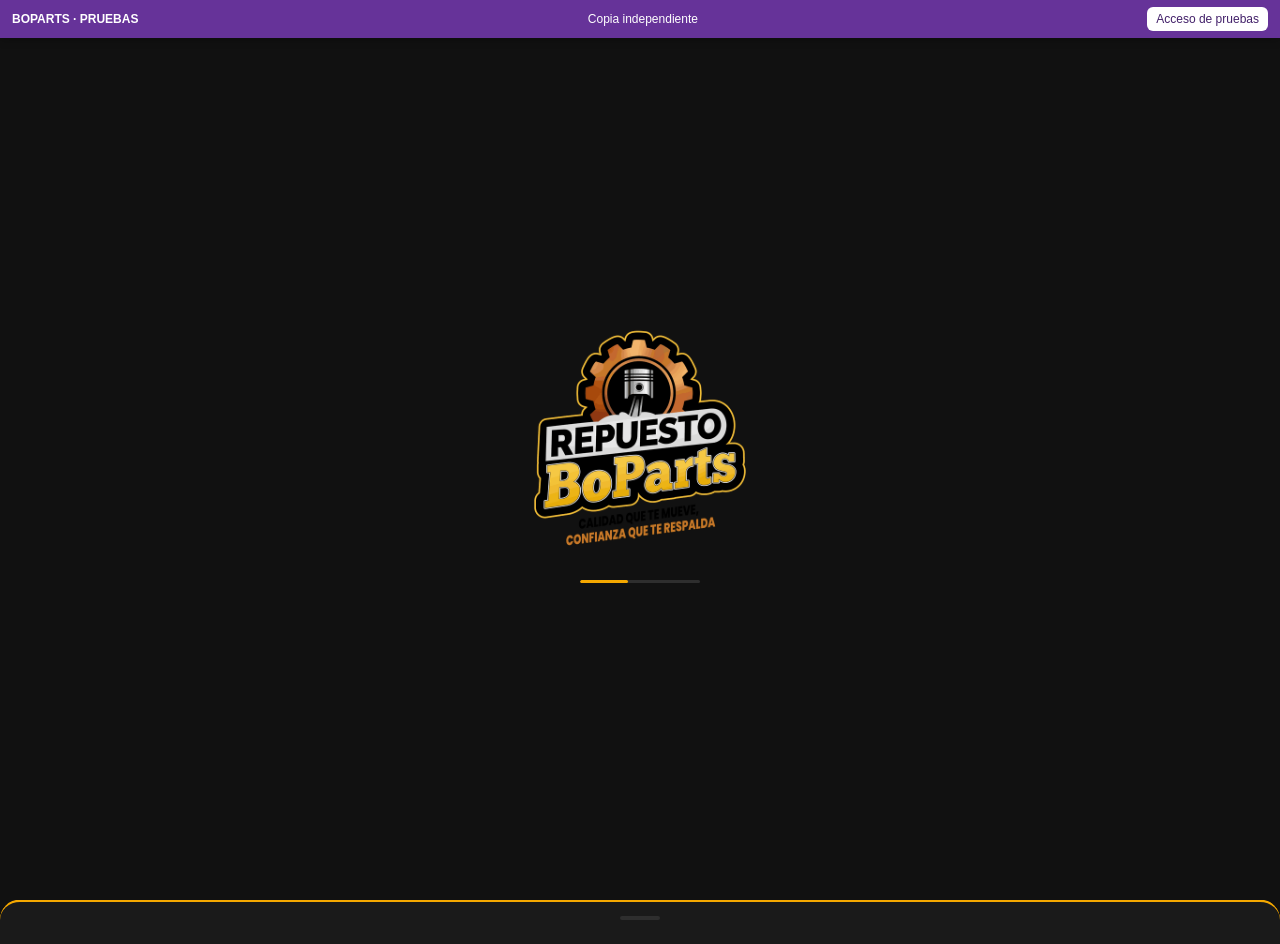
<file: index.html>
<!DOCTYPE html>
<!--
  Repuesto BoParts — index.html
  VERSION: v9.6 (2026-09-12) — nav con Gerencia | tasa desde Apps Script v13
  v9.6: la tasa se lee de CONFIG (la fijan los socios en Gerencia); ya no se edita a mano en cada telefono
  v9.5: el carrusel de fotos usa desplazamiento nativo con flechas, contador y puntos; antes solo respondia a
        deslizar con el dedo (en la computadora del local no habia forma de pasar las fotos)
  v9.3: pantalla de bienvenida con el logo mientras carga; la lista aparece apenas llegan los productos
        (antes esperaba tambien a la hoja de equivalencias y se quedaba pensando); cada hoja tiene 12 s de limite
  v9.1: las fotos de Cloudinary se piden en tamano reducido (miniatura en la lista, 900px al ampliar)
  v9: abre al instante con la ultima lista guardada en el dispositivo y actualiza por detras; productos y equivalencias
      se piden en paralelo; logo como archivo (el HTML pasa de 175 KB a ~45 KB); compatible con navegadores viejos (sin '?.')
  v8.1: menu completo (Compras, Gastos, Cobros)
  v8: lee precios y tasa con coma o punto decimal (la hoja exporta '0,6' si la region es Venezuela)
  Anterior: v7 = commit 4269b17
-->
<html lang="es">
<head>
<link rel="stylesheet" href="dev.css">
<script src="dev-config.js?v=20260918-1"></script>
<script src="dev-runtime.js"></script>
<meta charset="UTF-8">
<link rel="manifest" href="manifest.json">
<meta name="theme-color" content="#F5A800">
<meta name="apple-mobile-web-app-capable" content="yes">
<meta name="apple-mobile-web-app-status-bar-style" content="black-translucent">
<meta name="apple-mobile-web-app-title" content="BoParts">
<link rel="apple-touch-icon" href="icon-192.png">
<meta name="viewport" content="width=device-width, initial-scale=1.0, maximum-scale=1.0">
<title>Repuesto BoParts · Precios</title>
<style>
  .splash{position:fixed;inset:0;z-index:9999;background:#111111;display:flex;flex-direction:column;align-items:center;justify-content:center;gap:22px;transition:opacity .45s ease}
  .splash img{width:min(58vw,240px);height:auto;animation:splashIn .7s cubic-bezier(.2,.8,.3,1)}
  .splash-bar{width:120px;height:3px;border-radius:2px;background:rgba(255,255,255,.12);overflow:hidden}
  .splash-bar span{display:block;height:100%;width:40%;border-radius:2px;background:#F5A800;animation:splashBar 1.1s ease-in-out infinite}
  .splash.oculto{opacity:0;pointer-events:none}
  @keyframes splashIn{from{opacity:0;transform:scale(.86)}to{opacity:1;transform:scale(1)}}
  @keyframes splashBar{0%{transform:translateX(-110%)}100%{transform:translateX(320%)}}
  @import url('https://fonts.googleapis.com/css2?family=Inter:wght@400;500;600;700&display=swap');
  *,*::before,*::after{box-sizing:border-box;margin:0;padding:0}
  :root{
    --brand:#F5A800;
    --brand-dark:#D48E00;
    --brand-soft:rgba(245,168,0,0.15);
    --bg:#111111;
    --bg2:#1A1A1A;
    --card:#1E1E1E;
    --card2:#252525;
    --border:#2E2E2E;
    --ink:#F0F0F0;
    --ink-soft:#AAAAAA;
    --ink-muted:#666666;
    --radius:14px;
    --radius-sm:8px;
  }
  html,body{height:100%;background:var(--bg);font-family:'Inter',sans-serif;color:var(--ink);-webkit-font-smoothing:antialiased}

  /* HEADER */
  header{position:sticky;top:0;z-index:50;background:var(--bg2);border-bottom:2px solid var(--brand);padding:12px 16px 10px}
  .logo-row{display:flex;align-items:center;gap:10px;margin-bottom:10px}
  .logo-img{height:36px;width:auto;object-fit:contain}
  .header-right{margin-left:auto;display:flex;align-items:center;gap:6px}
  .tasa-badge{font-size:11px;color:var(--brand);background:var(--brand-soft);border:1px solid rgba(245,168,0,0.3);border-radius:20px;padding:4px 10px;cursor:pointer;white-space:nowrap;font-weight:600}
  .tasa-badge:active{opacity:.7}
  .refresh-btn{background:none;border:none;cursor:pointer;color:var(--ink-muted);padding:4px;border-radius:6px;display:flex;align-items:center}
  .refresh-btn:active{color:var(--brand)}
  .refresh-btn svg{width:16px;height:16px}
  .spinning{animation:spin .7s linear infinite}
  @keyframes spin{to{transform:rotate(360deg)}}

  /* SEARCH */
  .search-wrap{position:relative}
  .search-wrap input{width:100%;height:42px;border:1.5px solid var(--border);border-radius:var(--radius-sm);padding:0 40px 0 14px;font-size:15px;font-family:inherit;background:var(--card);color:var(--ink);outline:none;transition:border-color .15s}
  .search-wrap input:focus{border-color:var(--brand)}
  .search-wrap input::placeholder{color:var(--ink-muted)}
  .search-icon{position:absolute;right:13px;top:50%;transform:translateY(-50%);pointer-events:none;color:var(--ink-muted)}
  .clear-btn{position:absolute;right:11px;top:50%;transform:translateY(-50%);background:none;border:none;cursor:pointer;color:var(--ink-muted);display:none;font-size:20px;line-height:1;padding:2px}

  /* FILTERS */
  .filters{display:flex;gap:6px;overflow-x:auto;padding:10px 16px 0;scrollbar-width:none;background:var(--bg2)}
  .filters::-webkit-scrollbar{display:none}
  .pill{flex-shrink:0;background:var(--card);border:1.5px solid var(--border);border-radius:20px;padding:5px 12px;font-size:12px;font-weight:600;color:var(--ink-soft);cursor:pointer;white-space:nowrap;transition:all .15s;-webkit-tap-highlight-color:transparent}
  .pill.active{background:var(--brand);border-color:var(--brand);color:#111;font-weight:700}

  /* RESULTS INFO */
  .results-info{padding:10px 16px 4px;font-size:12px;color:var(--ink-muted)}

  /* LIST */
  .list{padding:0 12px 80px;display:flex;flex-direction:column;gap:8px}

  /* CARD */
  .card{background:var(--card);border:1px solid var(--border);border-radius:var(--radius);padding:14px;cursor:pointer;transition:transform .1s,border-color .15s;-webkit-tap-highlight-color:transparent}
  .card:active{transform:scale(.985);border-color:var(--brand)}
  .card-top{display:flex;align-items:flex-start;justify-content:space-between;gap:8px}
  .card-name{font-size:14px;font-weight:600;line-height:1.35;flex:1;color:var(--ink)}
  .card-name mark{background:rgba(245,168,0,0.2);color:var(--brand);border-radius:3px;padding:0 2px}
  .card-price{text-align:right;flex-shrink:0}
  .card-price .usd{font-size:17px;font-weight:700;color:var(--brand);line-height:1}
  .card-price .bs{font-size:11px;color:var(--ink-muted);margin-top:2px}
  .card-meta{margin-top:6px;display:flex;gap:6px;align-items:center;flex-wrap:wrap}
  .badge{font-size:10px;font-weight:600;padding:2px 7px;border-radius:20px}
  .badge-marca{background:var(--card2);color:var(--ink-soft);border:1px solid var(--border)}
  .badge-cat{background:var(--brand-soft);color:var(--brand);border:1px solid rgba(245,168,0,0.2)}
  .card-code{font-size:10px;color:var(--ink-muted);margin-left:auto}

  /* EMPTY / LOADING / ERROR */
  .state-box{text-align:center;padding:60px 24px;color:var(--ink-muted)}
  .state-box .icon{font-size:42px;margin-bottom:12px}
  .state-box p{font-size:14px;line-height:1.6;color:var(--ink-soft)}
  .state-box .retry{margin-top:16px;background:var(--brand);color:#111;border:none;border-radius:10px;padding:10px 20px;font-size:14px;font-weight:700;cursor:pointer;font-family:inherit}

  /* BOTTOM SHEET */
  .overlay{position:fixed;inset:0;background:rgba(0,0,0,.7);z-index:100;opacity:0;pointer-events:none;transition:opacity .25s}
  .overlay.show{opacity:1;pointer-events:auto}
  .sheet{position:fixed;bottom:0;left:0;right:0;background:var(--bg2);z-index:101;border-radius:20px 20px 0 0;border-top:2px solid var(--brand);padding:0 0 env(safe-area-inset-bottom,20px);transform:translateY(100%);transition:transform .3s cubic-bezier(.4,0,.2,1);max-height:80vh;overflow-y:auto}
  .sheet.show{transform:translateY(0)}
  .sheet-handle{width:40px;height:4px;background:var(--border);border-radius:2px;margin:14px auto 20px}
  .sheet-body{padding:0 20px 24px}
  .sheet-cat-badge{display:inline-flex;align-items:center;background:var(--brand-soft);color:var(--brand);border-radius:20px;padding:4px 10px;font-size:11px;font-weight:700;margin-bottom:12px;border:1px solid rgba(245,168,0,0.2)}
  .sheet-name{font-size:20px;font-weight:700;line-height:1.25;margin-bottom:4px;color:var(--ink)}
  .sheet-marca{font-size:13px;color:var(--ink-muted);margin-bottom:20px}
  .sheet-prices{display:grid;grid-template-columns:1fr 1fr;gap:10px;margin-bottom:16px}
  .price-box{background:var(--card);border:1px solid var(--border);border-radius:12px;padding:14px;text-align:center}
  .price-box .label{font-size:11px;font-weight:600;color:var(--ink-muted);text-transform:uppercase;letter-spacing:.5px;margin-bottom:6px}
  .price-box .amount{font-size:24px;font-weight:700;color:var(--ink);line-height:1}
  .price-box.featured{background:var(--brand-soft);border-color:rgba(245,168,0,0.3)}
  .price-box.featured .amount{color:var(--brand)}
  .sheet-code{background:var(--card);border:1px solid var(--border);border-radius:var(--radius-sm);padding:10px 14px;display:flex;align-items:center;justify-content:space-between}
  .sheet-code .label{font-size:11px;color:var(--ink-muted);font-weight:600}
  .sheet-code .val{font-size:13px;font-weight:600;color:var(--ink)}

  /* TASA MODAL */
  .tasa-modal{position:fixed;inset:0;z-index:200;display:flex;align-items:center;justify-content:center;padding:24px;background:rgba(0,0,0,.7);opacity:0;pointer-events:none;transition:opacity .2s}
  .tasa-modal.show{opacity:1;pointer-events:auto}
  .tasa-box{background:var(--bg2);border:1px solid var(--border);border-radius:20px;padding:24px;width:100%;max-width:320px}
  .tasa-box h3{font-size:16px;font-weight:700;margin-bottom:6px;color:var(--ink)}
  .tasa-box p{font-size:12px;color:var(--ink-muted);margin-bottom:16px;line-height:1.5}
  .tasa-box input{width:100%;border:1.5px solid var(--border);border-radius:10px;padding:12px 14px;font-size:22px;font-weight:700;font-family:inherit;outline:none;margin-bottom:14px;text-align:center;background:var(--card);color:var(--ink)}
  .tasa-box input:focus{border-color:var(--brand)}
  .tasa-actions{display:flex;gap:8px}
  .tasa-actions button{flex:1;padding:12px;border-radius:10px;font-size:14px;font-weight:600;border:none;cursor:pointer;font-family:inherit}
  .btn-cancel{background:var(--card);color:var(--ink-soft);border:1px solid var(--border)}
  .btn-apply{background:var(--brand);color:#111;font-weight:700}

  /* PRODUCT IMAGE IN SHEET */
  .sheet-img{width:100%;border-radius:12px;overflow:hidden;margin-bottom:16px;background:var(--card);max-height:220px;display:flex;align-items:center;justify-content:center}
  .sheet-img img{width:100%;max-height:220px;object-fit:contain;border-radius:12px;display:block}
  .sheet-img-placeholder{width:100%;height:120px;border-radius:12px;background:var(--card);border:1px dashed var(--border);display:flex;flex-direction:column;align-items:center;justify-content:center;gap:6px;margin-bottom:16px}
  .sheet-img-placeholder span{font-size:32px}
  .sheet-img-placeholder small{font-size:11px;color:var(--ink-muted)}


  /* CARRUSEL DE IMÁGENES */
  .img-carousel{width:100%;margin-bottom:16px;position:relative}
  .img-track-wrap{overflow:hidden;border-radius:12px;background:var(--card);position:relative}
  .img-track{display:flex;overflow-x:auto;scroll-snap-type:x mandatory;scroll-behavior:smooth;-webkit-overflow-scrolling:touch;scrollbar-width:none}
  .img-track::-webkit-scrollbar{display:none}
  .img-slide{min-width:100%;scroll-snap-align:center;max-height:240px;display:flex;align-items:center;justify-content:center;background:var(--card)}
  .img-nav{position:absolute;top:50%;transform:translateY(-50%);width:34px;height:34px;border-radius:50%;border:none;background:rgba(0,0,0,.55);color:#fff;font-size:20px;line-height:1;cursor:pointer;display:flex;align-items:center;justify-content:center;z-index:2}
  .img-nav:disabled{opacity:.25;cursor:default}
  .img-nav.prev{left:8px} .img-nav.next{right:8px}
  .img-count{position:absolute;top:8px;right:8px;background:rgba(0,0,0,.55);color:#fff;font-size:11px;padding:2px 8px;border-radius:10px;z-index:2}
  .img-slide img{width:100%;max-height:240px;object-fit:contain;display:block;border-radius:12px}
  .img-dots{display:flex;justify-content:center;gap:6px;margin-top:8px}
  .img-dot{width:6px;height:6px;border-radius:50%;background:var(--border);transition:background .2s;cursor:pointer}
  .img-dot.active{background:var(--brand)}
  .sheet-img-placeholder{width:100%;height:120px;border-radius:12px;background:var(--card);border:1px dashed var(--border);display:flex;flex-direction:column;align-items:center;justify-content:center;gap:6px;margin-bottom:16px}
  .sheet-img-placeholder span{font-size:32px}
  .sheet-img-placeholder small{font-size:11px;color:var(--ink-muted)}


  /* SHARE BUTTON */
  .share-btn{width:100%;padding:13px;background:var(--brand);color:#111;border:none;border-radius:var(--radius);font-size:14px;font-weight:700;cursor:pointer;font-family:inherit;display:flex;align-items:center;justify-content:center;gap:8px;margin-top:12px;-webkit-tap-highlight-color:transparent}
  .share-btn:active{opacity:.8}
  .share-btn svg{width:18px;height:18px;fill:currentColor}


  .badge-equiv{background:rgba(99,102,241,0.2);color:#818CF8;border:1px solid rgba(99,102,241,0.3)}


  /* NAV MENU */
  .fab{position:fixed;bottom:20px;right:16px;z-index:90;width:52px;height:52px;background:var(--brand);border:none;border-radius:50%;cursor:pointer;display:flex;align-items:center;justify-content:center;box-shadow:0 4px 16px rgba(245,168,0,.4);-webkit-tap-highlight-color:transparent}
  .fab svg{width:24px;height:24px;fill:#111;transition:transform .2s}
  .fab.open svg{transform:rotate(45deg)}
  .nav-overlay{position:fixed;inset:0;background:rgba(0,0,0,.6);z-index:91;opacity:0;pointer-events:none;transition:opacity .2s}
  .nav-overlay.show{opacity:1;pointer-events:auto}
  .nav-panel{position:fixed;bottom:0;left:0;right:0;z-index:92;background:var(--bg2);border-radius:20px 20px 0 0;border-top:2px solid var(--brand);padding:20px 16px 40px;transform:translateY(100%);transition:transform .3s cubic-bezier(.4,0,.2,1)}
  .nav-panel.show{transform:translateY(0)}
  .nav-panel-title{font-size:12px;font-weight:700;color:var(--brand);text-transform:uppercase;letter-spacing:.5px;margin-bottom:16px;text-align:center}
  .nav-grid{display:grid;grid-template-columns:1fr 1fr;gap:10px}
  .nav-card{background:var(--card);border:1px solid var(--border);border-radius:var(--radius);padding:16px 12px;display:flex;flex-direction:column;align-items:center;gap:8px;cursor:pointer;text-decoration:none;-webkit-tap-highlight-color:transparent;transition:border-color .15s}
  .nav-card:active{border-color:var(--brand)}
  .nav-card .nav-icon{font-size:28px}
  .nav-card .nav-label{font-size:12px;font-weight:700;color:var(--ink);text-align:center;line-height:1.3}
  .nav-card .nav-desc{font-size:10px;color:var(--ink-muted);text-align:center}
  .nav-card.active-module{border-color:var(--brand);background:var(--brand-soft)}

</style>
</head>
<body>

<div class="splash" id="splash">
  <img src="icon-512.png" alt="Repuesto BoParts">
  <div class="splash-bar"><span></span></div>
</div>


<header>
  <div class="logo-row">
    <img src="logo-header.png" alt="Repuesto BoParts" class="logo-img">
    <div class="header-right">
      <div class="tasa-badge" id="tasaBadge" onclick="avisoTasa()">Bs <span id="tasaVal">…</span></div>
      <button class="refresh-btn" id="refreshBtn" onclick="loadData(true)" title="Actualizar">
        <svg id="refreshIcon" viewBox="0 0 24 24" fill="none" stroke="currentColor" stroke-width="2" stroke-linecap="round" stroke-linejoin="round"><polyline points="23 4 23 10 17 10"/><polyline points="1 20 1 14 7 14"/><path d="M3.51 9a9 9 0 0114.85-3.36L23 10M1 14l4.64 4.36A9 9 0 0020.49 15"/></svg>
      </button>
    </div>
  </div>
  <div class="search-wrap">
    <input type="search" id="searchInput" placeholder="Buscar repuesto, código o marca…" autocomplete="off" autocorrect="off" spellcheck="false">
    <svg class="search-icon" viewBox="0 0 24 24" width="18" height="18" fill="none" stroke="currentColor" stroke-width="2" stroke-linecap="round"><circle cx="11" cy="11" r="8"/><line x1="21" y1="21" x2="16.65" y2="16.65"/></svg>
    <button class="clear-btn" id="clearBtn">×</button>
  </div>
</header>

<div class="filters" id="filters">
  <div class="pill active" data-cat="TODOS">Todos</div>
  <div class="pill" data-cat="MOTO">Moto</div>
  <div class="pill" data-cat="CARRO">Carro</div>
  <div class="pill" data-cat="CAMION">Camión</div>
  <div class="pill" data-cat="LUBRICANTES Y FLUIDOS">Lubricantes</div>
  <div class="pill" data-cat="CONSUMIBLES">Consumibles</div>
</div>

<div class="results-info" id="resultsInfo"></div>
<div class="list" id="list"></div>

<div class="overlay" id="overlay"></div>
<div class="sheet" id="sheet">
  <div class="sheet-handle"></div>
  <div class="sheet-body" id="sheetBody"></div>
</div>

<div class="tasa-modal" id="tasaModal">
  <div class="tasa-box">
    <h3>Tasa del dólar</h3>
    <p>Ingresa la tasa BCV actual. Los precios en Bs se recalculan al instante.</p>
    <input type="number" id="tasaInput" min="1" placeholder="1000">
    <div class="tasa-actions">
      <button class="btn-cancel" onclick="closeTasaEditor()">Cancelar</button>
      <button class="btn-apply" onclick="applyTasa()">Aplicar</button>
    </div>
  </div>
</div>

<script>
const CSV_URL = BoPartsDev.csvUrl('products');
const EQUIV_URL = BoPartsDev.csvUrl('equivalences');

let PRODUCTS = [];
let EQUIVALENCIAS = []; // {codigoExterno, miCodigo}
let currentTasa = parseFloat(BoPartsDev.localStorage.getItem('motoauto_tasa') || '1000');
let query = '';
let activeCat = 'TODOS';

function parseCSV(text) {
  const lines = text.split(/\r?\n/);
  const result = [];
  for (let i = 0; i < lines.length; i++) {
    const row = [];
    let cur = '', inQ = false;
    for (let c = 0; c < lines[i].length; c++) {
      const ch = lines[i][c];
      if (ch === '"') { inQ = !inQ; }
      else if (ch === ',' && !inQ) { row.push(cur.trim()); cur = ''; }
      else { cur += ch; }
    }
    row.push(cur.trim());
    result.push(row);
  }
  return result;
}

// v9: cache persistente. Se muestra lo guardado al instante y se actualiza por detras.
var CACHE_KEY = 'boparts_csv_v9', EQUIV_KEY = 'boparts_equiv_v9';

// Pantalla de bienvenida: se queda al menos SPLASH_MIN ms y se va cuando la lista ya esta lista.
// Si quieres que dure mas, sube este numero (3000 = 3 segundos).
var SPLASH_MIN = 1600;
var splashDesde = Date.now(), splashCerrado = false;
function cerrarSplash() {
  if (splashCerrado) return;
  splashCerrado = true;
  var falta = Math.max(0, SPLASH_MIN - (Date.now() - splashDesde));
  setTimeout(function() {
    var el = document.getElementById('splash');
    if (!el) return;
    el.classList.add('oculto');
    setTimeout(function() { el.style.display = 'none'; }, 500);
  }, falta);
}
setTimeout(cerrarSplash, 6000);   // pase lo que pase, a los 6 s se quita
function leerCache(k) { try { return BoPartsDev.localStorage.getItem(k); } catch (e) { return null; } }
function guardarCache(k, v) { try { BoPartsDev.localStorage.setItem(k, v); } catch (e) {} }

function loadData(force) {
  var icon = document.getElementById('refreshIcon');
  icon.classList.add('spinning');
  var cText = force ? null : leerCache(CACHE_KEY);
  var cEquiv = force ? null : leerCache(EQUIV_KEY);
  var mostrado = false;
  if (cText) { aplicarDatos(cText, cEquiv); mostrado = true; } else { showLoading(); }

  // Las dos hojas se piden a la vez, pero la lista se muestra apenas llegan los PRODUCTOS:
  // las equivalencias solo sirven para buscar por codigo de otra marca y pueden llegar despues.
  conTiempo(BoPartsDev.fetch(CSV_URL + '&t=' + Date.now()), 12000)
    .then(function(r) { if (!r.ok) throw new Error('HTTP ' + r.status); return r.text(); })
    .then(function(text) {
      if (!isValidCSV(text)) throw new Error('respuesta invalida de la hoja');
      guardarCache(CACHE_KEY, text);
      if (!mostrado || text !== cText) aplicarDatos(text, null);
      icon.classList.remove('spinning');
      cerrarSplash();
    })
    .catch(function(e) {
      icon.classList.remove('spinning');
      cerrarSplash();
      if (!mostrado) showError(e.message);   // con cache: se queda con la ultima lista guardada
    });

  conTiempo(BoPartsDev.fetch(EQUIV_URL + '&t=' + Date.now()), 12000)
    .then(function(r) { return r.ok ? r.text() : ''; })
    .then(function(equivText) {
      if (!equivText || equivText === cEquiv) return;
      guardarCache(EQUIV_KEY, equivText);
      cargarEquivalencias(equivText);
    })
    .catch(function() {});
}

// Corta la espera si Google no responde: sin esto la pantalla se queda pensando sin fin
function conTiempo(promesa, ms) {
  return new Promise(function(res, rej) {
    var t = setTimeout(function() { rej(new Error('la hoja tardo demasiado en responder')); }, ms);
    promesa.then(function(v) { clearTimeout(t); res(v); }, function(e) { clearTimeout(t); rej(e); });
  });
}
function isValidCSV(t) { return typeof t === 'string' && t.length > 50 && t.indexOf('<html') < 0 && t.indexOf('<!DOCTYPE') < 0; }

function cargarEquivalencias(equivText) {
  if (!equivText) return;
  var erows = parseCSV(equivText);
  EQUIVALENCIAS = [];
  for (var i = 1; i < erows.length; i++) {
    var r = erows[i];
    if (r[0] && r[1]) {
      EQUIVALENCIAS.push({ codigoExterno: r[0].trim().toUpperCase(), miCodigo: r[1].trim().toUpperCase(), aplicacion: (r[3] || '').trim() });
    }
  }
}

function aplicarDatos(text, equivText) {
  if (equivText) cargarEquivalencias(equivText);
  var rows = parseCSV(text);
  var tasaFromSheet = parseNum((rows[0] || [])[4]);
  if (tasaFromSheet && !BoPartsDev.localStorage.getItem('motoauto_tasa')) currentTasa = tasaFromSheet;
  updateTasaBadge();
  PRODUCTS = [];
  for (var j = 2; j < rows.length; j++) {
    var q = rows[j];
    var prod = (q[2] || '').trim();
    if (!prod) continue;
    var precio = parseNum(q[8]);
    PRODUCTS.push({
      codigo: (q[0] || '').trim(), marca: (q[1] || '').trim(), producto: prod,
      categoria: (q[3] || '').trim().toUpperCase(), precio: precio,
      bs: precio ? Math.round(precio * currentTasa) : 0,
      imagen: (q[11] || '').trim(), imagen2: (q[12] || '').trim(), imagen3: (q[13] || '').trim()
    });
  }
  search();
}

function updateTasaBadge() {
  document.getElementById('tasaVal').textContent = currentTasa.toLocaleString('es-VE');
}
// La tasa ya no se edita en cada telefono: la fijan los socios en Gerencia y se sincroniza sola.
function avisoTasa() {
  alert('La tasa la fijan Rodolfo o Javier desde Gerencia y se actualiza sola en todos los dispositivos.' +
        (TASA_FECHA ? '\n\nUltima vez: ' + TASA_FECHA : ''));
}
var TASA_FECHA = BoPartsDev.localStorage.getItem('boparts_tasa_fecha') || '';
function sincronizarTasa() {
  BoPartsDev.fetch(SCRIPT_URL_CONFIG + '?action=config&t=' + Date.now())
    .then(r => r.json())
    .then(d => {
      if (!d || !d.ok || !(d.tasa > 0)) return;
      TASA_FECHA = d.fecha || '';
      try { BoPartsDev.localStorage.setItem('boparts_tasa_fecha', TASA_FECHA); } catch (e) {}
      if (d.tasa === currentTasa) return;
      currentTasa = d.tasa;
      try { BoPartsDev.localStorage.setItem('motoauto_tasa', String(currentTasa)); } catch (e) {}
      PRODUCTS.forEach(p => { p.bs = p.precio ? Math.round(p.precio * currentTasa) : 0; });
      updateTasaBadge();
      search();
    })
    .catch(() => {});
}
var SCRIPT_URL_CONFIG = BoPartsDev.apiUrl;
function closeTasaEditor() {
  document.getElementById('tasaModal').classList.remove('show');
}
function applyTasa() {
  const val = parseFloat(document.getElementById('tasaInput').value);
  if (!val || val < 1) return;
  currentTasa = val;
  BoPartsDev.localStorage.setItem('motoauto_tasa', val);
  PRODUCTS.forEach(p => { p.bs = p.precio ? Math.round(p.precio * val) : 0 });
  updateTasaBadge();
  closeTasaEditor();
  render(lastFiltered);
}

function normalize(s) {
  return (s || '').toLowerCase().normalize('NFD').replace(/[\u0300-\u036f]/g, '');
}
function search() {
  const terms = normalize(query).split(/\s+/).filter(Boolean);

  // Check if query matches any equivalence code
  let equivCodigos = new Set();
  if (terms.length) {
    const queryNorm = normalize(query).trim().toUpperCase();
    EQUIVALENCIAS.forEach(e => {
      if (normalize(e.codigoExterno).includes(normalize(queryNorm)) ||
          normalize(e.codigoExterno) === normalize(queryNorm)) {
        equivCodigos.add(e.miCodigo.toUpperCase());
      }
    });
  }

  lastFiltered = PRODUCTS.filter(p => {
    if (activeCat !== 'TODOS' && p.categoria !== activeCat) return false;
    if (!terms.length) return true;
    // Match by own fields
    const hay = normalize(`${p.producto} ${p.marca} ${p.codigo}`);
    if (terms.every(t => hay.includes(t))) return true;
    // Match by equivalence
    if (equivCodigos.size && equivCodigos.has(normalize(p.codigo).toUpperCase())) return true;
    return false;
  });

  // Tag products found via equivalence
  lastFiltered.forEach(p => {
    p._viaEquiv = equivCodigos.has(normalize(p.codigo).toUpperCase()) &&
                  !terms.every(t => normalize(`${p.producto} ${p.marca} ${p.codigo}`).includes(t));
  });

  render(lastFiltered);
}

let lastFiltered = [];

function escHtml(s) { return String(s).replace(/&/g,'&amp;').replace(/</g,'&lt;').replace(/>/g,'&gt;') }
function highlight(text, terms) {
  let s = escHtml(text);
  terms.forEach(t => {
    if (!t) return;
    const re = new RegExp('(' + t.replace(/[.*+?^${}()|[\]\\]/g,'\\$&') + ')', 'gi');
    s = s.replace(re, '<mark>$1</mark>');
  });
  return s;
}
function fmtUSD(n) { return n ? '$' + Number(n).toFixed(2) : '—' }
function fmtBS(n) { return n ? 'Bs ' + Math.round(n).toLocaleString('es-VE') : '—' }

function showLoading() {
  document.getElementById('resultsInfo').textContent = '';
  document.getElementById('list').innerHTML = `<div class="state-box"><div class="icon">⏳</div><p>Cargando productos…</p></div>`;
}
function showError(msg) {
  document.getElementById('list').innerHTML = `<div class="state-box"><div class="icon">⚠️</div><p>No se pudo cargar la lista.<br><small>${msg}</small></p><button class="retry" onclick="loadData(true)">Reintentar</button></div>`;
}

function render(filtered) {
  const terms = normalize(query).split(/\s+/).filter(Boolean);
  const info = document.getElementById('resultsInfo');
  const list = document.getElementById('list');
  info.textContent = query || activeCat !== 'TODOS'
    ? `${filtered.length} resultado${filtered.length !== 1 ? 's' : ''}`
    : `${PRODUCTS.length} productos`;
  if (!filtered.length) {
    list.innerHTML = `<div class="state-box"><div class="icon">🔍</div><p>Sin resultados para <strong>"${escHtml(query)}"</strong>.</p></div>`;
    return;
  }
  const slice = filtered.slice(0, 150);
  list.innerHTML = slice.map(p => `
    <div class="card" onclick="openDetail(${PRODUCTS.indexOf(p)})">
      <div class="card-top">
        <div class="card-name">${highlight(p.producto, terms)}</div>
        <div class="card-price">
          <div class="usd">${fmtUSD(p.precio)}</div>
          <div class="bs">${fmtBS(p.bs)}</div>
        </div>
      </div>
      <div class="card-meta">
        ${p.marca ? `<span class="badge badge-marca">${escHtml(p.marca)}</span>` : ''}
        <span class="badge badge-cat">${escHtml(p.categoria)}</span>
        ${p._viaEquiv ? '<span class="badge badge-equiv">↔ Equivalencia</span>' : ''}
        ${p.codigo ? `<span class="card-code">#${escHtml(p.codigo)}</span>` : ''}
      </div>
    </div>
  `).join('');
  if (filtered.length > 150) {
    list.innerHTML += `<div style="text-align:center;padding:16px;font-size:12px;color:var(--ink-muted)">Mostrando 150 de ${filtered.length}. Afina la búsqueda.</div>`;
  }
}

const overlay = document.getElementById('overlay');
const sheet = document.getElementById('sheet');

function openDetail(idx) {
  const p = PRODUCTS[idx];
  if (!p) return;
  const imgs = [p.imagen, p.imagen2, p.imagen3].filter(Boolean);
  let imgHtml = '';
  if (imgs.length > 0) {
    const slides = imgs.map((url, i) =>
      `<div class="img-slide"><img src="${cldn(url, 900)}" loading="lazy" alt="foto ${i+1}" onerror="this.style.display='none'"></div>`
    ).join('');
    const dots = imgs.length > 1 ? `<div class="img-dots">${imgs.map((_,i) => `<div class="img-dot${i===0?' active':''}" onclick="goSlide(${idx},${i})"></div>`).join('')}</div>` : '';
    const flechas = imgs.length > 1
      ? `<button class="img-nav prev" onclick="mueveSlide(${idx},-1)" disabled>&#8249;</button>
         <button class="img-nav next" onclick="mueveSlide(${idx},1)">&#8250;</button>
         <div class="img-count" id="count-${idx}">1/${imgs.length}</div>` : '';
    imgHtml = `<div class="img-carousel" id="car-${idx}"><div class="img-track-wrap"><div class="img-track" id="track-${idx}" onscroll="syncSlide(${idx})">${slides}</div>${flechas}</div>${dots}</div>`;
  } else {
    imgHtml = `<div class="sheet-img-placeholder"><span>📷</span><small>Sin imagen aún</small></div>`;
  }
  document.getElementById('sheetBody').innerHTML = imgHtml + `
    <div class="sheet-cat-badge">${escHtml(p.categoria)}</div>
    <div class="sheet-name">${escHtml(p.producto)}</div>
    <div class="sheet-marca">${escHtml(p.marca) || '&nbsp;'}</div>
    <div class="sheet-prices">
      <div class="price-box featured">
        <div class="label">Dólares</div>
        <div class="amount">${fmtUSD(p.precio)}</div>
      </div>
      <div class="price-box">
        <div class="label">Bolívares</div>
        <div class="amount" style="font-size:${p.bs > 99999 ? '16px' : '22px'}">${fmtBS(p.bs)}</div>
      </div>
    </div>
    ${p.codigo ? `<div class="sheet-code"><span class="label">Código</span><span class="val">${escHtml(p.codigo)}</span></div>` : ''}
    <button class="share-btn" onclick="shareProduct(${idx})">
      <svg viewBox="0 0 24 24"><path d="M18 16.08c-.76 0-1.44.3-1.96.77L8.91 12.7c.05-.23.09-.46.09-.7s-.04-.47-.09-.7l7.05-4.11c.54.5 1.25.81 2.04.81 1.66 0 3-1.34 3-3s-1.34-3-3-3-3 1.34-3 3c0 .24.04.47.09.7L8.04 9.81C7.5 9.31 6.79 9 6 9c-1.66 0-3 1.34-3 3s1.34 3 3 3c.79 0 1.5-.31 2.04-.81l7.12 4.16c-.05.21-.08.43-.08.65 0 1.61 1.31 2.92 2.92 2.92s2.92-1.31 2.92-2.92-1.31-2.92-2.92-2.92z"/></svg>
      Compartir por WhatsApp
    </button>
  `;
  overlay.classList.add('show');
  sheet.classList.add('show');
  document.body.style.overflow = 'hidden';
}
function closeDetail() {
  overlay.classList.remove('show');
  sheet.classList.remove('show');
  document.body.style.overflow = '';
}
overlay.addEventListener('click', closeDetail);
let startY = 0;
sheet.addEventListener('touchstart', e => { startY = e.touches[0].clientY }, { passive: true });
sheet.addEventListener('touchend', e => { if (e.changedTouches[0].clientY - startY > 80) closeDetail() }, { passive: true });

const searchInput = document.getElementById('searchInput');
const clearBtn = document.getElementById('clearBtn');
searchInput.addEventListener('input', () => {
  query = searchInput.value;
  clearBtn.style.display = query ? 'block' : 'none';
  document.querySelector('.search-icon').style.display = query ? 'none' : 'block';
  search();
});
clearBtn.addEventListener('click', () => {
  searchInput.value = ''; query = '';
  clearBtn.style.display = 'none';
  document.querySelector('.search-icon').style.display = 'block';
  searchInput.focus();
  search();
});
document.getElementById('filters').addEventListener('click', e => {
  const pill = e.target.closest('.pill');
  if (!pill) return;
  document.querySelectorAll('.pill').forEach(p => p.classList.remove('active'));
  pill.classList.add('active');
  activeCat = pill.dataset.cat;
  search();
});

updateTasaBadge();
loadData();
sincronizarTasa();

function shareProduct(idx) {
  const p = PRODUCTS[idx];
  if (!p) return;
  const nombre = p.producto;
  const codigo = p.codigo ? `📦 Código: ${p.codigo}\n` : '';
  const bs = p.bs ? `Bs ${Math.round(p.bs).toLocaleString('es-VE')}` : '—';
  const usd = p.precio ? `$${Number(p.precio).toFixed(2)}` : '—';
  const imgs = [p.imagen, p.imagen2, p.imagen3].filter(Boolean);
  const fotoLinks = imgs.length ? '\n🖼️ ' + imgs.join('\n🖼️ ') : '';

  const msg = `🔧 *${nombre}*\n${codigo}\n💵 Precio: ${bs}\n🤑 Oferta en Divisa: ${usd}\n\n_Cancelando en dólares obtienes un precio preferencial_ 😉${fotoLinks}\n\n📍 *Repuesto BoParts*\n📞 0412-3185778 / 0414-9536708`;

  const url = 'https://wa.me/?text=' + encodeURIComponent(msg);
  window.open(url, '_blank');
}

// El carrusel se desplaza de verdad (scroll horizontal): funciona con el dedo, con las flechas y en la PC.
function goSlide(idx, slide) {
  const track = document.getElementById('track-' + idx);
  if (!track) return;
  track.scrollTo({left: slide * track.clientWidth, behavior: 'smooth'});
  marcarSlide(idx, slide);
}
function mueveSlide(idx, paso) {
  const track = document.getElementById('track-' + idx);
  if (!track) return;
  const total = track.children.length;
  const actual = Math.round(track.scrollLeft / Math.max(1, track.clientWidth));
  goSlide(idx, Math.min(total - 1, Math.max(0, actual + paso)));
}
function syncSlide(idx) {
  const track = document.getElementById('track-' + idx);
  if (!track) return;
  clearTimeout(track._t);
  track._t = setTimeout(() => marcarSlide(idx, Math.round(track.scrollLeft / Math.max(1, track.clientWidth))), 60);
}
function marcarSlide(idx, slide) {
  const car = document.getElementById('car-' + idx);
  if (!car) return;
  car.querySelectorAll('.img-dot').forEach((d, i) => d.classList.toggle('active', i === slide));
  const total = car.querySelectorAll('.img-slide').length;
  const c = document.getElementById('count-' + idx);
  if (c) c.textContent = (slide + 1) + '/' + total;
  const prev = car.querySelector('.img-nav.prev'), next = car.querySelector('.img-nav.next');
  if (prev) prev.disabled = slide <= 0;
  if (next) next.disabled = slide >= total - 1;
}

// El deslizamiento con el dedo lo maneja el navegador (scroll-snap): ya no hace falta codigo propio.
</script>

<button class="fab" id="fabBtn" onclick="toggleNav()">
  <svg viewBox="0 0 24 24"><path d="M4 6h16M4 12h16M4 18h16" stroke="#111" stroke-width="2.5" stroke-linecap="round" fill="none"/></svg>
</button>

<div class="nav-overlay" id="navOverlay" onclick="closeNav()"></div>
<div class="nav-panel" id="navPanel">
  <div class="nav-panel-title">🔧 Repuesto BoParts</div>
  <div class="nav-grid">
    <a class="nav-card cur" href="index.html">
      <span class="nav-icon">📋</span>
      <span class="nav-label">Lista de Precios</span>
      <span class="nav-desc">Consulta y busqueda</span>
    </a>
    <a class="nav-card" href="boparts_ventas.html">
      <span class="nav-icon">💰</span>
      <span class="nav-label">Registrar Venta</span>
      <span class="nav-desc">Nueva venta</span>
    </a>
    <a class="nav-card" href="boparts_fotos.html">
      <span class="nav-icon">📷</span>
      <span class="nav-label">Cargar Fotos</span>
      <span class="nav-desc">Catalogo imagenes</span>
    </a>
    <a class="nav-card" href="boparts_demanda.html">
      <span class="nav-icon">📝</span>
      <span class="nav-label">Demanda</span>
      <span class="nav-desc">No atendida</span>
    </a>
    <a class="nav-card" href="boparts_compras.html">
      <span class="nav-icon">📦</span>
      <span class="nav-label">Compras</span>
      <span class="nav-desc">Recibir mercancia</span>
    </a>
    <a class="nav-card" href="boparts_gastos.html">
      <span class="nav-icon">💸</span>
      <span class="nav-label">Gastos</span>
      <span class="nav-desc">Registrar gasto</span>
    </a>
    <a class="nav-card" href="boparts_cobros.html">
      <span class="nav-icon">🧾</span>
      <span class="nav-label">Cobros</span>
      <span class="nav-desc">Cuentas por cobrar</span>
    </a>
    <a class="nav-card" href="boparts_gerencia.html">
      <span class="nav-icon">📊</span>
      <span class="nav-label">Gerencia</span>
      <span class="nav-desc">Solo socios</span>
    </a>
    <a class="nav-card" href="boparts_apartados.html">
      <span class="nav-icon">🔖</span>
      <span class="nav-label">Apartados</span>
      <span class="nav-desc">Y contra pedido</span>
    </a>
    <a class="nav-card" href="boparts_devoluciones.html">
      <span class="nav-icon">↩️</span>
      <span class="nav-label">Devoluciones</span>
      <span class="nav-desc">Y cambios</span>
    </a>
    <a class="nav-card" href="boparts_inventario.html">
      <span class="nav-icon">🧮</span>
      <span class="nav-label">Inventario</span>
      <span class="nav-desc">Conteo de stock</span>
    </a>
  </div>
</div>

<script>
function toggleNav(){
  const open = document.getElementById('navPanel').classList.toggle('show');
  document.getElementById('navOverlay').classList.toggle('show', open);
  document.getElementById('fabBtn').classList.toggle('open', open);
}
function closeNav(){
  document.getElementById('navPanel').classList.remove('show');
  document.getElementById('navOverlay').classList.remove('show');
  document.getElementById('fabBtn').classList.remove('open');
}

// Convierte '0,6', '7,5', '$ 6.04', '1,234.56' o 6.04 en numero. Devuelve 0 si no puede.
// Pide a Cloudinary la foto reducida: w_900 al ampliar, calidad y formato automaticos.
// Una foto de 4 MB baja a ~80 KB sin diferencia visible en pantalla.
function cldn(url, w) {
  var u = String(url || '');
  if (u.indexOf('res.cloudinary.com') < 0 || u.indexOf('/upload/') < 0) return u;
  if (/\/upload\/(?:[a-z]+_[^\/,]+[,\/])/.test(u)) return u;          // ya trae transformaciones
  return u.replace('/upload/', '/upload/w_' + (w || 900) + ',q_auto,f_auto/');
}
function parseNum(v) {
  if (typeof v === 'number') return v;
  var t = String(v == null ? '' : v).replace(/[^0-9.,-]/g, '');
  if (!t) return 0;
  if (t.indexOf(',') >= 0 && t.indexOf('.') >= 0) {
    // ambos: el ultimo separador es el decimal
    if (t.lastIndexOf(',') > t.lastIndexOf('.')) t = t.replace(/\./g, '').replace(',', '.'); else t = t.replace(/,/g, '');
  } else if (t.indexOf(',') >= 0) {
    t = t.replace(',', '.');
  }
  var n = parseFloat(t);
  return isNaN(n) ? 0 : n;
}
</script>

</body>
</html>
</file>
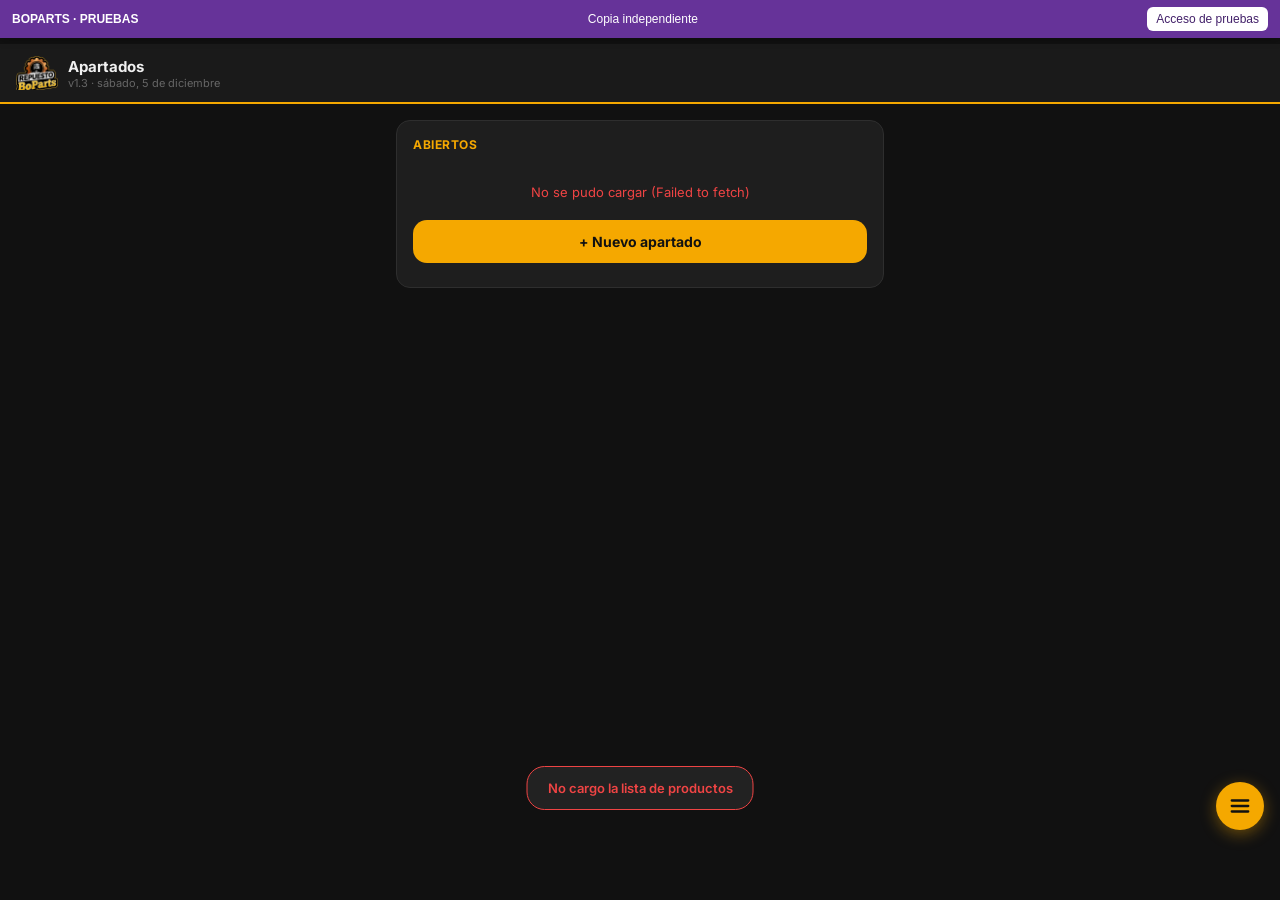
<file: boparts_apartados.html>
<!DOCTYPE html>
<!--
  Repuesto BoParts — boparts_apartados.html
  VERSION: v1.3 (2026-09-17) | requiere Apps Script v14
  v1.2: el precio de cada linea se puede editar al crear el apartado (descuentos); ese precio es el que queda
        congelado. El precio de lista se muestra al lado cuando hay diferencia.
  v1.1: el panel de abono/entrega usaba una clase que no existe en este archivo y se dibujaba suelto al final de
        la pagina en vez de abrirse encima; ahora es una ventana como las demas, con fondo oscuro y boton cerrar
  Apartados (producto en stock) y contra pedido (producto por encargar). El abono NO es venta: es dinero recibido
  por mercancia que todavia no se entrega. La venta nace al retirar, con los anticipos como forma de pago.
  Precio congelado al apartar. Si el cliente no retira: devolucion o credito a favor.
-->
<html lang="es">
<head>
<link rel="stylesheet" href="dev.css">
<script src="dev-config.js?v=20260918-1"></script>
<script src="dev-runtime.js"></script>
<meta charset="UTF-8">
<meta name="viewport" content="width=device-width, initial-scale=1.0, maximum-scale=1.0">
<title>BoParts · Apartados</title>
<style>
@import url('https://fonts.googleapis.com/css2?family=Inter:wght@400;500;600;700&display=swap');
*,*::before,*::after{box-sizing:border-box;margin:0;padding:0}
:root{
  --brand:#F5A800;--brand-soft:rgba(245,168,0,.15);
  --bg:#111;--bg2:#1A1A1A;--card:#1E1E1E;--card2:#252525;--border:#2E2E2E;
  --ink:#F0F0F0;--ink-soft:#AAA;--ink-muted:#666;
  --green:#22C55E;--red:#EF4444;
  --radius:14px;--radius-sm:8px;
}
html,body{min-height:100%;background:var(--bg);font-family:'Inter',sans-serif;color:var(--ink);-webkit-font-smoothing:antialiased}
header{background:var(--bg2);border-bottom:2px solid var(--brand);padding:12px 16px;display:flex;align-items:center;gap:10px;position:sticky;top:0;z-index:50}
.logo{height:34px;width:auto}
.hdr h1{font-size:15px;font-weight:700}
.hdr p{font-size:11px;color:var(--ink-muted)}
.container{padding:16px;max-width:520px;margin:0 auto;padding-bottom:100px}
.section{background:var(--card);border:1px solid var(--border);border-radius:var(--radius);padding:16px;margin-bottom:12px}
.stitle{font-size:12px;font-weight:700;color:var(--brand);text-transform:uppercase;letter-spacing:.5px;margin-bottom:12px}
label{font-size:12px;color:var(--ink-soft);font-weight:600;display:block;margin-bottom:4px}
input,select,textarea{width:100%;background:var(--card2);border:1.5px solid var(--border);border-radius:var(--radius-sm);padding:10px 12px;font-size:14px;font-family:inherit;color:var(--ink);outline:none;transition:border-color .15s}
input:focus,select:focus,textarea:focus{border-color:var(--brand)}
input::placeholder,textarea::placeholder{color:var(--ink-muted)}
select option{background:#1E1E1E;color:var(--ink)}
.field{margin-bottom:12px}
.row2{display:grid;grid-template-columns:1fr 1fr;gap:10px}

/* DROPDOWN */
.wrap{position:relative}
.drop{background:var(--card2);border:1px solid var(--border);border-radius:var(--radius-sm);max-height:220px;overflow-y:auto;position:absolute;width:100%;z-index:80;display:none;margin-top:4px;box-shadow:0 8px 24px rgba(0,0,0,.4)}
.drop.open{display:block}
.ditem{padding:10px 12px;font-size:13px;cursor:pointer;border-bottom:1px solid var(--border);color:var(--ink)}
.ditem:last-child{border-bottom:none}
.ditem:active,.ditem:hover{background:var(--brand-soft)}
.ditem-meta{font-size:10px;color:var(--ink-muted);margin-top:2px}
.ditem-price{font-size:11px;color:var(--brand);font-weight:600;float:right}

/* CART */
.cart-empty{text-align:center;padding:20px;color:var(--ink-muted);font-size:13px}
.citem{background:var(--card2);border-radius:var(--radius-sm);padding:12px;margin-bottom:8px;border:1px solid var(--border)}
.ctop{display:flex;align-items:flex-start;gap:8px}
.cname{font-size:13px;font-weight:600;flex:1;line-height:1.3}
.cdel{background:none;border:none;color:var(--red);cursor:pointer;font-size:20px;line-height:1;padding:0;flex-shrink:0}
.cbot{display:grid;grid-template-columns:90px 1fr 1fr;gap:8px;margin-top:8px;align-items:center}
.qwrap{display:flex;align-items:center;gap:6px}
.qbtn{background:var(--card);border:1px solid var(--border);border-radius:6px;width:28px;height:28px;color:var(--ink);font-size:18px;cursor:pointer;display:flex;align-items:center;justify-content:center;flex-shrink:0}
.qin{width:36px;text-align:center;padding:4px;font-size:14px;font-weight:700;background:var(--card);border:1px solid var(--border);border-radius:6px}
.csub{text-align:right;font-size:14px;font-weight:700;color:var(--brand)}

/* TOTALS */
.tbar{background:var(--card2);border:1px solid var(--border);border-radius:var(--radius);padding:14px 16px;margin-bottom:12px;display:none}
.trow{display:flex;justify-content:space-between;margin-bottom:4px}
.trow:last-child{margin-bottom:0}
.tlbl{font-size:12px;color:var(--ink-soft)}
.tval{font-size:14px;font-weight:700}
.tval.big{font-size:18px;color:var(--brand)}
.tval.red{color:var(--red)}

/* PAYMENT */
.pblock{background:var(--card2);border:1px solid var(--border);border-radius:var(--radius-sm);padding:12px;margin-bottom:8px;position:relative}
.pdel{position:absolute;top:10px;right:10px;background:none;border:none;color:var(--red);cursor:pointer;font-size:16px}
.addpbtn{width:100%;padding:10px;background:none;border:1.5px dashed var(--border);border-radius:var(--radius-sm);color:var(--ink-muted);font-size:13px;cursor:pointer;font-family:inherit;transition:border-color .15s}
.addpbtn:hover{border-color:var(--brand);color:var(--brand)}
.cominfo{font-size:11px;color:var(--ink-muted);margin-top:6px;padding:6px 8px;background:rgba(245,168,0,.08);border-radius:6px;border-left:2px solid var(--brand)}

/* ALIADO */
.togwrap{display:flex;align-items:center;justify-content:space-between;padding:10px 0;border-bottom:1px solid var(--border);margin-bottom:10px}
.toglbl{font-size:13px;font-weight:600}
.togsub{font-size:11px;color:var(--ink-muted);margin-top:2px}
.tog{width:44px;height:24px;background:var(--border);border-radius:12px;cursor:pointer;position:relative;transition:background .2s;border:none;flex-shrink:0}
.tog.on{background:var(--brand)}
.tog::after{content:'';position:absolute;width:18px;height:18px;background:#fff;border-radius:50%;top:3px;left:3px;transition:left .2s}
.tog.on::after{left:23px}
.asel{display:none;margin-top:10px}
.asel.open{display:block}
.acard{background:var(--card2);border:1.5px solid var(--border);border-radius:var(--radius-sm);padding:12px;cursor:pointer;margin-bottom:8px;transition:border-color .15s}
.acard.sel{border-color:var(--brand);background:var(--brand-soft)}
.aname{font-size:13px;font-weight:700}
.aneg{font-size:11px;color:var(--ink-muted)}
.acom{font-size:11px;color:var(--brand);font-weight:600;float:right}
.cprev{background:rgba(245,168,0,.1);border:1px solid rgba(245,168,0,.3);border-radius:var(--radius-sm);padding:10px 12px;margin-top:10px;font-size:12px;color:var(--ink-soft);display:none}
.cprev.open{display:block}

/* SUBMIT */
.subbtn{width:100%;padding:16px;background:var(--brand);color:#111;border:none;border-radius:var(--radius);font-size:16px;font-weight:700;cursor:pointer;font-family:inherit;position:fixed;bottom:0;left:0;right:0;max-width:520px;margin:0 auto}
.subbtn:disabled{opacity:.5}
.botbar{position:fixed;bottom:0;left:0;right:0;display:flex;gap:8px;padding:10px 12px;background:var(--bg);border-top:1px solid var(--border);z-index:100;max-width:520px;margin:0 auto}
.botbar .subbtn{position:static;flex:1;padding:14px}
.botbar .cotbtn{flex:0 0 36%;background:var(--card2);color:var(--brand);border:1.5px solid var(--brand)}
.nbtn-p:disabled{opacity:.5}

/* MODALS */
.overlay{position:fixed;inset:0;background:rgba(0,0,0,.7);z-index:200;display:none;align-items:flex-end}
.overlay.open{display:flex}
.sheet{background:var(--bg2);border-radius:20px 20px 0 0;border-top:2px solid var(--brand);padding:20px 16px 40px;width:100%;max-height:90vh;overflow-y:auto}
.sheet-title{font-size:16px;font-weight:700;margin-bottom:4px}
.sheet-sub{font-size:12px;color:var(--ink-muted);margin-bottom:16px}

/* SUCCESS */
.success{display:none;position:fixed;inset:0;background:var(--bg);z-index:300;flex-direction:column;align-items:center;justify-content:center;padding:24px;text-align:center}
.success.open{display:flex}
.sicon{font-size:64px;margin-bottom:16px}
.success h2{font-size:22px;font-weight:700;margin-bottom:8px}
.success p{font-size:14px;color:var(--ink-muted);margin-bottom:24px;line-height:1.6;white-space:pre-line}
.sbtn{width:100%;padding:14px;border:none;border-radius:var(--radius);font-size:15px;font-weight:700;cursor:pointer;font-family:inherit;margin-bottom:10px}
.sbtn-y{background:var(--brand);color:#111}
.sbtn-n{background:var(--card2);color:var(--ink-soft);border:1px solid var(--border)}

/* NOTA BUTTONS */
.nbtn{width:100%;padding:13px;border-radius:var(--radius);font-size:14px;font-weight:700;border:none;cursor:pointer;font-family:inherit;margin-bottom:8px}
.nbtn-p{background:var(--brand);color:#111}
.nbtn-w{background:#25D366;color:#fff;display:none}
.nbtn-s{background:var(--card2);color:var(--ink-soft);border:1px solid var(--border)}

/* CLIENTE CARD */
.cli-result{background:var(--brand-soft);border:1.5px solid var(--brand);border-radius:var(--radius-sm);padding:10px 12px;margin-bottom:8px;display:flex;align-items:center;justify-content:space-between}
.cli-info{font-size:13px;font-weight:600}
.cli-sub{font-size:11px;color:var(--ink-muted)}
.cli-clear{background:none;border:none;color:var(--ink-muted);cursor:pointer;font-size:18px}
.cli-new-btn{width:100%;padding:10px;background:none;border:1.5px dashed var(--brand);border-radius:var(--radius-sm);color:var(--brand);font-size:13px;font-weight:600;cursor:pointer;font-family:inherit;margin-top:8px}

/* TOAST */
.toast{position:fixed;bottom:90px;left:50%;transform:translateX(-50%) translateY(40px);opacity:0;visibility:hidden;background:#222;color:#fff;padding:12px 20px;border-radius:18px;font-size:13px;font-weight:600;transition:transform .3s,opacity .3s,visibility .3s;z-index:999;max-width:92vw;text-align:center;line-height:1.4;cursor:pointer;border:1px solid var(--border);pointer-events:none}
.toast.show{transform:translateX(-50%) translateY(0);opacity:1;visibility:visible}
.toast.ok{border-color:var(--green);color:var(--green)}
.toast.err{border-color:var(--red);color:var(--red);white-space:pre-line}

/* NAV */
.fab{position:fixed;bottom:70px;right:16px;z-index:90;width:48px;height:48px;background:var(--brand);border:none;border-radius:50%;cursor:pointer;display:flex;align-items:center;justify-content:center;box-shadow:0 4px 16px rgba(245,168,0,.4)}
.nav-ov{position:fixed;inset:0;background:rgba(0,0,0,.6);z-index:91;opacity:0;pointer-events:none;transition:opacity .2s}
.nav-ov.open{opacity:1;pointer-events:auto}
.nav-pan{position:fixed;bottom:0;left:0;right:0;z-index:92;background:var(--bg2);border-radius:20px 20px 0 0;border-top:2px solid var(--brand);padding:20px 16px 40px;transform:translateY(100%);transition:transform .3s}
.nav-pan.open{transform:translateY(0)}
.nav-t{font-size:12px;font-weight:700;color:var(--brand);text-transform:uppercase;letter-spacing:.5px;margin-bottom:16px;text-align:center}
.nav-g{display:grid;grid-template-columns:1fr 1fr;gap:10px}
.ncard{background:var(--card);border:1px solid var(--border);border-radius:var(--radius);padding:16px 12px;display:flex;flex-direction:column;align-items:center;gap:8px;text-decoration:none;-webkit-tap-highlight-color:transparent}
.ncard.cur{border-color:var(--brand);background:var(--brand-soft)}
.nicon{font-size:28px}
.nlbl{font-size:12px;font-weight:700;color:var(--ink);text-align:center}
.ndesc{font-size:10px;color:var(--ink-muted);text-align:center}

/* COMPRAS */
.linea{background:var(--card2);border:1px solid var(--border);border-radius:var(--radius-sm);padding:10px 12px;margin-bottom:8px}
.linea .ltop{display:flex;gap:8px;align-items:flex-start}
.linea .lname{flex:1;font-size:13px;font-weight:600;line-height:1.3}
.linea .lmeta{font-size:11px;color:var(--ink-muted);margin-top:2px}
.linea .lbot{display:flex;align-items:center;gap:10px;margin-top:8px}
.tagnuevo{font-size:10px;font-weight:700;background:var(--brand-soft);color:var(--brand);padding:2px 8px;border-radius:10px}
.fotobox{border:1.5px dashed var(--border);border-radius:var(--radius-sm);padding:14px;text-align:center;color:var(--ink-muted);font-size:13px;cursor:pointer;position:relative}
.fotobox input{position:absolute;inset:0;opacity:0;cursor:pointer}
.fotobox.ok{border-color:var(--green);color:var(--green)}
.resumen{display:flex;justify-content:space-between;font-size:13px;color:var(--ink-soft);padding:8px 0}

/* APARTADOS */
.apcard{background:var(--card2);border:1px solid var(--border);border-radius:var(--radius-sm);padding:12px;margin-bottom:8px}
.apcard.venc{border-color:var(--red)}
.aptop{display:flex;justify-content:space-between;gap:8px;align-items:flex-start}
.apnum{font-size:12px;color:var(--ink-muted);font-weight:600}
.apcli{font-size:14px;font-weight:700;margin-top:1px}
.approd{font-size:11px;color:var(--ink-soft);margin-top:4px;line-height:1.4}
.apsaldo{text-align:right;white-space:nowrap}
.apsaldo b{font-size:17px;color:var(--brand)}
.apsaldo small{display:block;font-size:10px;color:var(--ink-muted)}
.apbar{height:5px;border-radius:3px;background:rgba(255,255,255,.08);margin-top:8px;overflow:hidden}
.apbar span{display:block;height:100%;background:var(--green)}
.apacc{display:flex;gap:6px;margin-top:10px;flex-wrap:wrap}
.apacc button{flex:1;min-width:88px;padding:8px;border-radius:8px;border:1.5px solid var(--border);background:var(--card);color:var(--ink);font-size:12px;font-weight:600;cursor:pointer;font-family:inherit}
.apacc button.p{background:var(--brand);color:#111;border-color:var(--brand)}
.apacc button.w{background:#25D366;color:#fff;border-color:#25D366}
.tag{font-size:10px;font-weight:700;padding:2px 8px;border-radius:10px;background:var(--brand-soft);color:var(--brand)}
.tag.cp{background:rgba(96,165,250,.15);color:#60a5fa}
.tag.venc{background:rgba(239,68,68,.15);color:var(--red)}
.tag.listo{background:rgba(34,197,94,.15);color:var(--green)}
</style>
</head>
<body>

<header>
  <img src="logo-header.png" alt="BoParts" class="logo">
  <div class="hdr">
    <h1>Apartados</h1>
    <p id="fechaHdr"></p>
  </div>
</header>

<div class="container">

  <div class="section">
    <div class="stitle">Abiertos <span id="resumenTop" style="float:right;font-weight:500;text-transform:none;color:var(--ink-muted)"></span></div>
    <div id="lista"><div class="cart-empty">Cargando...</div></div>
    <button class="nbtn nbtn-p" onclick="abrirNuevo()">+ Nuevo apartado</button>
  </div>

  <!-- NUEVO -->
  <div id="nuevo" style="display:none">
    <div class="section">
      <div class="stitle">Nuevo apartado</div>
      <div class="row2">
        <div class="field"><label>Tipo *</label>
          <select id="npTipo" onchange="avisoTipo()">
            <option value="APARTADO">Apartado (hay en stock)</option>
            <option value="CONTRA_PEDIDO">Contra pedido (hay que encargarlo)</option>
          </select>
        </div>
        <div class="field"><label>Vendedor *</label>
          <select id="npVend"><option value="">Seleccionar...</option><option>Rodolfo Osuna</option><option>Javier Boves</option><option>Reinaldo Cuicas</option></select>
        </div>
      </div>
      <div class="cominfo" id="tipoInfo">El producto queda reservado para el cliente hasta la fecha limite.</div>

      <div class="field wrap" style="margin-top:10px"><label>Buscar producto</label>
        <input type="search" id="prodSearch" placeholder="Nombre, codigo o marca..." autocomplete="off">
        <div class="drop" id="prodDrop"></div>
      </div>
      <div id="lineasEl"><div class="cart-empty">Sin productos</div></div>

      <div class="field wrap" style="margin-top:10px"><label>Cliente *</label>
        <input type="search" id="cliSearch" placeholder="Nombre o telefono..." autocomplete="off">
        <div class="drop" id="cliDrop"></div>
      </div>
      <div id="cliSel" style="display:none"></div>
      <div id="cliNuevo" style="display:none">
        <div class="row2">
          <div class="field"><label>Nombre *</label><input type="text" id="cnNombre"></div>
          <div class="field"><label>Telefono *</label><input type="tel" id="cnTel" placeholder="0414-0000000"></div>
        </div>
        <div class="cominfo">El telefono hace falta para avisarle cuando llegue o cuando venza.</div>
      </div>

      <div class="row2" style="margin-top:10px">
        <div class="field"><label>Plazo</label>
          <select id="npPlazo"><option value="15">15 dias</option><option value="21">21 dias</option><option value="30" selected>30 dias</option></select>
        </div>
        <div class="field"><label>Abono inicial</label><input type="number" id="npAbono" step="0.01" placeholder="0.00" oninput="previewNuevo()"></div>
      </div>
      <div class="row2">
        <div class="field"><label>Moneda del abono</label><select id="npMon" onchange="previewNuevo()"><option value="BS">Bs</option><option value="USD">USD</option></select></div>
        <div class="field"><label>Metodo</label><select id="npMet"></select></div>
      </div>
      <div class="cominfo" id="npPrev">El total y el abono se calculan al agregar productos.</div>
      <div class="field" style="margin-top:8px"><label>Notas</label><input type="text" id="npNotas" placeholder="Opcional"></div>
      <button class="nbtn nbtn-p" onclick="guardarNuevo()">Registrar apartado</button>
      <button class="nbtn nbtn-s" onclick="cerrarNuevo()">Cancelar</button>
    </div>
  </div>

</div>

<!-- ABONO / ENTREGA -->
<div class="overlay" id="movOv" onclick="if(event.target===this)cerrarMov()">
  <div class="sheet">
    <div class="sheet-title" id="movTit">Abono</div>
    <div class="sheet-sub" id="movSub"></div>
    <div class="row2">
      <div class="field"><label>Monto</label><input type="number" id="mvMonto" step="0.01" oninput="previewMov()"></div>
      <div class="field"><label>Moneda</label><select id="mvMon" onchange="previewMov()"><option value="BS">Bs</option><option value="USD">USD</option></select></div>
    </div>
    <div class="field"><label>Metodo de pago</label><select id="mvMet" onchange="previewMov()"></select></div>
    <div class="cominfo" id="mvPrev"></div>
    <button class="nbtn nbtn-p" id="mvBtn" onclick="guardarMov()">Guardar</button>
    <button class="nbtn nbtn-s" onclick="cerrarMov()">Cancelar</button>
  </div>
</div>

<div class="toast" id="toast" onclick="this.className='toast'"></div>

<!-- FAB NAV -->
<button class="fab" onclick="toggleNav()">
  <svg width="22" height="22" viewBox="0 0 24 24" fill="none" stroke="#111" stroke-width="2.5" stroke-linecap="round">
    <line x1="3" y1="6" x2="21" y2="6"/><line x1="3" y1="12" x2="21" y2="12"/><line x1="3" y1="18" x2="21" y2="18"/>
  </svg>
</button>
<div class="nav-ov" id="navOv" onclick="closeNav()"></div>
<div class="nav-pan" id="navPan">
  <div class="nav-t">Repuesto BoParts</div>
  <div class="nav-g">
    <a class="ncard" href="index.html">
      <span class="nicon">📋</span>
      <span class="nlbl">Lista de Precios</span>
      <span class="ndesc">Consulta y busqueda</span>
    </a>
    <a class="ncard" href="boparts_ventas.html">
      <span class="nicon">💰</span>
      <span class="nlbl">Registrar Venta</span>
      <span class="ndesc">Nueva venta</span>
    </a>
    <a class="ncard" href="boparts_fotos.html">
      <span class="nicon">📷</span>
      <span class="nlbl">Cargar Fotos</span>
      <span class="ndesc">Catalogo imagenes</span>
    </a>
    <a class="ncard" href="boparts_demanda.html">
      <span class="nicon">📝</span>
      <span class="nlbl">Demanda</span>
      <span class="ndesc">No atendida</span>
    </a>
    <a class="ncard" href="boparts_compras.html">
      <span class="nicon">📦</span>
      <span class="nlbl">Compras</span>
      <span class="ndesc">Recibir mercancia</span>
    </a>
    <a class="ncard" href="boparts_gastos.html">
      <span class="nicon">💸</span>
      <span class="nlbl">Gastos</span>
      <span class="ndesc">Registrar gasto</span>
    </a>
    <a class="ncard cur" href="boparts_apartados.html">
      <span class="nicon">🔖</span>
      <span class="nlbl">Apartados</span>
      <span class="ndesc">Y contra pedido</span>
    </a>
    <a class="ncard" href="boparts_cobros.html">
      <span class="nicon">🧾</span>
      <span class="nlbl">Cobros</span>
      <span class="ndesc">Cuentas por cobrar</span>
    </a>
    <a class="ncard" href="boparts_gerencia.html">
      <span class="nicon">📊</span>
      <span class="nlbl">Gerencia</span>
      <span class="ndesc">Solo socios</span>
    </a>
    <a class="ncard" href="boparts_devoluciones.html">
      <span class="nicon">↩️</span>
      <span class="nlbl">Devoluciones</span>
      <span class="ndesc">Y cambios</span>
    </a>
    <a class="ncard" href="boparts_inventario.html">
      <span class="nicon">🧮</span>
      <span class="nlbl">Inventario</span>
      <span class="ndesc">Conteo de stock</span>
    </a>
  </div>
</div>

<script>
var CSV_URL    = BoPartsDev.csvUrl('products');
var CLIENTES_URL = BoPartsDev.csvUrl('clients');
var SCRIPT_URL = BoPartsDev.apiUrl;
var APP_VERSION = 'v1.3';
var TASA = parseFloat(BoPartsDev.localStorage.getItem('motoauto_tasa') || '0');

var METODOS = [
  {label:'Efectivo USD',        metodo:'Efectivo',        banco:'',                     moneda:'USD', fijo:0,    pct:0  },
  {label:'Efectivo Bs',         metodo:'Efectivo',        banco:'',                     moneda:'BS',  fijo:0,    pct:0  },
  {label:'Pago Movil Banesco',  metodo:'Pago Movil',      banco:'Banesco',               moneda:'BS',  fijo:0,    pct:0  },
  {label:'Pago Movil Bancrecer',metodo:'Pago Movil',      banco:'Bancrecer',             moneda:'BS',  fijo:0,    pct:0  },
  {label:'Punto Bancamiga',     metodo:'Punto de Venta',  banco:'Bancamiga',             moneda:'BS',  fijo:1000, pct:1.5},
  {label:'Punto Bancrecer Emp.',metodo:'Punto de Venta',  banco:'Bancrecer Empresarial', moneda:'BS',  fijo:0,    pct:0  },
  {label:'Cashea Bancrecer',    metodo:'Cashea',          banco:'Bancrecer Empresarial', moneda:'BS',  fijo:0,    pct:0  },
  {label:'CREDITO (cuenta por cobrar)', metodo:'Credito', banco:'',                     moneda:'USD', fijo:0,    pct:0, credito:true }
];

var PRODUCTS = [], CLIENTES = [], APARTADOS = [];
var lineas = [], cliente = null, movAp = null, movModo = 'ABONO';

document.getElementById('fechaHdr').textContent = APP_VERSION + ' · ' + new Date().toLocaleDateString('es-VE', {weekday:'long', day:'numeric', month:'long'});
(function() {
  var h = '<option value="">Seleccionar...</option>';
  for (var i = 0; i < METODOS.length; i++) if (!METODOS[i].credito) h += '<option value="' + i + '">' + escHtml(METODOS[i].label) + '</option>';
  document.getElementById('npMet').innerHTML = h;
  document.getElementById('mvMet').innerHTML = h;
})();

BoPartsDev.fetch(SCRIPT_URL + '?action=config&t=' + Date.now()).then(leerJSON)
  .then(function(d) { if (d && d.ok && d.tasa > 0) { TASA = d.tasa; try { BoPartsDev.localStorage.setItem('motoauto_tasa', String(TASA)); } catch (e) {} } })
  .catch(function() {});

BoPartsDev.fetch(CSV_URL + '&t=' + Date.now()).then(function(r) { return r.text(); }).then(function(txt) {
  if (!isValidCSV(txt)) return;
  var rows = parseCSV(txt);
  for (var i = 2; i < rows.length; i++) {
    var r = rows[i], prod = (r[2] || '').trim();
    if (!prod) continue;
    PRODUCTS.push({codigo:(r[0] || '').trim(), marca:(r[1] || '').trim(), producto:prod,
                   precio:parseNum(r[8]), costo:parseNum(r[7])});
  }
}).catch(function() { toast('No cargo la lista de productos', 'err'); });

BoPartsDev.fetch(CLIENTES_URL + '&t=' + Date.now()).then(function(r) { return r.text(); }).then(function(txt) {
  if (!isValidCSV(txt)) return;
  var rows = parseCSV(txt);
  for (var i = 1; i < rows.length; i++) {
    var r = rows[i];
    if (r[0] && r[0].trim()) CLIENTES.push({nombre:r[0].trim(), rif:(r[1] || '').trim(), tel:(r[2] || '').trim()});
  }
}).catch(function() {});

// ---------- lista ----------
function cargar() {
  BoPartsDev.fetch(SCRIPT_URL + '?action=apartados&t=' + Date.now())
    .then(leerJSON)
    .then(function(d) {
      if (!d || !d.ok) throw new Error('sin datos');
      APARTADOS = d.apartados || [];
      render();
    })
    .catch(function(e) { document.getElementById('lista').innerHTML = '<div class="cart-empty" style="color:var(--red)">No se pudo cargar (' + escHtml(e.message) + ')</div>'; });
}

function render() {
  var abiertos = APARTADOS.filter(function(a) { return a.estado === 'ABIERTO' || a.estado === 'LISTO'; });
  var saldo = 0, anticipos = 0;
  abiertos.forEach(function(a) { saldo += a.saldo; anticipos += a.abonado; });
  document.getElementById('resumenTop').textContent = abiertos.length + ' · anticipos ' + usd(anticipos) + ' · por cobrar ' + usd(saldo);
  if (!abiertos.length) { document.getElementById('lista').innerHTML = '<div class="cart-empty">No hay apartados abiertos</div>'; return; }
  var h = '';
  abiertos.forEach(function(a) {
    var pct = a.total ? Math.min(100, Math.round(a.abonado / a.total * 100)) : 0;
    h += '<div class="apcard' + (a.vencido ? ' venc' : '') + '">' +
      '<div class="aptop"><div><div class="apnum">' + escHtml(a.num) + ' · ' + fechaES(a.fecha) +
        ' <span class="tag ' + (a.tipo === 'CONTRA_PEDIDO' ? 'cp' : '') + '">' + (a.tipo === 'CONTRA_PEDIDO' ? 'CONTRA PEDIDO' : 'APARTADO') + '</span>' +
        (a.estado === 'LISTO' ? ' <span class="tag listo">LISTO</span>' : '') +
        (a.vencido ? ' <span class="tag venc">VENCIDO</span>' : '') + '</div>' +
        '<div class="apcli">' + escHtml(a.cliente) + '</div>' +
        '<div class="approd">' + escHtml(a.productos) + '</div></div>' +
      '<div class="apsaldo"><b>' + usd(a.saldo) + '</b><small>de ' + usd(a.total) + '</small>' +
        '<small>abonado ' + usd(a.abonado) + '</small></div></div>' +
      '<div class="apbar"><span style="width:' + pct + '%"></span></div>' +
      '<div class="apacc">' +
        '<button onclick="abrirMov(\'' + a.num + '\',\'ABONO\')">Abonar</button>' +
        (a.tipo === 'CONTRA_PEDIDO' && a.estado === 'ABIERTO' ? '<button onclick="marcarListo(\'' + a.num + '\')">Ya llego</button>' : '') +
        '<button class="p" onclick="abrirMov(\'' + a.num + '\',\'ENTREGA\')">Entregar</button>' +
        '<button class="w" onclick="avisar(\'' + a.num + '\')">WhatsApp</button>' +
        '<button onclick="cerrar(\'' + a.num + '\')">Cerrar</button>' +
      '</div></div>';
  });
  document.getElementById('lista').innerHTML = h;
}

function apPorNum(n) { return APARTADOS.filter(function(a) { return a.num === n; })[0]; }

// ---------- nuevo ----------
function abrirNuevo() { document.getElementById('nuevo').style.display = 'block'; document.getElementById('nuevo').scrollIntoView({behavior:'smooth'}); }
function cerrarNuevo() { document.getElementById('nuevo').style.display = 'none'; lineas = []; cliente = null; renderLineas(); }
function avisoTipo() {
  var cp = document.getElementById('npTipo').value === 'CONTRA_PEDIDO';
  document.getElementById('tipoInfo').innerHTML = cp
    ? 'El producto no esta en tienda: hay que encargarlo. Cuando llegue, se marca <b>Ya llego</b> y se le avisa al cliente.'
    : 'El producto queda reservado para el cliente hasta la fecha limite.';
}

var prodSearch = document.getElementById('prodSearch'), prodDrop = document.getElementById('prodDrop'), prodRes = [];
prodSearch.addEventListener('input', function() {
  var q = norm(prodSearch.value).trim();
  if (q.length < 2) { prodDrop.classList.remove('open'); return; }
  var terms = q.split(/\s+/);
  prodRes = PRODUCTS.filter(function(p) { var hay = norm(p.producto + ' ' + p.codigo + ' ' + p.marca); return terms.every(function(t) { return hay.indexOf(t) >= 0; }); }).slice(0, 10);
  var h = '';
  for (var i = 0; i < prodRes.length; i++) h += '<div class="ditem" onclick="addLinea(' + i + ')">' + escHtml(prodRes[i].producto) + '<div class="ditem-meta">' + escHtml(prodRes[i].codigo) + ' · ' + usd(prodRes[i].precio) + '</div></div>';
  prodDrop.innerHTML = h || '<div class="ditem">Sin resultados</div>';
  prodDrop.classList.add('open');
});
function addLinea(i) {
  var p = prodRes[i];
  prodDrop.classList.remove('open'); prodSearch.value = '';
  var ex = lineas.filter(function(l) { return l.codigo === p.codigo && l.producto === p.producto; })[0];
  if (ex) ex.cantidad++; else lineas.push({codigo:p.codigo, producto:p.producto, precio:p.precio, lista:p.precio, costo:p.costo, cantidad:1});
  renderLineas();
}
function setCant(i, v) { var c = parseInt(v) || 1; lineas[i].cantidad = c < 1 ? 1 : c; renderLineas(); }
function delLinea(i) { lineas.splice(i, 1); renderLineas(); }
// El precio se puede ajustar al apartar (descuento). Ese precio es el que queda congelado.
function setPrecio(i, v) {
  var p = parseFloat(String(v).replace(',', '.')) || 0;
  lineas[i].precio = Math.round(p * 100) / 100;
  renderLineas();
}
function totalNuevo() { var t = 0; lineas.forEach(function(l) { t += l.precio * l.cantidad; }); return Math.round(t * 100) / 100; }
function renderLineas() {
  var el = document.getElementById('lineasEl');
  if (!lineas.length) { el.innerHTML = '<div class="cart-empty">Sin productos</div>'; previewNuevo(); return; }
  var h = '';
  lineas.forEach(function(l, i) {
    h += '<div class="citem"><div class="citem-top"><div class="cname">' + escHtml(l.producto) + '</div>' +
      '<button class="cdel" onclick="delLinea(' + i + ')">&#x2715;</button></div>' +
      '<div class="crow"><div class="qwrap"><button class="qbtn" onclick="setCant(' + i + ',' + (l.cantidad - 1) + ')">-</button>' +
      '<input class="qin" type="number" value="' + l.cantidad + '" onchange="setCant(' + i + ',this.value)">' +
      '<button class="qbtn" onclick="setCant(' + i + ',' + (l.cantidad + 1) + ')">+</button></div>' +
      '<div class="csub">' + usd(l.precio * l.cantidad) + '</div></div>' +
      '<div class="crow" style="margin-top:6px"><label style="margin:0;font-size:11px">Precio unitario</label>' +
      '<input class="qin" style="width:88px;text-align:right" type="number" step="0.01" value="' + l.precio + '" onchange="setPrecio(' + i + ',this.value)">' +
      (l.lista && Math.abs(l.lista - l.precio) > 0.009
        ? '<span style="font-size:11px;color:var(--brand)">lista ' + usd(l.lista) + ' · ' + (l.precio < l.lista ? '-' : '+') + usd(Math.abs(l.lista - l.precio)) + '</span>'
        : '<span style="font-size:11px;color:var(--ink-muted)">precio de lista</span>') +
      '</div></div>';
  });
  el.innerHTML = h;
  previewNuevo();
}

var cliSearch = document.getElementById('cliSearch'), cliDrop = document.getElementById('cliDrop'), cliRes = [];
cliSearch.addEventListener('input', function() {
  var q = norm(cliSearch.value).trim();
  cliRes = CLIENTES.filter(function(c) { return !q || norm(c.nombre + ' ' + c.tel + ' ' + c.rif).indexOf(q) >= 0; }).slice(0, 8);
  var h = '';
  for (var i = 0; i < cliRes.length; i++) h += '<div class="ditem" onclick="selCli(' + i + ')">' + escHtml(cliRes[i].nombre) + '<div class="ditem-meta">' + escHtml(cliRes[i].tel || '') + '</div></div>';
  h += '<div class="ditem" onclick="nuevoCli()" style="color:var(--brand);font-weight:600">+ Cliente nuevo</div>';
  cliDrop.innerHTML = h; cliDrop.classList.add('open');
});
function selCli(i) {
  cliente = cliRes[i]; cliDrop.classList.remove('open'); cliSearch.value = '';
  document.getElementById('cliNuevo').style.display = 'none';
  var el = document.getElementById('cliSel');
  el.innerHTML = '<div class="cli-result"><div><div class="cli-info">' + escHtml(cliente.nombre) + '</div><div class="cli-sub">' + escHtml(cliente.tel || 'sin telefono') + '</div></div>' +
    '<button class="cli-clear" onclick="cliente=null;document.getElementById(\'cliSel\').style.display=\'none\'">&#x2715;</button></div>';
  el.style.display = 'block';
}
function nuevoCli() {
  cliDrop.classList.remove('open');
  document.getElementById('cnNombre').value = cliSearch.value.trim();
  document.getElementById('cliNuevo').style.display = 'block';
  document.getElementById('cliSel').style.display = 'none';
  cliente = null;
}
function previewNuevo() {
  var t = totalNuevo();
  var ab = parseFloat(document.getElementById('npAbono').value) || 0;
  var abUSD = document.getElementById('npMon').value === 'BS' ? (TASA ? ab / TASA : 0) : ab;
  var pct = t ? Math.round(abUSD / t * 100) : 0;
  document.getElementById('npPrev').innerHTML = t
    ? 'Total <b>' + usd(t) + '</b>' + (TASA ? ' (' + bs(t * TASA) + ')' : '') +
      (ab ? ' · abona <b>' + usd(abUSD) + '</b> (' + pct + '%) · queda debiendo <b>' + usd(Math.max(0, t - abUSD)) + '</b>' : '') +
      (ab && pct < 50 ? '<br><span style="color:var(--brand)">El abono esta por debajo del 50% de referencia.</span>' : '')
    : 'El total y el abono se calculan al agregar productos.';
}

function guardarNuevo() {
  var vend = document.getElementById('npVend').value;
  if (!vend) { toast('Indica el vendedor', 'err'); return; }
  if (!lineas.length) { toast('Agrega los productos', 'err'); return; }
  if (!cliente) {
    var n = document.getElementById('cnNombre').value.trim(), t = document.getElementById('cnTel').value.trim();
    if (!n || !t) { toast('Indica el cliente y su telefono', 'err'); return; }
    cliente = {nombre:n, tel:t, rif:''};
  }
  var ab = parseFloat(document.getElementById('npAbono').value) || 0;
  var mon = document.getElementById('npMon').value;
  var mi = parseInt(document.getElementById('npMet').value), m = isNaN(mi) ? null : METODOS[mi];
  if (ab > 0 && !m) { toast('Indica con que metodo abono', 'err'); return; }
  if (ab > 0 && mon === 'BS' && !TASA) { toast('No hay tasa cargada', 'err'); return; }
  var abUSD = mon === 'BS' ? ab / TASA : ab;
  var total = totalNuevo();
  if (abUSD > total + 0.05) { toast('El abono supera el total', 'err'); return; }

  var now = new Date(), vence = new Date();
  vence.setDate(vence.getDate() + parseInt(document.getElementById('npPlazo').value));
  var bsMonto = mon === 'BS' ? ab : ab * TASA;
  var payload = {
    tipo:'apartado', tipo2:document.getElementById('npTipo').value,
    fecha:fmtFechaVE(now), hora:now.toLocaleTimeString('es-VE', {hour:'2-digit', minute:'2-digit'}),
    cliente:cliente.nombre, rif:cliente.rif || '', tel:cliente.tel || '',
    vendedor:vend, vence:fmtFechaVE(vence), tasa:TASA, notas:document.getElementById('npNotas').value.trim(),
    abonoUSD:Math.round(abUSD * 100) / 100, moneda:mon, montoPagado:ab,
    metodo:m ? m.metodo : '', banco:m ? m.banco : '', comision:m ? Math.round(m.fijo + bsMonto * m.pct / 100) : 0,
    lineas:lineas.map(function(l) { return {codigo:l.codigo, producto:l.producto, cantidad:l.cantidad, precio:l.precio, costo:l.costo}; })
  };
  post(payload, function(d) {
    toast('Apartado ' + d.num + ' registrado', 'ok');
    cerrarNuevo();
    document.getElementById('npAbono').value = '';
    cargar();
  });
}

// ---------- abono / entrega ----------
function abrirMov(num, modo) {
  movAp = apPorNum(num); movModo = modo;
  if (!movAp) return;
  document.getElementById('movTit').textContent = (modo === 'ENTREGA' ? 'Entregar AP-' : 'Abono a AP-') + ('000' + num).slice(-4);
  document.getElementById('movSub').textContent = movAp.cliente + ' · saldo ' + usd(movAp.saldo) + ' de ' + usd(movAp.total);
  document.getElementById('mvBtn').textContent = modo === 'ENTREGA' ? 'Entregar y registrar venta' : 'Guardar abono';
  document.getElementById('mvMonto').value = modo === 'ENTREGA' ? (TASA ? Math.round(movAp.saldo * TASA) : movAp.saldo) : '';
  document.getElementById('mvMon').value = 'BS';
  previewMov();
  document.getElementById('movOv').classList.add('open');
}
function montoMovUSD() {
  var v = parseFloat(document.getElementById('mvMonto').value) || 0;
  return document.getElementById('mvMon').value === 'BS' ? (TASA ? v / TASA : 0) : v;
}
function cerrarMov() { document.getElementById('movOv').classList.remove('open'); }

function previewMov() {
  if (!movAp) return;
  var u = montoMovUSD();
  var resta = Math.max(0, Math.round((movAp.saldo - u) * 100) / 100);
  document.getElementById('mvPrev').innerHTML = movModo === 'ENTREGA'
    ? (resta > 0.05 ? '<span style="color:var(--red)">Faltan ' + usd(resta) + ' para poder entregar.</span>'
                    : 'Al entregar se registra la venta por <b>' + usd(movAp.total) + '</b> y se descuenta del inventario.')
    : 'Abona <b>' + usd(u) + '</b> · quedaria debiendo <b>' + usd(resta) + '</b>';
}
function guardarMov() {
  if (!movAp) return;
  var u = Math.round(montoMovUSD() * 100) / 100;
  var mi = parseInt(document.getElementById('mvMet').value), m = isNaN(mi) ? null : METODOS[mi];
  if (u > 0 && !m) { toast('Indica el metodo de pago', 'err'); return; }
  if (movModo !== 'ENTREGA' && u <= 0) { toast('Indica el monto', 'err'); return; }
  var now = new Date(), mon = document.getElementById('mvMon').value;
  var bsMonto = mon === 'BS' ? (parseFloat(document.getElementById('mvMonto').value) || 0) : u * TASA;
  var base = {
    num:movAp.num, fecha:fmtFechaVE(now), hora:now.toLocaleTimeString('es-VE', {hour:'2-digit', minute:'2-digit'}),
    moneda:mon, montoPagado:parseFloat(document.getElementById('mvMonto').value) || 0, tasa:TASA,
    metodo:m ? m.metodo : '', banco:m ? m.banco : '', comision:m ? Math.round(m.fijo + bsMonto * m.pct / 100) : 0,
    registradoPor:document.getElementById('npVend').value || '', vendedor:document.getElementById('npVend').value || movAp.vendedor
  };
  if (movModo === 'ENTREGA') {
    base.tipo = 'apartado_entregar'; base.pagoFinalUSD = u;
    base.pago2 = m ? {metodo:m.metodo, banco:m.banco, monto:Math.round(bsMonto), moneda:mon} : {};
    post(base, function(d) {
      document.getElementById('movOv').classList.remove('open');
      toast('Entregado · nota ' + (d.numNota || '') + ' registrada', 'ok');
      cargar();
    });
  } else {
    base.tipo = 'apartado_abono'; base.montoUSD = u;
    post(base, function(d) {
      document.getElementById('movOv').classList.remove('open');
      toast('Abono guardado · saldo ' + usd(d.saldo), 'ok');
      cargar();
    });
  }
}

function marcarListo(num) {
  var a = apPorNum(num);
  if (!a || !confirm('Marcar ' + num + ' como listo para retirar y avisar al cliente?')) return;
  post({tipo:'apartado_cerrar', num:num, modo:'LISTO', fecha:fmtFechaVE(new Date())}, function() {
    cargar();
    setTimeout(function() { avisar(num, true); }, 300);
  });
}

function cerrar(num) {
  var a = apPorNum(num);
  if (!a) return;
  var modo = prompt('Cerrar ' + num + ' sin entregar.\n\nEscribe 1 para DEVOLVER el dinero (' + usd(a.abonado) + ')\nEscribe 2 para dejarlo como CREDITO A FAVOR del cliente', '1');
  if (modo === null) return;
  var m = String(modo).trim() === '2' ? 'CREDITO_A_FAVOR' : 'DEVOLUCION';
  if (!confirm(m === 'DEVOLUCION' ? 'Se devuelven ' + usd(a.abonado) + ' al cliente. Confirmas?' : 'Quedan ' + usd(a.abonado) + ' a favor del cliente. Confirmas?')) return;
  post({tipo:'apartado_cerrar', num:num, modo:m, fecha:fmtFechaVE(new Date()), tasa:TASA,
        registradoPor:document.getElementById('npVend').value || ''}, function() {
    toast(m === 'DEVOLUCION' ? 'Devolucion registrada' : 'Credito a favor registrado', 'ok');
    cargar();
  });
}

function avisar(num, llego) {
  var a = apPorNum(num);
  if (!a) return;
  var msg;
  if (llego || a.estado === 'LISTO') {
    msg = 'Hola ' + primerNombre(a.cliente) + ', le saluda Repuesto BoParts. Buenas noticias: ya llego su pedido.' +
      '\n\n' + a.productos +
      '\n\nAbonado: ' + usd(a.abonado) + '\nPor cancelar al retirar: *' + usd(a.saldo) + '*' + (TASA ? ' (' + bs(a.saldo * TASA) + ')' : '') +
      '\n\nLo esperamos cuando guste. Quedamos a la orden.\nRepuesto BoParts\n0412-3185778 / 0414-9536708';
  } else {
    msg = 'Hola ' + primerNombre(a.cliente) + ', le saluda Repuesto BoParts.' +
      '\n\nLe recordamos su ' + (a.tipo === 'CONTRA_PEDIDO' ? 'pedido' : 'apartado') + ' ' + a.num + ':' +
      '\n' + a.productos +
      '\n\nTotal: ' + usd(a.total) + '\nAbonado: ' + usd(a.abonado) + '\nPendiente: *' + usd(a.saldo) + '*' + (TASA ? ' (' + bs(a.saldo * TASA) + ')' : '') +
      (a.vence ? '\nFecha limite: ' + fechaES(a.vence) : '') +
      '\n\nCuando pueda nos indica como le queda mejor completar el pago y con gusto lo coordinamos.' +
      '\n\nQuedamos a la orden.\nRepuesto BoParts\n0412-3185778 / 0414-9536708';
  }
  window.open('https://wa.me/' + waTel(a.tel) + '?text=' + encodeURIComponent(msg), '_blank');
}
function waTel(t) {
  var d = String(t || '').replace(/[^0-9]/g, '');
  if (!d) return '';
  if (d.indexOf('58') === 0 && d.length >= 12) return d;
  if (d.indexOf('0') === 0) d = d.slice(1);
  return d.length === 10 ? '58' + d : '';
}
function primerNombre(n) {
  var t = String(n || '').trim();
  if (!t) return '';
  if (/taller|repuesto|inversiones|c\.a|comercial|distribuidora|servicio|auto|moto|s\.a/i.test(t)) return t;
  var p = t.split(/\s+/)[0];
  return p.charAt(0).toUpperCase() + p.slice(1).toLowerCase();
}

function post(payload, ok) {
  BoPartsDev.fetch(SCRIPT_URL, {method:'POST', headers:{'Content-Type':'text/plain;charset=utf-8'}, body:JSON.stringify(payload)})
    .then(function(r) { return r.text(); })
    .then(function(t) { var d; try { d = JSON.parse(t); } catch (e) { throw new Error('El script respondio: ' + t.replace(/<[^>]+>/g, ' ').slice(0, 90)); } 
      if (!d || d.ok !== true) throw new Error(d && d.error ? d.error : 'respuesta inesperada');
      ok(d); })
    .catch(function(e) { toast('No se guardo: ' + e.message, 'err'); });
}

function usd(n) { return '$' + (Math.round((n || 0) * 100) / 100).toFixed(2); }
function bs(n) { return 'Bs ' + Math.round(n || 0).toLocaleString('es-VE'); }
function fechaES(f) { var p = String(f).split('-'); return p.length === 3 ? p[2] + '/' + p[1] + '/' + p[0] : f; }
function fmtFechaVE(d) { return d.getDate() + '/' + (d.getMonth() + 1) + '/' + d.getFullYear(); }
function parseNum(v) {
  if (typeof v === 'number') return v;
  var t = String(v == null ? '' : v).replace(/[^0-9.,-]/g, '');
  if (!t) return 0;
  if (t.indexOf(',') >= 0 && t.indexOf('.') >= 0) {
    if (t.lastIndexOf(',') > t.lastIndexOf('.')) t = t.replace(/\./g, '').replace(',', '.'); else t = t.replace(/,/g, '');
  } else if (t.indexOf(',') >= 0) t = t.replace(',', '.');
  var n = parseFloat(t);
  return isNaN(n) ? 0 : n;
}
function parseCSV(txt) {
  var rows = [];
  var lines = txt.split(/\r?\n/);
  for (var i = 0; i < lines.length; i++) {
    var row = [], cur = '', q = false;
    for (var c = 0; c < lines[i].length; c++) {
      var ch = lines[i][c];
      if (ch === '"') { q = !q; }
      else if (ch === ',' && !q) { row.push(cur.trim()); cur = ''; }
      else { cur += ch; }
    }
    row.push(cur.trim());
    rows.push(row);
  }
  return rows;
}

function isValidCSV(txt) {
  if (!txt) return false;
  var t = txt.trim().substring(0, 10).toLowerCase();
  return !(t.indexOf('<!doc') === 0 || t.indexOf('<html') === 0 ||
           t.indexOf('function') === 0 || t.indexOf('var ') === 0);
}

function norm(s) {
  return (s || '').toLowerCase().normalize('NFD').replace(/[\u0300-\u036f]/g, '');
}

function escHtml(s) {
  return String(s).replace(/&/g,'&amp;').replace(/</g,'&lt;').replace(/>/g,'&gt;');
}

function toast(msg, type) {
  var el = document.getElementById('toast');
  el.textContent = msg;
  el.className = 'toast show ' + (type || '');
  clearTimeout(el._t);
  el._t = setTimeout(function() { el.className = 'toast'; }, type === 'err' ? 7000 : 3500);
}

function toggleNav() {
  document.getElementById('navPan').classList.toggle('open');
  document.getElementById('navOv').classList.toggle('open');
}
function closeNav() {
  document.getElementById('navPan').classList.remove('open');
  document.getElementById('navOv').classList.remove('open');
}

document.addEventListener('click', function(e) { if (!e.target.closest('.wrap')) { prodDrop.classList.remove('open'); cliDrop.classList.remove('open'); } });
cargar();

// Lee la respuesta del script con cuidado: si Apps Script devuelve su pagina de error (HTML),
// r.json() explota con "Unexpected token '<'". Asi se explica que pasa en vez de mostrar eso.
function leerJSON(r) {
  return r.text().then(function(t) {
    try { return JSON.parse(t); }
    catch (e) {
      var limpio = String(t).replace(/<[^>]+>/g, ' ').replace(/\s+/g, ' ').trim().slice(0, 120);
      throw new Error('El script no devolvio datos' + (limpio ? ': ' + limpio : '') + '. Revisa que Apps Script este desplegado como Nueva version.');
    }
  });
}
</script>
</body>
</html>
</file>
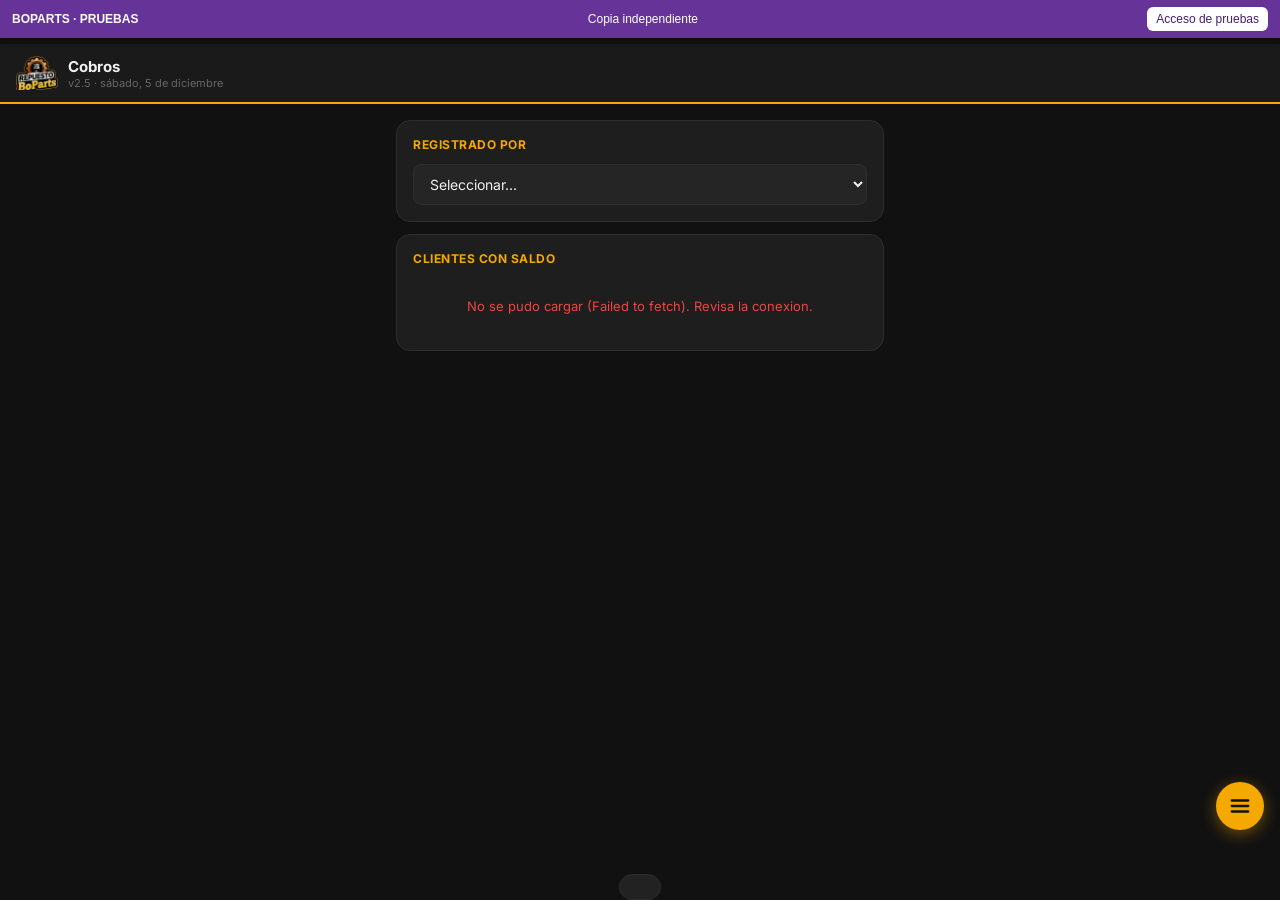
<file: boparts_cobros.html>
<!DOCTYPE html>
<!--
  Repuesto BoParts — boparts_cobros.html
  VERSION: v2.5 (2026-09-17) | requiere Apps Script v13
  v2.4: boton Cobrar en cada cliente y en su detalle: manda el estado de cuenta por WhatsApp al chat del cliente
        (usa el telefono de la hoja CLIENTES) sin tener que registrar un abono antes
  v2.1: cada nota muestra los productos que se debe; fechas cortas dd/mm/aaaa; logo sin fondo en el encabezado
  v1.1: enlace a Compras en el nav
  Cuentas por cobrar: saldo por cliente en USD, notas pendientes (abonos a las mas viejas primero),
  registro de abonos con metodo/banco/comision, estado de cuenta por WhatsApp.
-->
<html lang="es">
<head>
<link rel="stylesheet" href="dev.css">
<script src="dev-config.js?v=20260918-1"></script>
<script src="dev-runtime.js"></script>
<meta charset="UTF-8">
<meta name="viewport" content="width=device-width, initial-scale=1.0, maximum-scale=1.0">
<title>BoParts · Cobros</title>
<style>
@import url('https://fonts.googleapis.com/css2?family=Inter:wght@400;500;600;700&display=swap');
*,*::before,*::after{box-sizing:border-box;margin:0;padding:0}
:root{
  --brand:#F5A800;--brand-soft:rgba(245,168,0,.15);
  --bg:#111;--bg2:#1A1A1A;--card:#1E1E1E;--card2:#252525;--border:#2E2E2E;
  --ink:#F0F0F0;--ink-soft:#AAA;--ink-muted:#666;
  --green:#22C55E;--red:#EF4444;
  --radius:14px;--radius-sm:8px;
}
html,body{min-height:100%;background:var(--bg);font-family:'Inter',sans-serif;color:var(--ink);-webkit-font-smoothing:antialiased}
header{background:var(--bg2);border-bottom:2px solid var(--brand);padding:12px 16px;display:flex;align-items:center;gap:10px;position:sticky;top:0;z-index:50}
.logo{height:34px;width:auto}
.hdr h1{font-size:15px;font-weight:700}
.hdr p{font-size:11px;color:var(--ink-muted)}
.container{padding:16px;max-width:520px;margin:0 auto;padding-bottom:100px}
.section{background:var(--card);border:1px solid var(--border);border-radius:var(--radius);padding:16px;margin-bottom:12px}
.stitle{font-size:12px;font-weight:700;color:var(--brand);text-transform:uppercase;letter-spacing:.5px;margin-bottom:12px}
label{font-size:12px;color:var(--ink-soft);font-weight:600;display:block;margin-bottom:4px}
input,select,textarea{width:100%;background:var(--card2);border:1.5px solid var(--border);border-radius:var(--radius-sm);padding:10px 12px;font-size:14px;font-family:inherit;color:var(--ink);outline:none;transition:border-color .15s}
input:focus,select:focus,textarea:focus{border-color:var(--brand)}
input::placeholder,textarea::placeholder{color:var(--ink-muted)}
select option{background:#1E1E1E;color:var(--ink)}
.field{margin-bottom:12px}
.row2{display:grid;grid-template-columns:1fr 1fr;gap:10px}

/* DROPDOWN */
.wrap{position:relative}
.drop{background:var(--card2);border:1px solid var(--border);border-radius:var(--radius-sm);max-height:220px;overflow-y:auto;position:absolute;width:100%;z-index:80;display:none;margin-top:4px;box-shadow:0 8px 24px rgba(0,0,0,.4)}
.drop.open{display:block}
.ditem{padding:10px 12px;font-size:13px;cursor:pointer;border-bottom:1px solid var(--border);color:var(--ink)}
.ditem:last-child{border-bottom:none}
.ditem:active,.ditem:hover{background:var(--brand-soft)}
.ditem-meta{font-size:10px;color:var(--ink-muted);margin-top:2px}
.ditem-price{font-size:11px;color:var(--brand);font-weight:600;float:right}

/* CART */
.cart-empty{text-align:center;padding:20px;color:var(--ink-muted);font-size:13px}
.citem{background:var(--card2);border-radius:var(--radius-sm);padding:12px;margin-bottom:8px;border:1px solid var(--border)}
.ctop{display:flex;align-items:flex-start;gap:8px}
.cname{font-size:13px;font-weight:600;flex:1;line-height:1.3}
.cdel{background:none;border:none;color:var(--red);cursor:pointer;font-size:20px;line-height:1;padding:0;flex-shrink:0}
.cbot{display:grid;grid-template-columns:90px 1fr 1fr;gap:8px;margin-top:8px;align-items:center}
.qwrap{display:flex;align-items:center;gap:6px}
.qbtn{background:var(--card);border:1px solid var(--border);border-radius:6px;width:28px;height:28px;color:var(--ink);font-size:18px;cursor:pointer;display:flex;align-items:center;justify-content:center;flex-shrink:0}
.qin{width:36px;text-align:center;padding:4px;font-size:14px;font-weight:700;background:var(--card);border:1px solid var(--border);border-radius:6px}
.csub{text-align:right;font-size:14px;font-weight:700;color:var(--brand)}

/* TOTALS */
.tbar{background:var(--card2);border:1px solid var(--border);border-radius:var(--radius);padding:14px 16px;margin-bottom:12px;display:none}
.trow{display:flex;justify-content:space-between;margin-bottom:4px}
.trow:last-child{margin-bottom:0}
.tlbl{font-size:12px;color:var(--ink-soft)}
.tval{font-size:14px;font-weight:700}
.tval.big{font-size:18px;color:var(--brand)}
.tval.red{color:var(--red)}

/* PAYMENT */
.pblock{background:var(--card2);border:1px solid var(--border);border-radius:var(--radius-sm);padding:12px;margin-bottom:8px;position:relative}
.pdel{position:absolute;top:10px;right:10px;background:none;border:none;color:var(--red);cursor:pointer;font-size:16px}
.addpbtn{width:100%;padding:10px;background:none;border:1.5px dashed var(--border);border-radius:var(--radius-sm);color:var(--ink-muted);font-size:13px;cursor:pointer;font-family:inherit;transition:border-color .15s}
.addpbtn:hover{border-color:var(--brand);color:var(--brand)}
.cominfo{font-size:11px;color:var(--ink-muted);margin-top:6px;padding:6px 8px;background:rgba(245,168,0,.08);border-radius:6px;border-left:2px solid var(--brand)}

/* ALIADO */
.togwrap{display:flex;align-items:center;justify-content:space-between;padding:10px 0;border-bottom:1px solid var(--border);margin-bottom:10px}
.toglbl{font-size:13px;font-weight:600}
.togsub{font-size:11px;color:var(--ink-muted);margin-top:2px}
.tog{width:44px;height:24px;background:var(--border);border-radius:12px;cursor:pointer;position:relative;transition:background .2s;border:none;flex-shrink:0}
.tog.on{background:var(--brand)}
.tog::after{content:'';position:absolute;width:18px;height:18px;background:#fff;border-radius:50%;top:3px;left:3px;transition:left .2s}
.tog.on::after{left:23px}
.asel{display:none;margin-top:10px}
.asel.open{display:block}
.acard{background:var(--card2);border:1.5px solid var(--border);border-radius:var(--radius-sm);padding:12px;cursor:pointer;margin-bottom:8px;transition:border-color .15s}
.acard.sel{border-color:var(--brand);background:var(--brand-soft)}
.aname{font-size:13px;font-weight:700}
.aneg{font-size:11px;color:var(--ink-muted)}
.acom{font-size:11px;color:var(--brand);font-weight:600;float:right}
.cprev{background:rgba(245,168,0,.1);border:1px solid rgba(245,168,0,.3);border-radius:var(--radius-sm);padding:10px 12px;margin-top:10px;font-size:12px;color:var(--ink-soft);display:none}
.cprev.open{display:block}

/* SUBMIT */
.subbtn{width:100%;padding:16px;background:var(--brand);color:#111;border:none;border-radius:var(--radius);font-size:16px;font-weight:700;cursor:pointer;font-family:inherit;position:fixed;bottom:0;left:0;right:0;max-width:520px;margin:0 auto}
.subbtn:disabled{opacity:.5}

/* MODALS */
.overlay{position:fixed;inset:0;background:rgba(0,0,0,.7);z-index:200;display:none;align-items:flex-end}
.overlay.open{display:flex}
.sheet{background:var(--bg2);border-radius:20px 20px 0 0;border-top:2px solid var(--brand);padding:20px 16px 40px;width:100%;max-height:90vh;overflow-y:auto}
.sheet-title{font-size:16px;font-weight:700;margin-bottom:4px}
.sheet-sub{font-size:12px;color:var(--ink-muted);margin-bottom:16px}

/* SUCCESS */
.success{display:none;position:fixed;inset:0;background:var(--bg);z-index:300;flex-direction:column;align-items:center;justify-content:center;padding:24px;text-align:center}
.success.open{display:flex}
.sicon{font-size:64px;margin-bottom:16px}
.success h2{font-size:22px;font-weight:700;margin-bottom:8px}
.success p{font-size:14px;color:var(--ink-muted);margin-bottom:24px;line-height:1.6;white-space:pre-line}
.sbtn{width:100%;padding:14px;border:none;border-radius:var(--radius);font-size:15px;font-weight:700;cursor:pointer;font-family:inherit;margin-bottom:10px}
.sbtn-y{background:var(--brand);color:#111}
.sbtn-n{background:var(--card2);color:var(--ink-soft);border:1px solid var(--border)}

/* NOTA BUTTONS */
.nbtn{width:100%;padding:13px;border-radius:var(--radius);font-size:14px;font-weight:700;border:none;cursor:pointer;font-family:inherit;margin-bottom:8px}
.nbtn-p{background:var(--brand);color:#111}
.nbtn-w{background:#25D366;color:#fff;display:none}
.nbtn-s{background:var(--card2);color:var(--ink-soft);border:1px solid var(--border)}

/* CLIENTE CARD */
.cli-result{background:var(--brand-soft);border:1.5px solid var(--brand);border-radius:var(--radius-sm);padding:10px 12px;margin-bottom:8px;display:flex;align-items:center;justify-content:space-between}
.cli-info{font-size:13px;font-weight:600}
.cli-sub{font-size:11px;color:var(--ink-muted)}
.cli-clear{background:none;border:none;color:var(--ink-muted);cursor:pointer;font-size:18px}
.cli-new-btn{width:100%;padding:10px;background:none;border:1.5px dashed var(--brand);border-radius:var(--radius-sm);color:var(--brand);font-size:13px;font-weight:600;cursor:pointer;font-family:inherit;margin-top:8px}

/* TOAST */
.toast{position:fixed;bottom:80px;left:50%;transform:translateX(-50%) translateY(80px);background:#222;color:#fff;padding:12px 20px;border-radius:30px;font-size:13px;font-weight:600;transition:transform .3s;z-index:999;white-space:nowrap;border:1px solid var(--border);pointer-events:none}
.toast.show{transform:translateX(-50%) translateY(0)}
.toast.ok{border-color:var(--green);color:var(--green)}
.toast.err{border-color:var(--red);color:var(--red)}

/* NAV */
.fab{position:fixed;bottom:70px;right:16px;z-index:90;width:48px;height:48px;background:var(--brand);border:none;border-radius:50%;cursor:pointer;display:flex;align-items:center;justify-content:center;box-shadow:0 4px 16px rgba(245,168,0,.4)}
.nav-ov{position:fixed;inset:0;background:rgba(0,0,0,.6);z-index:91;opacity:0;pointer-events:none;transition:opacity .2s}
.nav-ov.open{opacity:1;pointer-events:auto}
.nav-pan{position:fixed;bottom:0;left:0;right:0;z-index:92;background:var(--bg2);border-radius:20px 20px 0 0;border-top:2px solid var(--brand);padding:20px 16px 40px;transform:translateY(100%);transition:transform .3s}
.nav-pan.open{transform:translateY(0)}
.nav-t{font-size:12px;font-weight:700;color:var(--brand);text-transform:uppercase;letter-spacing:.5px;margin-bottom:16px;text-align:center}
.nav-g{display:grid;grid-template-columns:1fr 1fr;gap:10px}
.ncard{background:var(--card);border:1px solid var(--border);border-radius:var(--radius);padding:16px 12px;display:flex;flex-direction:column;align-items:center;gap:8px;text-decoration:none;-webkit-tap-highlight-color:transparent}
.ncard.cur{border-color:var(--brand);background:var(--brand-soft)}
.nicon{font-size:28px}
.nlbl{font-size:12px;font-weight:700;color:var(--ink);text-align:center}
.ndesc{font-size:10px;color:var(--ink-muted);text-align:center}

/* COBROS */
.ccard{background:var(--card2);border:1.5px solid var(--border);border-radius:var(--radius-sm);padding:12px;margin-bottom:8px;cursor:pointer;display:flex;justify-content:space-between;align-items:center}
.ccard.sel{border-color:var(--brand);background:var(--brand-soft)}
.ccard .cn{font-size:13px;font-weight:700}
.ccard .cr{font-size:11px;color:var(--ink-muted)}
.ccard .cs{font-size:15px;font-weight:700;color:var(--brand);text-align:right}
.ccard .cs small{display:block;font-size:10px;color:var(--ink-muted);font-weight:500}
.cobrar{background:#25D366;color:#fff;border:none;border-radius:20px;padding:7px 14px;font-size:12px;font-weight:700;cursor:pointer;font-family:inherit;white-space:nowrap}
.cobrar.big{width:100%;padding:12px;font-size:14px;margin-top:10px}
.ccard .right{display:flex;align-items:center;gap:10px}
.nrow{display:flex;justify-content:space-between;align-items:center;padding:8px 0;border-bottom:1px solid var(--border);font-size:12px}
.nrow:last-child{border-bottom:none}
.badge{font-size:10px;font-weight:700;padding:2px 8px;border-radius:10px}
.b-pend{background:rgba(239,68,68,.15);color:var(--red)}
.b-parc{background:var(--brand-soft);color:var(--brand)}
.b-pag{background:rgba(34,197,94,.15);color:var(--green)}
.saldo-big{font-size:26px;font-weight:700;color:var(--brand)}
.saldo-sub{font-size:12px;color:var(--ink-muted)}
.empty{text-align:center;padding:20px;color:var(--ink-muted);font-size:13px}
</style>
</head>
<body>

<header>
  <img src="logo-header.png" alt="BoParts" class="logo">
  <div class="hdr">
    <h1>Cobros</h1>
    <p id="fechaHdr"></p>
  </div>
</header>

<div class="container">

  <div class="section">
    <div class="stitle">Registrado por</div>
    <select id="selV">
      <option value="">Seleccionar...</option>
      <option>Rodolfo Osuna</option>
      <option>Javier Boves</option>
      <option>Reinaldo Cuicas</option>
    </select>
  </div>

  <div class="section">
    <div class="stitle">Clientes con saldo <span id="tasaLbl" style="float:right;color:var(--ink-muted);font-weight:500;text-transform:none"></span></div>
    <div id="cliList"><div class="empty">Cargando...</div></div>
  </div>

  <div id="detalle" style="display:none">
    <div class="section">
      <div class="stitle" id="detNombre">Cliente</div>
      <div class="saldo-big" id="detSaldo">$0.00</div>
      <div class="saldo-sub" id="detSaldoBs"></div>
      <div style="margin-top:12px">
        <label>Notas de entrega</label>
        <div id="detNotas"></div>
      </div>
      <div style="margin-top:12px">
        <label>Ultimos abonos</label>
        <div id="detAbonos"></div>
      </div>
      <button class="cobrar big" onclick="cobrar(sel ? sel.cliente : '')">Cobrar por WhatsApp</button>
    </div>

    <div class="section">
      <div class="stitle">Registrar abono</div>
      <div class="row2">
        <div class="field"><label>Monto pagado</label><input type="number" id="abMonto" placeholder="0.00" step="0.01" oninput="previewAbono()"></div>
        <div class="field"><label>Moneda</label><select id="abMoneda" onchange="previewAbono()"><option value="USD">USD</option><option value="BS">Bs</option></select></div>
      </div>
      <div class="field"><label>Metodo de pago</label><select id="abMetodo" onchange="previewAbono()"></select></div>
      <div id="abPreview" class="cominfo" style="display:none"></div>
      <div class="field" style="margin-top:10px"><label>Notas</label><input type="text" id="abNotas" placeholder="Opcional"></div>
    </div>
  </div>

</div>

<button class="subbtn" id="btnAbono" onclick="guardarAbono()" style="display:none">Registrar Abono</button>

<div class="success" id="success">
  <div class="sicon">✅</div>
  <h2>Abono Registrado</h2>
  <p id="successMsg"></p>
  <button class="sbtn sbtn-y" onclick="enviarEstado()">Enviar estado de cuenta por WhatsApp</button>
  <button class="sbtn sbtn-n" onclick="volver()">Volver</button>
</div>

<div class="toast" id="toast"></div>

<!-- FAB NAV -->
<button class="fab" onclick="toggleNav()">
  <svg width="22" height="22" viewBox="0 0 24 24" fill="none" stroke="#111" stroke-width="2.5" stroke-linecap="round">
    <line x1="3" y1="6" x2="21" y2="6"/><line x1="3" y1="12" x2="21" y2="12"/><line x1="3" y1="18" x2="21" y2="18"/>
  </svg>
</button>
<div class="nav-ov" id="navOv" onclick="closeNav()"></div>
<div class="nav-pan" id="navPan">
  <div class="nav-t">Repuesto BoParts</div>
  <div class="nav-g">
    <a class="ncard" href="index.html">
      <span class="nicon">📋</span>
      <span class="nlbl">Lista de Precios</span>
      <span class="ndesc">Consulta y busqueda</span>
    </a>
    <a class="ncard" href="boparts_ventas.html">
      <span class="nicon">💰</span>
      <span class="nlbl">Registrar Venta</span>
      <span class="ndesc">Nueva venta</span>
    </a>
    <a class="ncard" href="boparts_fotos.html">
      <span class="nicon">📷</span>
      <span class="nlbl">Cargar Fotos</span>
      <span class="ndesc">Catalogo imagenes</span>
    </a>
    <a class="ncard" href="boparts_demanda.html">
      <span class="nicon">📝</span>
      <span class="nlbl">Demanda</span>
      <span class="ndesc">No atendida</span>
    </a>
    <a class="ncard" href="boparts_compras.html">
      <span class="nicon">📦</span>
      <span class="nlbl">Compras</span>
      <span class="ndesc">Recibir mercancia</span>
    </a>
    <a class="ncard" href="boparts_gastos.html">
      <span class="nicon">💸</span>
      <span class="nlbl">Gastos</span>
      <span class="ndesc">Registrar gasto</span>
    </a>
    <a class="ncard cur" href="boparts_cobros.html">
      <span class="nicon">🧾</span>
      <span class="nlbl">Cobros</span>
      <span class="ndesc">Cuentas por cobrar</span>
    </a>
    <a class="ncard" href="boparts_gerencia.html">
      <span class="nicon">📊</span>
      <span class="nlbl">Gerencia</span>
      <span class="ndesc">Solo socios</span>
    </a>
    <a class="ncard" href="boparts_apartados.html">
      <span class="nicon">🔖</span>
      <span class="nlbl">Apartados</span>
      <span class="ndesc">Y contra pedido</span>
    </a>
    <a class="ncard" href="boparts_devoluciones.html">
      <span class="nicon">↩️</span>
      <span class="nlbl">Devoluciones</span>
      <span class="ndesc">Y cambios</span>
    </a>
    <a class="ncard" href="boparts_inventario.html">
      <span class="nicon">🧮</span>
      <span class="nlbl">Inventario</span>
      <span class="ndesc">Conteo de stock</span>
    </a>
  </div>
</div>

<script>
var SCRIPT_URL = BoPartsDev.apiUrl;
var TASA = parseFloat(BoPartsDev.localStorage.getItem('motoauto_tasa') || '0');

var METODOS = [
  {label:'Efectivo USD',        metodo:'Efectivo',        banco:'',                     moneda:'USD', fijo:0,    pct:0  },
  {label:'Efectivo Bs',         metodo:'Efectivo',        banco:'',                     moneda:'BS',  fijo:0,    pct:0  },
  {label:'Pago Movil Banesco',  metodo:'Pago Movil',      banco:'Banesco',               moneda:'BS',  fijo:0,    pct:0  },
  {label:'Pago Movil Bancrecer',metodo:'Pago Movil',      banco:'Bancrecer',             moneda:'BS',  fijo:0,    pct:0  },
  {label:'Punto Bancamiga',     metodo:'Punto de Venta',  banco:'Bancamiga',             moneda:'BS',  fijo:1000, pct:1.5},
  {label:'Punto Bancrecer Emp.',metodo:'Punto de Venta',  banco:'Bancrecer Empresarial', moneda:'BS',  fijo:0,    pct:0  },
  {label:'Cashea Bancrecer',    metodo:'Cashea',          banco:'Bancrecer Empresarial', moneda:'BS',  fijo:0,    pct:0  },
  {label:'CREDITO (cuenta por cobrar)', metodo:'Credito', banco:'',                     moneda:'USD', fijo:0,    pct:0, credito:true }
];

var CLIENTES = [];   // estado de cuenta por cliente (viene de Apps Script)
var sel = null;
var TELS = {};   // nombre del cliente -> telefono, para abrir su chat directo

try { TELS = JSON.parse(BoPartsDev.localStorage.getItem('boparts_tels') || '{}'); } catch (e) {}
BoPartsDev.fetch(SCRIPT_URL + '?action=clientes&t=' + Date.now())
  .then(leerJSON)
  .then(function(d) {
    if (!d || !d.ok || !d.clientes) return;
    d.clientes.forEach(function(c) { if (c[0] && c[2]) TELS[String(c[0]).trim().toUpperCase()] = String(c[2]).trim(); });
    try { BoPartsDev.localStorage.setItem('boparts_tels', JSON.stringify(TELS)); } catch (e) {}
  })
  .catch(function() {});

// 0414-9876543 -> 584149876543 (formato que entiende WhatsApp)
function waTel(nombre) {
  var t = TELS[String(nombre || '').trim().toUpperCase()] || '';
  var d = t.replace(/[^0-9]/g, '');
  if (!d) return '';
  if (d.indexOf('58') === 0 && d.length >= 12) return d;
  if (d.indexOf('0') === 0) d = d.slice(1);
  return d.length === 10 ? '58' + d : '';
}

// Recordatorio de cobro: directo con el monto, pero cordial. No requiere registrar ningun abono.
function cobrar(nombre) {
  var c = CLIENTES.filter(function(x) { return x.cliente === nombre; })[0];
  if (!c) { toast('No se encontro el cliente', 'err'); return; }
  var lineas = '';
  c.notas.filter(function(n) { return n.estado !== 'PAGADA'; }).forEach(function(n) {
    lineas += '\n\n' + (n.nota ? 'Nota ' + ('000' + n.nota).slice(-4) : 'Entrega') + ' del ' + fechaCorta(n.fecha) + ' - ' + fmtUSD(n.pendienteUSD) +
      (n.estado === 'PARCIAL' ? ' (queda pendiente de un abono parcial)' : '') +
      (n.productos ? '\n' + limpiarProductos(n.productos) : '');
  });
  var saldoBs = TASA ? ' (' + fmtBS(c.saldoUSD * TASA) + ' a tasa ' + TASA + ')' : '';
  var msg = 'Hola ' + primerNombre(c.cliente) + ', le saluda Repuesto BoParts. Gracias por confiar en nosotros.' +
    '\n\nLe escribimos para recordarle que tiene un saldo pendiente de *' + fmtUSD(c.saldoUSD) + '*' + saldoBs + ', correspondiente a:' + lineas +
    '\n\nCuando pueda nos indica como le queda mejor cancelar y lo coordinamos con gusto. Si ya realizo el pago, por favor haga caso omiso a este mensaje y nos comparte el comprobante.' +
    '\n\nQuedamos a la orden.\nRepuesto BoParts\n0412-3185778 / 0414-9536708';
  var tel = waTel(c.cliente);
  window.open('https://wa.me/' + tel + '?text=' + encodeURIComponent(msg), '_blank');
  if (!tel) toast('Sin telefono en CLIENTES: elige el contacto en WhatsApp', 'err');
}
// "Taller Diesel Luis" -> "Taller Diesel Luis"; "Jose Perez" -> "Jose". Con nombres de negocio se usa completo.
function primerNombre(n) {
  var t = String(n || '').trim();
  if (!t) return '';
  if (/taller|repuesto|inversiones|c\.a|comercial|distribuidora|servicio|auto|moto|c\.a\.|s\.a/i.test(t)) return t;
  var p = t.split(/\s+/)[0];
  return p.charAt(0).toUpperCase() + p.slice(1).toLowerCase();
}
var ultimo = null;   // ultimo abono registrado (para el mensaje de WhatsApp)

var APP_VERSION = 'v2.5';
document.getElementById('fechaHdr').textContent = APP_VERSION + ' · ' + new Date().toLocaleDateString('es-VE', {weekday:'long', day:'numeric', month:'long'});

// Metodos de pago (sin CREDITO)
(function() {
  var sl = document.getElementById('abMetodo');
  var h = '<option value="">Seleccionar...</option>';
  for (var i = 0; i < METODOS.length; i++) if (!METODOS[i].credito) h += '<option value="' + i + '">' + escHtml(METODOS[i].label) + '</option>';
  sl.innerHTML = h;
})();

function cargar() {
  document.getElementById('cliList').innerHTML = '<div class="empty">Cargando...</div>';
  BoPartsDev.fetch(SCRIPT_URL + '?action=cxc&t=' + Date.now())
    .then(leerJSON)
    .then(function(d) {
      if (!d || !d.ok) throw new Error(d && d.error ? d.error : 'sin respuesta');
      if (!TASA && d.tasa > 1) TASA = d.tasa;
      document.getElementById('tasaLbl').textContent = TASA ? 'Tasa ' + TASA : 'Sin tasa';
      CLIENTES = d.clientes || [];
      renderLista();
      if (sel) { var s2 = CLIENTES.filter(function(c) { return c.cliente === sel.cliente; })[0]; sel = s2 || null; if (sel) renderDetalle(); }
    })
    .catch(function(e) { document.getElementById('cliList').innerHTML = '<div class="empty" style="color:var(--red)">No se pudo cargar (' + e.message + '). Revisa la conexion.</div>'; });
}

function renderLista() {
  var conSaldo = CLIENTES.filter(function(c) { return c.saldoUSD > 0.009; });
  if (!conSaldo.length) { document.getElementById('cliList').innerHTML = '<div class="empty">Nadie debe nada. 🎉</div>'; return; }
  var h = '';
  conSaldo.forEach(function(c) {
    var pend = c.notas.filter(function(n) { return n.estado !== 'PAGADA'; }).length;
    h += '<div class="ccard' + (sel && sel.cliente === c.cliente ? ' sel' : '') + '" onclick="elegir(\'' + escAttr(c.cliente) + '\')">' +
      '<div><div class="cn">' + escHtml(c.cliente) + '</div><div class="cr">' + pend + ' nota' + (pend === 1 ? '' : 's') + ' pendiente' + (pend === 1 ? '' : 's') + (c.rif ? ' · ' + escHtml(c.rif) : '') + '</div></div>' +
      '<div class="right"><div class="cs">' + fmtUSD(c.saldoUSD) + '<small>' + (TASA ? fmtBS(c.saldoUSD * TASA) : '') + '</small></div>' +
      '<button class="cobrar" onclick="event.stopPropagation();cobrar(\'' + escAttr(c.cliente) + '\')">Cobrar</button></div></div>';
  });
  document.getElementById('cliList').innerHTML = h;
}

function elegir(nombre) {
  sel = CLIENTES.filter(function(c) { return c.cliente === nombre; })[0] || null;
  renderLista(); renderDetalle();
  document.getElementById('detalle').scrollIntoView({behavior:'smooth'});
}

function renderDetalle() {
  if (!sel) { document.getElementById('detalle').style.display = 'none'; document.getElementById('btnAbono').style.display = 'none'; return; }
  document.getElementById('detalle').style.display = 'block';
  document.getElementById('btnAbono').style.display = 'block';
  document.getElementById('detNombre').textContent = sel.cliente;
  document.getElementById('detSaldo').textContent = fmtUSD(sel.saldoUSD);
  document.getElementById('detSaldoBs').textContent = (TASA ? fmtBS(sel.saldoUSD * TASA) + ' a tasa ' + TASA + ' · ' : '') + 'Cargos ' + fmtUSD(sel.cargosUSD) + ' · Abonos ' + fmtUSD(sel.abonosUSD);
  var h = '';
  sel.notas.slice().reverse().forEach(function(n) {
    var cls = n.estado === 'PAGADA' ? 'b-pag' : (n.estado === 'PARCIAL' ? 'b-parc' : 'b-pend');
    h += '<div class="nrow"><div style="flex:1;padding-right:8px"><b>' + (n.nota ? 'NE-' + ('000' + n.nota).slice(-4) : 'Sin nota') + '</b> · ' + fechaCorta(n.fecha) +
      '<br><span style="color:var(--ink-muted)">' + fmtUSD(n.montoUSD) + (n.estado === 'PARCIAL' ? ' · debe ' + fmtUSD(n.pendienteUSD) : '') + '</span>' +
      (n.productos ? '<div style="font-size:11px;color:var(--ink-soft);margin-top:4px;line-height:1.4">' + escHtml(limpiarProductos(n.productos)) + '</div>' : '') +
      '</div><span class="badge ' + cls + '">' + n.estado + '</span></div>';
  });
  document.getElementById('detNotas').innerHTML = h || '<div class="empty">Sin notas</div>';
  var ab = sel.movs.filter(function(m) { return m.tipo === 'ABONO'; }).slice(-5).reverse();
  var ha = '';
  ab.forEach(function(m) {
    ha += '<div class="nrow"><div>' + fechaCorta(m.fecha) + ' · ' + escHtml(m.metodo) + (m.banco ? ' ' + escHtml(m.banco) : '') + '</div><div>' + fmtUSD(m.montoUSD) + (m.moneda === 'BS' ? '<br><span style="color:var(--ink-muted)">' + fmtBS(m.montoPagado) + '</span>' : '') + '</div></div>';
  });
  document.getElementById('detAbonos').innerHTML = ha || '<div class="empty">Sin abonos todavia</div>';
  document.getElementById('abMonto').value = ''; document.getElementById('abNotas').value = '';
  document.getElementById('abMetodo').value = ''; previewAbono();
}

function calcAbono() {
  var monto = parseFloat(document.getElementById('abMonto').value) || 0;
  var moneda = document.getElementById('abMoneda').value;
  var mi = parseInt(document.getElementById('abMetodo').value);
  var m = isNaN(mi) ? null : METODOS[mi];
  var usd = moneda === 'BS' ? (TASA ? monto / TASA : 0) : monto;
  var bs = moneda === 'BS' ? monto : monto * TASA;
  var com = (m && moneda === 'BS') ? m.fijo + monto * m.pct / 100 : (m ? (m.fijo + bs * m.pct / 100) : 0);
  return {monto:monto, moneda:moneda, m:m, usd:Math.round(usd * 100) / 100, bs:Math.round(bs), com:Math.round(com)};
}

function previewAbono() {
  var a = calcAbono(); var el = document.getElementById('abPreview');
  if (!a.monto) { el.style.display = 'none'; return; }
  el.style.display = 'block';
  el.innerHTML = 'Se abonan <b>' + fmtUSD(a.usd) + '</b> a la deuda' + (a.moneda === 'BS' ? ' (tasa ' + TASA + ')' : '') +
    (a.com ? ' · comision ' + fmtBS(a.com) : '') +
    (sel ? ' · saldo quedaria en <b>' + fmtUSD(Math.max(0, sel.saldoUSD - a.usd)) + '</b>' : '');
}

function guardarAbono() {
  if (!sel) return;
  var quien = document.getElementById('selV').value;
  if (!quien) { toast('Selecciona quien registra', 'err'); return; }
  var a = calcAbono();
  if (!a.monto || a.monto <= 0) { toast('Indica el monto', 'err'); return; }
  if (!a.m) { toast('Selecciona el metodo de pago', 'err'); return; }
  if (a.moneda === 'BS' && !TASA) { toast('No hay tasa cargada. Abre Lista de Precios y fijala.', 'err'); return; }
  if (a.usd > sel.saldoUSD + 0.05) { toast('El abono (' + fmtUSD(a.usd) + ') supera el saldo (' + fmtUSD(sel.saldoUSD) + ')', 'err'); return; }
  var now = new Date();
  var payload = {
    tipo:'abono', cliente:sel.cliente, rif:sel.rif || '',
    fecha:now.toLocaleDateString('es-VE'), hora:now.toLocaleTimeString('es-VE', {hour:'2-digit', minute:'2-digit'}),
    idAbono:'A' + now.getFullYear() + pad2(now.getMonth()+1) + pad2(now.getDate()) + '-' + pad2(now.getHours()) + pad2(now.getMinutes()) + pad2(now.getSeconds()),
    montoUSD:a.usd, moneda:a.moneda, montoPagado:a.monto, tasa:TASA,
    metodo:a.m.metodo, banco:a.m.banco, comision:a.com,
    registradoPor:quien, notas:document.getElementById('abNotas').value
  };
  var btn = document.getElementById('btnAbono');
  btn.disabled = true; btn.textContent = 'Guardando...';
  BoPartsDev.fetch(SCRIPT_URL, {method:'POST', headers:{'Content-Type':'text/plain;charset=utf-8'}, body:JSON.stringify(payload)})
    .then(leerJSON)
    .then(function(d) {
      btn.disabled = false; btn.textContent = 'Registrar Abono';
      if (!d || d.ok !== true) throw new Error(d && d.error ? d.error : 'Respuesta invalida');
      ultimo = {cliente:sel.cliente, usd:a.usd, moneda:a.moneda, monto:a.monto, metodo:a.m.label, saldo:d.saldoUSD};
      document.getElementById('successMsg').textContent = sel.cliente + ' - ' + fmtUSD(a.usd) + (a.moneda === 'BS' ? ' (' + fmtBS(a.monto) + ')' : '') + '\nSaldo: ' + fmtUSD(d.saldoUSD);
      document.getElementById('success').classList.add('open');
      cargar();
    })
    .catch(function(err) {
      btn.disabled = false; btn.textContent = 'Registrar Abono';
      toast('No se guardo el abono (' + (err && err.message ? err.message : 'sin conexion') + '). Reintenta.', 'err');
    });
}

function volver() { document.getElementById('success').classList.remove('open'); }

function enviarEstado() {
  if (!sel) return;
  var c = CLIENTES.filter(function(x) { return x.cliente === sel.cliente; })[0] || sel;
  var lineas = '';
  c.notas.forEach(function(n) {
    if (n.estado === 'PAGADA') return;
    lineas += '\n* ' + (n.nota ? 'NE-' + ('000' + n.nota).slice(-4) : 'Nota') + ' ' + fechaCorta(n.fecha) + ': ' + fmtUSD(n.pendienteUSD) + (n.estado === 'PARCIAL' ? ' (parcial)' : '') +
      (n.productos ? '\n  ' + limpiarProductos(n.productos) : '');
  });
  var msg = 'Repuesto BoParts\nEstado de cuenta - ' + c.cliente + '\n' +
    (ultimo ? '\nAbono recibido: ' + fmtUSD(ultimo.usd) + (ultimo.moneda === 'BS' ? ' (' + fmtBS(ultimo.monto) + ')' : '') + ' via ' + ultimo.metodo + '\n' : '') +
    (lineas ? '\nPendiente:' + lineas : '') +
    '\n\nSALDO: ' + fmtUSD(c.saldoUSD) + (TASA ? ' (' + fmtBS(c.saldoUSD * TASA) + ' a tasa ' + TASA + ')' : '') +
    '\n\n0412-3185778 / 0414-9536708';
  window.open('https://wa.me/?text=' + encodeURIComponent(msg), '_blank');
}

// La hoja puede devolver la fecha larga de Javascript: dejar solo dd/mm/aaaa
function fechaCorta(f) {
  var t = String(f || '');
  var m1 = /(\d{1,2})[\/\-](\d{1,2})[\/\-](\d{4})/.exec(t);
  if (m1) return pad2(parseInt(m1[1], 10)) + '/' + pad2(parseInt(m1[2], 10)) + '/' + m1[3];
  var d = new Date(t);
  if (!isNaN(d.getTime())) return pad2(d.getDate()) + '/' + pad2(d.getMonth() + 1) + '/' + d.getFullYear();
  return t;
}
// "ACEITE 20W50 x2 ($6.00) | BUJIA x1 ($1.5)" -> "ACEITE 20W50 x2 · BUJIA x1"
function limpiarProductos(p) {
  return String(p || '').split('|').map(function(t) { return t.replace(/\s*\(\$[^)]*\)/g, '').trim(); }).filter(Boolean).join(' · ');
}
function fmtUSD(n) { return '$' + (Math.round(n * 100) / 100).toFixed(2); }
function fmtBS(n) { return 'Bs ' + Math.round(n).toLocaleString('es-VE'); }
function pad2(n) { return (n < 10 ? '0' : '') + n; }
function escHtml(s) { return String(s || '').replace(/&/g,'&amp;').replace(/</g,'&lt;').replace(/>/g,'&gt;').replace(/"/g,'&quot;'); }
function escAttr(s) { return String(s || '').split('\\').join('').split("'").join("\\'").split('"').join('&quot;'); }

function toast(msg, type) {
  var el = document.getElementById('toast');
  el.textContent = msg;
  el.className = 'toast show ' + (type || '');
  clearTimeout(el._t);
  el._t = setTimeout(function() { el.className = 'toast'; }, 3500);
}

function toggleNav() {
  document.getElementById('navPan').classList.toggle('open');
  document.getElementById('navOv').classList.toggle('open');
}
function closeNav() {
  document.getElementById('navPan').classList.remove('open');
  document.getElementById('navOv').classList.remove('open');
}

// La tasa la fijan los socios desde Gerencia y vive en CONFIG: aqui solo se lee y se guarda por si no hay senal.
function sincronizarTasa(despues) {
  BoPartsDev.fetch(SCRIPT_URL + '?action=config&t=' + Date.now())
    .then(leerJSON)
    .then(function(d) {
      if (!d || !d.ok || !(d.tasa > 0) || d.tasa === TASA) return;
      TASA = d.tasa;
      try { BoPartsDev.localStorage.setItem('motoauto_tasa', String(TASA)); } catch (e) {}
      if (typeof despues === 'function') despues();
    })
    .catch(function() {});
}

sincronizarTasa(function() { renderLista(); renderDetalle(); });
cargar();

// Lee la respuesta del script con cuidado: si Apps Script devuelve su pagina de error (HTML),
// r.json() explota con "Unexpected token '<'". Asi se explica que pasa en vez de mostrar eso.
function leerJSON(r) {
  return r.text().then(function(t) {
    try { return JSON.parse(t); }
    catch (e) {
      var limpio = String(t).replace(/<[^>]+>/g, ' ').replace(/\s+/g, ' ').trim().slice(0, 120);
      throw new Error('El script no devolvio datos' + (limpio ? ': ' + limpio : '') + '. Revisa que Apps Script este desplegado como Nueva version.');
    }
  });
}
</script>
</body>
</html>
</file>
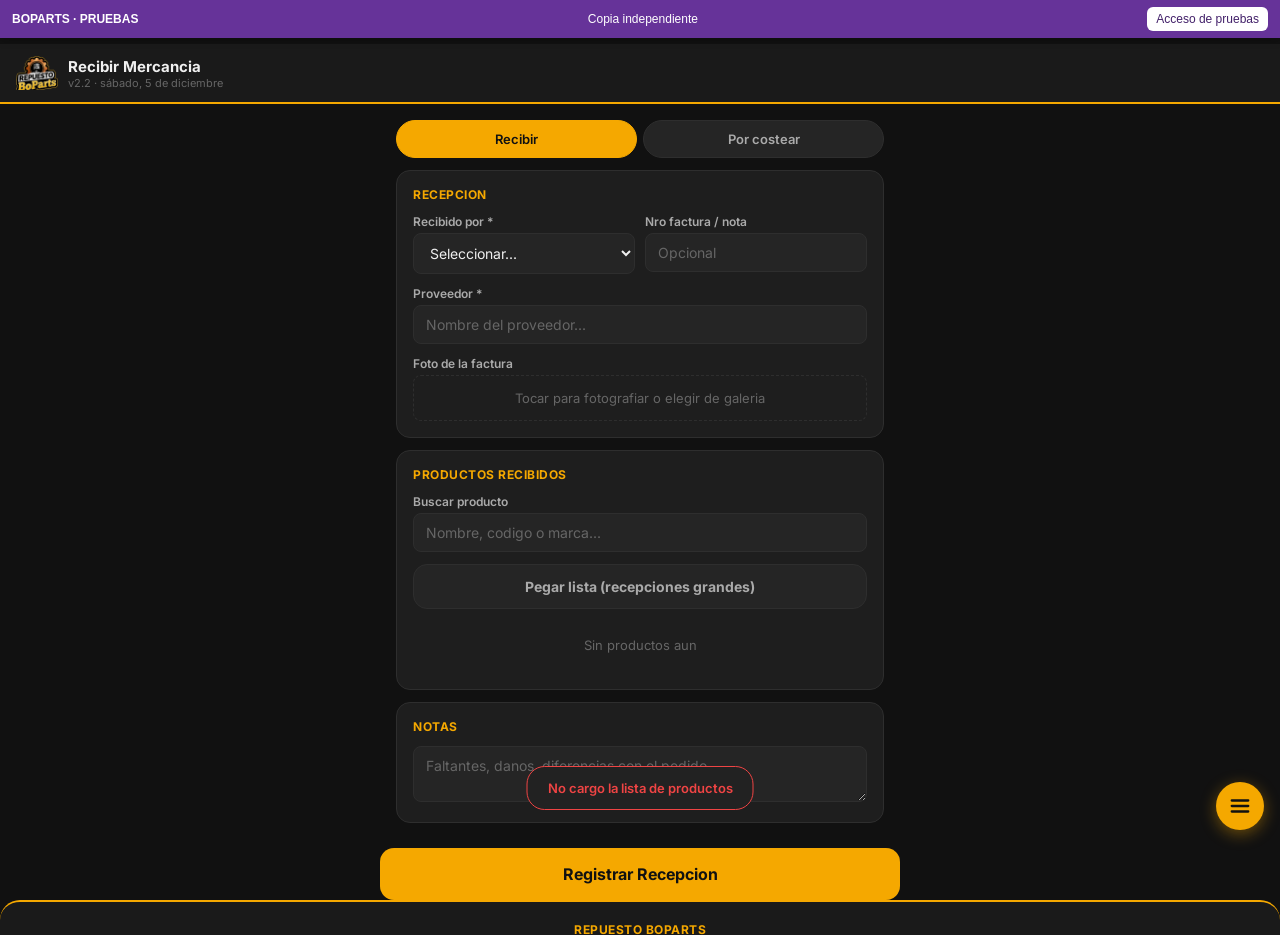
<file: boparts_compras.html>
<!DOCTYPE html>
<!--
  Repuesto BoParts — boparts_compras.html
  VERSION: v2.2 (2026-09-17) | requiere Apps Script v19.1
  v2.1: en el costeo tambien se fija el precio de venta. Se propone costo + 50% y se puede ajustar linea por linea
        o cambiar el margen de toda la compra. El precio queda escrito en la lista y el producto sale listo para vender.
  v2: pestana "Por costear": con el PIN de socios se abren las recepciones pendientes, se pone el costo de cada
      linea con la foto de la factura al lado, y se define contado o credito con sus dias. El costo del producto
      se actualiza por promedio ponderado y, si es a credito, nace la cuenta por pagar.
  v1.3: logo sin fondo en el encabezado
  v1.1: marca con lista de las marcas existentes; modo 'Pegar lista' para recepciones grandes (codigo + cantidad por linea)
  Recepcion de mercancia (camino B): proveedor, factura, foto, lineas con cantidad. Sin costos: los completan los socios.
  Productos nuevos se crean en LISTA DE PRODUCTOS sin precio.
-->
<html lang="es">
<head>
<link rel="stylesheet" href="dev.css">
<script src="dev-config.js?v=20260918-1"></script>
<script src="dev-runtime.js"></script>
<meta charset="UTF-8">
<meta name="viewport" content="width=device-width, initial-scale=1.0, maximum-scale=1.0">
<title>BoParts · Compras</title>
<style>
@import url('https://fonts.googleapis.com/css2?family=Inter:wght@400;500;600;700&display=swap');
*,*::before,*::after{box-sizing:border-box;margin:0;padding:0}
:root{
  --brand:#F5A800;--brand-soft:rgba(245,168,0,.15);
  --bg:#111;--bg2:#1A1A1A;--card:#1E1E1E;--card2:#252525;--border:#2E2E2E;
  --ink:#F0F0F0;--ink-soft:#AAA;--ink-muted:#666;
  --green:#22C55E;--red:#EF4444;
  --radius:14px;--radius-sm:8px;
}
html,body{min-height:100%;background:var(--bg);font-family:'Inter',sans-serif;color:var(--ink);-webkit-font-smoothing:antialiased}
header{background:var(--bg2);border-bottom:2px solid var(--brand);padding:12px 16px;display:flex;align-items:center;gap:10px;position:sticky;top:0;z-index:50}
.logo{height:34px;width:auto}
.hdr h1{font-size:15px;font-weight:700}
.hdr p{font-size:11px;color:var(--ink-muted)}
.container{padding:16px;max-width:520px;margin:0 auto;padding-bottom:100px}
.section{background:var(--card);border:1px solid var(--border);border-radius:var(--radius);padding:16px;margin-bottom:12px}
.stitle{font-size:12px;font-weight:700;color:var(--brand);text-transform:uppercase;letter-spacing:.5px;margin-bottom:12px}
label{font-size:12px;color:var(--ink-soft);font-weight:600;display:block;margin-bottom:4px}
input,select,textarea{width:100%;background:var(--card2);border:1.5px solid var(--border);border-radius:var(--radius-sm);padding:10px 12px;font-size:14px;font-family:inherit;color:var(--ink);outline:none;transition:border-color .15s}
input:focus,select:focus,textarea:focus{border-color:var(--brand)}
input::placeholder,textarea::placeholder{color:var(--ink-muted)}
select option{background:#1E1E1E;color:var(--ink)}
.field{margin-bottom:12px}
.row2{display:grid;grid-template-columns:1fr 1fr;gap:10px}

/* DROPDOWN */
.wrap{position:relative}
.drop{background:var(--card2);border:1px solid var(--border);border-radius:var(--radius-sm);max-height:220px;overflow-y:auto;position:absolute;width:100%;z-index:80;display:none;margin-top:4px;box-shadow:0 8px 24px rgba(0,0,0,.4)}
.drop.open{display:block}
.ditem{padding:10px 12px;font-size:13px;cursor:pointer;border-bottom:1px solid var(--border);color:var(--ink)}
.ditem:last-child{border-bottom:none}
.ditem:active,.ditem:hover{background:var(--brand-soft)}
.ditem-meta{font-size:10px;color:var(--ink-muted);margin-top:2px}
.ditem-price{font-size:11px;color:var(--brand);font-weight:600;float:right}

/* CART */
.cart-empty{text-align:center;padding:20px;color:var(--ink-muted);font-size:13px}
.citem{background:var(--card2);border-radius:var(--radius-sm);padding:12px;margin-bottom:8px;border:1px solid var(--border)}
.ctop{display:flex;align-items:flex-start;gap:8px}
.cname{font-size:13px;font-weight:600;flex:1;line-height:1.3}
.cdel{background:none;border:none;color:var(--red);cursor:pointer;font-size:20px;line-height:1;padding:0;flex-shrink:0}
.cbot{display:grid;grid-template-columns:90px 1fr 1fr;gap:8px;margin-top:8px;align-items:center}
.qwrap{display:flex;align-items:center;gap:6px}
.qbtn{background:var(--card);border:1px solid var(--border);border-radius:6px;width:28px;height:28px;color:var(--ink);font-size:18px;cursor:pointer;display:flex;align-items:center;justify-content:center;flex-shrink:0}
.qin{width:36px;text-align:center;padding:4px;font-size:14px;font-weight:700;background:var(--card);border:1px solid var(--border);border-radius:6px}
.csub{text-align:right;font-size:14px;font-weight:700;color:var(--brand)}

/* TOTALS */
.tbar{background:var(--card2);border:1px solid var(--border);border-radius:var(--radius);padding:14px 16px;margin-bottom:12px;display:none}
.trow{display:flex;justify-content:space-between;margin-bottom:4px}
.trow:last-child{margin-bottom:0}
.tlbl{font-size:12px;color:var(--ink-soft)}
.tval{font-size:14px;font-weight:700}
.tval.big{font-size:18px;color:var(--brand)}
.tval.red{color:var(--red)}

/* PAYMENT */
.pblock{background:var(--card2);border:1px solid var(--border);border-radius:var(--radius-sm);padding:12px;margin-bottom:8px;position:relative}
.pdel{position:absolute;top:10px;right:10px;background:none;border:none;color:var(--red);cursor:pointer;font-size:16px}
.addpbtn{width:100%;padding:10px;background:none;border:1.5px dashed var(--border);border-radius:var(--radius-sm);color:var(--ink-muted);font-size:13px;cursor:pointer;font-family:inherit;transition:border-color .15s}
.addpbtn:hover{border-color:var(--brand);color:var(--brand)}
.cominfo{font-size:11px;color:var(--ink-muted);margin-top:6px;padding:6px 8px;background:rgba(245,168,0,.08);border-radius:6px;border-left:2px solid var(--brand)}

/* ALIADO */
.togwrap{display:flex;align-items:center;justify-content:space-between;padding:10px 0;border-bottom:1px solid var(--border);margin-bottom:10px}
.toglbl{font-size:13px;font-weight:600}
.togsub{font-size:11px;color:var(--ink-muted);margin-top:2px}
.tog{width:44px;height:24px;background:var(--border);border-radius:12px;cursor:pointer;position:relative;transition:background .2s;border:none;flex-shrink:0}
.tog.on{background:var(--brand)}
.tog::after{content:'';position:absolute;width:18px;height:18px;background:#fff;border-radius:50%;top:3px;left:3px;transition:left .2s}
.tog.on::after{left:23px}
.asel{display:none;margin-top:10px}
.asel.open{display:block}
.acard{background:var(--card2);border:1.5px solid var(--border);border-radius:var(--radius-sm);padding:12px;cursor:pointer;margin-bottom:8px;transition:border-color .15s}
.acard.sel{border-color:var(--brand);background:var(--brand-soft)}
.aname{font-size:13px;font-weight:700}
.aneg{font-size:11px;color:var(--ink-muted)}
.acom{font-size:11px;color:var(--brand);font-weight:600;float:right}
.cprev{background:rgba(245,168,0,.1);border:1px solid rgba(245,168,0,.3);border-radius:var(--radius-sm);padding:10px 12px;margin-top:10px;font-size:12px;color:var(--ink-soft);display:none}
.cprev.open{display:block}

/* SUBMIT */
.subbtn{width:100%;padding:16px;background:var(--brand);color:#111;border:none;border-radius:var(--radius);font-size:16px;font-weight:700;cursor:pointer;font-family:inherit;position:fixed;bottom:0;left:0;right:0;max-width:520px;margin:0 auto}
.subbtn:disabled{opacity:.5}
.botbar{position:fixed;bottom:0;left:0;right:0;display:flex;gap:8px;padding:10px 12px;background:var(--bg);border-top:1px solid var(--border);z-index:100;max-width:520px;margin:0 auto}
.botbar .subbtn{position:static;flex:1;padding:14px}
.botbar .cotbtn{flex:0 0 36%;background:var(--card2);color:var(--brand);border:1.5px solid var(--brand)}
.nbtn-p:disabled{opacity:.5}

/* MODALS */
.overlay{position:fixed;inset:0;background:rgba(0,0,0,.7);z-index:200;display:none;align-items:flex-end}
.overlay.open{display:flex}
.sheet{background:var(--bg2);border-radius:20px 20px 0 0;border-top:2px solid var(--brand);padding:20px 16px 40px;width:100%;max-height:90vh;overflow-y:auto}
.sheet-title{font-size:16px;font-weight:700;margin-bottom:4px}
.sheet-sub{font-size:12px;color:var(--ink-muted);margin-bottom:16px}

/* SUCCESS */
.success{display:none;position:fixed;inset:0;background:var(--bg);z-index:300;flex-direction:column;align-items:center;justify-content:center;padding:24px;text-align:center}
.success.open{display:flex}
.sicon{font-size:64px;margin-bottom:16px}
.success h2{font-size:22px;font-weight:700;margin-bottom:8px}
.success p{font-size:14px;color:var(--ink-muted);margin-bottom:24px;line-height:1.6;white-space:pre-line}
.sbtn{width:100%;padding:14px;border:none;border-radius:var(--radius);font-size:15px;font-weight:700;cursor:pointer;font-family:inherit;margin-bottom:10px}
.sbtn-y{background:var(--brand);color:#111}
.sbtn-n{background:var(--card2);color:var(--ink-soft);border:1px solid var(--border)}

/* NOTA BUTTONS */
.nbtn{width:100%;padding:13px;border-radius:var(--radius);font-size:14px;font-weight:700;border:none;cursor:pointer;font-family:inherit;margin-bottom:8px}
.nbtn-p{background:var(--brand);color:#111}
.nbtn-w{background:#25D366;color:#fff;display:none}
.nbtn-s{background:var(--card2);color:var(--ink-soft);border:1px solid var(--border)}

/* CLIENTE CARD */
.cli-result{background:var(--brand-soft);border:1.5px solid var(--brand);border-radius:var(--radius-sm);padding:10px 12px;margin-bottom:8px;display:flex;align-items:center;justify-content:space-between}
.cli-info{font-size:13px;font-weight:600}
.cli-sub{font-size:11px;color:var(--ink-muted)}
.cli-clear{background:none;border:none;color:var(--ink-muted);cursor:pointer;font-size:18px}
.cli-new-btn{width:100%;padding:10px;background:none;border:1.5px dashed var(--brand);border-radius:var(--radius-sm);color:var(--brand);font-size:13px;font-weight:600;cursor:pointer;font-family:inherit;margin-top:8px}

/* TOAST */
.toast{position:fixed;bottom:90px;left:50%;transform:translateX(-50%) translateY(40px);opacity:0;visibility:hidden;background:#222;color:#fff;padding:12px 20px;border-radius:18px;font-size:13px;font-weight:600;transition:transform .3s,opacity .3s,visibility .3s;z-index:999;max-width:92vw;text-align:center;line-height:1.4;cursor:pointer;border:1px solid var(--border);pointer-events:none}
.toast.show{transform:translateX(-50%) translateY(0);opacity:1;visibility:visible}
.toast.ok{border-color:var(--green);color:var(--green)}
.toast.err{border-color:var(--red);color:var(--red);white-space:pre-line}

/* NAV */
.fab{position:fixed;bottom:70px;right:16px;z-index:90;width:48px;height:48px;background:var(--brand);border:none;border-radius:50%;cursor:pointer;display:flex;align-items:center;justify-content:center;box-shadow:0 4px 16px rgba(245,168,0,.4)}
.nav-ov{position:fixed;inset:0;background:rgba(0,0,0,.6);z-index:91;opacity:0;pointer-events:none;transition:opacity .2s}
.nav-ov.open{opacity:1;pointer-events:auto}
.nav-pan{position:fixed;bottom:0;left:0;right:0;z-index:92;background:var(--bg2);border-radius:20px 20px 0 0;border-top:2px solid var(--brand);padding:20px 16px 40px;transform:translateY(100%);transition:transform .3s}
.nav-pan.open{transform:translateY(0)}
.nav-t{font-size:12px;font-weight:700;color:var(--brand);text-transform:uppercase;letter-spacing:.5px;margin-bottom:16px;text-align:center}
.nav-g{display:grid;grid-template-columns:1fr 1fr;gap:10px}
.ncard{background:var(--card);border:1px solid var(--border);border-radius:var(--radius);padding:16px 12px;display:flex;flex-direction:column;align-items:center;gap:8px;text-decoration:none;-webkit-tap-highlight-color:transparent}
.ncard.cur{border-color:var(--brand);background:var(--brand-soft)}
.nicon{font-size:28px}
.nlbl{font-size:12px;font-weight:700;color:var(--ink);text-align:center}
.ndesc{font-size:10px;color:var(--ink-muted);text-align:center}

/* COMPRAS */
.linea{background:var(--card2);border:1px solid var(--border);border-radius:var(--radius-sm);padding:10px 12px;margin-bottom:8px}
.linea .ltop{display:flex;gap:8px;align-items:flex-start}
.linea .lname{flex:1;font-size:13px;font-weight:600;line-height:1.3}
.linea .lmeta{font-size:11px;color:var(--ink-muted);margin-top:2px}
.linea .lbot{display:flex;align-items:center;gap:10px;margin-top:8px}
.tagnuevo{font-size:10px;font-weight:700;background:var(--brand-soft);color:var(--brand);padding:2px 8px;border-radius:10px}
.fotobox{border:1.5px dashed var(--border);border-radius:var(--radius-sm);padding:14px;text-align:center;color:var(--ink-muted);font-size:13px;cursor:pointer;position:relative}
.fotobox input{position:absolute;inset:0;opacity:0;cursor:pointer}
.fotobox.ok{border-color:var(--green);color:var(--green)}
.resumen{display:flex;justify-content:space-between;font-size:13px;color:var(--ink-soft);padding:8px 0}
.tabs{display:flex;gap:6px;margin-bottom:12px}
.tab{flex:1;padding:10px;border-radius:20px;border:1.5px solid var(--border);background:var(--card2);color:var(--ink-soft);font-size:13px;font-weight:600;cursor:pointer;font-family:inherit}
.tab.on{background:var(--brand);color:#111;border-color:var(--brand)}
.ccost{background:var(--card2);border:1px solid var(--border);border-radius:var(--radius-sm);padding:12px;margin-bottom:8px}
.ccost .t{font-size:13px;font-weight:700}
.ccost .m{font-size:11px;color:var(--ink-muted);margin-top:2px}
.lrow{display:flex;gap:8px;align-items:center;padding:8px 0;border-bottom:1px solid var(--border)}
.lrow:last-child{border:none}
.lrow .ln{flex:1;font-size:12px;line-height:1.3}
.lrow input{width:92px;text-align:right;padding:8px}
.tot{display:flex;justify-content:space-between;font-size:15px;font-weight:700;padding:10px 0}
</style>
</head>
<body>

<header>
  <img src="logo-header.png" alt="BoParts" class="logo">
  <div class="hdr">
    <h1>Recibir Mercancia</h1>
    <p id="fechaHdr"></p>
  </div>
</header>

<div class="container">

  <div class="tabs">
    <button class="tab on" id="tabRec" onclick="verTab('recibir')">Recibir</button>
    <button class="tab" id="tabCos" onclick="verTab('costear')">Por costear <span id="pendNum"></span></button>
  </div>

  <div id="paneCostear" style="display:none">
    <div class="section">
      <div class="stitle">Recepciones pendientes de costo</div>
      <div id="listaCostear"><div class="cart-empty">Cargando...</div></div>
    </div>
  </div>

  <div id="paneRecibir">

  <div class="section">
    <div class="stitle">Recepcion</div>
    <div class="row2">
      <div class="field"><label>Recibido por *</label>
        <select id="selV"><option value="">Seleccionar...</option><option>Rodolfo Osuna</option><option>Javier Boves</option><option>Reinaldo Cuicas</option></select>
      </div>
      <div class="field"><label>Nro factura / nota</label><input type="text" id="inFactura" placeholder="Opcional"></div>
    </div>
    <div class="field wrap"><label>Proveedor *</label>
      <input type="search" id="provSearch" placeholder="Nombre del proveedor..." autocomplete="off" autocorrect="off">
      <div class="drop" id="provDrop"></div>
    </div>
    <div id="provSel" style="display:none"></div>
    <div id="formProv" style="display:none">
      <div class="field"><label>Nombre del proveedor *</label><input type="text" id="pvNombre"></div>
      <div class="row2">
        <div class="field"><label>RIF</label><input type="text" id="pvRif"></div>
        <div class="field"><label>Telefono</label><input type="tel" id="pvTel"></div>
      </div>
      <div class="field"><label>Contacto / vendedor</label><input type="text" id="pvContacto" placeholder="Opcional"></div>
      <button class="nbtn nbtn-p" onclick="guardarProveedor()">Guardar proveedor</button>
      <button class="nbtn nbtn-s" onclick="document.getElementById('formProv').style.display='none'">Cancelar</button>
    </div>
    <label style="margin-top:6px">Foto de la factura</label>
    <div class="fotobox" id="fotoBox">Tocar para fotografiar o elegir de galeria<input type="file" accept="image/*" onchange="subirFoto(this)"></div>
  </div>

  <div class="section">
    <div class="stitle">Productos recibidos</div>
    <div class="field wrap"><label>Buscar producto</label>
      <input type="search" id="prodSearch" placeholder="Nombre, codigo o marca..." autocomplete="off" autocorrect="off" spellcheck="false">
      <div class="drop" id="prodDrop"></div>
    </div>
    <div id="formNuevo" style="display:none">
      <div class="cominfo" style="margin-bottom:8px">Producto nuevo: se crea en la lista SIN costo ni precio. Rodolfo o Javier lo completan.</div>
      <div class="field"><label>Nombre del producto *</label><input type="text" id="npNombre"></div>
      <div class="row2">
        <div class="field"><label>Codigo *</label><input type="text" id="npCodigo" placeholder="Del proveedor o interno"></div>
        <div class="field"><label>Marca</label><input type="text" id="npMarca" list="marcaList" placeholder="Elige o escribe"><datalist id="marcaList"></datalist></div>
      </div>
      <div class="field"><label>Categoria</label><input type="text" id="npCat" list="catList" placeholder="Escribe o elige"><datalist id="catList"></datalist></div>
      <button class="nbtn nbtn-p" onclick="agregarNuevo()">Agregar a la recepcion</button>
      <button class="nbtn nbtn-s" onclick="document.getElementById('formNuevo').style.display='none'">Cancelar</button>
    </div>
    <button class="nbtn nbtn-s" style="margin-top:0" onclick="var b=document.getElementById('bulkBox');b.style.display=b.style.display==='none'?'block':'none'">Pegar lista (recepciones grandes)</button>
    <div id="bulkBox" style="display:none">
      <div class="cominfo" style="margin:8px 0">Una linea por producto: <b>codigo</b> y <b>cantidad</b>, separados por espacio, coma, punto y coma o tabulador. Ej:<br>ZO-4T 12<br>ACT-2050M-00, 6<br>Se puede pegar directo desde Excel (columnas codigo y cantidad).</div>
      <textarea id="bulkTxt" rows="6" placeholder="ZO-4T 12&#10;ACT-2050M-00 6"></textarea>
      <button class="nbtn nbtn-p" onclick="procesarBulk()">Agregar lista</button>
      <div id="bulkRes"></div>
    </div>
    <div id="lineasEl"><div class="cart-empty">Sin productos aun</div></div>
    <div class="resumen" id="resumen" style="display:none"></div>
  </div>

  <div class="section">
    <div class="stitle">Notas</div>
    <textarea id="txtNotas" rows="2" placeholder="Faltantes, danos, diferencias con el pedido..."></textarea>
  </div>

  </div>

</div>

<button class="subbtn" id="btnGuardar" onclick="guardarCompra()">Registrar Recepcion</button>

<div class="success" id="success">
  <div class="sicon">📦</div>
  <h2>Recepcion Registrada</h2>
  <p id="successMsg"></p>
  <button class="sbtn sbtn-y" onclick="nueva()">Nueva recepcion</button>
</div>

<div class="toast" id="toast" onclick="this.className='toast'"></div>

<!-- FAB NAV -->
<button class="fab" onclick="toggleNav()">
  <svg width="22" height="22" viewBox="0 0 24 24" fill="none" stroke="#111" stroke-width="2.5" stroke-linecap="round">
    <line x1="3" y1="6" x2="21" y2="6"/><line x1="3" y1="12" x2="21" y2="12"/><line x1="3" y1="18" x2="21" y2="18"/>
  </svg>
</button>
<div class="nav-ov" id="navOv" onclick="closeNav()"></div>
<div class="nav-pan" id="navPan">
  <div class="nav-t">Repuesto BoParts</div>
  <div class="nav-g">
    <a class="ncard" href="index.html">
      <span class="nicon">📋</span>
      <span class="nlbl">Lista de Precios</span>
      <span class="ndesc">Consulta y busqueda</span>
    </a>
    <a class="ncard" href="boparts_ventas.html">
      <span class="nicon">💰</span>
      <span class="nlbl">Registrar Venta</span>
      <span class="ndesc">Nueva venta</span>
    </a>
    <a class="ncard" href="boparts_fotos.html">
      <span class="nicon">📷</span>
      <span class="nlbl">Cargar Fotos</span>
      <span class="ndesc">Catalogo imagenes</span>
    </a>
    <a class="ncard" href="boparts_demanda.html">
      <span class="nicon">📝</span>
      <span class="nlbl">Demanda</span>
      <span class="ndesc">No atendida</span>
    </a>
    <a class="ncard cur" href="boparts_compras.html">
      <span class="nicon">📦</span>
      <span class="nlbl">Compras</span>
      <span class="ndesc">Recibir mercancia</span>
    </a>
    <a class="ncard" href="boparts_gastos.html">
      <span class="nicon">💸</span>
      <span class="nlbl">Gastos</span>
      <span class="ndesc">Registrar gasto</span>
    </a>
    <a class="ncard" href="boparts_cobros.html">
      <span class="nicon">🧾</span>
      <span class="nlbl">Cobros</span>
      <span class="ndesc">Cuentas por cobrar</span>
    </a>
    <a class="ncard" href="boparts_gerencia.html">
      <span class="nicon">📊</span>
      <span class="nlbl">Gerencia</span>
      <span class="ndesc">Solo socios</span>
    </a>
    <a class="ncard" href="boparts_apartados.html">
      <span class="nicon">🔖</span>
      <span class="nlbl">Apartados</span>
      <span class="ndesc">Y contra pedido</span>
    </a>
    <a class="ncard" href="boparts_devoluciones.html">
      <span class="nicon">↩️</span>
      <span class="nlbl">Devoluciones</span>
      <span class="ndesc">Y cambios</span>
    </a>
    <a class="ncard" href="boparts_inventario.html">
      <span class="nicon">🧮</span>
      <span class="nlbl">Inventario</span>
      <span class="ndesc">Conteo de stock</span>
    </a>
  </div>
</div>

<script>
var CSV_URL    = BoPartsDev.csvUrl('products');
var SCRIPT_URL = BoPartsDev.apiUrl;
var CLOUD = 'DEV_UPLOADS_DISABLED', PRESET = 'DEV_UPLOADS_DISABLED';
var APP_VERSION = 'v2.2';

var PRODUCTS = [], PROVEEDORES = [], lineas = [], provSel = null, fotoUrl = '';
document.getElementById('fechaHdr').textContent = APP_VERSION + ' · ' + new Date().toLocaleDateString('es-VE', {weekday:'long', day:'numeric', month:'long'});

// ---- productos (CSV publicado) ----
BoPartsDev.fetch(CSV_URL + '&t=' + Date.now()).then(function(r) { return r.text(); }).then(function(txt) {
  if (!isValidCSV(txt)) return;
  var rows = parseCSV(txt), cats = {}, marcas = {};
  for (var i = 2; i < rows.length; i++) {
    var r = rows[i]; var prod = (r[2] || '').trim(); if (!prod) continue;
    PRODUCTS.push({codigo:(r[0]||'').trim(), marca:(r[1]||'').trim(), producto:prod, categoria:(r[3]||'').trim()});
    if (r[3]) cats[r[3].trim()] = 1;
    if (r[1]) marcas[r[1].trim().toUpperCase()] = 1;
  }
  document.getElementById('catList').innerHTML = Object.keys(cats).sort().map(function(c) { return '<option value="' + escHtml(c) + '">'; }).join('');
  document.getElementById('marcaList').innerHTML = Object.keys(marcas).sort().map(function(c) { return '<option value="' + escHtml(c) + '">'; }).join('');
}).catch(function() { toast('No cargo la lista de productos', 'err'); });

// ---- proveedores (via Apps Script; la hoja no esta publicada) ----
try { PROVEEDORES = JSON.parse(BoPartsDev.localStorage.getItem('boparts_proveedores') || '[]'); } catch (e) {}
BoPartsDev.fetch(SCRIPT_URL + '?action=proveedores&t=' + Date.now()).then(leerJSON).then(function(d) {
  if (d && d.ok && d.proveedores) {
    PROVEEDORES = d.proveedores.map(function(r) { return {nombre:r[0], rif:r[1], tel:r[2], contacto:r[3]}; }).filter(function(p) { return p.nombre; });
    BoPartsDev.localStorage.setItem('boparts_proveedores', JSON.stringify(PROVEEDORES));
  }
}).catch(function() {});

var provSearch = document.getElementById('provSearch'), provDrop = document.getElementById('provDrop'), provRes = [];
provSearch.addEventListener('input', function() {
  var q = norm(provSearch.value).trim();
  provRes = PROVEEDORES.filter(function(p) { return !q || norm(p.nombre + ' ' + p.rif).indexOf(q) >= 0; }).slice(0, 8);
  var h = '';
  for (var i = 0; i < provRes.length; i++) h += '<div class="ditem" onclick="selProv(' + i + ')">' + escHtml(provRes[i].nombre) + '<div class="ditem-meta">' + escHtml(provRes[i].rif || '') + (provRes[i].tel ? ' · ' + escHtml(provRes[i].tel) : '') + '</div></div>';
  h += '<div class="ditem" onclick="nuevoProv()" style="color:var(--brand);font-weight:600">+ Nuevo proveedor' + (q ? ': ' + escHtml(provSearch.value) : '') + '</div>';
  provDrop.innerHTML = h; provDrop.classList.add('open');
});
provSearch.addEventListener('focus', function() { provSearch.dispatchEvent(new Event('input')); });
document.addEventListener('click', function(e) { if (!e.target.closest('.wrap')) { provDrop.classList.remove('open'); prodDrop.classList.remove('open'); } });
function selProv(i) { provSel = provRes[i]; provDrop.classList.remove('open'); provSearch.value = ''; mostrarProv(); }
function mostrarProv() {
  var el = document.getElementById('provSel');
  if (!provSel) { el.style.display = 'none'; document.getElementById('provSearch').parentNode.style.display = 'block'; return; }
  el.innerHTML = '<div class="cli-result"><div><div class="cli-info">' + escHtml(provSel.nombre) + '</div><div class="cli-sub">' + escHtml(provSel.rif || '') + (provSel.tel ? ' · ' + escHtml(provSel.tel) : '') + '</div></div><button class="cli-clear" onclick="provSel=null;mostrarProv()">&#x2715;</button></div>';
  el.style.display = 'block'; document.getElementById('provSearch').parentNode.style.display = 'none';
}
function nuevoProv() {
  provDrop.classList.remove('open');
  document.getElementById('pvNombre').value = provSearch.value.trim();
  document.getElementById('formProv').style.display = 'block';
}
function guardarProveedor() {
  var p = {nombre:document.getElementById('pvNombre').value.trim(), rif:document.getElementById('pvRif').value.trim(), tel:document.getElementById('pvTel').value.trim(), contacto:document.getElementById('pvContacto').value.trim()};
  if (!p.nombre) { toast('Escribe el nombre del proveedor', 'err'); return; }
  PROVEEDORES.push(p); provSel = p; mostrarProv();
  document.getElementById('formProv').style.display = 'none';
  postScript({tipo:'proveedor', nombre:p.nombre, rif:p.rif, tel:p.tel, contacto:p.contacto, fecha:new Date().toLocaleDateString('es-VE')})
    .then(function(d) { toast(d && d.ok ? 'Proveedor guardado' : 'Proveedor NO guardado en la hoja', d && d.ok ? 'ok' : 'err'); })
    .catch(function() { toast('Proveedor NO guardado (sin conexion)', 'err'); });
}

// ---- foto factura ----
function subirFoto(input) {
  var file = input.files[0]; if (!file) return;
  var box = document.getElementById('fotoBox'); box.textContent = 'Subiendo...';
  comprimir(file, 1600, 0.8).then(function(blob) {
    var fd = new FormData(); fd.append('file', blob, 'factura.jpg'); fd.append('upload_preset', PRESET); fd.append('folder', 'boparts/facturas');
    return BoPartsDev.fetch('https://api.cloudinary.com/v1_1/' + CLOUD + '/image/upload', {method:'POST', body:fd}).then(leerJSON);
  }).then(function(d) {
    if (!d.secure_url) throw new Error('sin url');
    fotoUrl = d.secure_url; box.className = 'fotobox ok'; box.innerHTML = 'Factura subida ✓ <a href="' + fotoUrl + '" target="_blank" style="color:var(--green)">ver</a><input type="file" accept="image/*" onchange="subirFoto(this)">';
  }).catch(function() { box.className = 'fotobox'; box.innerHTML = 'Error al subir. Tocar para reintentar<input type="file" accept="image/*" onchange="subirFoto(this)">'; });
}
function comprimir(file, maxPx, calidad) {
  return new Promise(function(res) {
    var img = new Image(), url = URL.createObjectURL(file);
    img.onload = function() {
      var sc = Math.min(1, maxPx / Math.max(img.width, img.height));
      var cv = document.createElement('canvas'); cv.width = Math.round(img.width * sc); cv.height = Math.round(img.height * sc);
      cv.getContext('2d').drawImage(img, 0, 0, cv.width, cv.height);
      URL.revokeObjectURL(url);
      cv.toBlob(function(b) { res(b || file); }, 'image/jpeg', calidad);
    };
    img.onerror = function() { res(file); };
    img.src = url;
  });
}

// ---- lineas ----
var prodSearch = document.getElementById('prodSearch'), prodDrop = document.getElementById('prodDrop'), prodRes = [];
prodSearch.addEventListener('input', function() {
  var q = norm(prodSearch.value).trim();
  if (q.length < 2) { prodDrop.classList.remove('open'); return; }
  var terms = q.split(/\s+/);
  prodRes = PRODUCTS.filter(function(p) { var hay = norm(p.producto + ' ' + p.codigo + ' ' + p.marca); return terms.every(function(t) { return hay.indexOf(t) >= 0; }); }).slice(0, 10);
  var h = '';
  for (var i = 0; i < prodRes.length; i++) h += '<div class="ditem" onclick="addLinea(' + i + ')">' + escHtml(prodRes[i].producto) + '<div class="ditem-meta">' + escHtml(prodRes[i].codigo) + (prodRes[i].marca ? ' · ' + escHtml(prodRes[i].marca) : '') + ' · ' + escHtml(prodRes[i].categoria) + '</div></div>';
  h += '<div class="ditem" onclick="nuevoProd()" style="color:var(--brand);font-weight:600">+ Producto nuevo (no esta en la lista)</div>';
  prodDrop.innerHTML = h; prodDrop.classList.add('open');
});
function addLinea(i) {
  var p = prodRes[i]; prodDrop.classList.remove('open'); prodSearch.value = '';
  var ex = lineas.filter(function(l) { return l.codigo === p.codigo && !l.nuevo; })[0];
  if (ex) { ex.cantidad++; } else lineas.push({codigo:p.codigo, producto:p.producto, marca:p.marca, categoria:p.categoria, cantidad:1, nuevo:false});
  renderLineas();
}
function nuevoProd() {
  prodDrop.classList.remove('open');
  document.getElementById('npNombre').value = prodSearch.value.trim().toUpperCase();
  document.getElementById('npCodigo').value = ''; document.getElementById('npMarca').value = ''; document.getElementById('npCat').value = '';
  document.getElementById('formNuevo').style.display = 'block';
}
function agregarNuevo() {
  var n = {producto:document.getElementById('npNombre').value.trim().toUpperCase(), codigo:document.getElementById('npCodigo').value.trim().toUpperCase(), marca:document.getElementById('npMarca').value.trim().toUpperCase(), categoria:document.getElementById('npCat').value.trim().toUpperCase(), cantidad:1, nuevo:true};
  if (!n.producto || !n.codigo) { toast('Nombre y codigo son obligatorios', 'err'); return; }
  if (PRODUCTS.some(function(p) { return p.codigo && p.codigo.toUpperCase() === n.codigo; })) { toast('Ese codigo ya existe en la lista. Buscalo en vez de crearlo.', 'err'); return; }
  lineas.push(n); document.getElementById('formNuevo').style.display = 'none'; prodSearch.value = ''; renderLineas();
}
function procesarBulk() {
  var txt = document.getElementById('bulkTxt').value;
  var ls = txt.split(/\r?\n/), ok = 0, malas = [];
  var idx = {};
  PRODUCTS.forEach(function(p) { if (p.codigo) idx[p.codigo.toUpperCase()] = p; });
  ls.forEach(function(line) {
    var t = line.trim(); if (!t) return;
    var parts = t.split(/[\t;,]+|\s{2,}|\s+(?=\d+(?:[.,]\d+)?$)/).map(function(x) { return x.trim(); }).filter(Boolean);
    var codigo = '', cant = 0, mx = /^(\d+)\s*x?\s+(.+)$/i.exec(t);
    if (mx && !/^\d+$/.test(mx[2].trim())) { cant = parseInt(mx[1]); codigo = mx[2]; parts = []; }   // "12 x ZO-4T" / "12 ZO-4T"
    if (parts.length >= 2) {
      if (/^\d+$/.test(parts[0]) && !/^\d+$/.test(parts[parts.length - 1])) { cant = parseInt(parts[0]); codigo = parts.slice(1).join(' '); }   // "12 ZO-4T"
      else { cant = parseInt(parts[parts.length - 1]); codigo = parts.slice(0, -1).join(' '); }
    } else if (parts.length === 1) { codigo = parts[0]; cant = 1; }
    codigo = codigo.replace(/^x/i, '').trim().toUpperCase();
    var p = idx[codigo];
    if (!p || !(cant > 0)) { malas.push(t); return; }
    var ex = lineas.filter(function(l) { return l.codigo === p.codigo && !l.nuevo; })[0];
    if (ex) ex.cantidad += cant; else lineas.push({codigo:p.codigo, producto:p.producto, marca:p.marca, categoria:p.categoria, cantidad:cant, nuevo:false});
    ok++;
  });
  renderLineas();
  document.getElementById('bulkTxt').value = malas.join('\n');
  document.getElementById('bulkRes').innerHTML = '<div class="cominfo" style="margin-top:8px' + (malas.length ? ';border-left-color:var(--red)' : '') + '">' + ok + ' linea(s) agregadas. ' +
    (malas.length ? malas.length + ' no reconocidas quedan en el cuadro: corrige el codigo o agregalas una a una con el buscador.' : 'Todo reconocido.') + '</div>';
  if (ok) toast(ok + ' productos agregados', 'ok');
}

function setCant(i, v) { var c = parseInt(v) || 0; if (c < 1) c = 1; lineas[i].cantidad = c; renderLineas(); }
function delLinea(i) { lineas.splice(i, 1); renderLineas(); }
function renderLineas() {
  var el = document.getElementById('lineasEl');
  if (!lineas.length) { el.innerHTML = '<div class="cart-empty">Sin productos aun</div>'; document.getElementById('resumen').style.display = 'none'; return; }
  var h = '', u = 0;
  lineas.forEach(function(l, i) {
    u += l.cantidad;
    h += '<div class="linea"><div class="ltop"><div class="lname">' + escHtml(l.producto) + (l.nuevo ? ' <span class="tagnuevo">NUEVO</span>' : '') + '<div class="lmeta">' + escHtml(l.codigo) + (l.marca ? ' · ' + escHtml(l.marca) : '') + '</div></div>' +
      '<button class="cdel" onclick="delLinea(' + i + ')">&#x2715;</button></div>' +
      '<div class="lbot"><span style="font-size:12px;color:var(--ink-muted)">Cantidad recibida</span><div class="qwrap"><button class="qbtn" onclick="setCant(' + i + ',' + (l.cantidad - 1) + ')">-</button>' +
      '<input class="qin" type="number" value="' + l.cantidad + '" onchange="setCant(' + i + ',this.value)"><button class="qbtn" onclick="setCant(' + i + ',' + (l.cantidad + 1) + ')">+</button></div></div></div>';
  });
  el.innerHTML = h;
  var rs = document.getElementById('resumen'); rs.style.display = 'flex';
  rs.innerHTML = '<span>' + lineas.length + ' producto' + (lineas.length === 1 ? '' : 's') + '</span><span>' + u + ' unidades</span>';
}

// ---- guardar ----
// ============================================================
// COSTEO (v2): solo socios. Aqui se ponen los costos y se define como se paga.
// ============================================================
var PIN_HASH_SOCIOS = 911136;
function hashPin(t) { var h = 5381; for (var i = 0; i < t.length; i++) h = ((h * 33) ^ t.charCodeAt(i)) >>> 0; return h % 1000000; }
var PENDIENTES = [], costeando = null, DIAS_PROV = {};
var MARGEN = 50;   // % sobre el costo que se propone por defecto

function verTab(t) {
  var cos = t === 'costear';
  if (cos) {
    var pin = prompt('PIN de socios para ver y poner costos:');
    if (pin === null) return;
    if (hashPin(String(pin).trim()) !== PIN_HASH_SOCIOS) { toast('PIN incorrecto', 'err'); return; }
  }
  document.getElementById('tabRec').classList.toggle('on', !cos);
  document.getElementById('tabCos').classList.toggle('on', cos);
  document.getElementById('paneRecibir').style.display = cos ? 'none' : 'block';
  document.getElementById('paneCostear').style.display = cos ? 'block' : 'none';
  document.getElementById('btnGuardar').style.display = cos ? 'none' : 'block';
  if (cos) cargarPendientes();
}

function cargarPendientes() {
  document.getElementById('listaCostear').innerHTML = '<div class="cart-empty">Cargando...</div>';
  BoPartsDev.fetch(SCRIPT_URL + '?action=compras&estado=PENDIENTE%20COSTO&t=' + Date.now())
    .then(leerJSON)
    .then(function(d) {
      PENDIENTES = (d && d.compras) ? d.compras : [];
      document.getElementById('pendNum').textContent = PENDIENTES.length ? '(' + PENDIENTES.length + ')' : '';
      pintarPendientes();
    })
    .catch(function() { document.getElementById('listaCostear').innerHTML = '<div class="cart-empty" style="color:var(--red)">No se pudo cargar</div>'; });
}

function pintarPendientes() {
  var el = document.getElementById('listaCostear');
  if (!PENDIENTES.length) { el.innerHTML = '<div class="cart-empty">Todo costeado</div>'; return; }
  el.innerHTML = PENDIENTES.map(function(c, i) {
    return '<div class="ccost"><div class="t">' + escHtml(c.proveedor) + '</div>' +
      '<div class="m">' + c.fecha + (c.factura ? ' · factura ' + escHtml(c.factura) : ' · sin numero de factura') +
      ' · ' + c.lineas + ' productos, ' + c.unidades + ' unidades · recibio ' + escHtml(c.recibidoPor) + '</div>' +
      '<button class="tab on" style="margin-top:8px;padding:8px 14px" onclick="abrirCosteo(' + i + ')">Poner costos</button></div>';
  }).join('');
}

function abrirCosteo(i) {
  costeando = PENDIENTES[i];
  costeando.productos.forEach(function(l) { if (!l.costo) l.costo = 0; });
  pintarCosteo();
}

function pintarCosteo() {
  var c = costeando;
  var h = '<div class="ccost"><div class="t">' + escHtml(c.proveedor) + '</div>' +
    '<div class="m">' + c.fecha + (c.factura ? ' · factura ' + escHtml(c.factura) : '') + '</div>' +
    (c.foto ? '<a href="' + c.foto + '" target="_blank" style="font-size:12px;color:var(--brand)">Abrir foto de la factura</a>' : '<span class="m">Sin foto de factura</span>') +
    '<div style="margin-top:10px">';
  c.productos.forEach(function(l, i) {
    var costo = parseNumC(l.costo), precio = parseNumC(l.precio);
    var mg = (costo > 0 && precio > 0) ? Math.round((precio / costo - 1) * 100) : 0;
    h += '<div class="lrow"><div class="ln">' + escHtml(l.producto) + '<div class="m">' + escHtml(l.codigo) + ' · ' + l.cantidad + ' und' + (l.nuevo ? ' · NUEVO' : '') +
      (costo > 0 && precio > 0 ? ' · margen ' + mg + '%' : '') + '</div></div>' +
      '<div><label style="font-size:10px;color:var(--ink-muted)">Costo</label>' +
      '<input type="number" step="0.01" placeholder="0.00" value="' + (costo || '') + '" onchange="setCosto(' + i + ',this.value)"></div>' +
      '<div><label style="font-size:10px;color:var(--ink-muted)">Precio venta</label>' +
      '<input type="number" step="0.01" placeholder="0.00" value="' + (precio || '') + '" onchange="setPrecio(' + i + ',this.value)"></div></div>';
  });
  var total = c.productos.reduce(function(a, l) { return a + (parseNumC(l.costo) * l.cantidad); }, 0);
  h += '</div><div class="field" style="margin-top:8px"><label>Margen sobre el costo (%)</label>' +
    '<input type="number" step="1" value="' + MARGEN + '" onchange="setMargen(this.value)">' +
    '<div class="cominfo">Propone el precio de venta de cada linea. Puedes cambiar el precio de una linea sin tocar las demas.</div></div>' +
    '<div class="tot"><span>Total de la compra</span><span>' + usdC(total) + '</span></div>' +
    '<div class="field"><label>Condicion *</label><select id="csCond" onchange="pintarCosteo2()">' +
      '<option value="CONTADO">Pagada de contado</option><option value="CREDITO">A credito</option></select></div>' +
    '<div id="csExtra"></div>' +
    '<div class="field"><label>Quien costea *</label><select id="csQuien"><option value="">Seleccionar...</option><option>Rodolfo Osuna</option><option>Javier Boves</option></select></div>' +
    '<button class="nbtn nbtn-p" onclick="guardarCosteo()">Cerrar costeo</button>' +
    '<button class="nbtn nbtn-s" onclick="costeando=null;pintarPendientes()">Volver</button></div>';
  document.getElementById('listaCostear').innerHTML = h;
  pintarCosteo2();
}

function pintarCosteo2() {
  var sel = document.getElementById('csCond');
  var ex = document.getElementById('csExtra');
  if (!sel || !ex) return;
  if (sel.value === 'CREDITO') {
    var dias = DIAS_PROV[costeando.proveedor] || 15;
    ex.innerHTML = '<div class="field"><label>Dias de credito *</label><input type="number" id="csDias" value="' + dias + '" step="1"></div>' +
      '<div class="cominfo">Se guardan como los dias de este proveedor y se proponen la proxima vez; se pueden cambiar cuando se acuerde otra cosa.</div>';
  } else {
    ex.innerHTML = '<div class="field"><label>Metodo de pago</label><select id="csMet">' +
      '<option value="">Seleccionar...</option><option>Efectivo USD</option><option>Pago Movil</option>' +
      '<option>Transferencia</option><option>Zelle</option><option>Binance</option><option>Otro</option></select></div>';
  }
}
// Al poner el costo se propone el precio con el margen; si ya se escribio un precio a mano, no se toca.
function setCosto(i, v) {
  var l = costeando.productos[i];
  l.costo = parseNumC(v);
  if (!l.precioManual) l.precio = Math.round(l.costo * (1 + MARGEN / 100) * 100) / 100;
  pintarCosteo();
}
function setPrecio(i, v) {
  var l = costeando.productos[i];
  l.precio = parseNumC(v);
  l.precioManual = true;
  pintarCosteo();
}
// Cambia el margen de toda la compra y recalcula los precios que no se hayan tocado a mano
function setMargen(v) {
  MARGEN = parseNumC(v) || 0;
  costeando.productos.forEach(function(l) {
    if (!l.precioManual && parseNumC(l.costo) > 0) l.precio = Math.round(parseNumC(l.costo) * (1 + MARGEN / 100) * 100) / 100;
  });
  pintarCosteo();
}

function guardarCosteo() {
  var c = costeando;
  var quien = document.getElementById('csQuien').value;
  if (!quien) { toast('Indica quien costea', 'err'); return; }
  var sinCosto = c.productos.filter(function(l) { return !parseNumC(l.costo); });
  if (sinCosto.length) { toast(sinCosto.length + ' producto(s) sin costo', 'err'); return; }
  var sinPrecio = c.productos.filter(function(l) { return !parseNumC(l.precio); });
  if (sinPrecio.length && !confirm(sinPrecio.length + ' producto(s) quedaran sin precio de venta y no se podran vender. Continuar igual?')) return;
  var bajo = c.productos.filter(function(l) { return parseNumC(l.precio) > 0 && parseNumC(l.precio) <= parseNumC(l.costo); });
  if (bajo.length && !confirm(bajo.length + ' producto(s) tienen precio igual o menor al costo. Continuar igual?')) return;
  var cond = document.getElementById('csCond').value;
  var dias = cond === 'CREDITO' ? (parseInt(document.getElementById('csDias').value) || 0) : 0;
  if (cond === 'CREDITO' && dias <= 0) { toast('Indica los dias de credito', 'err'); return; }
  var metEl = document.getElementById('csMet');
  var met = (cond === 'CONTADO' && metEl) ? metEl.value : '';
  var now = new Date();
  postScript({tipo:'costeo', id:c.id, fila:c.fila, proveedor:c.proveedor, factura:c.factura,
    fecha:now.toLocaleDateString('es-VE'), hora:now.toLocaleTimeString('es-VE', {hour:'2-digit', minute:'2-digit'}),
    condicion:cond, dias:dias, metodo:met, banco:'', costeadoPor:quien,
    lineas:c.productos.map(function(l) { return {codigo:l.codigo, cantidad:l.cantidad, costo:parseNumC(l.costo), precio:parseNumC(l.precio)}; })})
    .then(function(d) {
      if (!d || !d.ok) throw new Error(d && d.error ? d.error : 'no se guardo');
      if (dias) DIAS_PROV[c.proveedor] = dias;
      toast('Costeada: ' + usdC(d.total) + (d.condicion === 'CREDITO' ? ' a credito, vence ' + d.vence : ' de contado'), 'ok');
      costeando = null; cargarPendientes();
    })
    .catch(function(e) { toast('No se pudo costear: ' + e.message, 'err'); });
}

function parseNumC(v) {
  if (typeof v === 'number') return v;
  var t = String(v == null ? '' : v).replace(/[^0-9.,-]/g, '');
  if (!t) return 0;
  if (t.indexOf(',') >= 0 && t.indexOf('.') >= 0) {
    if (t.lastIndexOf(',') > t.lastIndexOf('.')) t = t.replace(/\./g, '').replace(',', '.'); else t = t.replace(/,/g, '');
  } else if (t.indexOf(',') >= 0) t = t.replace(',', '.');
  var n = parseFloat(t);
  return isFinite(n) ? n : 0;
}
function usdC(n) { return '$' + (Math.round((n || 0) * 100) / 100).toFixed(2); }

function guardarCompra() {
  var quien = document.getElementById('selV').value;
  if (!quien) { toast('Selecciona quien recibe', 'err'); return; }
  if (!provSel) { toast('Selecciona o crea el proveedor', 'err'); return; }
  if (!lineas.length) { toast('Agrega los productos recibidos', 'err'); return; }
  var now = new Date();
  var payload = {
    tipo:'compra',
    idCompra:'C' + now.getFullYear() + pad2(now.getMonth()+1) + pad2(now.getDate()) + '-' + pad2(now.getHours()) + pad2(now.getMinutes()) + pad2(now.getSeconds()),
    fecha:now.toLocaleDateString('es-VE'), hora:now.toLocaleTimeString('es-VE', {hour:'2-digit', minute:'2-digit'}),
    recibidoPor:quien, proveedor:provSel.nombre, factura:document.getElementById('inFactura').value.trim(),
    fotoUrl:fotoUrl, notas:document.getElementById('txtNotas').value.trim(),
    lineas:lineas.map(function(l) { return {codigo:l.codigo, producto:l.producto, marca:l.marca||'', categoria:l.categoria||'', cantidad:l.cantidad, nuevo:!!l.nuevo}; })
  };
  var btn = document.getElementById('btnGuardar'); btn.disabled = true; btn.textContent = 'Guardando...';
  postScript(payload).then(function(d) {
    btn.disabled = false; btn.textContent = 'Registrar Recepcion';
    if (!d || d.ok !== true) throw new Error(d && d.error ? d.error : 'Respuesta inesperada');
    var u = lineas.reduce(function(a, l) { return a + l.cantidad; }, 0);
    document.getElementById('successMsg').textContent = provSel.nombre + ' - ' + lineas.length + ' productos, ' + u + ' unidades' + (d.nuevos ? '\n' + d.nuevos + ' producto(s) nuevo(s) creados sin precio' : '') + '\nEstado: PENDIENTE COSTO';
    document.getElementById('success').classList.add('open');
  }).catch(function(e) {
    btn.disabled = false; btn.textContent = 'Registrar Recepcion';
    toast('No se guardo la recepcion (' + (e && e.message ? e.message : 'sin conexion') + '). Reintenta.', 'err');
  });
}
function nueva() {
  document.getElementById('success').classList.remove('open');
  lineas = []; provSel = null; fotoUrl = ''; renderLineas(); mostrarProv();
  document.getElementById('inFactura').value = ''; document.getElementById('txtNotas').value = '';
  var box = document.getElementById('fotoBox'); box.className = 'fotobox'; box.innerHTML = 'Tocar para fotografiar o elegir de galeria<input type="file" accept="image/*" onchange="subirFoto(this)">';
}
function postScript(payload) {
  return BoPartsDev.fetch(SCRIPT_URL, {method:'POST', headers:{'Content-Type':'text/plain;charset=utf-8'}, body:JSON.stringify(payload)})
    .then(function(r) { return r.text(); }).then(function(t) { try { return JSON.parse(t); } catch (e) { throw new Error('El script respondio: ' + t.replace(/<[^>]+>/g, ' ').slice(0, 100)); } });
}
function pad2(n) { return (n < 10 ? '0' : '') + n; }
function parseCSV(txt) {
  var rows = [];
  var lines = txt.split(/\r?\n/);
  for (var i = 0; i < lines.length; i++) {
    var row = [], cur = '', q = false;
    for (var c = 0; c < lines[i].length; c++) {
      var ch = lines[i][c];
      if (ch === '"') { q = !q; }
      else if (ch === ',' && !q) { row.push(cur.trim()); cur = ''; }
      else { cur += ch; }
    }
    row.push(cur.trim());
    rows.push(row);
  }
  return rows;
}

function isValidCSV(txt) {
  if (!txt) return false;
  var t = txt.trim().substring(0, 10).toLowerCase();
  return !(t.indexOf('<!doc') === 0 || t.indexOf('<html') === 0 ||
           t.indexOf('function') === 0 || t.indexOf('var ') === 0);
}

function norm(s) {
  return (s || '').toLowerCase().normalize('NFD').replace(/[\u0300-\u036f]/g, '');
}
function escHtml(s) {
  return String(s).replace(/&/g,'&amp;').replace(/</g,'&lt;').replace(/>/g,'&gt;');
}

function toast(msg, type) {
  var el = document.getElementById('toast');
  el.textContent = msg;
  el.className = 'toast show ' + (type || '');
  clearTimeout(el._t);
  el._t = setTimeout(function() { el.className = 'toast'; }, type === 'err' ? 7000 : 3500);
}

function toggleNav() {
  document.getElementById('navPan').classList.toggle('open');
  document.getElementById('navOv').classList.toggle('open');
}
function closeNav() {
  document.getElementById('navPan').classList.remove('open');
  document.getElementById('navOv').classList.remove('open');
}


// Lee la respuesta del script con cuidado: si Apps Script devuelve su pagina de error (HTML),
// r.json() explota con "Unexpected token '<'". Asi se explica que pasa en vez de mostrar eso.
function leerJSON(r) {
  return r.text().then(function(t) {
    try { return JSON.parse(t); }
    catch (e) {
      var limpio = String(t).replace(/<[^>]+>/g, ' ').replace(/\s+/g, ' ').trim().slice(0, 120);
      throw new Error('El script no devolvio datos' + (limpio ? ': ' + limpio : '') + '. Revisa que Apps Script este desplegado como Nueva version.');
    }
  });
}
</script>
</body>
</html>
</file>
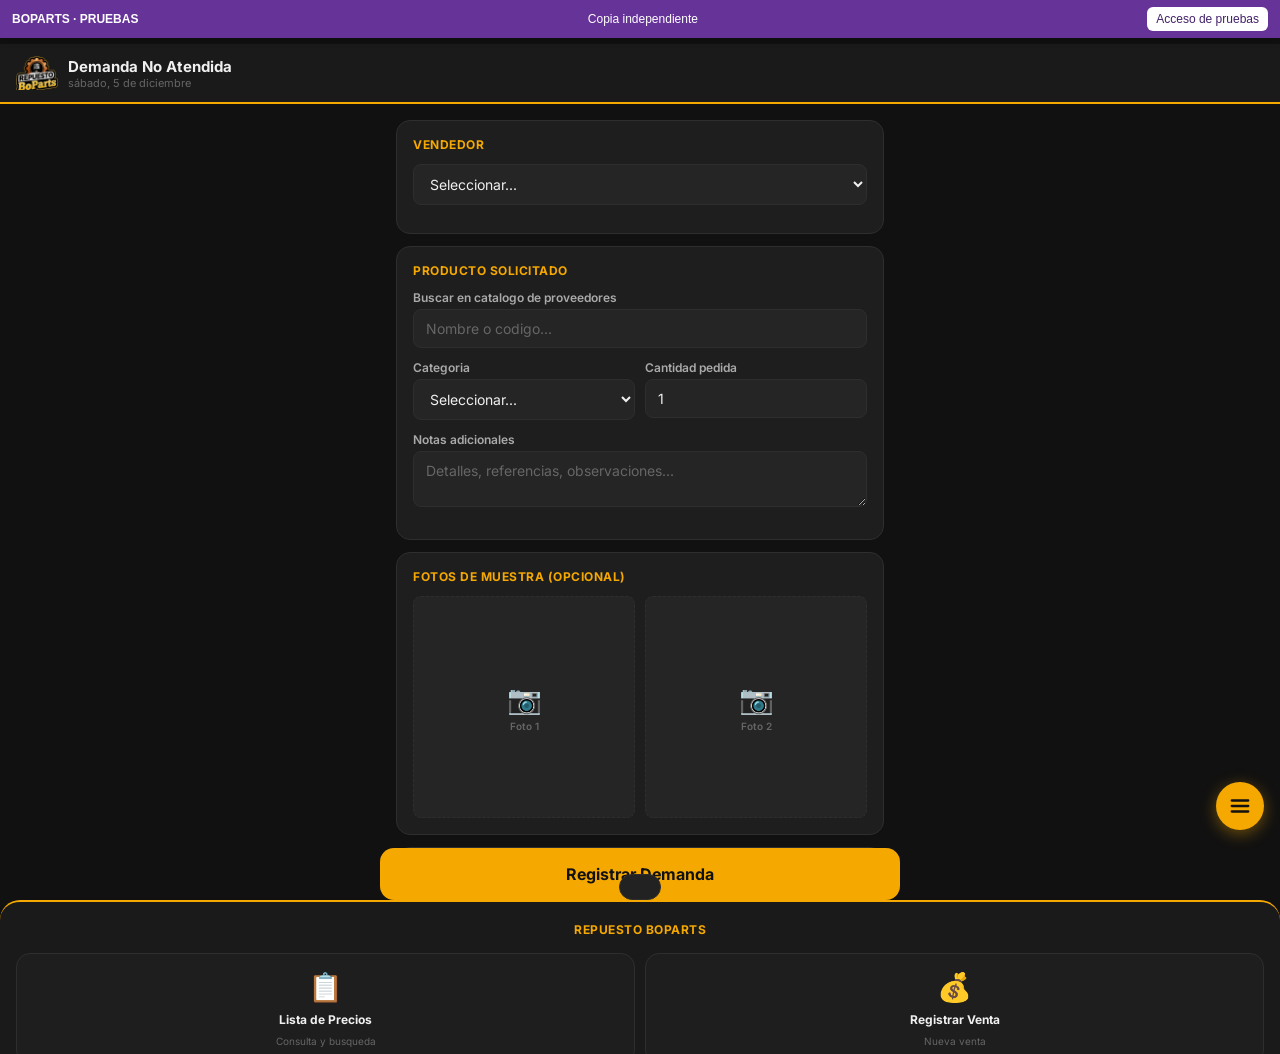
<file: boparts_demanda.html>
<!DOCTYPE html>
<!--
  Repuesto BoParts — boparts_demanda.html
  VERSION: v8.5 (2026-09-17) — nav con Gerencia | requiere Apps Script v7 o superior
  v8.3: menu completo (Compras, Gastos, Cobros); logo sin fondo en el encabezado
  v8.1: lee precios de proveedores con coma o punto decimal
  Cambios v8: el POST lee la respuesta del script; exito solo con {ok:true}; si falla, el formulario queda intacto y avisa
  Anterior: v7 = commit 4269b17 en GitHub
-->

<html lang="es">
<head>
<link rel="stylesheet" href="dev.css">
<script src="dev-config.js?v=20260918-1"></script>
<script src="dev-runtime.js"></script>
<meta charset="UTF-8">
<meta name="viewport" content="width=device-width, initial-scale=1.0, maximum-scale=1.0">
<title>BoParts · Demanda No Atendida</title>
<style>
@import url('https://fonts.googleapis.com/css2?family=Inter:wght@400;500;600;700&display=swap');
*,*::before,*::after{box-sizing:border-box;margin:0;padding:0}
:root{
  --brand:#F5A800;--brand-soft:rgba(245,168,0,.15);
  --bg:#111;--bg2:#1A1A1A;--card:#1E1E1E;--card2:#252525;--border:#2E2E2E;
  --ink:#F0F0F0;--ink-soft:#AAA;--ink-muted:#666;
  --green:#22C55E;--red:#EF4444;--purple:#A78BFA;
  --radius:14px;--radius-sm:8px;
}
html,body{min-height:100%;background:var(--bg);font-family:'Inter',sans-serif;color:var(--ink);-webkit-font-smoothing:antialiased}
header{background:var(--bg2);border-bottom:2px solid var(--brand);padding:12px 16px;display:flex;align-items:center;gap:10px;position:sticky;top:0;z-index:50}
.logo{height:34px;width:auto}
.hdr h1{font-size:15px;font-weight:700}
.hdr p{font-size:11px;color:var(--ink-muted)}
.container{padding:16px;max-width:520px;margin:0 auto;padding-bottom:100px}
.section{background:var(--card);border:1px solid var(--border);border-radius:var(--radius);padding:16px;margin-bottom:12px}
.stitle{font-size:12px;font-weight:700;color:var(--brand);text-transform:uppercase;letter-spacing:.5px;margin-bottom:12px}
label{font-size:12px;color:var(--ink-soft);font-weight:600;display:block;margin-bottom:4px}
input,select,textarea{width:100%;background:var(--card2);border:1.5px solid var(--border);border-radius:var(--radius-sm);padding:10px 12px;font-size:14px;font-family:inherit;color:var(--ink);outline:none;transition:border-color .15s}
input:focus,select:focus,textarea:focus{border-color:var(--brand)}
input::placeholder,textarea::placeholder{color:var(--ink-muted)}
select option{background:#1E1E1E;color:var(--ink)}
.field{margin-bottom:12px}
.row2{display:grid;grid-template-columns:1fr 1fr;gap:10px}

/* SEARCH */
.wrap{position:relative}
.drop{background:var(--card2);border:1px solid var(--border);border-radius:var(--radius-sm);max-height:220px;overflow-y:auto;position:absolute;width:100%;z-index:80;display:none;margin-top:4px;box-shadow:0 8px 24px rgba(0,0,0,.4)}
.drop.open{display:block}
.ditem{padding:10px 12px;font-size:13px;cursor:pointer;border-bottom:1px solid var(--border);color:var(--ink)}
.ditem:last-child{border-bottom:none}
.ditem:active,.ditem:hover{background:var(--brand-soft)}
.ditem-meta{font-size:10px;color:var(--ink-muted);margin-top:2px}
.ditem-price{font-size:11px;color:var(--brand);font-weight:600;float:right}

/* PRODUCTO SELECCIONADO */
.prod-sel{background:var(--brand-soft);border:1.5px solid var(--brand);border-radius:var(--radius-sm);padding:12px;margin-bottom:12px;display:none}
.prod-sel.open{display:block}
.prod-sel-name{font-size:14px;font-weight:700}
.prod-sel-meta{font-size:11px;color:var(--ink-muted);margin-top:3px}
.prod-clear{float:right;background:none;border:none;color:var(--ink-muted);cursor:pointer;font-size:18px;margin-top:-2px}

/* PROVEEDORES */
.prov-cards{display:flex;flex-direction:column;gap:8px;margin-top:8px}
.prov-card{background:var(--card2);border-radius:var(--radius-sm);padding:10px 12px;border:1px solid var(--border);display:flex;justify-content:space-between;align-items:center}
.prov-name{font-size:12px;font-weight:700;color:var(--ink)}
.prov-price{font-size:14px;font-weight:700;color:var(--brand)}
.prov-cat{font-size:10px;color:var(--ink-muted)}
.no-prov{font-size:12px;color:var(--ink-muted);padding:8px;text-align:center}

/* FOTOS */
.foto-grid{display:grid;grid-template-columns:1fr 1fr;gap:10px;margin-top:8px}
.foto-slot{aspect-ratio:1;border:1.5px dashed var(--border);border-radius:var(--radius-sm);display:flex;flex-direction:column;align-items:center;justify-content:center;cursor:pointer;position:relative;overflow:hidden;background:var(--card2);transition:border-color .15s}
.foto-slot:active{border-color:var(--brand)}
.foto-slot .ficon{font-size:28px}
.foto-slot .flbl{font-size:10px;color:var(--ink-muted);margin-top:4px;font-weight:600}
.foto-slot img{position:absolute;inset:0;width:100%;height:100%;object-fit:cover}
.foto-del{position:absolute;top:4px;right:4px;background:rgba(0,0,0,.7);border:none;color:#fff;border-radius:50%;width:22px;height:22px;font-size:12px;cursor:pointer;display:flex;align-items:center;justify-content:center}
.foto-slot input{position:absolute;inset:0;opacity:0;cursor:pointer;font-size:0}
.foto-prog{position:absolute;bottom:0;left:0;height:3px;background:var(--brand);transition:width .3s}

/* CLIENTE TOGGLE */
.tog-wrap{display:flex;align-items:center;justify-content:space-between;margin-bottom:10px}
.tog-lbl{font-size:13px;font-weight:600}
.tog{width:44px;height:24px;background:var(--border);border-radius:12px;cursor:pointer;position:relative;transition:background .2s;border:none;flex-shrink:0}
.tog.on{background:var(--brand)}
.tog::after{content:'';position:absolute;width:18px;height:18px;background:#fff;border-radius:50%;top:3px;left:3px;transition:left .2s}
.tog.on::after{left:23px}
.cli-form{display:none}
.cli-form.open{display:block}

/* SUBMIT */
.subbtn{width:100%;padding:16px;background:var(--brand);color:#111;border:none;border-radius:var(--radius);font-size:16px;font-weight:700;cursor:pointer;font-family:inherit;position:fixed;bottom:0;left:0;right:0;max-width:520px;margin:0 auto}
.subbtn:disabled{opacity:.5}

/* SUCCESS */
.success{display:none;position:fixed;inset:0;background:var(--bg);z-index:300;flex-direction:column;align-items:center;justify-content:center;padding:24px;text-align:center}
.success.open{display:flex}
.sicon{font-size:64px;margin-bottom:16px}
.success h2{font-size:22px;font-weight:700;margin-bottom:8px}
.success p{font-size:14px;color:var(--ink-muted);margin-bottom:24px;line-height:1.6}
.sbtn{width:100%;padding:14px;border:none;border-radius:var(--radius);font-size:15px;font-weight:700;cursor:pointer;font-family:inherit;margin-bottom:10px;background:var(--brand);color:#111}

/* TOAST */
.toast{position:fixed;bottom:80px;left:50%;transform:translateX(-50%) translateY(80px);background:#222;color:#fff;padding:12px 20px;border-radius:30px;font-size:13px;font-weight:600;transition:transform .3s;z-index:999;white-space:nowrap;border:1px solid var(--border);pointer-events:none}
.toast.show{transform:translateX(-50%) translateY(0)}
.toast.ok{border-color:var(--green);color:var(--green)}
.toast.err{border-color:var(--red);color:var(--red)}

/* NAV */
.fab{position:fixed;bottom:70px;right:16px;z-index:90;width:48px;height:48px;background:var(--brand);border:none;border-radius:50%;cursor:pointer;display:flex;align-items:center;justify-content:center;box-shadow:0 4px 16px rgba(245,168,0,.4)}
.nav-ov{position:fixed;inset:0;background:rgba(0,0,0,.6);z-index:91;opacity:0;pointer-events:none;transition:opacity .2s}
.nav-ov.open{opacity:1;pointer-events:auto}
.nav-pan{position:fixed;bottom:0;left:0;right:0;z-index:92;background:var(--bg2);border-radius:20px 20px 0 0;border-top:2px solid var(--brand);padding:20px 16px 40px;transform:translateY(100%);transition:transform .3s}
.nav-pan.open{transform:translateY(0)}
.nav-t{font-size:12px;font-weight:700;color:var(--brand);text-transform:uppercase;letter-spacing:.5px;margin-bottom:16px;text-align:center}
.nav-g{display:grid;grid-template-columns:1fr 1fr;gap:10px}
.ncard{background:var(--card);border:1px solid var(--border);border-radius:var(--radius);padding:16px 12px;display:flex;flex-direction:column;align-items:center;gap:8px;text-decoration:none}
.ncard.cur{border-color:var(--brand);background:var(--brand-soft)}
.nicon{font-size:28px}
.nlbl{font-size:12px;font-weight:700;color:var(--ink);text-align:center}
.ndesc{font-size:10px;color:var(--ink-muted);text-align:center}
</style>
</head>
<body>

<header>
  <img src="logo-header.png" alt="BoParts" class="logo">
  <div class="hdr">
    <h1>Demanda No Atendida</h1>
    <p id="fechaHdr"></p>
  </div>
</header>

<div class="container">

  <!-- VENDEDOR -->
  <div class="section">
    <div class="stitle">Vendedor</div>
    <div class="field">
      <select id="selV">
        <option value="">Seleccionar...</option>
        <option>Rodolfo Osuna</option>
        <option>Javier Boves</option>
        <option>Reinaldo Cuicas</option>
      </select>
    </div>
  </div>

  <!-- PRODUCTO -->
  <div class="section">
    <div class="stitle">Producto Solicitado</div>
    <div class="field wrap">
      <label>Buscar en catalogo de proveedores</label>
      <input type="search" id="prodSearch" placeholder="Nombre o codigo..." autocomplete="off" autocorrect="off" spellcheck="false">
      <div class="drop" id="prodDrop"></div>
    </div>

    <!-- Producto seleccionado -->
    <div class="prod-sel" id="prodSel">
      <button class="prod-clear" onclick="limpiarProd()">&#x2715;</button>
      <div class="prod-sel-name" id="prodSelName"></div>
      <div class="prod-sel-meta" id="prodSelMeta"></div>
    </div>

    <!-- Proveedores que lo tienen -->
    <div id="provsWrap" style="display:none">
      <label>Proveedores disponibles</label>
      <div class="prov-cards" id="provCards"></div>
    </div>

    <!-- Si no está en catálogo -->
    <div class="field" id="prodManualWrap" style="display:none">
      <label>Nombre del producto</label>
      <input type="text" id="prodManual" placeholder="Describe el producto solicitado">
    </div>

    <div class="row2">
      <div class="field">
        <label>Categoria</label>
        <select id="selCat">
          <option value="">Seleccionar...</option>
          <option>MOTO</option>
          <option>CARRO</option>
          <option>CAMION</option>
          <option>LUBRICANTES Y FLUIDOS</option>
          <option>CONSUMIBLES</option>
          <option>NEUMATICOS</option>
          <option>OTRO</option>
        </select>
      </div>
      <div class="field">
        <label>Cantidad pedida</label>
        <input type="number" id="cantidad" value="1" min="1">
      </div>
    </div>

    <div class="field">
      <label>Notas adicionales</label>
      <textarea id="notas" rows="2" placeholder="Detalles, referencias, observaciones..."></textarea>
    </div>
  </div>

  <!-- FOTOS -->
  <div class="section">
    <div class="stitle">Fotos de muestra (opcional)</div>
    <div class="foto-grid">
      <div class="foto-slot" id="slot0">
        <span class="ficon">📷</span>
        <span class="flbl">Foto 1</span>
        <input type="file" accept="image/*" capture="environment" onchange="subirFoto(this,0)">
      </div>
      <div class="foto-slot" id="slot1">
        <span class="ficon">📷</span>
        <span class="flbl">Foto 2</span>
        <input type="file" accept="image/*" capture="environment" onchange="subirFoto(this,1)">
      </div>
    </div>
  </div>

  <!-- CLIENTE -->
  <div class="section">
    <div class="stitle">Cliente (opcional)</div>
    <div class="tog-wrap">
      <span class="tog-lbl">El cliente quiere ser notificado</span>
      <button class="tog" id="cliTog" onclick="toggleCli()"></button>
    </div>
    <div class="cli-form" id="cliForm">
      <div class="field"><label>Nombre</label><input type="text" id="cliNombre" placeholder="Nombre del cliente"></div>
      <div class="field"><label>Telefono</label><input type="tel" id="cliTel" placeholder="0414-1234567"></div>
    </div>
  </div>

</div>

<button class="subbtn" onclick="guardar()">Registrar Demanda</button>

<div class="success" id="success">
  <div class="sicon">✅</div>
  <h2>Demanda Registrada</h2>
  <p id="successMsg"></p>
  <button class="sbtn" onclick="nuevo()">Registrar otra</button>
</div>

<div class="toast" id="toast"></div>

<!-- FAB NAV -->
<button class="fab" onclick="toggleNav()">
  <svg width="22" height="22" viewBox="0 0 24 24" fill="none" stroke="#111" stroke-width="2.5" stroke-linecap="round">
    <line x1="3" y1="6" x2="21" y2="6"/><line x1="3" y1="12" x2="21" y2="12"/><line x1="3" y1="18" x2="21" y2="18"/>
  </svg>
</button>
<div class="nav-ov" id="navOv" onclick="closeNav()"></div>
<div class="nav-pan" id="navPan">
  <div class="nav-t">Repuesto BoParts</div>
  <div class="nav-g">
    <a class="ncard" href="index.html">
      <span class="nicon">📋</span>
      <span class="nlbl">Lista de Precios</span>
      <span class="ndesc">Consulta y busqueda</span>
    </a>
    <a class="ncard" href="boparts_ventas.html">
      <span class="nicon">💰</span>
      <span class="nlbl">Registrar Venta</span>
      <span class="ndesc">Nueva venta</span>
    </a>
    <a class="ncard" href="boparts_fotos.html">
      <span class="nicon">📷</span>
      <span class="nlbl">Cargar Fotos</span>
      <span class="ndesc">Catalogo imagenes</span>
    </a>
    <a class="ncard cur" href="boparts_demanda.html">
      <span class="nicon">📝</span>
      <span class="nlbl">Demanda</span>
      <span class="ndesc">No atendida</span>
    </a>
    <a class="ncard" href="boparts_compras.html">
      <span class="nicon">📦</span>
      <span class="nlbl">Compras</span>
      <span class="ndesc">Recibir mercancia</span>
    </a>
    <a class="ncard" href="boparts_gastos.html">
      <span class="nicon">💸</span>
      <span class="nlbl">Gastos</span>
      <span class="ndesc">Registrar gasto</span>
    </a>
    <a class="ncard" href="boparts_cobros.html">
      <span class="nicon">🧾</span>
      <span class="nlbl">Cobros</span>
      <span class="ndesc">Cuentas por cobrar</span>
    </a>
    <a class="ncard" href="boparts_gerencia.html">
      <span class="nicon">📊</span>
      <span class="nlbl">Gerencia</span>
      <span class="ndesc">Solo socios</span>
    </a>
    <a class="ncard" href="boparts_apartados.html">
      <span class="nicon">🔖</span>
      <span class="nlbl">Apartados</span>
      <span class="ndesc">Y contra pedido</span>
    </a>
    <a class="ncard" href="boparts_devoluciones.html">
      <span class="nicon">↩️</span>
      <span class="nlbl">Devoluciones</span>
      <span class="ndesc">Y cambios</span>
    </a>
    <a class="ncard" href="boparts_inventario.html">
      <span class="nicon">🧮</span>
      <span class="nlbl">Inventario</span>
      <span class="ndesc">Conteo de stock</span>
    </a>
  </div>
</div>

<script>
var CATALOGO_URL  = BoPartsDev.csvUrl('catalog');
var SCRIPT_URL    = BoPartsDev.apiUrl;
var CLOUDINARY    = 'DEV_UPLOADS_DISABLED';
var UPLOAD_PRESET = 'DEV_UPLOADS_DISABLED';

var CATALOGO = [];
var prodSel  = null;
var provsSel = [];
var fotos    = [null, null];
var cliOn    = false;

document.getElementById('fechaHdr').textContent =
  new Date().toLocaleDateString('es-VE', {weekday:'long', day:'numeric', month:'long'});

// CSV PARSER
function parseCSV(txt) {
  var rows = [], lines = txt.split(/\r?\n/);
  for (var i = 0; i < lines.length; i++) {
    var row = [], cur = '', q = false;
    for (var c = 0; c < lines[i].length; c++) {
      var ch = lines[i][c];
      if (ch === '"') { q = !q; }
      else if (ch === ',' && !q) { row.push(cur.trim()); cur = ''; }
      else { cur += ch; }
    }
    row.push(cur.trim());
    rows.push(row);
  }
  return rows;
}

function isValid(txt) {
  if (!txt) return false;
  var t = txt.trim().substring(0,10).toLowerCase();
  return !(t.indexOf('<!doc')===0||t.indexOf('<html')===0||t.indexOf('function')===0);
}

function escHtml(s) { return String(s||'').replace(/&/g,'&amp;').replace(/</g,'&lt;').replace(/>/g,'&gt;'); }

// LOAD CATALOGO
function loadCatalogo() {
  var cached = BoPartsDev.sessionStorage.getItem('boparts_catalogo');
  if (cached && isValid(cached)) { parseCatalogo(cached); return; }
  BoPartsDev.fetch(CATALOGO_URL + '&t=' + Date.now())
    .then(function(r){ return r.text(); })
    .then(function(txt){
      if (!isValid(txt)) return;
      BoPartsDev.sessionStorage.setItem('boparts_catalogo', txt);
      parseCatalogo(txt);
    }).catch(function(){});
}

function parseCatalogo(txt) {
  var rows = parseCSV(txt);
  CATALOGO = [];
  for (var i = 1; i < rows.length; i++) {
    var r = rows[i];
    var desc = (r[0]||'').trim();
    if (!desc || desc === 'DESCRIPCION') continue;
    var precio = parseNum(r[3]);
    if (precio <= 0) continue;
    CATALOGO.push({
      descripcion: desc,
      codigo:      (r[1]||'').trim(),
      proveedor:   (r[2]||'').trim(),
      precio:      precio,
      categoria:   (r[4]||'').trim(),
      marca:       (r[5]||'').trim()
    });
  }
}

// SEARCH
function norm(s) {
  return (s||'').toLowerCase().normalize('NFD').replace(/[\u0300-\u036f]/g,'');
}

var prodSearch = document.getElementById('prodSearch');
var prodDrop   = document.getElementById('prodDrop');

prodSearch.addEventListener('input', function() {
  var q = norm(prodSearch.value).trim();
  if (q.length < 3) { prodDrop.classList.remove('open'); return; }
  var terms = q.split(/\s+/);

  // Find matching unique products (same name, different providers)
  var seen = {}, res = [];
  for (var i = 0; i < CATALOGO.length && res.length < 20; i++) {
    var p = CATALOGO[i];
    var hay = norm(p.descripcion + ' ' + p.codigo);
    var ok = true;
    for (var t = 0; t < terms.length; t++) { if (hay.indexOf(terms[t]) < 0) { ok = false; break; } }
    if (!ok) continue;
    var key = norm(p.descripcion);
    if (!seen[key]) {
      seen[key] = true;
      res.push(p);
    }
  }

  if (!res.length) {
    prodDrop.innerHTML = '<div class="ditem" onclick="prodNuevo()" style="color:var(--brand);font-weight:600">+ No encontrado - Registrar como nuevo</div>';
    prodDrop.classList.add('open');
    return;
  }

  var h = '';
  for (var i = 0; i < res.length; i++) {
    var p = res[i];
    // Count how many providers have this
    var provCount = CATALOGO.filter(function(x){ return norm(x.descripcion)===norm(p.descripcion); }).length;
    h += '<div class="ditem" onclick="selProd(' + i + ',\'' + escHtml(norm(p.descripcion)).replace(/'/g,"\\'") + '\')">' +
      escHtml(p.descripcion) +
      '<div class="ditem-meta">' + escHtml(p.categoria) + (p.codigo ? ' · #'+escHtml(p.codigo) : '') + ' · ' + provCount + ' proveedor(es)</div>' +
    '</div>';
  }
  h += '<div class="ditem" onclick="prodNuevo()" style="color:var(--brand);font-weight:600">+ No esta en el catalogo - Registrar como nuevo</div>';
  prodDrop.innerHTML = h;
  prodDrop.classList.add('open');
});

document.addEventListener('click', function(e) {
  if (!e.target.closest('.wrap')) prodDrop.classList.remove('open');
});

// SELECT PRODUCT FROM CATALOG
function selProd(idx, normDesc) {
  var p = null;
  // Find first match
  for (var i = 0; i < CATALOGO.length; i++) {
    if (norm(CATALOGO[i].descripcion) === normDesc) { p = CATALOGO[i]; break; }
  }
  if (!p) return;

  prodSel = p;
  prodSearch.value = '';
  prodDrop.classList.remove('open');

  // Show selected
  document.getElementById('prodSelName').textContent = p.descripcion;
  document.getElementById('prodSelMeta').textContent = p.categoria + (p.codigo ? ' · #' + p.codigo : '');
  document.getElementById('prodSel').classList.add('open');
  document.getElementById('prodManualWrap').style.display = 'none';

  // Set category
  document.getElementById('selCat').value = p.categoria;

  // Find all providers
  provsSel = CATALOGO.filter(function(x){ return norm(x.descripcion) === normDesc; });
  mostrarProveedores();
}

function mostrarProveedores() {
  var wrap = document.getElementById('provsWrap');
  var cards = document.getElementById('provCards');
  if (!provsSel.length) { wrap.style.display = 'none'; return; }
  wrap.style.display = 'block';
  var h = '';
  for (var i = 0; i < provsSel.length; i++) {
    var pv = provsSel[i];
    h += '<div class="prov-card">' +
      '<div><div class="prov-name">' + escHtml(pv.proveedor) + '</div>' +
      '<div class="prov-cat">' + escHtml(pv.marca || pv.categoria) + '</div></div>' +
      '<div class="prov-price">$' + pv.precio.toFixed(2) + '</div>' +
    '</div>';
  }
  cards.innerHTML = h;
}

function limpiarProd() {
  prodSel = null; provsSel = [];
  document.getElementById('prodSel').classList.remove('open');
  document.getElementById('provsWrap').style.display = 'none';
  document.getElementById('prodManualWrap').style.display = 'none';
  document.getElementById('prodSearch').value = '';
}

// NEW PRODUCT (not in catalog)
function prodNuevo() {
  prodSel = null; provsSel = [];
  prodDrop.classList.remove('open');
  document.getElementById('prodSel').classList.remove('open');
  document.getElementById('provsWrap').style.display = 'none';
  document.getElementById('prodManualWrap').style.display = 'block';
  document.getElementById('provCards').innerHTML = '<div class="no-prov">Ningún proveedor registrado tiene este producto</div>';
  document.getElementById('provsWrap').style.display = 'block';
  document.getElementById('prodManual').focus();
}

// FOTOS
function subirFoto(input, slotIdx) {
  var file = input.files[0];
  if (!file) return;
  var slot = document.getElementById('slot' + slotIdx);
  slot.innerHTML = '<span class="ficon">⏳</span><span class="flbl">Subiendo...</span><div class="foto-prog" id="prog' + slotIdx + '" style="width:0%"></div>';

  var fd = new FormData();
  fd.append('file', file);
  fd.append('upload_preset', UPLOAD_PRESET);
  fd.append('folder', 'boparts/demanda');

  BoPartsDev.fetch('https://api.cloudinary.com/v1_1/' + CLOUDINARY + '/image/upload', {method:'POST', body:fd})
    .then(leerJSON)
    .then(function(d){
      if (d.secure_url) {
        fotos[slotIdx] = d.secure_url;
        renderSlot(slotIdx);
        toast('Foto subida ✓', 'ok');
      } else { throw new Error(d.error && d.error.message || 'Error'); }
    }).catch(function(e){
      slot.innerHTML = '<span class="ficon">⚠️</span><span class="flbl" style="color:var(--red)">Error</span><input type="file" accept="image/*" capture="environment" onchange="subirFoto(this,' + slotIdx + ')">';
      toast('Error subiendo foto', 'err');
    });
}

function renderSlot(i) {
  var slot = document.getElementById('slot' + i);
  if (fotos[i]) {
    slot.innerHTML = '<img src="' + fotos[i] + '" alt="foto"><button class="foto-del" onclick="borrarFoto(' + i + ')">&#x2715;</button><input type="file" accept="image/*" capture="environment" onchange="subirFoto(this,' + i + ')">';
  } else {
    slot.innerHTML = '<span class="ficon">📷</span><span class="flbl">Foto ' + (i+1) + '</span><input type="file" accept="image/*" capture="environment" onchange="subirFoto(this,' + i + ')">';
  }
}

function borrarFoto(i) { fotos[i] = null; renderSlot(i); }

// CLIENTE TOGGLE
function toggleCli() {
  cliOn = !cliOn;
  document.getElementById('cliTog').classList.toggle('on', cliOn);
  document.getElementById('cliForm').classList.toggle('open', cliOn);
}

// GUARDAR
function guardar() {
  var vendedor = document.getElementById('selV').value;
  if (!vendedor) { toast('Selecciona el vendedor', 'err'); return; }

  var prodNombre = prodSel ? prodSel.descripcion : document.getElementById('prodManual').value.trim();
  if (!prodNombre) { toast('Indica el producto solicitado', 'err'); return; }

  var cat = document.getElementById('selCat').value;
  var cant = parseInt(document.getElementById('cantidad').value) || 1;
  var notas = document.getElementById('notas').value;
  var now = new Date();
  var fecha = now.toLocaleDateString('es-VE');
  var hora = now.toLocaleTimeString('es-VE', {hour:'2-digit', minute:'2-digit'});

  var prov1 = '', precio1 = '', prov2 = '', precio2 = '';
  if (provsSel.length > 0) { prov1 = provsSel[0].proveedor; precio1 = provsSel[0].precio; }
  if (provsSel.length > 1) { prov2 = provsSel[1].proveedor; precio2 = provsSel[1].precio; }

  var payload = {
    tipo: 'demanda',
    fecha: fecha, hora: hora, vendedor: vendedor,
    producto: prodNombre, categoria: cat, cantidad: cant,
    cliNombre: cliOn ? document.getElementById('cliNombre').value.trim() : '',
    cliTel:    cliOn ? document.getElementById('cliTel').value.trim() : '',
    notificar: cliOn ? 'SI' : 'NO',
    foto1: fotos[0] || '', foto2: fotos[1] || '',
    notas: notas,
    proveedor1: prov1, precio1: precio1,
    proveedor2: prov2, precio2: precio2,
    estado: 'PENDIENTE'
  };

  var btn = document.querySelector('.subbtn');
  if (btn) { btn.disabled = true; btn.textContent = 'Guardando...'; }

  BoPartsDev.fetch(SCRIPT_URL, {method:'POST', headers:{'Content-Type':'text/plain;charset=utf-8'}, body:JSON.stringify(payload)})
    .then(leerJSON)
    .then(function(d) {
      if (btn) { btn.disabled = false; btn.textContent = 'Registrar Demanda'; }
      if (!d || d.ok !== true) throw new Error(d && d.error ? d.error : 'Respuesta invalida');
      var provText = prov1 ? ' · Proveedor: ' + prov1 + ' ($' + precio1 + ')' : ' · Sin proveedor registrado';
      document.getElementById('successMsg').textContent = prodNombre + provText;
      document.getElementById('success').classList.add('open');
    })
    .catch(function(err) {
      if (btn) { btn.disabled = false; btn.textContent = 'Registrar Demanda'; }
      // La demanda NO se guardo: el formulario queda intacto para reintentar
      toast('No se guardo la demanda (' + (err && err.message ? err.message : 'sin conexion') + '). Reintenta.', 'err');
    });
}

function nuevo() {
  document.getElementById('success').classList.remove('open');
  limpiarProd();
  fotos = [null, null];
  renderSlot(0); renderSlot(1);
  cliOn = false;
  document.getElementById('cliTog').classList.remove('on');
  document.getElementById('cliForm').classList.remove('open');
  document.getElementById('selV').value = '';
  document.getElementById('selCat').value = '';
  document.getElementById('cantidad').value = '1';
  document.getElementById('notas').value = '';
  document.getElementById('cliNombre').value = '';
  document.getElementById('cliTel').value = '';
  document.getElementById('prodManual').value = '';
  document.getElementById('prodManualWrap').style.display = 'none';
}

function toast(msg, type) {
  var el = document.getElementById('toast');
  el.textContent = msg;
  el.className = 'toast show ' + (type||'');
  clearTimeout(el._t);
  el._t = setTimeout(function(){ el.className = 'toast'; }, 3000);
}
function toggleNav() {
  document.getElementById('navPan').classList.toggle('open');
  document.getElementById('navOv').classList.toggle('open');
}
function closeNav() {
  document.getElementById('navPan').classList.remove('open');
  document.getElementById('navOv').classList.remove('open');
}

loadCatalogo();

// Convierte '0,6', '7,5', '$ 6.04', '1,234.56' o 6.04 en numero. Devuelve 0 si no puede.
function parseNum(v) {
  if (typeof v === 'number') return v;
  var t = String(v == null ? '' : v).replace(/[^0-9.,-]/g, '');
  if (!t) return 0;
  if (t.indexOf(',') >= 0 && t.indexOf('.') >= 0) {
    // ambos: el ultimo separador es el decimal
    if (t.lastIndexOf(',') > t.lastIndexOf('.')) t = t.replace(/\./g, '').replace(',', '.'); else t = t.replace(/,/g, '');
  } else if (t.indexOf(',') >= 0) {
    t = t.replace(',', '.');
  }
  var n = parseFloat(t);
  return isNaN(n) ? 0 : n;
}

// Lee la respuesta del script con cuidado: si Apps Script devuelve su pagina de error (HTML),
// r.json() explota con "Unexpected token '<'". Asi se explica que pasa en vez de mostrar eso.
function leerJSON(r) {
  return r.text().then(function(t) {
    try { return JSON.parse(t); }
    catch (e) {
      var limpio = String(t).replace(/<[^>]+>/g, ' ').replace(/\s+/g, ' ').trim().slice(0, 120);
      throw new Error('El script no devolvio datos' + (limpio ? ': ' + limpio : '') + '. Revisa que Apps Script este desplegado como Nueva version.');
    }
  });
}
</script>
</body>
</html>
</file>
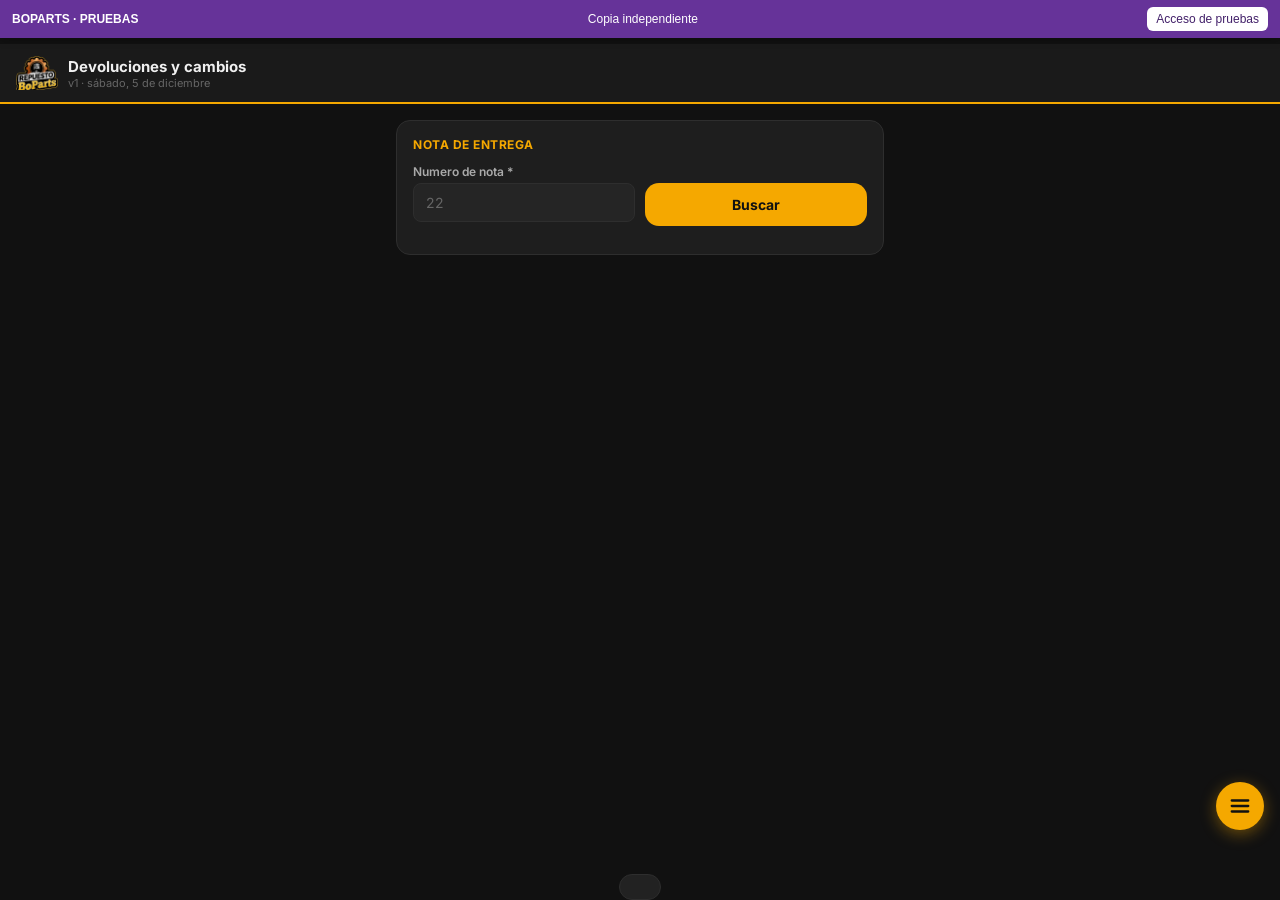
<file: boparts_devoluciones.html>
<!DOCTYPE html>
<!--
  Repuesto BoParts — boparts_devoluciones.html
  VERSION: v1.2 (2026-09-17) | requiere Apps Script v19.2
  v1.1: si el script devuelve una pagina de error en vez de datos, se explica en lugar de mostrar "Unexpected token"
  Devoluciones y cambios sobre una nota de entrega. Solo socios (PIN en cada uso).
  El producto devuelto vuelve al inventario; la linea se revierte con su costo original para que el margen no mienta.
  Diferencia: si el cambio es mas caro, el cliente paga; si es mas barato, se devuelve por pago movil o queda a favor.
-->
<html lang="es">
<head>
<link rel="stylesheet" href="dev.css">
<script src="dev-config.js?v=20260918-1"></script>
<script src="dev-runtime.js"></script>
<meta charset="UTF-8">
<meta name="viewport" content="width=device-width, initial-scale=1.0, maximum-scale=1.0">
<title>BoParts · Devoluciones</title>
<style>
@import url('https://fonts.googleapis.com/css2?family=Inter:wght@400;500;600;700&display=swap');
*,*::before,*::after{box-sizing:border-box;margin:0;padding:0}
:root{
  --brand:#F5A800;--brand-soft:rgba(245,168,0,.15);
  --bg:#111;--bg2:#1A1A1A;--card:#1E1E1E;--card2:#252525;--border:#2E2E2E;
  --ink:#F0F0F0;--ink-soft:#AAA;--ink-muted:#666;
  --green:#22C55E;--red:#EF4444;
  --radius:14px;--radius-sm:8px;
}
html,body{min-height:100%;background:var(--bg);font-family:'Inter',sans-serif;color:var(--ink);-webkit-font-smoothing:antialiased}
header{background:var(--bg2);border-bottom:2px solid var(--brand);padding:12px 16px;display:flex;align-items:center;gap:10px;position:sticky;top:0;z-index:50}
.logo{height:34px;width:auto}
.hdr h1{font-size:15px;font-weight:700}
.hdr p{font-size:11px;color:var(--ink-muted)}
.container{padding:16px;max-width:520px;margin:0 auto;padding-bottom:100px}
.section{background:var(--card);border:1px solid var(--border);border-radius:var(--radius);padding:16px;margin-bottom:12px}
.stitle{font-size:12px;font-weight:700;color:var(--brand);text-transform:uppercase;letter-spacing:.5px;margin-bottom:12px}
label{font-size:12px;color:var(--ink-soft);font-weight:600;display:block;margin-bottom:4px}
input,select,textarea{width:100%;background:var(--card2);border:1.5px solid var(--border);border-radius:var(--radius-sm);padding:10px 12px;font-size:14px;font-family:inherit;color:var(--ink);outline:none;transition:border-color .15s}
input:focus,select:focus,textarea:focus{border-color:var(--brand)}
input::placeholder,textarea::placeholder{color:var(--ink-muted)}
select option{background:#1E1E1E;color:var(--ink)}
.field{margin-bottom:12px}
.row2{display:grid;grid-template-columns:1fr 1fr;gap:10px}

/* DROPDOWN */
.wrap{position:relative}
.drop{background:var(--card2);border:1px solid var(--border);border-radius:var(--radius-sm);max-height:220px;overflow-y:auto;position:absolute;width:100%;z-index:80;display:none;margin-top:4px;box-shadow:0 8px 24px rgba(0,0,0,.4)}
.drop.open{display:block}
.ditem{padding:10px 12px;font-size:13px;cursor:pointer;border-bottom:1px solid var(--border);color:var(--ink)}
.ditem:last-child{border-bottom:none}
.ditem:active,.ditem:hover{background:var(--brand-soft)}
.ditem-meta{font-size:10px;color:var(--ink-muted);margin-top:2px}
.ditem-price{font-size:11px;color:var(--brand);font-weight:600;float:right}

/* CART */
.cart-empty{text-align:center;padding:20px;color:var(--ink-muted);font-size:13px}
.citem{background:var(--card2);border-radius:var(--radius-sm);padding:12px;margin-bottom:8px;border:1px solid var(--border)}
.ctop{display:flex;align-items:flex-start;gap:8px}
.cname{font-size:13px;font-weight:600;flex:1;line-height:1.3}
.cdel{background:none;border:none;color:var(--red);cursor:pointer;font-size:20px;line-height:1;padding:0;flex-shrink:0}
.cbot{display:grid;grid-template-columns:90px 1fr 1fr;gap:8px;margin-top:8px;align-items:center}
.qwrap{display:flex;align-items:center;gap:6px}
.qbtn{background:var(--card);border:1px solid var(--border);border-radius:6px;width:28px;height:28px;color:var(--ink);font-size:18px;cursor:pointer;display:flex;align-items:center;justify-content:center;flex-shrink:0}
.qin{width:36px;text-align:center;padding:4px;font-size:14px;font-weight:700;background:var(--card);border:1px solid var(--border);border-radius:6px}
.csub{text-align:right;font-size:14px;font-weight:700;color:var(--brand)}

/* TOTALS */
.tbar{background:var(--card2);border:1px solid var(--border);border-radius:var(--radius);padding:14px 16px;margin-bottom:12px;display:none}
.trow{display:flex;justify-content:space-between;margin-bottom:4px}
.trow:last-child{margin-bottom:0}
.tlbl{font-size:12px;color:var(--ink-soft)}
.tval{font-size:14px;font-weight:700}
.tval.big{font-size:18px;color:var(--brand)}
.tval.red{color:var(--red)}

/* PAYMENT */
.pblock{background:var(--card2);border:1px solid var(--border);border-radius:var(--radius-sm);padding:12px;margin-bottom:8px;position:relative}
.pdel{position:absolute;top:10px;right:10px;background:none;border:none;color:var(--red);cursor:pointer;font-size:16px}
.addpbtn{width:100%;padding:10px;background:none;border:1.5px dashed var(--border);border-radius:var(--radius-sm);color:var(--ink-muted);font-size:13px;cursor:pointer;font-family:inherit;transition:border-color .15s}
.addpbtn:hover{border-color:var(--brand);color:var(--brand)}
.cominfo{font-size:11px;color:var(--ink-muted);margin-top:6px;padding:6px 8px;background:rgba(245,168,0,.08);border-radius:6px;border-left:2px solid var(--brand)}

/* ALIADO */
.togwrap{display:flex;align-items:center;justify-content:space-between;padding:10px 0;border-bottom:1px solid var(--border);margin-bottom:10px}
.toglbl{font-size:13px;font-weight:600}
.togsub{font-size:11px;color:var(--ink-muted);margin-top:2px}
.tog{width:44px;height:24px;background:var(--border);border-radius:12px;cursor:pointer;position:relative;transition:background .2s;border:none;flex-shrink:0}
.tog.on{background:var(--brand)}
.tog::after{content:'';position:absolute;width:18px;height:18px;background:#fff;border-radius:50%;top:3px;left:3px;transition:left .2s}
.tog.on::after{left:23px}
.asel{display:none;margin-top:10px}
.asel.open{display:block}
.acard{background:var(--card2);border:1.5px solid var(--border);border-radius:var(--radius-sm);padding:12px;cursor:pointer;margin-bottom:8px;transition:border-color .15s}
.acard.sel{border-color:var(--brand);background:var(--brand-soft)}
.aname{font-size:13px;font-weight:700}
.aneg{font-size:11px;color:var(--ink-muted)}
.acom{font-size:11px;color:var(--brand);font-weight:600;float:right}
.cprev{background:rgba(245,168,0,.1);border:1px solid rgba(245,168,0,.3);border-radius:var(--radius-sm);padding:10px 12px;margin-top:10px;font-size:12px;color:var(--ink-soft);display:none}
.cprev.open{display:block}

/* SUBMIT */
.subbtn{width:100%;padding:16px;background:var(--brand);color:#111;border:none;border-radius:var(--radius);font-size:16px;font-weight:700;cursor:pointer;font-family:inherit;position:fixed;bottom:0;left:0;right:0;max-width:520px;margin:0 auto}
.subbtn:disabled{opacity:.5}

/* MODALS */
.overlay{position:fixed;inset:0;background:rgba(0,0,0,.7);z-index:200;display:none;align-items:flex-end}
.overlay.open{display:flex}
.sheet{background:var(--bg2);border-radius:20px 20px 0 0;border-top:2px solid var(--brand);padding:20px 16px 40px;width:100%;max-height:90vh;overflow-y:auto}
.sheet-title{font-size:16px;font-weight:700;margin-bottom:4px}
.sheet-sub{font-size:12px;color:var(--ink-muted);margin-bottom:16px}

/* SUCCESS */
.success{display:none;position:fixed;inset:0;background:var(--bg);z-index:300;flex-direction:column;align-items:center;justify-content:center;padding:24px;text-align:center}
.success.open{display:flex}
.sicon{font-size:64px;margin-bottom:16px}
.success h2{font-size:22px;font-weight:700;margin-bottom:8px}
.success p{font-size:14px;color:var(--ink-muted);margin-bottom:24px;line-height:1.6;white-space:pre-line}
.sbtn{width:100%;padding:14px;border:none;border-radius:var(--radius);font-size:15px;font-weight:700;cursor:pointer;font-family:inherit;margin-bottom:10px}
.sbtn-y{background:var(--brand);color:#111}
.sbtn-n{background:var(--card2);color:var(--ink-soft);border:1px solid var(--border)}

/* NOTA BUTTONS */
.nbtn{width:100%;padding:13px;border-radius:var(--radius);font-size:14px;font-weight:700;border:none;cursor:pointer;font-family:inherit;margin-bottom:8px}
.nbtn-p{background:var(--brand);color:#111}
.nbtn-w{background:#25D366;color:#fff;display:none}
.nbtn-s{background:var(--card2);color:var(--ink-soft);border:1px solid var(--border)}

/* CLIENTE CARD */
.cli-result{background:var(--brand-soft);border:1.5px solid var(--brand);border-radius:var(--radius-sm);padding:10px 12px;margin-bottom:8px;display:flex;align-items:center;justify-content:space-between}
.cli-info{font-size:13px;font-weight:600}
.cli-sub{font-size:11px;color:var(--ink-muted)}
.cli-clear{background:none;border:none;color:var(--ink-muted);cursor:pointer;font-size:18px}
.cli-new-btn{width:100%;padding:10px;background:none;border:1.5px dashed var(--brand);border-radius:var(--radius-sm);color:var(--brand);font-size:13px;font-weight:600;cursor:pointer;font-family:inherit;margin-top:8px}

/* TOAST */
.toast{position:fixed;bottom:80px;left:50%;transform:translateX(-50%) translateY(80px);background:#222;color:#fff;padding:12px 20px;border-radius:30px;font-size:13px;font-weight:600;transition:transform .3s;z-index:999;white-space:nowrap;border:1px solid var(--border);pointer-events:none}
.toast.show{transform:translateX(-50%) translateY(0)}
.toast.ok{border-color:var(--green);color:var(--green)}
.toast.err{border-color:var(--red);color:var(--red)}

/* NAV */
.fab{position:fixed;bottom:70px;right:16px;z-index:90;width:48px;height:48px;background:var(--brand);border:none;border-radius:50%;cursor:pointer;display:flex;align-items:center;justify-content:center;box-shadow:0 4px 16px rgba(245,168,0,.4)}
.nav-ov{position:fixed;inset:0;background:rgba(0,0,0,.6);z-index:91;opacity:0;pointer-events:none;transition:opacity .2s}
.nav-ov.open{opacity:1;pointer-events:auto}
.nav-pan{position:fixed;bottom:0;left:0;right:0;z-index:92;background:var(--bg2);border-radius:20px 20px 0 0;border-top:2px solid var(--brand);padding:20px 16px 40px;transform:translateY(100%);transition:transform .3s}
.nav-pan.open{transform:translateY(0)}
.nav-t{font-size:12px;font-weight:700;color:var(--brand);text-transform:uppercase;letter-spacing:.5px;margin-bottom:16px;text-align:center}
.nav-g{display:grid;grid-template-columns:1fr 1fr;gap:10px}
.ncard{background:var(--card);border:1px solid var(--border);border-radius:var(--radius);padding:16px 12px;display:flex;flex-direction:column;align-items:center;gap:8px;text-decoration:none;-webkit-tap-highlight-color:transparent}
.ncard.cur{border-color:var(--brand);background:var(--brand-soft)}
.nicon{font-size:28px}
.nlbl{font-size:12px;font-weight:700;color:var(--ink);text-align:center}
.ndesc{font-size:10px;color:var(--ink-muted);text-align:center}

/* COBROS */
.ccard{background:var(--card2);border:1.5px solid var(--border);border-radius:var(--radius-sm);padding:12px;margin-bottom:8px;cursor:pointer;display:flex;justify-content:space-between;align-items:center}
.ccard.sel{border-color:var(--brand);background:var(--brand-soft)}
.ccard .cn{font-size:13px;font-weight:700}
.ccard .cr{font-size:11px;color:var(--ink-muted)}
.ccard .cs{font-size:15px;font-weight:700;color:var(--brand);text-align:right}
.ccard .cs small{display:block;font-size:10px;color:var(--ink-muted);font-weight:500}
.cobrar{background:#25D366;color:#fff;border:none;border-radius:20px;padding:7px 14px;font-size:12px;font-weight:700;cursor:pointer;font-family:inherit;white-space:nowrap}
.cobrar.big{width:100%;padding:12px;font-size:14px;margin-top:10px}
.ccard .right{display:flex;align-items:center;gap:10px}
.nrow{display:flex;justify-content:space-between;align-items:center;padding:8px 0;border-bottom:1px solid var(--border);font-size:12px}
.nrow:last-child{border-bottom:none}
.badge{font-size:10px;font-weight:700;padding:2px 8px;border-radius:10px}
.b-pend{background:rgba(239,68,68,.15);color:var(--red)}
.b-parc{background:var(--brand-soft);color:var(--brand)}
.b-pag{background:rgba(34,197,94,.15);color:var(--green)}
.saldo-big{font-size:26px;font-weight:700;color:var(--brand)}
.saldo-sub{font-size:12px;color:var(--ink-muted)}
.empty{text-align:center;padding:20px;color:var(--ink-muted);font-size:13px}

/* DEVOLUCIONES */
.lin{background:var(--card2);border:1.5px solid var(--border);border-radius:var(--radius-sm);padding:10px 12px;margin-bottom:8px}
.lin.on{border-color:var(--brand);background:var(--brand-soft)}
.lin .t{display:flex;justify-content:space-between;gap:8px;align-items:flex-start}
.lin .n{font-size:13px;font-weight:600;flex:1;line-height:1.3}
.lin .m{font-size:11px;color:var(--ink-muted);margin-top:2px}
.lin .b{display:flex;align-items:center;gap:10px;margin-top:8px;font-size:12px}
.pill{font-size:10px;font-weight:700;padding:2px 8px;border-radius:10px;background:rgba(239,68,68,.15);color:var(--red)}
.resumen{display:flex;justify-content:space-between;font-size:13px;padding:6px 0;border-bottom:1px solid var(--border)}
.resumen b{font-size:15px}
.big{font-size:22px;font-weight:700}
.warn{border-left-color:var(--red)!important;color:var(--red)}
</style>
</head>
<body>

<header>
  <img src="logo-header.png" alt="BoParts" class="logo">
  <div class="hdr">
    <h1>Devoluciones y cambios</h1>
    <p id="fechaHdr"></p>
  </div>
</header>

<div class="container">

  <div class="section">
    <div class="stitle">Nota de entrega</div>
    <div class="row2">
      <div class="field"><label>Numero de nota *</label><input type="number" id="inNota" placeholder="22" inputmode="numeric"></div>
      <div class="field"><label>&nbsp;</label><button class="nbtn nbtn-p" style="margin:0" onclick="buscar()">Buscar</button></div>
    </div>
    <div id="notaInfo"></div>
  </div>

  <div id="cuerpo"></div>

</div>

<div class="toast" id="toast" onclick="this.className='toast'"></div>

<!-- FAB NAV -->
<button class="fab" onclick="toggleNav()">
  <svg width="22" height="22" viewBox="0 0 24 24" fill="none" stroke="#111" stroke-width="2.5" stroke-linecap="round">
    <line x1="3" y1="6" x2="21" y2="6"/><line x1="3" y1="12" x2="21" y2="12"/><line x1="3" y1="18" x2="21" y2="18"/>
  </svg>
</button>
<div class="nav-ov" id="navOv" onclick="closeNav()"></div>
<div class="nav-pan" id="navPan">
  <div class="nav-t">Repuesto BoParts</div>
  <div class="nav-g">
    <a class="ncard" href="index.html">
      <span class="nicon">📋</span>
      <span class="nlbl">Lista de Precios</span>
      <span class="ndesc">Consulta y busqueda</span>
    </a>
    <a class="ncard" href="boparts_ventas.html">
      <span class="nicon">💰</span>
      <span class="nlbl">Registrar Venta</span>
      <span class="ndesc">Nueva venta</span>
    </a>
    <a class="ncard" href="boparts_fotos.html">
      <span class="nicon">📷</span>
      <span class="nlbl">Cargar Fotos</span>
      <span class="ndesc">Catalogo imagenes</span>
    </a>
    <a class="ncard" href="boparts_demanda.html">
      <span class="nicon">📝</span>
      <span class="nlbl">Demanda</span>
      <span class="ndesc">No atendida</span>
    </a>
    <a class="ncard" href="boparts_compras.html">
      <span class="nicon">📦</span>
      <span class="nlbl">Compras</span>
      <span class="ndesc">Recibir mercancia</span>
    </a>
    <a class="ncard" href="boparts_gastos.html">
      <span class="nicon">💸</span>
      <span class="nlbl">Gastos</span>
      <span class="ndesc">Registrar gasto</span>
    </a>
    <a class="ncard" href="boparts_cobros.html">
      <span class="nicon">🧾</span>
      <span class="nlbl">Cobros</span>
      <span class="ndesc">Cuentas por cobrar</span>
    </a>
    <a class="ncard" href="boparts_gerencia.html">
      <span class="nicon">📊</span>
      <span class="nlbl">Gerencia</span>
      <span class="ndesc">Solo socios</span>
    </a>
    <a class="ncard" href="boparts_apartados.html">
      <span class="nicon">🔖</span>
      <span class="nlbl">Apartados</span>
      <span class="ndesc">Y contra pedido</span>
    </a>
    <a class="ncard cur" href="boparts_devoluciones.html">
      <span class="nicon">↩️</span>
      <span class="nlbl">Devoluciones</span>
      <span class="ndesc">Y cambios</span>
    </a>
    <a class="ncard" href="boparts_inventario.html">
      <span class="nicon">🧮</span>
      <span class="nlbl">Inventario</span>
      <span class="ndesc">Conteo de stock</span>
    </a>
  </div>
</div>

<script>
var SCRIPT_URL = BoPartsDev.apiUrl;
var CSV_URL = BoPartsDev.csvUrl('products');
var APP_VERSION = 'v1';
var PIN_HASH_SOCIOS = 911136;      // mismo PIN de Gerencia
var PLAZO_DIAS = 5;                // maximo acordado para aceptar un cambio
var TASA = parseFloat(BoPartsDev.localStorage.getItem('motoauto_tasa') || '0');
var NOTA = null, PRODUCTS = [], sel = {}, nuevas = [];

document.getElementById('fechaHdr').textContent = APP_VERSION + ' · ' + new Date().toLocaleDateString('es-VE', {weekday:'long', day:'numeric', month:'long'});

BoPartsDev.fetch(SCRIPT_URL + '?action=config&t=' + Date.now()).then(leerJSON)
  .then(function(d) { if (d && d.ok && d.tasa > 0) { TASA = d.tasa; try { BoPartsDev.localStorage.setItem('motoauto_tasa', String(TASA)); } catch (e) {} } })
  .catch(function() {});

BoPartsDev.fetch(CSV_URL + '&t=' + Date.now()).then(function(r) { return r.text(); }).then(function(txt) {
  var rows = parseCSV(txt);
  for (var i = 2; i < rows.length; i++) {
    var r = rows[i], p = (r[2] || '').trim();
    if (!p) continue;
    PRODUCTS.push({codigo:(r[0]||'').trim(), producto:p, precio:parseNum(r[8]), costo:parseNum(r[7])});
  }
}).catch(function() {});

function hashPin(t) { var h = 5381; for (var i = 0; i < t.length; i++) h = ((h * 33) ^ t.charCodeAt(i)) >>> 0; return h % 1000000; }
function pedirPin() {
  var pin = prompt('PIN de socios: solo Rodolfo o Javier autorizan devoluciones');
  if (pin === null) return false;
  if (hashPin(String(pin).trim()) !== PIN_HASH_SOCIOS) { toast('PIN incorrecto', 'err'); return false; }
  return true;
}

function buscar() {
  var n = parseInt(document.getElementById('inNota').value) || 0;
  if (!n) { toast('Escribe el numero de nota', 'err'); return; }
  document.getElementById('notaInfo').innerHTML = '<div class="cominfo">Buscando...</div>';
  document.getElementById('cuerpo').innerHTML = '';
  BoPartsDev.fetch(SCRIPT_URL + '?action=nota&num=' + n + '&t=' + Date.now())
    .then(function(r) { return r.text(); })
    .then(function(t) {
      var d;
      try { d = JSON.parse(t); }
      catch (e) { throw new Error('El script no respondio datos (devolvio una pagina). Revisa que Apps Script este en v19.2 y desplegado como Nueva version.'); }
      if (!d || !d.ok) throw new Error(d && d.error ? d.error : 'sin respuesta');
      NOTA = d; sel = {}; nuevas = [];
      var tarde = d.dias > PLAZO_DIAS;
      document.getElementById('notaInfo').innerHTML =
        '<div class="cominfo' + (tarde ? ' warn' : '') + '">NE-' + ('000' + d.nota).slice(-4) + ' del ' + fechaES(d.fecha) +
        ' · ' + escHtml(d.vendedor || '') + ' · hace ' + d.dias + ' dia' + (d.dias === 1 ? '' : 's') +
        (tarde ? '<br><b>Pasa del plazo de ' + PLAZO_DIAS + ' dias acordado.</b> Si se acepta igual, queda registrado quien autorizo.' : '') + '</div>';
      render();
    })
    .catch(function(e) {
      document.getElementById('notaInfo').innerHTML = '<div class="cominfo warn">' + escHtml(e.message) + '</div>';
    });
}

function render() {
  if (!NOTA) return;
  var h = '<div class="section"><div class="stitle">Que devuelve el cliente</div>';
  NOTA.lineas.forEach(function(l, i) {
    var disp = l.cantidad - (l.devuelto || 0);
    var q = sel[i] || 0;
    h += '<div class="lin' + (q ? ' on' : '') + '"><div class="t"><div><div class="n">' + escHtml(l.producto) + '</div>' +
      '<div class="m">' + escHtml(l.codigo) + ' · ' + usd(l.precio) + ' c/u · llevo ' + l.cantidad +
      (l.devuelto ? ' · ya devolvio ' + l.devuelto : '') + '</div></div>' +
      (disp <= 0 ? '<span class="pill">DEVUELTO</span>' : '') + '</div>';
    if (disp > 0) {
      h += '<div class="b"><span style="flex:1;color:var(--ink-muted)">Devuelve</span>' +
        '<div class="qwrap"><button class="qbtn" onclick="setQ(' + i + ',' + (q - 1) + ')">-</button>' +
        '<input class="qin" type="number" value="' + q + '" onchange="setQ(' + i + ',this.value)">' +
        '<button class="qbtn" onclick="setQ(' + i + ',' + (q + 1) + ')">+</button></div>' +
        '<span style="width:70px;text-align:right;font-weight:700">' + usd(q * l.precio) + '</span></div>';
    }
    h += '</div>';
  });
  h += '</div>';

  h += '<div class="section"><div class="stitle">Que se lleva a cambio <span style="float:right;font-weight:500;text-transform:none;color:var(--ink-muted)">opcional</span></div>' +
    '<div class="field wrap"><input type="search" id="prodSearch" placeholder="Buscar producto..." autocomplete="off" oninput="buscarProd()"><div class="drop" id="prodDrop"></div></div>' +
    '<div id="nuevasEl"></div>' +
    '<div class="cominfo">Si no agregas nada, es una devolucion. Si agregas, es un cambio y se cobra o se devuelve la diferencia.</div></div>';

  var devUSD = 0; NOTA.lineas.forEach(function(l, i) { devUSD += (sel[i] || 0) * l.precio; });
  var nueUSD = 0; nuevas.forEach(function(l) { nueUSD += l.cantidad * l.precio; });
  var dif = Math.round((nueUSD - devUSD) * 100) / 100;

  h += '<div class="section"><div class="stitle">Resultado</div>' +
    '<div class="resumen"><span>Devuelve</span><b>' + usd(devUSD) + '</b></div>' +
    '<div class="resumen"><span>Se lleva</span><b>' + usd(nueUSD) + '</b></div>' +
    '<div class="resumen" style="border:none"><span>Diferencia</span><b class="big" style="color:' + (dif > 0.009 ? 'var(--brand)' : (dif < -0.009 ? 'var(--red)' : 'var(--green)')) + '">' +
      (dif > 0 ? 'Paga ' + usd(dif) : (dif < 0 ? 'A favor ' + usd(-dif) : 'Sin diferencia')) + '</b></div>';

  if (dif > 0.009) {
    h += '<div class="field" style="margin-top:10px"><label>Como paga la diferencia *</label><select id="selMet">' + opcionesMetodos() + '</select></div>';
  } else if (dif < -0.009) {
    h += '<div class="field" style="margin-top:10px"><label>Como se resuelve *</label>' +
      '<select id="selRes" onchange="render()"><option value="PAGO_MOVIL">Devolver por pago movil</option><option value="CREDITO_A_FAVOR">Dejar como saldo a favor del cliente</option></select></div>';
  }
  h += '<div class="row2"><div class="field"><label>Autoriza *</label><select id="selAut"><option value="">Seleccionar...</option><option>Rodolfo Osuna</option><option>Javier Boves</option></select></div>' +
    '<div class="field"><label>Cliente</label><input type="text" id="inCli" placeholder="Nombre" value="' + escHtml(NOTA.cliente || '') + '"></div></div>' +
    '<div class="field"><label>Motivo *</label><input type="text" id="inMotivo" placeholder="Se equivoco de modelo, no le sirvio..."></div>' +
    '<button class="nbtn nbtn-p" onclick="guardar()">Registrar ' + (nuevas.length ? 'cambio' : 'devolucion') + '</button></div>';

  document.getElementById('cuerpo').innerHTML = h;
  renderNuevas();
}

function opcionesMetodos() {
  var h = '<option value="">Seleccionar...</option>';
  for (var i = 0; i < METODOS.length; i++) if (!METODOS[i].credito) h += '<option value="' + i + '">' + escHtml(METODOS[i].label) + '</option>';
  return h;
}
function setQ(i, v) {
  var l = NOTA.lineas[i], max = l.cantidad - (l.devuelto || 0);
  var q = parseInt(v) || 0;
  sel[i] = Math.max(0, Math.min(max, q));
  render();
}
function buscarProd() {
  var q = norm(document.getElementById('prodSearch').value).trim(), drop = document.getElementById('prodDrop');
  if (q.length < 2) { drop.classList.remove('open'); return; }
  var res = PRODUCTS.filter(function(p) { return norm(p.producto + ' ' + p.codigo).indexOf(q) >= 0; }).slice(0, 8);
  window._res = res;
  drop.innerHTML = res.map(function(p, i) { return '<div class="ditem" onclick="addNueva(' + i + ')">' + escHtml(p.producto) + '<div class="ditem-meta">' + escHtml(p.codigo) + ' · ' + usd(p.precio) + '</div></div>'; }).join('');
  drop.classList.add('open');
}
function addNueva(i) {
  var p = window._res[i];
  document.getElementById('prodDrop').classList.remove('open');
  var ex = nuevas.filter(function(x) { return x.codigo === p.codigo; })[0];
  if (ex) ex.cantidad++; else nuevas.push({codigo:p.codigo, producto:p.producto, precio:p.precio, costo:p.costo, cantidad:1});
  render();
}
function delNueva(i) { nuevas.splice(i, 1); render(); }
function setQN(i, v) { nuevas[i].cantidad = Math.max(1, parseInt(v) || 1); render(); }
function renderNuevas() {
  var el = document.getElementById('nuevasEl');
  if (!el) return;
  el.innerHTML = nuevas.map(function(l, i) {
    return '<div class="lin on"><div class="t"><div><div class="n">' + escHtml(l.producto) + '</div><div class="m">' + escHtml(l.codigo) + ' · ' + usd(l.precio) + ' c/u</div></div>' +
      '<button class="cli-clear" onclick="delNueva(' + i + ')">&#x2715;</button></div>' +
      '<div class="b"><span style="flex:1;color:var(--ink-muted)">Cantidad</span><div class="qwrap">' +
      '<button class="qbtn" onclick="setQN(' + i + ',' + (l.cantidad - 1) + ')">-</button>' +
      '<input class="qin" type="number" value="' + l.cantidad + '" onchange="setQN(' + i + ',this.value)">' +
      '<button class="qbtn" onclick="setQN(' + i + ',' + (l.cantidad + 1) + ')">+</button></div>' +
      '<span style="width:70px;text-align:right;font-weight:700">' + usd(l.cantidad * l.precio) + '</span></div></div>';
  }).join('');
}

function guardar() {
  var devueltas = [];
  NOTA.lineas.forEach(function(l, i) { if (sel[i] > 0) devueltas.push({codigo:l.codigo, producto:l.producto, cantidad:sel[i], precio:l.precio, costo:l.costo}); });
  if (!devueltas.length) { toast('Indica que producto devuelve', 'err'); return; }
  var aut = document.getElementById('selAut').value, motivo = document.getElementById('inMotivo').value.trim();
  if (!aut) { toast('Indica quien autoriza', 'err'); return; }
  if (!motivo) { toast('Escribe el motivo', 'err'); return; }

  var devUSD = devueltas.reduce(function(a, l) { return a + l.cantidad * l.precio; }, 0);
  var nueUSD = nuevas.reduce(function(a, l) { return a + l.cantidad * l.precio; }, 0);
  var dif = Math.round((nueUSD - devUSD) * 100) / 100;
  var met = null, res = '';
  if (dif > 0.009) {
    var mi = parseInt(document.getElementById('selMet').value);
    met = isNaN(mi) ? null : METODOS[mi];
    if (!met) { toast('Indica como paga la diferencia', 'err'); return; }
    res = 'COBRO';
  } else if (dif < -0.009) {
    res = document.getElementById('selRes').value;
  } else res = 'SIN_DIFERENCIA';

  if (!pedirPin()) return;

  var now = new Date();
  var payload = {
    tipo:'devolucion', nota:NOTA.nota, idVenta:NOTA.idVenta,
    fecha:now.toLocaleDateString('es-VE'), hora:now.toLocaleTimeString('es-VE', {hour:'2-digit', minute:'2-digit'}),
    cliente:document.getElementById('inCli').value.trim(), autorizadoPor:aut, motivo:motivo,
    resolucion:res, metodo:met ? met.metodo : '', banco:met ? met.banco : '', tasa:TASA,
    devueltas:devueltas, nuevas:nuevas
  };
  BoPartsDev.fetch(SCRIPT_URL, {method:'POST', headers:{'Content-Type':'text/plain;charset=utf-8'}, body:JSON.stringify(payload)})
    .then(function(r) { return r.text(); })
    .then(function(t) { var d; try { d = JSON.parse(t); } catch (e) { throw new Error('El script respondio: ' + t.replace(/<[^>]+>/g, ' ').slice(0, 90)); } 
      if (!d || !d.ok) throw new Error(d && d.error ? d.error : 'no se guardo');
      toast('Registrado: ' + (nuevas.length ? 'cambio' : 'devolucion') + ' #' + d.num, 'ok');
      NOTA = null; sel = {}; nuevas = [];
      document.getElementById('cuerpo').innerHTML = '';
      document.getElementById('notaInfo').innerHTML = '<div class="cominfo">Listo. El producto devuelto vuelve al inventario y la venta queda corregida.</div>';
      document.getElementById('inNota').value = '';
    })
    .catch(function(e) { toast('No se registro: ' + e.message, 'err'); });
}

var METODOS = [
  {label:'Efectivo USD',        metodo:'Efectivo',        banco:'',                     moneda:'USD', fijo:0,    pct:0  },
  {label:'Efectivo Bs',         metodo:'Efectivo',        banco:'',                     moneda:'BS',  fijo:0,    pct:0  },
  {label:'Pago Movil Banesco',  metodo:'Pago Movil',      banco:'Banesco',               moneda:'BS',  fijo:0,    pct:0  },
  {label:'Pago Movil Bancrecer',metodo:'Pago Movil',      banco:'Bancrecer',             moneda:'BS',  fijo:0,    pct:0  },
  {label:'Punto Bancamiga',     metodo:'Punto de Venta',  banco:'Bancamiga',             moneda:'BS',  fijo:1000, pct:1.5},
  {label:'Punto Bancrecer Emp.',metodo:'Punto de Venta',  banco:'Bancrecer Empresarial', moneda:'BS',  fijo:0,    pct:0  },
  {label:'Cashea Bancrecer',    metodo:'Cashea',          banco:'Bancrecer Empresarial', moneda:'BS',  fijo:0,    pct:0  },
  {label:'CREDITO (cuenta por cobrar)', metodo:'Credito', banco:'',                     moneda:'USD', fijo:0,    pct:0, credito:true }
];

function usd(n) { return '$' + (Math.round((n || 0) * 100) / 100).toFixed(2); }
function fechaES(f) { var p = String(f || '').split('-'); return p.length === 3 ? p[2] + '/' + p[1] + '/' + p[0] : f; }
function norm(s) { return String(s || '').toLowerCase().normalize('NFD').replace(/[\u0300-\u036f]/g, ''); }
function escHtml(s) { return String(s || '').replace(/&/g,'&amp;').replace(/</g,'&lt;').replace(/>/g,'&gt;').replace(/"/g,'&quot;'); }
function parseNum(v) {
  if (typeof v === 'number') return v;
  var t = String(v == null ? '' : v).replace(/[^0-9.,-]/g, '');
  if (!t) return 0;
  if (t.indexOf(',') >= 0 && t.indexOf('.') >= 0) {
    if (t.lastIndexOf(',') > t.lastIndexOf('.')) t = t.replace(/\./g, '').replace(',', '.'); else t = t.replace(/,/g, '');
  } else if (t.indexOf(',') >= 0) t = t.replace(',', '.');
  var n = parseFloat(t);
  return isFinite(n) ? n : 0;
}
function parseCSV(txt) {
  var rows = [], row = [], cur = '', q = false;
  for (var i = 0; i < txt.length; i++) {
    var c = txt[i];
    if (q) { if (c === '"') { if (txt[i+1] === '"') { cur += '"'; i++; } else q = false; } else cur += c; }
    else if (c === '"') q = true;
    else if (c === ',') { row.push(cur); cur = ''; }
    else if (c === '\n') { row.push(cur); rows.push(row); row = []; cur = ''; }
    else if (c !== '\r') cur += c;
  }
  if (cur || row.length) { row.push(cur); rows.push(row); }
  return rows;
}
function toast(msg, type) {
  var el = document.getElementById('toast');
  el.textContent = msg;
  el.className = 'toast show ' + (type || '');
  clearTimeout(el._t);
  el._t = setTimeout(function() { el.className = 'toast'; }, 3500);
}

function toggleNav() {
  document.getElementById('navPan').classList.toggle('open');
  document.getElementById('navOv').classList.toggle('open');
}
function closeNav() {
  document.getElementById('navPan').classList.remove('open');
  document.getElementById('navOv').classList.remove('open');
}

document.addEventListener('click', function(e) { if (!e.target.closest('.wrap')) { var d = document.getElementById('prodDrop'); if (d) d.classList.remove('open'); } });

// Lee la respuesta del script con cuidado: si Apps Script devuelve su pagina de error (HTML),
// r.json() explota con "Unexpected token '<'". Asi se explica que pasa en vez de mostrar eso.
function leerJSON(r) {
  return r.text().then(function(t) {
    try { return JSON.parse(t); }
    catch (e) {
      var limpio = String(t).replace(/<[^>]+>/g, ' ').replace(/\s+/g, ' ').trim().slice(0, 120);
      throw new Error('El script no devolvio datos' + (limpio ? ': ' + limpio : '') + '. Revisa que Apps Script este desplegado como Nueva version.');
    }
  });
}
</script>
</body>
</html>
</file>
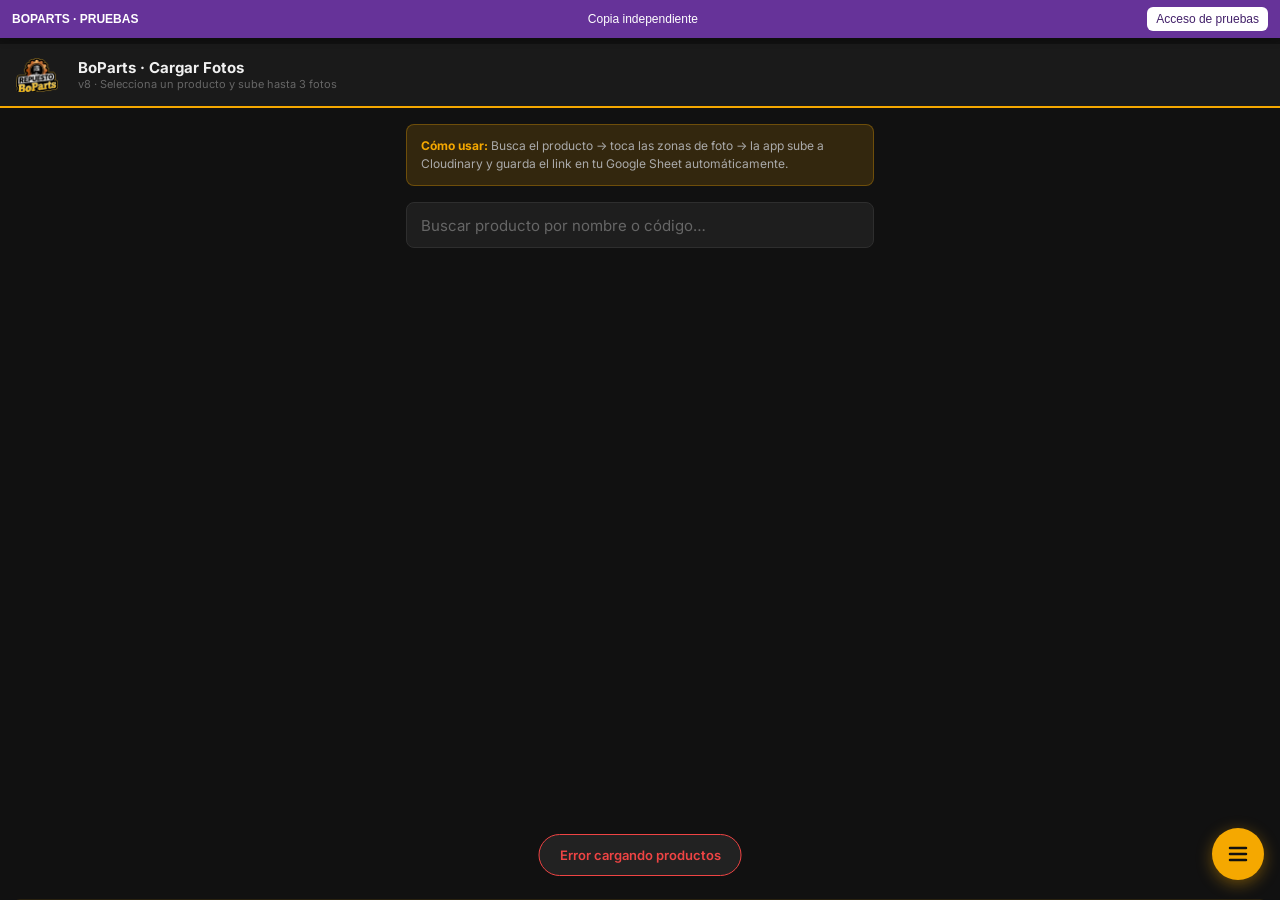
<file: boparts_fotos.html>
<!DOCTYPE html>
<!--
  Repuesto BoParts — boparts_fotos.html
  VERSION: v8.3 (2026-09-11) — nav con Gerencia | requiere Apps Script v11.5
  v8.2: logo en el encabezado
  v8.1: cada casilla tiene boton de camara y de galeria por separado; vista previa desde el archivo local (no del link,
        que puede tardar en propagar); el nombre en Cloudinary lleva fecha+hora para no chocar con una foto anterior
  v8: galeria ademas de camara; las fotos se comprimen en el telefono antes de subir (max 1400px, ~150-250 KB);
      nombre en Cloudinary por codigo de producto (boparts/CODIGO_1); guardado con respuesta del script;
      el script ubica el producto por codigo (antes por numero de fila); version visible en el encabezado
-->
<html lang="es">
<head>
<link rel="stylesheet" href="dev.css">
<script src="dev-config.js?v=20260918-1"></script>
<script src="dev-runtime.js"></script>
<meta charset="UTF-8">
<meta name="viewport" content="width=device-width, initial-scale=1.0, maximum-scale=1.0">
<title>BoParts · Cargar Fotos</title>
<style>
  @import url('https://fonts.googleapis.com/css2?family=Inter:wght@400;500;600;700&display=swap');
  *,*::before,*::after{box-sizing:border-box;margin:0;padding:0}
  :root{
    --brand:#F5A800;--brand-soft:rgba(245,168,0,0.15);
    --bg:#111;--bg2:#1A1A1A;--card:#1E1E1E;--border:#2E2E2E;
    --ink:#F0F0F0;--ink-soft:#AAA;--ink-muted:#666;
    --radius:14px;--radius-sm:8px;--green:#22C55E;--red:#EF4444;
  }
  html,body{min-height:100%;background:var(--bg);font-family:'Inter',sans-serif;color:var(--ink);-webkit-font-smoothing:antialiased}
  header{background:var(--bg2);border-bottom:2px solid var(--brand);padding:14px 16px;display:flex;align-items:center;gap:10px;position:sticky;top:0;z-index:50}
  header img{height:38px;border-radius:4px}
  header h1{font-size:15px;font-weight:700;color:var(--ink);line-height:1.2}
  header p{font-size:11px;color:var(--ink-muted)}

  .container{padding:16px;max-width:500px;margin:0 auto}

  /* SEARCH */
  .search-wrap{position:relative;margin-bottom:16px}
  .search-wrap input{width:100%;height:46px;border:1.5px solid var(--border);border-radius:var(--radius-sm);padding:0 14px;font-size:15px;font-family:inherit;background:var(--card);color:var(--ink);outline:none;transition:border-color .15s}
  .search-wrap input:focus{border-color:var(--brand)}
  .search-wrap input::placeholder{color:var(--ink-muted)}

  /* DROPDOWN */
  .dropdown{background:var(--card);border:1px solid var(--border);border-radius:var(--radius-sm);max-height:220px;overflow-y:auto;margin-top:4px;display:none}
  .dropdown.show{display:block}
  .drop-item{padding:10px 14px;font-size:13px;cursor:pointer;border-bottom:1px solid var(--border);color:var(--ink)}
  .drop-item:last-child{border-bottom:none}
  .drop-item:active{background:var(--brand-soft)}
  .drop-item .cat{font-size:10px;color:var(--brand);font-weight:600;margin-left:6px}

  /* SELECTED PRODUCT */
  .selected-product{background:var(--card);border:1.5px solid var(--brand);border-radius:var(--radius);padding:14px;margin-bottom:16px;display:none}
  .selected-product.show{display:block}
  .sp-name{font-size:15px;font-weight:700;margin-bottom:4px}
  .sp-meta{font-size:12px;color:var(--ink-muted)}
  .sp-clear{float:right;background:none;border:none;color:var(--ink-muted);cursor:pointer;font-size:18px;line-height:1;margin-top:-2px}

  /* UPLOAD ZONES */
  .photos-grid{display:grid;grid-template-columns:1fr 1fr 1fr;gap:10px;margin-bottom:20px}
  .photo-slot{aspect-ratio:1;border:1.5px dashed var(--border);border-radius:var(--radius-sm);display:flex;flex-direction:column;align-items:center;justify-content:center;cursor:pointer;position:relative;overflow:hidden;background:var(--card);transition:border-color .15s}
  .photo-slot:active{border-color:var(--brand)}
  .photo-slot .slot-label{font-size:10px;color:var(--ink-muted);margin-top:6px;font-weight:600}
  .photo-slot .slot-icon{font-size:28px}
  .photo-slot img{position:absolute;inset:0;width:100%;height:100%;object-fit:cover}
  .photo-slot .remove-btn{position:absolute;top:4px;right:4px;background:rgba(0,0,0,.7);border:none;color:#fff;border-radius:50%;width:22px;height:22px;font-size:14px;cursor:pointer;display:flex;align-items:center;justify-content:center;line-height:1}
  .photo-slot input[type=file]{position:absolute;inset:0;opacity:0;cursor:pointer;font-size:0}
  .photo-slot.uploading{border-color:var(--brand)}
  .photo-slot .progress{position:absolute;bottom:0;left:0;height:3px;background:var(--brand);transition:width .3s}
  .slot-actions{position:absolute;inset:auto 0 0 0;display:flex;border-top:1px solid var(--border)}
  .slot-actions label{flex:1;text-align:center;font-size:15px;padding:6px 0;cursor:pointer;background:rgba(0,0,0,.35);position:relative}
  .slot-actions label:first-child{border-right:1px solid var(--border)}
  .slot-actions input[type=file]{position:absolute;inset:0;opacity:0;cursor:pointer;font-size:0}

  /* STATUS */
  .slot-status{position:absolute;top:4px;left:4px;font-size:10px;font-weight:700;padding:2px 5px;border-radius:4px}
  .slot-status.ok{background:var(--green);color:#fff}
  .slot-status.err{background:var(--red);color:#fff}

  /* SAVE BTN */
  .save-btn{width:100%;padding:14px;background:var(--brand);color:#111;border:none;border-radius:var(--radius);font-size:15px;font-weight:700;cursor:pointer;font-family:inherit;transition:opacity .15s;display:none}
  .save-btn.show{display:block}
  .save-btn:disabled{opacity:.5;cursor:not-allowed}

  /* TOAST */
  .toast{position:fixed;bottom:24px;left:50%;transform:translateX(-50%) translateY(80px);background:#222;color:#fff;padding:12px 20px;border-radius:30px;font-size:13px;font-weight:600;transition:transform .3s;z-index:200;white-space:nowrap;border:1px solid var(--border)}
  .toast.show{transform:translateX(-50%) translateY(0)}
  .toast.success{border-color:var(--green);color:var(--green)}
  .toast.error{border-color:var(--red);color:var(--red)}

  /* INFO */
  .info-box{background:var(--brand-soft);border:1px solid rgba(245,168,0,.3);border-radius:var(--radius-sm);padding:12px 14px;font-size:12px;color:var(--ink-soft);line-height:1.5;margin-bottom:16px}
  .info-box strong{color:var(--brand)}

  .fab{position:fixed;bottom:20px;right:16px;z-index:90;width:52px;height:52px;background:#F5A800;border:none;border-radius:50%;cursor:pointer;display:flex;align-items:center;justify-content:center;box-shadow:0 4px 16px rgba(245,168,0,.4);-webkit-tap-highlight-color:transparent}
  .fab svg{width:24px;height:24px;transition:transform .2s}
  .fab.open svg{transform:rotate(45deg)}
  .nav-overlay{position:fixed;inset:0;background:rgba(0,0,0,.6);z-index:91;opacity:0;pointer-events:none;transition:opacity .2s}
  .nav-overlay.show{opacity:1;pointer-events:auto}
  .nav-panel{position:fixed;bottom:0;left:0;right:0;z-index:92;background:#1A1A1A;border-radius:20px 20px 0 0;border-top:2px solid #F5A800;padding:20px 16px 40px;transform:translateY(100%);transition:transform .3s cubic-bezier(.4,0,.2,1)}
  .nav-panel.show{transform:translateY(0)}
  .nav-panel-title{font-size:12px;font-weight:700;color:#F5A800;text-transform:uppercase;letter-spacing:.5px;margin-bottom:16px;text-align:center}
  .nav-grid{display:grid;grid-template-columns:1fr 1fr;gap:10px}
  .nav-card{background:#1E1E1E;border:1px solid #2E2E2E;border-radius:14px;padding:16px 12px;display:flex;flex-direction:column;align-items:center;gap:8px;cursor:pointer;text-decoration:none;-webkit-tap-highlight-color:transparent;transition:border-color .15s}
  .nav-card:active{border-color:#F5A800}
  .nav-card .nav-icon{font-size:28px}
  .nav-card .nav-label{font-size:12px;font-weight:700;color:#F0F0F0;text-align:center;line-height:1.3}
  .nav-card .nav-desc{font-size:10px;color:#666;text-align:center}
  .nav-card.active-module{border-color:#F5A800;background:rgba(245,168,0,0.1)}

</style>
</head>
<body>

<header>
  <img src="logo-header.png" alt="BoParts" style="height:34px;width:auto;margin-right:10px;flex:0 0 auto">
  <div>
    <h1>BoParts · Cargar Fotos</h1>
    <p>Selecciona un producto y sube hasta 3 fotos</p>
  </div>
</header>

<div class="container">
  <div class="info-box">
    <strong>Cómo usar:</strong> Busca el producto → toca las zonas de foto → la app sube a Cloudinary y guarda el link en tu Google Sheet automáticamente.
  </div>

  <div class="search-wrap">
    <input type="search" id="searchInput" placeholder="Buscar producto por nombre o código…" autocomplete="off">
    <div class="dropdown" id="dropdown"></div>
  </div>

  <div class="selected-product" id="selectedProduct">
    <button class="sp-clear" onclick="clearSelection()">×</button>
    <div class="sp-name" id="spName"></div>
    <div class="sp-meta" id="spMeta"></div>
  </div>

  <div class="photos-grid" id="photosGrid" style="display:none">
    <div class="photo-slot" id="slot0"></div>
    <div class="photo-slot" id="slot1"></div>
    <div class="photo-slot" id="slot2"></div>
  </div>

  <button class="save-btn" id="saveBtn" onclick="saveToSheet()">💾 Guardar en catálogo</button>
</div>

<div class="toast" id="toast"></div>

<script>
// ── CONFIGURACIÓN ──────────────────────────────────────────────
const CLOUDINARY_CLOUD = 'DEV_UPLOADS_DISABLED';
const CLOUDINARY_UPLOAD_PRESET = 'DEV_UPLOADS_DISABLED'; // crear en Cloudinary (unsigned)
const CSV_URL = BoPartsDev.csvUrl('products');
const APPS_SCRIPT_URL = BoPartsDev.apiUrl;

// ── ESTADO ────────────────────────────────────────────────────
let PRODUCTS = [];
let selectedProduct = null;
let uploadedUrls = [null, null, null];

// ── CARGAR PRODUCTOS ──────────────────────────────────────────
async function loadProducts() {
  try {
    const res = await BoPartsDev.fetch(CSV_URL + '&t=' + Date.now());
    const text = await res.text();
    const rows = parseCSV(text);
    PRODUCTS = [];
    for (let i = 2; i < rows.length; i++) {
      const r = rows[i];
      if (!(r[2] || '').trim()) continue;
      PRODUCTS.push({
        row: i + 1, // fila real en Sheet (1-based, fila 1 = tasa, fila 2 = headers)
        codigo: (r[0] || '').trim(),
        marca: (r[1] || '').trim(),
        producto: (r[2] || '').trim(),
        categoria: (r[3] || '').trim(),
        imagen: (r[11] || '').trim(),
        imagen2: (r[12] || '').trim(),
        imagen3: (r[13] || '').trim(),
      });
    }
    showToast(`${PRODUCTS.length} productos cargados`, 'success');
  } catch(e) {
    showToast('Error cargando productos', 'error');
  }
}

function parseCSV(text) {
  const lines = text.split(/\r?\n/);
  return lines.map(line => {
    const row = []; let cur = '', inQ = false;
    for (const ch of line) {
      if (ch === '"') { inQ = !inQ; }
      else if (ch === ',' && !inQ) { row.push(cur.trim()); cur = ''; }
      else { cur += ch; }
    }
    row.push(cur.trim());
    return row;
  });
}

// ── BÚSQUEDA ──────────────────────────────────────────────────
function normalize(s) {
  return (s||'').toLowerCase().normalize('NFD').replace(/[\u0300-\u036f]/g,'');
}

const searchInput = document.getElementById('searchInput');
const dropdown = document.getElementById('dropdown');

searchInput.addEventListener('input', () => {
  const q = normalize(searchInput.value).trim();
  if (!q || q.length < 2) { dropdown.classList.remove('show'); return; }
  const results = PRODUCTS.filter(p => {
    const hay = normalize(`${p.producto} ${p.codigo} ${p.marca}`);
    return q.split(/\s+/).every(t => hay.includes(t));
  }).slice(0, 20);
  if (!results.length) { dropdown.classList.remove('show'); return; }
  dropdown.innerHTML = results.map((p,i) => `
    <div class="drop-item" onclick="selectProduct(${PRODUCTS.indexOf(p)})">
      ${p.producto} <span class="cat">${p.categoria}</span>
      ${p.codigo ? `<br><small style="color:var(--ink-muted)">#${p.codigo}</small>` : ''}
    </div>
  `).join('');
  dropdown.classList.add('show');
});

document.addEventListener('click', e => {
  if (!e.target.closest('.search-wrap')) dropdown.classList.remove('show');
});

function selectProduct(idx) {
  selectedProduct = PRODUCTS[idx];
  previewUrls.forEach((u, i) => { if (u) URL.revokeObjectURL(u); previewUrls[i] = null; });
  uploadedUrls = [
    selectedProduct.imagen || null,
    selectedProduct.imagen2 || null,
    selectedProduct.imagen3 || null
  ];
  searchInput.value = '';
  dropdown.classList.remove('show');
  document.getElementById('spName').textContent = selectedProduct.producto;
  document.getElementById('spMeta').textContent =
    `${selectedProduct.categoria}${selectedProduct.marca ? ' · ' + selectedProduct.marca : ''}${selectedProduct.codigo ? ' · #' + selectedProduct.codigo : ''}`;
  document.getElementById('selectedProduct').classList.add('show');
  document.getElementById('photosGrid').style.display = 'grid';
  document.getElementById('saveBtn').classList.add('show');
  // Show existing images
  [0,1,2].forEach(i => renderSlot(i));
}

function clearSelection() {
  selectedProduct = null;
  uploadedUrls = [null,null,null];
  previewUrls.forEach((u, i) => { if (u) URL.revokeObjectURL(u); previewUrls[i] = null; });
  document.getElementById('selectedProduct').classList.remove('show');
  document.getElementById('photosGrid').style.display = 'none';
  document.getElementById('saveBtn').classList.remove('show');
  [0,1,2].forEach(i => renderSlot(i));
}

// Botones separados: la camara necesita capture="environment"; sin el, Android abre solo la galeria.
function botonesSlot(i) {
  return `<div class="slot-actions">
    <label title="Camara">📷<input type="file" accept="image/*" capture="environment" onchange="handleFile(this,${i})"></label>
    <label title="Galeria">🖼️<input type="file" accept="image/*" onchange="handleFile(this,${i})"></label>
  </div>`;
}

function renderSlot(i) {
  const slot = document.getElementById('slot'+i);
  const url = previewUrls[i] || uploadedUrls[i];
  if (url) {
    slot.innerHTML = `
      <img src="${url}" alt="foto ${i+1}">
      <button class="remove-btn" onclick="removePhoto(${i})">×</button>
      <span class="slot-status ok">✓</span>
      ${botonesSlot(i)}
    `;
  } else {
    slot.innerHTML = `<span class="slot-icon">📷</span><span class="slot-label">Foto ${i+1}</span>${botonesSlot(i)}`;
  }
}

// Vista previa tomada del archivo del telefono: se ve al instante y no depende de que el link ya este publicado
var previewUrls = [null, null, null];
function removePhoto(i) {
  uploadedUrls[i] = null;
  if (previewUrls[i]) { URL.revokeObjectURL(previewUrls[i]); previewUrls[i] = null; }
  renderSlot(i);
}

// ── UPLOAD A CLOUDINARY ───────────────────────────────────────
async function handleFile(input, slotIdx) {
  const file = input.files[0];
  if (!file) return;
  const slot = document.getElementById('slot'+slotIdx);

  // Vista previa inmediata del archivo elegido
  if (previewUrls[slotIdx]) URL.revokeObjectURL(previewUrls[slotIdx]);
  previewUrls[slotIdx] = URL.createObjectURL(file);
  slot.innerHTML = `<img src="${previewUrls[slotIdx]}" alt="subiendo"><span class="slot-label" style="position:absolute;bottom:6px;left:0;right:0;background:rgba(0,0,0,.6);padding:3px">Subiendo…</span><div class="progress" id="prog${slotIdx}" style="width:0%"></div>`;

  let blob = file;
  try { blob = await comprimir(file, 1400, 0.82); } catch(e) {}   // si falla, se sube el original

  const formData = new FormData();
  formData.append('file', blob, 'foto.jpg');
  formData.append('upload_preset', CLOUDINARY_UPLOAD_PRESET);
  formData.append('folder', 'boparts');
  // Nombre legible por codigo (requiere en el preset de Cloudinary: "Use filename or externally defined public ID")
  const slug = (selectedProduct && selectedProduct.codigo ? selectedProduct.codigo : 'sin-codigo')
    .toUpperCase().replace(/[^A-Z0-9]+/g, '-').replace(/^-|-$/g, '');
  // Fecha+hora al final: el preset no permite sobrescribir (es unsigned), asi que un nombre repetido
  // devolveria la foto vieja en vez de la nueva. Con la marca de tiempo cada subida es un archivo propio.
  const d = new Date(), st = String(d.getMonth()+1).padStart(2,'0') + String(d.getDate()).padStart(2,'0') + String(d.getHours()).padStart(2,'0') + String(d.getMinutes()).padStart(2,'0');
  formData.append('public_id', `${slug}_${slotIdx + 1}_${st}`);

  try {
    const res = await BoPartsDev.fetch(`https://api.cloudinary.com/v1_1/${CLOUDINARY_CLOUD}/image/upload`, {
      method: 'POST',
      body: formData
    });
    const data = await res.json();
    if (data.secure_url) {
      uploadedUrls[slotIdx] = data.secure_url;
      renderSlot(slotIdx);   // sigue mostrando la vista previa local; el link queda guardado
      showToast(`Foto subida ✓ (${Math.round(blob.size / 1024)} KB)`, 'success');
    } else {
      throw new Error(data.error?.message || 'Error');
    }
  } catch(e) {
    if (previewUrls[slotIdx]) { URL.revokeObjectURL(previewUrls[slotIdx]); previewUrls[slotIdx] = null; }
    slot.innerHTML = `<span class="slot-icon">⚠️</span><span class="slot-label" style="color:var(--red)">Error</span>${botonesSlot(slotIdx)}`;
    showToast('Error subiendo foto: ' + e.message, 'error');
  }
}

// Reduce la foto en el telefono antes de subir: menos datos al subir y al verla en la lista
function comprimir(file, maxPx, calidad) {
  return new Promise((res, rej) => {
    const img = new Image(), url = URL.createObjectURL(file);
    img.onload = () => {
      const sc = Math.min(1, maxPx / Math.max(img.width, img.height));
      const cv = document.createElement('canvas');
      cv.width = Math.round(img.width * sc); cv.height = Math.round(img.height * sc);
      cv.getContext('2d').drawImage(img, 0, 0, cv.width, cv.height);
      URL.revokeObjectURL(url);
      cv.toBlob(b => b ? res(b) : rej(new Error('sin blob')), 'image/jpeg', calidad);
    };
    img.onerror = () => { URL.revokeObjectURL(url); rej(new Error('no se pudo leer la imagen')); };
    img.src = url;
  });
}

// ── GUARDAR EN SHEET ──────────────────────────────────────────
async function saveToSheet() {
  if (!selectedProduct) return;
  if (!uploadedUrls.some(Boolean)) {
    showToast('Sube al menos una foto primero', 'error');
    return;
  }
  if (!APPS_SCRIPT_URL) {
    // Fallback: show URLs to copy manually
    const urls = uploadedUrls.filter(Boolean);
    const text = `Fila ${selectedProduct.row} en la Sheet:\nL: ${uploadedUrls[0]||''}\nM: ${uploadedUrls[1]||''}\nN: ${uploadedUrls[2]||''}`;
    if (navigator.clipboard) {
      await navigator.clipboard.writeText(urls.join('\n'));
      showToast('URLs copiadas al portapapeles ✓', 'success');
    }
    alert('URLs de las fotos:\n\n' + text);
    return;
  }
  const btn = document.getElementById('saveBtn');
  btn.disabled = true;
  btn.textContent = 'Guardando…';
  try {
    const r = await BoPartsDev.fetch(APPS_SCRIPT_URL, {
      method: 'POST',
      headers: {'Content-Type':'text/plain;charset=utf-8'},
      body: JSON.stringify({
        row: selectedProduct.row,
        codigo: selectedProduct.codigo,          // el script prefiere el codigo: si alguien ordena la hoja, la fila cambia
        producto: selectedProduct.producto,
        imagen: uploadedUrls[0] || '',
        imagen2: uploadedUrls[1] || '',
        imagen3: uploadedUrls[2] || ''
      })
    });
    const txt = await r.text();
    let d; try { d = JSON.parse(txt); } catch(e) { throw new Error('El script respondió: ' + txt.replace(/<[^>]+>/g,' ').slice(0,80)); }
    if (!d || d.ok !== true) throw new Error(d && d.error ? d.error : 'Respuesta inesperada');
    showToast('¡Guardado en catálogo! ✓', 'success');
    // Update local data
    selectedProduct.imagen = uploadedUrls[0] || selectedProduct.imagen;
    selectedProduct.imagen2 = uploadedUrls[1] || selectedProduct.imagen2;
    selectedProduct.imagen3 = uploadedUrls[2] || selectedProduct.imagen3;
    setTimeout(clearSelection, 1500);
  } catch(e) {
    showToast('NO se guardó: ' + e.message, 'error');
  } finally {
    btn.disabled = false;
    btn.textContent = '💾 Guardar en catálogo';
  }
}

// ── TOAST ─────────────────────────────────────────────────────
function showToast(msg, type='') {
  const t = document.getElementById('toast');
  t.textContent = msg;
  t.className = 'toast show ' + type;
  setTimeout(() => t.className = 'toast', 3000);
}

// ── INIT ──────────────────────────────────────────────────────
const APP_VERSION = 'v8';
const hdrP = document.querySelector('.header-text p, header p');
if (hdrP) hdrP.textContent = APP_VERSION + ' · ' + hdrP.textContent;
[0,1,2].forEach(i => renderSlot(i));
loadProducts();
</script>

<button class="fab" id="fabBtn" onclick="toggleNav()">
  <svg viewBox="0 0 24 24" fill="none" stroke="#111" stroke-width="2.5" stroke-linecap="round"><path d="M4 6h16M4 12h16M4 18h16"/></svg>
</button>
<div class="nav-overlay" id="navOverlay" onclick="closeNav()"></div>
<div class="nav-panel" id="navPanel">
  <div class="nav-panel-title">Repuesto BoParts</div>
  <div class="nav-grid">
    <a class="nav-card" href="index.html">
      <span class="nav-icon">📋</span>
      <span class="nav-label">Lista de Precios</span>
      <span class="nav-desc">Consulta y busqueda</span>
    </a>
    <a class="nav-card" href="boparts_ventas.html">
      <span class="nav-icon">💰</span>
      <span class="nav-label">Registrar Venta</span>
      <span class="nav-desc">Nueva venta</span>
    </a>
    <a class="nav-card cur" href="boparts_fotos.html">
      <span class="nav-icon">📷</span>
      <span class="nav-label">Cargar Fotos</span>
      <span class="nav-desc">Catalogo imagenes</span>
    </a>
    <a class="nav-card" href="boparts_demanda.html">
      <span class="nav-icon">📝</span>
      <span class="nav-label">Demanda</span>
      <span class="nav-desc">No atendida</span>
    </a>
    <a class="nav-card" href="boparts_compras.html">
      <span class="nav-icon">📦</span>
      <span class="nav-label">Compras</span>
      <span class="nav-desc">Recibir mercancia</span>
    </a>
    <a class="nav-card" href="boparts_gastos.html">
      <span class="nav-icon">💸</span>
      <span class="nav-label">Gastos</span>
      <span class="nav-desc">Registrar gasto</span>
    </a>
    <a class="nav-card" href="boparts_cobros.html">
      <span class="nav-icon">🧾</span>
      <span class="nav-label">Cobros</span>
      <span class="nav-desc">Cuentas por cobrar</span>
    </a>
    <a class="nav-card" href="boparts_gerencia.html">
      <span class="nav-icon">📊</span>
      <span class="nav-label">Gerencia</span>
      <span class="nav-desc">Solo socios</span>
    </a>
    <a class="nav-card" href="boparts_apartados.html">
      <span class="nav-icon">🔖</span>
      <span class="nav-label">Apartados</span>
      <span class="nav-desc">Y contra pedido</span>
    </a>
    <a class="nav-card" href="boparts_devoluciones.html">
      <span class="nav-icon">↩️</span>
      <span class="nav-label">Devoluciones</span>
      <span class="nav-desc">Y cambios</span>
    </a>
    <a class="nav-card" href="boparts_inventario.html">
      <span class="nav-icon">🧮</span>
      <span class="nav-label">Inventario</span>
      <span class="nav-desc">Conteo de stock</span>
    </a>
  </div>
</div>

<script>
function toggleNav(){
  var open = document.getElementById('navPanel').classList.toggle('show');
  document.getElementById('navOverlay').classList.toggle('show', open);
  document.getElementById('fabBtn').classList.toggle('open', open);
}
function closeNav(){
  document.getElementById('navPanel').classList.remove('show');
  document.getElementById('navOverlay').classList.remove('show');
  document.getElementById('fabBtn').classList.remove('open');
}
</script>


</body>
</html>
</file>
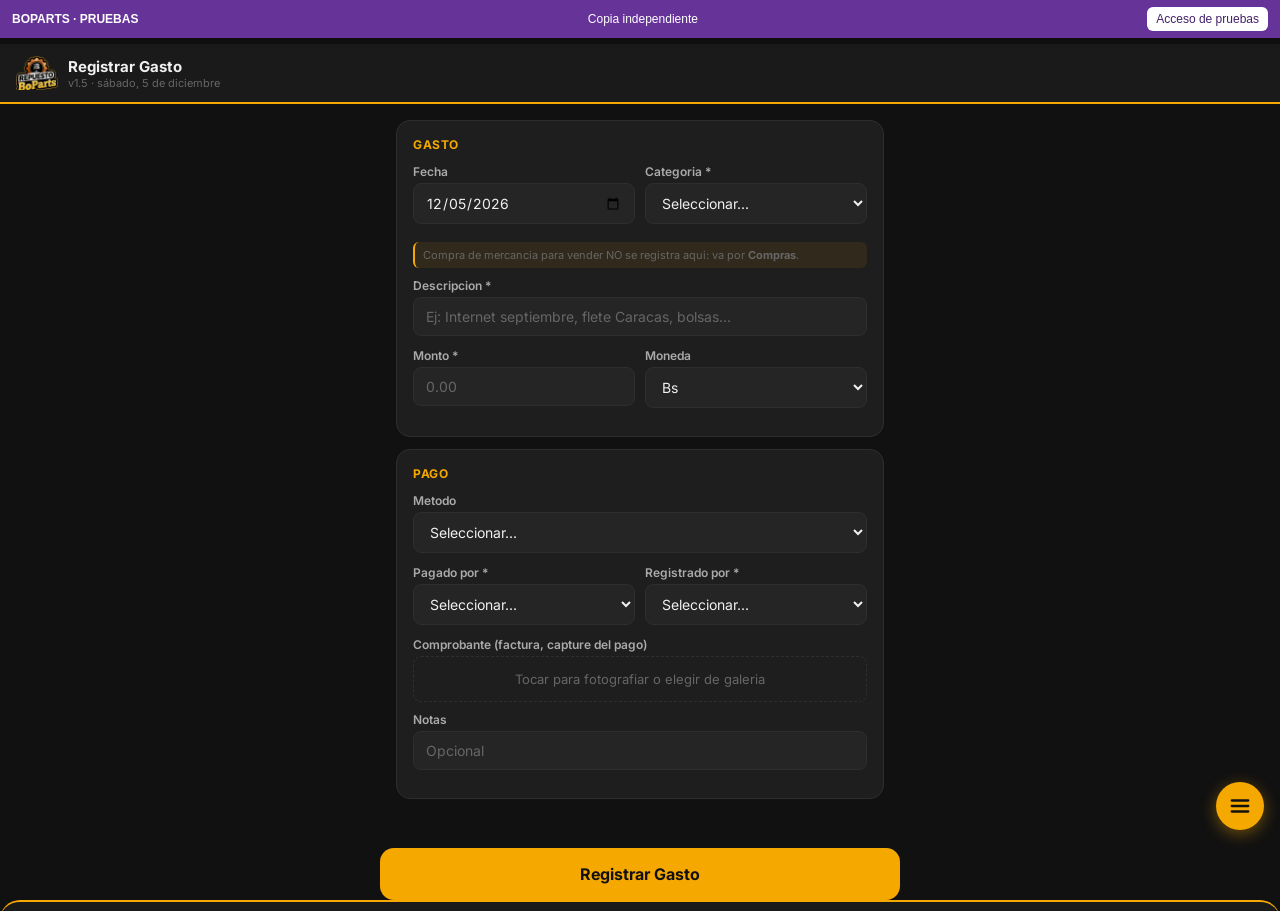
<file: boparts_gastos.html>
<!DOCTYPE html>
<!--
  Repuesto BoParts — boparts_gastos.html
  VERSION: v1.5 (2026-09-17) — nav con Gerencia | requiere Apps Script v11.2
  v1.2: 'CUENTA BOPART'; los gastos pagados por un socio generan prestamo de socio (script v11.2); logo sin fondo
  Registro de gastos operativos (no inventario: eso entra por Compras). Monto en USD o Bs, metodo, quien pago, comprobante.
-->
<html lang="es">
<head>
<link rel="stylesheet" href="dev.css">
<script src="dev-config.js?v=20260918-1"></script>
<script src="dev-runtime.js"></script>
<meta charset="UTF-8">
<meta name="viewport" content="width=device-width, initial-scale=1.0, maximum-scale=1.0">
<title>BoParts · Gastos</title>
<style>
@import url('https://fonts.googleapis.com/css2?family=Inter:wght@400;500;600;700&display=swap');
*,*::before,*::after{box-sizing:border-box;margin:0;padding:0}
:root{
  --brand:#F5A800;--brand-soft:rgba(245,168,0,.15);
  --bg:#111;--bg2:#1A1A1A;--card:#1E1E1E;--card2:#252525;--border:#2E2E2E;
  --ink:#F0F0F0;--ink-soft:#AAA;--ink-muted:#666;
  --green:#22C55E;--red:#EF4444;
  --radius:14px;--radius-sm:8px;
}
html,body{min-height:100%;background:var(--bg);font-family:'Inter',sans-serif;color:var(--ink);-webkit-font-smoothing:antialiased}
header{background:var(--bg2);border-bottom:2px solid var(--brand);padding:12px 16px;display:flex;align-items:center;gap:10px;position:sticky;top:0;z-index:50}
.logo{height:34px;width:auto}
.hdr h1{font-size:15px;font-weight:700}
.hdr p{font-size:11px;color:var(--ink-muted)}
.container{padding:16px;max-width:520px;margin:0 auto;padding-bottom:100px}
.section{background:var(--card);border:1px solid var(--border);border-radius:var(--radius);padding:16px;margin-bottom:12px}
.stitle{font-size:12px;font-weight:700;color:var(--brand);text-transform:uppercase;letter-spacing:.5px;margin-bottom:12px}
label{font-size:12px;color:var(--ink-soft);font-weight:600;display:block;margin-bottom:4px}
input,select,textarea{width:100%;background:var(--card2);border:1.5px solid var(--border);border-radius:var(--radius-sm);padding:10px 12px;font-size:14px;font-family:inherit;color:var(--ink);outline:none;transition:border-color .15s}
input:focus,select:focus,textarea:focus{border-color:var(--brand)}
input::placeholder,textarea::placeholder{color:var(--ink-muted)}
select option{background:#1E1E1E;color:var(--ink)}
.field{margin-bottom:12px}
.row2{display:grid;grid-template-columns:1fr 1fr;gap:10px}

/* DROPDOWN */
.wrap{position:relative}
.drop{background:var(--card2);border:1px solid var(--border);border-radius:var(--radius-sm);max-height:220px;overflow-y:auto;position:absolute;width:100%;z-index:80;display:none;margin-top:4px;box-shadow:0 8px 24px rgba(0,0,0,.4)}
.drop.open{display:block}
.ditem{padding:10px 12px;font-size:13px;cursor:pointer;border-bottom:1px solid var(--border);color:var(--ink)}
.ditem:last-child{border-bottom:none}
.ditem:active,.ditem:hover{background:var(--brand-soft)}
.ditem-meta{font-size:10px;color:var(--ink-muted);margin-top:2px}
.ditem-price{font-size:11px;color:var(--brand);font-weight:600;float:right}

/* CART */
.cart-empty{text-align:center;padding:20px;color:var(--ink-muted);font-size:13px}
.citem{background:var(--card2);border-radius:var(--radius-sm);padding:12px;margin-bottom:8px;border:1px solid var(--border)}
.ctop{display:flex;align-items:flex-start;gap:8px}
.cname{font-size:13px;font-weight:600;flex:1;line-height:1.3}
.cdel{background:none;border:none;color:var(--red);cursor:pointer;font-size:20px;line-height:1;padding:0;flex-shrink:0}
.cbot{display:grid;grid-template-columns:90px 1fr 1fr;gap:8px;margin-top:8px;align-items:center}
.qwrap{display:flex;align-items:center;gap:6px}
.qbtn{background:var(--card);border:1px solid var(--border);border-radius:6px;width:28px;height:28px;color:var(--ink);font-size:18px;cursor:pointer;display:flex;align-items:center;justify-content:center;flex-shrink:0}
.qin{width:36px;text-align:center;padding:4px;font-size:14px;font-weight:700;background:var(--card);border:1px solid var(--border);border-radius:6px}
.csub{text-align:right;font-size:14px;font-weight:700;color:var(--brand)}

/* TOTALS */
.tbar{background:var(--card2);border:1px solid var(--border);border-radius:var(--radius);padding:14px 16px;margin-bottom:12px;display:none}
.trow{display:flex;justify-content:space-between;margin-bottom:4px}
.trow:last-child{margin-bottom:0}
.tlbl{font-size:12px;color:var(--ink-soft)}
.tval{font-size:14px;font-weight:700}
.tval.big{font-size:18px;color:var(--brand)}
.tval.red{color:var(--red)}

/* PAYMENT */
.pblock{background:var(--card2);border:1px solid var(--border);border-radius:var(--radius-sm);padding:12px;margin-bottom:8px;position:relative}
.pdel{position:absolute;top:10px;right:10px;background:none;border:none;color:var(--red);cursor:pointer;font-size:16px}
.addpbtn{width:100%;padding:10px;background:none;border:1.5px dashed var(--border);border-radius:var(--radius-sm);color:var(--ink-muted);font-size:13px;cursor:pointer;font-family:inherit;transition:border-color .15s}
.addpbtn:hover{border-color:var(--brand);color:var(--brand)}
.cominfo{font-size:11px;color:var(--ink-muted);margin-top:6px;padding:6px 8px;background:rgba(245,168,0,.08);border-radius:6px;border-left:2px solid var(--brand)}

/* ALIADO */
.togwrap{display:flex;align-items:center;justify-content:space-between;padding:10px 0;border-bottom:1px solid var(--border);margin-bottom:10px}
.toglbl{font-size:13px;font-weight:600}
.togsub{font-size:11px;color:var(--ink-muted);margin-top:2px}
.tog{width:44px;height:24px;background:var(--border);border-radius:12px;cursor:pointer;position:relative;transition:background .2s;border:none;flex-shrink:0}
.tog.on{background:var(--brand)}
.tog::after{content:'';position:absolute;width:18px;height:18px;background:#fff;border-radius:50%;top:3px;left:3px;transition:left .2s}
.tog.on::after{left:23px}
.asel{display:none;margin-top:10px}
.asel.open{display:block}
.acard{background:var(--card2);border:1.5px solid var(--border);border-radius:var(--radius-sm);padding:12px;cursor:pointer;margin-bottom:8px;transition:border-color .15s}
.acard.sel{border-color:var(--brand);background:var(--brand-soft)}
.aname{font-size:13px;font-weight:700}
.aneg{font-size:11px;color:var(--ink-muted)}
.acom{font-size:11px;color:var(--brand);font-weight:600;float:right}
.cprev{background:rgba(245,168,0,.1);border:1px solid rgba(245,168,0,.3);border-radius:var(--radius-sm);padding:10px 12px;margin-top:10px;font-size:12px;color:var(--ink-soft);display:none}
.cprev.open{display:block}

/* SUBMIT */
.subbtn{width:100%;padding:16px;background:var(--brand);color:#111;border:none;border-radius:var(--radius);font-size:16px;font-weight:700;cursor:pointer;font-family:inherit;position:fixed;bottom:0;left:0;right:0;max-width:520px;margin:0 auto}
.subbtn:disabled{opacity:.5}
.botbar{position:fixed;bottom:0;left:0;right:0;display:flex;gap:8px;padding:10px 12px;background:var(--bg);border-top:1px solid var(--border);z-index:100;max-width:520px;margin:0 auto}
.botbar .subbtn{position:static;flex:1;padding:14px}
.botbar .cotbtn{flex:0 0 36%;background:var(--card2);color:var(--brand);border:1.5px solid var(--brand)}
.nbtn-p:disabled{opacity:.5}

/* MODALS */
.overlay{position:fixed;inset:0;background:rgba(0,0,0,.7);z-index:200;display:none;align-items:flex-end}
.overlay.open{display:flex}
.sheet{background:var(--bg2);border-radius:20px 20px 0 0;border-top:2px solid var(--brand);padding:20px 16px 40px;width:100%;max-height:90vh;overflow-y:auto}
.sheet-title{font-size:16px;font-weight:700;margin-bottom:4px}
.sheet-sub{font-size:12px;color:var(--ink-muted);margin-bottom:16px}

/* SUCCESS */
.success{display:none;position:fixed;inset:0;background:var(--bg);z-index:300;flex-direction:column;align-items:center;justify-content:center;padding:24px;text-align:center}
.success.open{display:flex}
.sicon{font-size:64px;margin-bottom:16px}
.success h2{font-size:22px;font-weight:700;margin-bottom:8px}
.success p{font-size:14px;color:var(--ink-muted);margin-bottom:24px;line-height:1.6;white-space:pre-line}
.sbtn{width:100%;padding:14px;border:none;border-radius:var(--radius);font-size:15px;font-weight:700;cursor:pointer;font-family:inherit;margin-bottom:10px}
.sbtn-y{background:var(--brand);color:#111}
.sbtn-n{background:var(--card2);color:var(--ink-soft);border:1px solid var(--border)}

/* NOTA BUTTONS */
.nbtn{width:100%;padding:13px;border-radius:var(--radius);font-size:14px;font-weight:700;border:none;cursor:pointer;font-family:inherit;margin-bottom:8px}
.nbtn-p{background:var(--brand);color:#111}
.nbtn-w{background:#25D366;color:#fff;display:none}
.nbtn-s{background:var(--card2);color:var(--ink-soft);border:1px solid var(--border)}

/* CLIENTE CARD */
.cli-result{background:var(--brand-soft);border:1.5px solid var(--brand);border-radius:var(--radius-sm);padding:10px 12px;margin-bottom:8px;display:flex;align-items:center;justify-content:space-between}
.cli-info{font-size:13px;font-weight:600}
.cli-sub{font-size:11px;color:var(--ink-muted)}
.cli-clear{background:none;border:none;color:var(--ink-muted);cursor:pointer;font-size:18px}
.cli-new-btn{width:100%;padding:10px;background:none;border:1.5px dashed var(--brand);border-radius:var(--radius-sm);color:var(--brand);font-size:13px;font-weight:600;cursor:pointer;font-family:inherit;margin-top:8px}

/* TOAST */
.toast{position:fixed;bottom:90px;left:50%;transform:translateX(-50%) translateY(40px);opacity:0;visibility:hidden;background:#222;color:#fff;padding:12px 20px;border-radius:18px;font-size:13px;font-weight:600;transition:transform .3s,opacity .3s,visibility .3s;z-index:999;max-width:92vw;text-align:center;line-height:1.4;cursor:pointer;border:1px solid var(--border);pointer-events:none}
.toast.show{transform:translateX(-50%) translateY(0);opacity:1;visibility:visible}
.toast.ok{border-color:var(--green);color:var(--green)}
.toast.err{border-color:var(--red);color:var(--red);white-space:pre-line}

/* NAV */
.fab{position:fixed;bottom:70px;right:16px;z-index:90;width:48px;height:48px;background:var(--brand);border:none;border-radius:50%;cursor:pointer;display:flex;align-items:center;justify-content:center;box-shadow:0 4px 16px rgba(245,168,0,.4)}
.nav-ov{position:fixed;inset:0;background:rgba(0,0,0,.6);z-index:91;opacity:0;pointer-events:none;transition:opacity .2s}
.nav-ov.open{opacity:1;pointer-events:auto}
.nav-pan{position:fixed;bottom:0;left:0;right:0;z-index:92;background:var(--bg2);border-radius:20px 20px 0 0;border-top:2px solid var(--brand);padding:20px 16px 40px;transform:translateY(100%);transition:transform .3s}
.nav-pan.open{transform:translateY(0)}
.nav-t{font-size:12px;font-weight:700;color:var(--brand);text-transform:uppercase;letter-spacing:.5px;margin-bottom:16px;text-align:center}
.nav-g{display:grid;grid-template-columns:1fr 1fr;gap:10px}
.ncard{background:var(--card);border:1px solid var(--border);border-radius:var(--radius);padding:16px 12px;display:flex;flex-direction:column;align-items:center;gap:8px;text-decoration:none;-webkit-tap-highlight-color:transparent}
.ncard.cur{border-color:var(--brand);background:var(--brand-soft)}
.nicon{font-size:28px}
.nlbl{font-size:12px;font-weight:700;color:var(--ink);text-align:center}
.ndesc{font-size:10px;color:var(--ink-muted);text-align:center}

/* COMPRAS */
.linea{background:var(--card2);border:1px solid var(--border);border-radius:var(--radius-sm);padding:10px 12px;margin-bottom:8px}
.linea .ltop{display:flex;gap:8px;align-items:flex-start}
.linea .lname{flex:1;font-size:13px;font-weight:600;line-height:1.3}
.linea .lmeta{font-size:11px;color:var(--ink-muted);margin-top:2px}
.linea .lbot{display:flex;align-items:center;gap:10px;margin-top:8px}
.tagnuevo{font-size:10px;font-weight:700;background:var(--brand-soft);color:var(--brand);padding:2px 8px;border-radius:10px}
.fotobox{border:1.5px dashed var(--border);border-radius:var(--radius-sm);padding:14px;text-align:center;color:var(--ink-muted);font-size:13px;cursor:pointer;position:relative}
.fotobox input{position:absolute;inset:0;opacity:0;cursor:pointer}
.fotobox.ok{border-color:var(--green);color:var(--green)}
.resumen{display:flex;justify-content:space-between;font-size:13px;color:var(--ink-soft);padding:8px 0}
</style>
</head>
<body>

<header>
  <img src="logo-header.png" alt="BoParts" class="logo">
  <div class="hdr">
    <h1>Registrar Gasto</h1>
    <p id="fechaHdr"></p>
  </div>
</header>

<div class="container">
  <div class="section">
    <div class="stitle">Gasto</div>
    <div class="row2">
      <div class="field"><label>Fecha</label><input type="date" id="inFecha"></div>
      <div class="field"><label>Categoria *</label>
        <select id="selCat">
          <option value="">Seleccionar...</option>
          <option>ALQUILER</option>
          <option>SUELDOS Y COMISIONES</option>
          <option>SERVICIOS (luz, agua, internet, telefono)</option>
          <option>LOGISTICA (fletes, envios, transporte)</option>
          <option>IMPUESTOS Y BANCARIOS</option>
          <option>MANTENIMIENTO Y EQUIPOS</option>
          <option>PAPELERIA Y LIMPIEZA</option>
          <option>PUBLICIDAD</option>
          <option>OTROS</option>
        </select>
      </div>
    </div>
    <div class="cominfo" style="margin-bottom:10px">Compra de mercancia para vender NO se registra aqui: va por <b>Compras</b>.</div>
    <div class="field"><label>Descripcion *</label><input type="text" id="inDesc" placeholder="Ej: Internet septiembre, flete Caracas, bolsas..."></div>
    <div class="row2">
      <div class="field"><label>Monto *</label><input type="number" id="inMonto" placeholder="0.00" step="0.01" oninput="preview()"></div>
      <div class="field"><label>Moneda</label><select id="selMon" onchange="preview()"><option value="BS">Bs</option><option value="USD">USD</option></select></div>
    </div>
    <div id="prev" class="cominfo" style="display:none"></div>
  </div>

  <div class="section">
    <div class="stitle">Pago</div>
    <div class="field"><label>Metodo</label><select id="selMet"></select></div>
    <div class="row2">
      <div class="field"><label>Pagado por *</label>
        <select id="selPago"><option value="">Seleccionar...</option><option>CAJA TIENDA</option><option>RODOLFO</option><option>JAVIER</option><option>CUENTA BOPART</option></select>
      </div>
      <div class="field"><label>Registrado por *</label>
        <select id="selV"><option value="">Seleccionar...</option><option>Rodolfo Osuna</option><option>Javier Boves</option><option>Reinaldo Cuicas</option></select>
      </div>
    </div>
    <label>Comprobante (factura, capture del pago)</label>
    <div class="fotobox" id="fotoBox">Tocar para fotografiar o elegir de galeria<input type="file" accept="image/*" onchange="subirFoto(this)"></div>
    <div class="field" style="margin-top:10px"><label>Notas</label><input type="text" id="inNotas" placeholder="Opcional"></div>
  </div>
</div>

<button class="subbtn" id="btnGuardar" onclick="guardar()">Registrar Gasto</button>

<div class="success" id="success">
  <div class="sicon">💸</div>
  <h2>Gasto Registrado</h2>
  <p id="successMsg"></p>
  <button class="sbtn sbtn-y" onclick="nuevo()">Registrar otro</button>
</div>

<div class="toast" id="toast" onclick="this.className='toast'"></div>

<!-- FAB NAV -->
<button class="fab" onclick="toggleNav()">
  <svg width="22" height="22" viewBox="0 0 24 24" fill="none" stroke="#111" stroke-width="2.5" stroke-linecap="round">
    <line x1="3" y1="6" x2="21" y2="6"/><line x1="3" y1="12" x2="21" y2="12"/><line x1="3" y1="18" x2="21" y2="18"/>
  </svg>
</button>
<div class="nav-ov" id="navOv" onclick="closeNav()"></div>
<div class="nav-pan" id="navPan">
  <div class="nav-t">Repuesto BoParts</div>
  <div class="nav-g">
    <a class="ncard" href="index.html">
      <span class="nicon">📋</span>
      <span class="nlbl">Lista de Precios</span>
      <span class="ndesc">Consulta y busqueda</span>
    </a>
    <a class="ncard" href="boparts_ventas.html">
      <span class="nicon">💰</span>
      <span class="nlbl">Registrar Venta</span>
      <span class="ndesc">Nueva venta</span>
    </a>
    <a class="ncard" href="boparts_fotos.html">
      <span class="nicon">📷</span>
      <span class="nlbl">Cargar Fotos</span>
      <span class="ndesc">Catalogo imagenes</span>
    </a>
    <a class="ncard" href="boparts_demanda.html">
      <span class="nicon">📝</span>
      <span class="nlbl">Demanda</span>
      <span class="ndesc">No atendida</span>
    </a>
    <a class="ncard" href="boparts_compras.html">
      <span class="nicon">📦</span>
      <span class="nlbl">Compras</span>
      <span class="ndesc">Recibir mercancia</span>
    </a>
    <a class="ncard cur" href="boparts_gastos.html">
      <span class="nicon">💸</span>
      <span class="nlbl">Gastos</span>
      <span class="ndesc">Registrar gasto</span>
    </a>
    <a class="ncard" href="boparts_cobros.html">
      <span class="nicon">🧾</span>
      <span class="nlbl">Cobros</span>
      <span class="ndesc">Cuentas por cobrar</span>
    </a>
    <a class="ncard" href="boparts_gerencia.html">
      <span class="nicon">📊</span>
      <span class="nlbl">Gerencia</span>
      <span class="ndesc">Solo socios</span>
    </a>
    <a class="ncard" href="boparts_apartados.html">
      <span class="nicon">🔖</span>
      <span class="nlbl">Apartados</span>
      <span class="ndesc">Y contra pedido</span>
    </a>
    <a class="ncard" href="boparts_devoluciones.html">
      <span class="nicon">↩️</span>
      <span class="nlbl">Devoluciones</span>
      <span class="ndesc">Y cambios</span>
    </a>
    <a class="ncard" href="boparts_inventario.html">
      <span class="nicon">🧮</span>
      <span class="nlbl">Inventario</span>
      <span class="ndesc">Conteo de stock</span>
    </a>
  </div>
</div>

<script>
var SCRIPT_URL = BoPartsDev.apiUrl;
var CLOUD = 'DEV_UPLOADS_DISABLED', PRESET = 'DEV_UPLOADS_DISABLED';
var APP_VERSION = 'v1.5';
var TASA = parseFloat(BoPartsDev.localStorage.getItem('motoauto_tasa') || '0');
var comprobante = '';
var METODOS = [
  {label:'Efectivo USD',        metodo:'Efectivo',        banco:'',                     moneda:'USD', fijo:0,    pct:0  },
  {label:'Efectivo Bs',         metodo:'Efectivo',        banco:'',                     moneda:'BS',  fijo:0,    pct:0  },
  {label:'Pago Movil Banesco',  metodo:'Pago Movil',      banco:'Banesco',               moneda:'BS',  fijo:0,    pct:0  },
  {label:'Pago Movil Bancrecer',metodo:'Pago Movil',      banco:'Bancrecer',             moneda:'BS',  fijo:0,    pct:0  },
  {label:'Punto Bancamiga',     metodo:'Punto de Venta',  banco:'Bancamiga',             moneda:'BS',  fijo:1000, pct:1.5},
  {label:'Punto Bancrecer Emp.',metodo:'Punto de Venta',  banco:'Bancrecer Empresarial', moneda:'BS',  fijo:0,    pct:0  },
  {label:'Cashea Bancrecer',    metodo:'Cashea',          banco:'Bancrecer Empresarial', moneda:'BS',  fijo:0,    pct:0  },
  {label:'CREDITO (cuenta por cobrar)', metodo:'Credito', banco:'',                     moneda:'USD', fijo:0,    pct:0, credito:true }
];

document.getElementById('fechaHdr').textContent = APP_VERSION + ' · ' + new Date().toLocaleDateString('es-VE', {weekday:'long', day:'numeric', month:'long'});
(function() {
  var d = new Date(); document.getElementById('inFecha').value = d.getFullYear() + '-' + pad2(d.getMonth()+1) + '-' + pad2(d.getDate());
  var h = '<option value="">Seleccionar...</option>';
  for (var i = 0; i < METODOS.length; i++) if (!METODOS[i].credito) h += '<option value="' + i + '">' + escHtml(METODOS[i].label) + '</option>';
  document.getElementById('selMet').innerHTML = h;
  ['selCat','selPago','selV','selMet','selMon'].forEach(function(id) { var s = BoPartsDev.localStorage.getItem('boparts_gasto_' + id); if (s) document.getElementById(id).value = s; });
})();
function preview() {
  var m = parseFloat(document.getElementById('inMonto').value) || 0, mon = document.getElementById('selMon').value, el = document.getElementById('prev');
  if (!m) { el.style.display = 'none'; return; }
  el.style.display = 'block';
  el.innerHTML = TASA ? (mon === 'BS' ? 'Equivale a <b>' + fmtUSD(m / TASA) + '</b> a tasa ' + TASA : 'Equivale a <b>' + fmtBS(m * TASA) + '</b> a tasa ' + TASA) : 'Sin tasa guardada en este telefono: se registra sin equivalencia.';
}
function subirFoto(input) {
  var file = input.files[0]; if (!file) return;
  var box = document.getElementById('fotoBox'); box.textContent = 'Subiendo...';
  comprimir(file, 1600, 0.8).then(function(blob) {
    var fd = new FormData(); fd.append('file', blob, 'gasto.jpg'); fd.append('upload_preset', PRESET); fd.append('folder', 'boparts/gastos');
    return BoPartsDev.fetch('https://api.cloudinary.com/v1_1/' + CLOUD + '/image/upload', {method:'POST', body:fd}).then(leerJSON);
  }).then(function(d) {
    if (!d.secure_url) throw new Error('sin url');
    comprobante = d.secure_url; box.className = 'fotobox ok'; box.innerHTML = 'Comprobante subido ✓<input type="file" accept="image/*" onchange="subirFoto(this)">';
  }).catch(function() { box.className = 'fotobox'; box.innerHTML = 'Error al subir. Tocar para reintentar<input type="file" accept="image/*" onchange="subirFoto(this)">'; });
}
function comprimir(file, maxPx, calidad) {
  return new Promise(function(res) {
    var img = new Image(), url = URL.createObjectURL(file);
    img.onload = function() {
      var sc = Math.min(1, maxPx / Math.max(img.width, img.height));
      var cv = document.createElement('canvas'); cv.width = Math.round(img.width * sc); cv.height = Math.round(img.height * sc);
      cv.getContext('2d').drawImage(img, 0, 0, cv.width, cv.height);
      URL.revokeObjectURL(url);
      cv.toBlob(function(b) { res(b || file); }, 'image/jpeg', calidad);
    };
    img.onerror = function() { res(file); };
    img.src = url;
  });
}

function guardar() {
  var cat = document.getElementById('selCat').value, desc = document.getElementById('inDesc').value.trim();
  var monto = parseFloat(document.getElementById('inMonto').value) || 0, mon = document.getElementById('selMon').value;
  var mi = parseInt(document.getElementById('selMet').value), m = isNaN(mi) ? null : METODOS[mi];
  var pagadoPor = document.getElementById('selPago').value, quien = document.getElementById('selV').value, f = document.getElementById('inFecha').value;
  if (!cat) { toast('Elige la categoria', 'err'); return; }
  if (!desc) { toast('Escribe la descripcion', 'err'); return; }
  if (!(monto > 0)) { toast('Indica el monto', 'err'); return; }
  if (!pagadoPor || !quien) { toast('Indica quien pago y quien registra', 'err'); return; }
  if (!f) { toast('Indica la fecha', 'err'); return; }
  ['selCat','selPago','selV','selMet','selMon'].forEach(function(id) { BoPartsDev.localStorage.setItem('boparts_gasto_' + id, document.getElementById(id).value); });
  var fp = f.split('-'), now = new Date();
  var payload = {
    tipo:'gasto', idGasto:'G' + now.getFullYear() + pad2(now.getMonth()+1) + pad2(now.getDate()) + '-' + pad2(now.getHours()) + pad2(now.getMinutes()) + pad2(now.getSeconds()),
    fecha:parseInt(fp[2]) + '/' + parseInt(fp[1]) + '/' + fp[0], hora:now.toLocaleTimeString('es-VE', {hour:'2-digit', minute:'2-digit'}),
    categoria:cat.split(' (')[0], descripcion:desc, monto:monto, moneda:mon, tasa:TASA,
    metodo:m ? m.metodo : '', banco:m ? m.banco : '', pagadoPor:pagadoPor, registradoPor:quien, comprobante:comprobante, notas:document.getElementById('inNotas').value.trim()
  };
  var btn = document.getElementById('btnGuardar'); btn.disabled = true; btn.textContent = 'Guardando...';
  BoPartsDev.fetch(SCRIPT_URL, {method:'POST', headers:{'Content-Type':'text/plain;charset=utf-8'}, body:JSON.stringify(payload)})
    .then(function(r) { return r.text(); }).then(function(t) { try { return JSON.parse(t); } catch (e) { throw new Error('El script respondio: ' + t.replace(/<[^>]+>/g, ' ').slice(0, 100)); } })
    .then(function(d) {
      btn.disabled = false; btn.textContent = 'Registrar Gasto';
      if (!d || d.ok !== true) throw new Error(d && d.error ? d.error : 'Respuesta inesperada');
      document.getElementById('successMsg').textContent = payload.categoria + ' - ' + desc + '\n' + (mon === 'BS' ? fmtBS(monto) : fmtUSD(monto)) + ' · ' + pagadoPor;
      document.getElementById('success').classList.add('open');
    })
    .catch(function(e) { btn.disabled = false; btn.textContent = 'Registrar Gasto'; toast('No se guardo el gasto (' + (e && e.message ? e.message : 'sin conexion') + '). Reintenta.', 'err'); });
}
function nuevo() {
  document.getElementById('success').classList.remove('open');
  document.getElementById('inDesc').value = ''; document.getElementById('inMonto').value = ''; document.getElementById('inNotas').value = ''; comprobante = ''; preview();
  var box = document.getElementById('fotoBox'); box.className = 'fotobox'; box.innerHTML = 'Tocar para fotografiar o elegir de galeria<input type="file" accept="image/*" onchange="subirFoto(this)">';
}
function fmtUSD(n) { return '$' + (Math.round(n * 100) / 100).toFixed(2); }
function fmtBS(n) { return 'Bs ' + Math.round(n).toLocaleString('es-VE'); }
function pad2(n) { return (n < 10 ? '0' : '') + n; }
function escHtml(s) {
  return String(s).replace(/&/g,'&amp;').replace(/</g,'&lt;').replace(/>/g,'&gt;');
}

function toast(msg, type) {
  var el = document.getElementById('toast');
  el.textContent = msg;
  el.className = 'toast show ' + (type || '');
  clearTimeout(el._t);
  el._t = setTimeout(function() { el.className = 'toast'; }, type === 'err' ? 7000 : 3500);
}

function toggleNav() {
  document.getElementById('navPan').classList.toggle('open');
  document.getElementById('navOv').classList.toggle('open');
}
function closeNav() {
  document.getElementById('navPan').classList.remove('open');
  document.getElementById('navOv').classList.remove('open');
}


// La tasa la fijan los socios desde Gerencia y vive en CONFIG: aqui solo se lee y se guarda por si no hay senal.
function sincronizarTasa(despues) {
  BoPartsDev.fetch(SCRIPT_URL + '?action=config&t=' + Date.now())
    .then(leerJSON)
    .then(function(d) {
      if (!d || !d.ok || !(d.tasa > 0) || d.tasa === TASA) return;
      TASA = d.tasa;
      try { BoPartsDev.localStorage.setItem('motoauto_tasa', String(TASA)); } catch (e) {}
      if (typeof despues === 'function') despues();
    })
    .catch(function() {});
}
sincronizarTasa(preview);

// Lee la respuesta del script con cuidado: si Apps Script devuelve su pagina de error (HTML),
// r.json() explota con "Unexpected token '<'". Asi se explica que pasa en vez de mostrar eso.
function leerJSON(r) {
  return r.text().then(function(t) {
    try { return JSON.parse(t); }
    catch (e) {
      var limpio = String(t).replace(/<[^>]+>/g, ' ').replace(/\s+/g, ' ').trim().slice(0, 120);
      throw new Error('El script no devolvio datos' + (limpio ? ': ' + limpio : '') + '. Revisa que Apps Script este desplegado como Nueva version.');
    }
  });
}
</script>
</body>
</html>
</file>
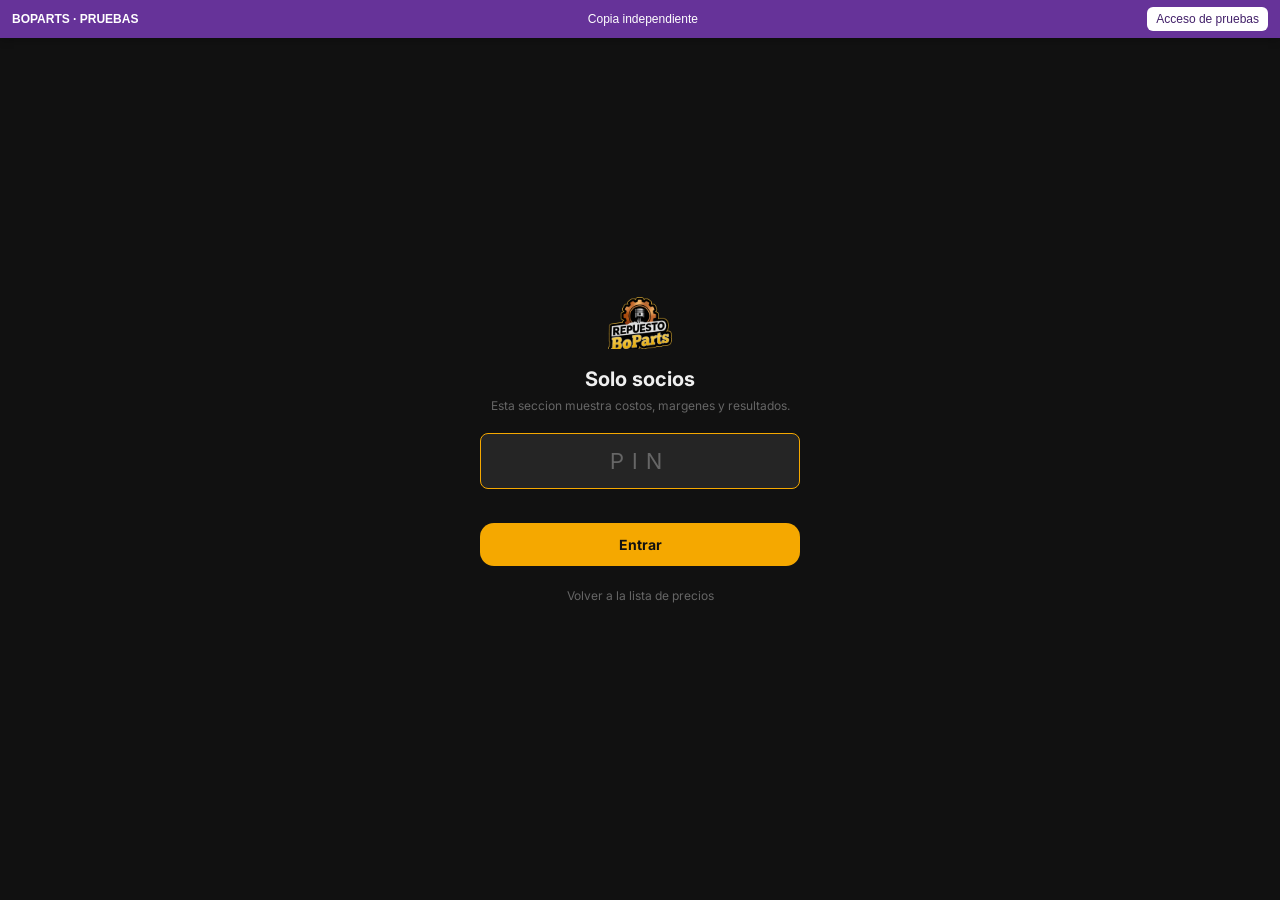
<file: boparts_gerencia.html>
<!DOCTYPE html>
<!--
  Repuesto BoParts — boparts_gerencia.html
  VERSION: v2.2 (2026-09-17) | requiere Apps Script v19
  v2.1: el engranaje ahora tiene tasa de trabajo, tasa BCV (para las facturas) y el estado de la numeracion fiscal
  v2: cuentas por pagar a proveedores (saldo, facturas por vencer y vencidas, abonos) y aviso de recepciones
      pendientes de costear
  v1.9: alertas de conteo: diferencias de inventario pendientes de revisar, con su valor al costo, para determinar
        la causa y, si aplica, la penalidad sobre comisiones
  v1.8: la tasa pasa al engranaje del encabezado (ya no ocupa una seccion); se llama solo "tasa", sin BCV;
        orden de la pantalla: ventas, apartados, clientes
  v1.7: pantalla de clientes: metricas por cliente (compras, frecuencia, total, margen, productos) y desde ahi se
        autoriza el credito, se pone el limite y el plazo
  v1.6: bloque de Apartados: compromisos pendientes de entrega, anticipos recibidos y apartados vencidos.
        El anticipo entra en caja pero NO es ingreso: la venta aparece el dia que se entrega.
  v1.5: al salir a otro modulo se ocultan los datos, pero ya no se recarga la pagina (eso cancelaba la navegacion
        y devolvia a Gerencia). El PIN se sigue pidiendo cada vez que se abre y al volver de otra app.
  v1.3: los socios fijan aqui la tasa BCV para todas las apps; los retiros de socios (canal SOCIO) se separan
        de las ventas para que no ensucien el margen
  v1.2: todos los montos se convierten a numero antes de sumar (un valor de texto hacia que las sumas se
        concatenaran y salieran cifras absurdas); aviso cuando una venta no trae monto en USD
  v1.1: PIN de socios al entrar (se recuerda 12 h en el dispositivo). Es una puerta con pestillo, no una cerradura:
        el archivo sigue siendo publico. La proteccion real llega con el token en Apps Script (bloque D).
  Reporte de ventas para socios: vendido, costo, utilidad y margen desde VENTAS_DETALLE; por dia, producto,
  categoria, vendedor, canal y metodo de pago; vendido vs cobrado (credito) y gastos del periodo.
  Lee via Apps Script (no usa CSV publicados).
-->
<html lang="es">
<head>
<link rel="stylesheet" href="dev.css">
<script src="dev-config.js?v=20260918-1"></script>
<script src="dev-runtime.js"></script>
<meta charset="UTF-8">
<meta name="viewport" content="width=device-width, initial-scale=1.0, maximum-scale=1.0">
<title>BoParts · Gerencia</title>
<style>
@import url('https://fonts.googleapis.com/css2?family=Inter:wght@400;500;600;700&display=swap');
*,*::before,*::after{box-sizing:border-box;margin:0;padding:0}
:root{
  --brand:#F5A800;--brand-soft:rgba(245,168,0,.15);
  --bg:#111;--bg2:#1A1A1A;--card:#1E1E1E;--card2:#252525;--border:#2E2E2E;
  --ink:#F0F0F0;--ink-soft:#AAA;--ink-muted:#666;
  --green:#22C55E;--red:#EF4444;
  --radius:14px;--radius-sm:8px;
}
html,body{min-height:100%;background:var(--bg);font-family:'Inter',sans-serif;color:var(--ink);-webkit-font-smoothing:antialiased}
header{background:var(--bg2);border-bottom:2px solid var(--brand);padding:12px 16px;display:flex;align-items:center;gap:10px;position:sticky;top:0;z-index:50}
.logo{height:34px;width:auto}
.hdr h1{font-size:15px;font-weight:700}
.hdr p{font-size:11px;color:var(--ink-muted)}
.container{padding:16px;max-width:520px;margin:0 auto;padding-bottom:100px}
.section{background:var(--card);border:1px solid var(--border);border-radius:var(--radius);padding:16px;margin-bottom:12px}
.stitle{font-size:12px;font-weight:700;color:var(--brand);text-transform:uppercase;letter-spacing:.5px;margin-bottom:12px}
label{font-size:12px;color:var(--ink-soft);font-weight:600;display:block;margin-bottom:4px}
input,select,textarea{width:100%;background:var(--card2);border:1.5px solid var(--border);border-radius:var(--radius-sm);padding:10px 12px;font-size:14px;font-family:inherit;color:var(--ink);outline:none;transition:border-color .15s}
input:focus,select:focus,textarea:focus{border-color:var(--brand)}
input::placeholder,textarea::placeholder{color:var(--ink-muted)}
select option{background:#1E1E1E;color:var(--ink)}
.field{margin-bottom:12px}
.row2{display:grid;grid-template-columns:1fr 1fr;gap:10px}

/* DROPDOWN */
.wrap{position:relative}
.drop{background:var(--card2);border:1px solid var(--border);border-radius:var(--radius-sm);max-height:220px;overflow-y:auto;position:absolute;width:100%;z-index:80;display:none;margin-top:4px;box-shadow:0 8px 24px rgba(0,0,0,.4)}
.drop.open{display:block}
.ditem{padding:10px 12px;font-size:13px;cursor:pointer;border-bottom:1px solid var(--border);color:var(--ink)}
.ditem:last-child{border-bottom:none}
.ditem:active,.ditem:hover{background:var(--brand-soft)}
.ditem-meta{font-size:10px;color:var(--ink-muted);margin-top:2px}
.ditem-price{font-size:11px;color:var(--brand);font-weight:600;float:right}

/* CART */
.cart-empty{text-align:center;padding:20px;color:var(--ink-muted);font-size:13px}
.citem{background:var(--card2);border-radius:var(--radius-sm);padding:12px;margin-bottom:8px;border:1px solid var(--border)}
.ctop{display:flex;align-items:flex-start;gap:8px}
.cname{font-size:13px;font-weight:600;flex:1;line-height:1.3}
.cdel{background:none;border:none;color:var(--red);cursor:pointer;font-size:20px;line-height:1;padding:0;flex-shrink:0}
.cbot{display:grid;grid-template-columns:90px 1fr 1fr;gap:8px;margin-top:8px;align-items:center}
.qwrap{display:flex;align-items:center;gap:6px}
.qbtn{background:var(--card);border:1px solid var(--border);border-radius:6px;width:28px;height:28px;color:var(--ink);font-size:18px;cursor:pointer;display:flex;align-items:center;justify-content:center;flex-shrink:0}
.qin{width:36px;text-align:center;padding:4px;font-size:14px;font-weight:700;background:var(--card);border:1px solid var(--border);border-radius:6px}
.csub{text-align:right;font-size:14px;font-weight:700;color:var(--brand)}

/* TOTALS */
.tbar{background:var(--card2);border:1px solid var(--border);border-radius:var(--radius);padding:14px 16px;margin-bottom:12px;display:none}
.trow{display:flex;justify-content:space-between;margin-bottom:4px}
.trow:last-child{margin-bottom:0}
.tlbl{font-size:12px;color:var(--ink-soft)}
.tval{font-size:14px;font-weight:700}
.tval.big{font-size:18px;color:var(--brand)}
.tval.red{color:var(--red)}

/* PAYMENT */
.pblock{background:var(--card2);border:1px solid var(--border);border-radius:var(--radius-sm);padding:12px;margin-bottom:8px;position:relative}
.pdel{position:absolute;top:10px;right:10px;background:none;border:none;color:var(--red);cursor:pointer;font-size:16px}
.addpbtn{width:100%;padding:10px;background:none;border:1.5px dashed var(--border);border-radius:var(--radius-sm);color:var(--ink-muted);font-size:13px;cursor:pointer;font-family:inherit;transition:border-color .15s}
.addpbtn:hover{border-color:var(--brand);color:var(--brand)}
.cominfo{font-size:11px;color:var(--ink-muted);margin-top:6px;padding:6px 8px;background:rgba(245,168,0,.08);border-radius:6px;border-left:2px solid var(--brand)}

/* ALIADO */
.togwrap{display:flex;align-items:center;justify-content:space-between;padding:10px 0;border-bottom:1px solid var(--border);margin-bottom:10px}
.toglbl{font-size:13px;font-weight:600}
.togsub{font-size:11px;color:var(--ink-muted);margin-top:2px}
.tog{width:44px;height:24px;background:var(--border);border-radius:12px;cursor:pointer;position:relative;transition:background .2s;border:none;flex-shrink:0}
.tog.on{background:var(--brand)}
.tog::after{content:'';position:absolute;width:18px;height:18px;background:#fff;border-radius:50%;top:3px;left:3px;transition:left .2s}
.tog.on::after{left:23px}
.asel{display:none;margin-top:10px}
.asel.open{display:block}
.acard{background:var(--card2);border:1.5px solid var(--border);border-radius:var(--radius-sm);padding:12px;cursor:pointer;margin-bottom:8px;transition:border-color .15s}
.acard.sel{border-color:var(--brand);background:var(--brand-soft)}
.aname{font-size:13px;font-weight:700}
.aneg{font-size:11px;color:var(--ink-muted)}
.acom{font-size:11px;color:var(--brand);font-weight:600;float:right}
.cprev{background:rgba(245,168,0,.1);border:1px solid rgba(245,168,0,.3);border-radius:var(--radius-sm);padding:10px 12px;margin-top:10px;font-size:12px;color:var(--ink-soft);display:none}
.cprev.open{display:block}

/* SUBMIT */
.subbtn{width:100%;padding:16px;background:var(--brand);color:#111;border:none;border-radius:var(--radius);font-size:16px;font-weight:700;cursor:pointer;font-family:inherit;position:fixed;bottom:0;left:0;right:0;max-width:520px;margin:0 auto}
.subbtn:disabled{opacity:.5}
.botbar{position:fixed;bottom:0;left:0;right:0;display:flex;gap:8px;padding:10px 12px;background:var(--bg);border-top:1px solid var(--border);z-index:100;max-width:520px;margin:0 auto}
.botbar .subbtn{position:static;flex:1;padding:14px}
.botbar .cotbtn{flex:0 0 36%;background:var(--card2);color:var(--brand);border:1.5px solid var(--brand)}
.nbtn-p:disabled{opacity:.5}

/* MODALS */
.overlay{position:fixed;inset:0;background:rgba(0,0,0,.7);z-index:200;display:none;align-items:flex-end}
.overlay.open{display:flex}
.sheet{background:var(--bg2);border-radius:20px 20px 0 0;border-top:2px solid var(--brand);padding:20px 16px 40px;width:100%;max-height:90vh;overflow-y:auto}
.sheet-title{font-size:16px;font-weight:700;margin-bottom:4px}
.sheet-sub{font-size:12px;color:var(--ink-muted);margin-bottom:16px}

/* SUCCESS */
.success{display:none;position:fixed;inset:0;background:var(--bg);z-index:300;flex-direction:column;align-items:center;justify-content:center;padding:24px;text-align:center}
.success.open{display:flex}
.sicon{font-size:64px;margin-bottom:16px}
.success h2{font-size:22px;font-weight:700;margin-bottom:8px}
.success p{font-size:14px;color:var(--ink-muted);margin-bottom:24px;line-height:1.6;white-space:pre-line}
.sbtn{width:100%;padding:14px;border:none;border-radius:var(--radius);font-size:15px;font-weight:700;cursor:pointer;font-family:inherit;margin-bottom:10px}
.sbtn-y{background:var(--brand);color:#111}
.sbtn-n{background:var(--card2);color:var(--ink-soft);border:1px solid var(--border)}

/* NOTA BUTTONS */
.nbtn{width:100%;padding:13px;border-radius:var(--radius);font-size:14px;font-weight:700;border:none;cursor:pointer;font-family:inherit;margin-bottom:8px}
.nbtn-p{background:var(--brand);color:#111}
.nbtn-w{background:#25D366;color:#fff;display:none}
.nbtn-s{background:var(--card2);color:var(--ink-soft);border:1px solid var(--border)}

/* CLIENTE CARD */
.cli-result{background:var(--brand-soft);border:1.5px solid var(--brand);border-radius:var(--radius-sm);padding:10px 12px;margin-bottom:8px;display:flex;align-items:center;justify-content:space-between}
.cli-info{font-size:13px;font-weight:600}
.cli-sub{font-size:11px;color:var(--ink-muted)}
.cli-clear{background:none;border:none;color:var(--ink-muted);cursor:pointer;font-size:18px}
.cli-new-btn{width:100%;padding:10px;background:none;border:1.5px dashed var(--brand);border-radius:var(--radius-sm);color:var(--brand);font-size:13px;font-weight:600;cursor:pointer;font-family:inherit;margin-top:8px}

/* TOAST */
.toast{position:fixed;bottom:90px;left:50%;transform:translateX(-50%) translateY(40px);opacity:0;visibility:hidden;background:#222;color:#fff;padding:12px 20px;border-radius:18px;font-size:13px;font-weight:600;transition:transform .3s,opacity .3s,visibility .3s;z-index:999;max-width:92vw;text-align:center;line-height:1.4;cursor:pointer;border:1px solid var(--border);pointer-events:none}
.toast.show{transform:translateX(-50%) translateY(0);opacity:1;visibility:visible}
.toast.ok{border-color:var(--green);color:var(--green)}
.toast.err{border-color:var(--red);color:var(--red);white-space:pre-line}

/* NAV */
.fab{position:fixed;bottom:70px;right:16px;z-index:90;width:48px;height:48px;background:var(--brand);border:none;border-radius:50%;cursor:pointer;display:flex;align-items:center;justify-content:center;box-shadow:0 4px 16px rgba(245,168,0,.4)}
.nav-ov{position:fixed;inset:0;background:rgba(0,0,0,.6);z-index:91;opacity:0;pointer-events:none;transition:opacity .2s}
.nav-ov.open{opacity:1;pointer-events:auto}
.nav-pan{position:fixed;bottom:0;left:0;right:0;z-index:92;background:var(--bg2);border-radius:20px 20px 0 0;border-top:2px solid var(--brand);padding:20px 16px 40px;transform:translateY(100%);transition:transform .3s}
.nav-pan.open{transform:translateY(0)}
.nav-t{font-size:12px;font-weight:700;color:var(--brand);text-transform:uppercase;letter-spacing:.5px;margin-bottom:16px;text-align:center}
.nav-g{display:grid;grid-template-columns:1fr 1fr;gap:10px}
.ncard{background:var(--card);border:1px solid var(--border);border-radius:var(--radius);padding:16px 12px;display:flex;flex-direction:column;align-items:center;gap:8px;text-decoration:none;-webkit-tap-highlight-color:transparent}
.ncard.cur{border-color:var(--brand);background:var(--brand-soft)}
.nicon{font-size:28px}
.nlbl{font-size:12px;font-weight:700;color:var(--ink);text-align:center}
.ndesc{font-size:10px;color:var(--ink-muted);text-align:center}

/* GERENCIA */
.tabs{display:flex;gap:6px;overflow-x:auto;padding:2px 0 8px;-webkit-overflow-scrolling:touch}
.tab{flex:0 0 auto;padding:8px 14px;border-radius:20px;border:1.5px solid var(--border);background:var(--card2);color:var(--ink-soft);font-size:13px;font-weight:600;cursor:pointer;white-space:nowrap}
.tab.on{background:var(--brand);color:#111;border-color:var(--brand)}
.kpis{display:grid;grid-template-columns:1fr 1fr;gap:8px}
.kpi{background:var(--card2);border:1px solid var(--border);border-radius:var(--radius-sm);padding:12px}
.kpi .k{font-size:11px;color:var(--ink-muted);text-transform:uppercase;letter-spacing:.4px}
.kpi .v{font-size:20px;font-weight:700;margin-top:2px}
.kpi .s{font-size:11px;color:var(--ink-muted);margin-top:2px}
.kpi.big{grid-column:1/-1}
.kpi.big .v{font-size:28px;color:var(--brand)}
.pos{color:var(--green)} .neg{color:var(--red)}
.bars{margin-top:4px}
.bar{display:flex;align-items:center;gap:8px;padding:5px 0;font-size:12px}
.bar .bl{flex:1;min-width:0;overflow:hidden;text-overflow:ellipsis;white-space:nowrap}
.bar .bt{width:74px;text-align:right;font-weight:700}
.bar .bm{width:52px;text-align:right;color:var(--ink-muted);font-size:11px}
.bar .bg{height:4px;border-radius:2px;background:var(--brand);opacity:.75}
.bwrap{background:rgba(255,255,255,.06);border-radius:2px;height:4px;margin-top:3px}
.dias{display:flex;align-items:flex-end;gap:3px;height:90px;margin:10px 0 4px}
.dia{flex:1;background:var(--brand);border-radius:2px 2px 0 0;min-height:2px;opacity:.85}
.dia.hoy{background:#fff}
.diasx{display:flex;gap:3px;font-size:9px;color:var(--ink-muted)}
.diasx span{flex:1;text-align:center;overflow:hidden}
.tbl{width:100%;font-size:12px;border-collapse:collapse}
.tbl th{text-align:left;color:var(--ink-muted);font-weight:600;font-size:10px;text-transform:uppercase;padding:6px 4px;border-bottom:1px solid var(--border)}
.tbl td{padding:7px 4px;border-bottom:1px solid var(--border)}
.tbl td.n{text-align:right;font-variant-numeric:tabular-nums}
.rango{display:flex;gap:8px;align-items:center;margin-bottom:8px}
.rango input{padding:8px}
.aviso{font-size:11px;color:var(--ink-muted);line-height:1.5;margin-top:8px}
.cli{background:var(--card2);border:1px solid var(--border);border-radius:var(--radius-sm);padding:11px 12px;margin-bottom:8px}
.cli .h{display:flex;justify-content:space-between;gap:8px;align-items:flex-start;cursor:pointer}
.cli .nm{font-size:13px;font-weight:700;line-height:1.3}
.cli .sb{font-size:11px;color:var(--ink-muted);margin-top:2px}
.cli .rt{text-align:right;font-size:14px;font-weight:700;white-space:nowrap}
.cli .rt small{display:block;font-size:10px;color:var(--ink-muted);font-weight:500}
.cli .det{display:none;margin-top:10px;border-top:1px solid var(--border);padding-top:10px}
.cli.open .det{display:block}
.chip{display:inline-block;font-size:10px;font-weight:700;padding:2px 8px;border-radius:10px;margin-right:4px}
.chip.cr{background:var(--brand-soft);color:var(--brand)}
.chip.no{background:rgba(255,255,255,.07);color:var(--ink-muted)}
.chip.al{background:rgba(239,68,68,.15);color:var(--red)}
.cli .gr{display:grid;grid-template-columns:1fr 1fr 1fr;gap:8px;margin-bottom:10px}
.cli .gr div{font-size:11px;color:var(--ink-muted)}
.cli .gr b{display:block;font-size:14px;color:var(--ink);font-weight:700}
.cfg{display:grid;grid-template-columns:1fr 1fr auto;gap:8px;align-items:end}
.cfg input,.cfg select{padding:8px}
.cfgpan{display:none;position:sticky;top:0;z-index:50;background:var(--card);border-bottom:1.5px solid var(--brand);padding:14px 16px}
.cfgpan.open{display:block}
.pinov{position:fixed;inset:0;z-index:9998;background:#111;display:flex;align-items:center;justify-content:center;padding:24px}
.pinov.off{display:none}
.pinbox{width:100%;max-width:320px;text-align:center}
.pintit{font-size:20px;font-weight:700;margin-top:8px}
.pinsub{font-size:12px;color:var(--ink-muted);margin:6px 0 18px;line-height:1.5}
.pinbox input{width:100%;text-align:center;font-size:22px;letter-spacing:8px;padding:14px;margin-bottom:10px}
.pinerr{color:var(--red);font-size:12px;min-height:18px;margin-bottom:6px}
.pinsalir{display:block;margin-top:14px;color:var(--ink-muted);font-size:12px;text-decoration:none}
</style>
</head>
<body>

<header>
  <img src="logo-header.png" alt="BoParts" class="logo">
  <div class="hdr">
    <h1>Gerencia</h1>
    <p id="fechaHdr"></p>
  </div>
  <button onclick="toggleConfig()" title="Configuracion" style="background:none;border:none;color:var(--ink-muted);font-size:20px;cursor:pointer;padding:8px">⚙</button>
  <button onclick="salirGerencia()" title="Salir" style="background:none;border:none;color:var(--ink-muted);font-size:18px;cursor:pointer;padding:8px">⎋</button>
</header>

<div class="cfgpan" id="cfgPan">
  <div class="stitle">Tasa de trabajo</div>
  <div class="rango">
    <input type="number" id="tasaIn" step="0.01" placeholder="0.00" style="flex:1">
    <button class="tab on" onclick="guardarTasa()">Fijar</button>
  </div>
  <div class="aviso" id="tasaInfo">Cargando tasa...</div>

  <div class="stitle" style="margin-top:14px">Tasa BCV (para las facturas)</div>
  <div class="rango">
    <input type="number" id="bcvIn" step="0.01" placeholder="0.00" style="flex:1">
    <button class="tab on" onclick="guardarBCV()">Fijar</button>
  </div>
  <div class="aviso" id="bcvInfo"></div>

  <div class="stitle" style="margin-top:14px">Numeracion fiscal</div>
  <div class="aviso" id="factInfo"></div>
</div>

<div class="container">

  <div class="section">
    <div class="tabs" id="tabs">
      <button class="tab on" data-p="hoy">Hoy</button>
      <button class="tab" data-p="ayer">Ayer</button>
      <button class="tab" data-p="semana">Semana</button>
      <button class="tab" data-p="mes">Mes</button>
      <button class="tab" data-p="mesant">Mes anterior</button>
      <button class="tab" data-p="todo">Todo</button>
      <button class="tab" data-p="rango">Rango...</button>
    </div>
    <div class="rango" id="rangoBox" style="display:none">
      <input type="date" id="d1"><span style="color:var(--ink-muted)">a</span><input type="date" id="d2">
      <button class="tab on" onclick="cargar()">Ver</button>
    </div>
    <div id="periodoLbl" style="font-size:12px;color:var(--ink-muted)"></div>
  </div>

  <div id="cuerpo"><div class="cart-empty">Cargando...</div></div>

  <div id="pagarBox"></div>

  <div id="conteosBox"></div>

  <div id="apartadosBox"></div>

  <div class="section">
    <div class="stitle">Clientes <span style="float:right;font-weight:500;text-transform:none;color:var(--ink-muted)" id="cliCount"></span></div>
    <div class="tabs" id="cliTabs">
      <button class="tab on" data-o="total">Los que mas compran</button>
      <button class="tab" data-o="reciente">Ultima compra</button>
      <button class="tab" data-o="dormidos">Sin venir</button>
      <button class="tab" data-o="credito">Con credito</button>
      <button class="tab" data-o="margen">Mejor margen</button>
    </div>
    <input type="search" id="cliBuscar" placeholder="Buscar por nombre, cedula o telefono..." oninput="pintarClientes()" style="margin-bottom:8px">
    <div id="clientesBox"><div class="cart-empty">Cargando...</div></div>
  </div>




</div>

<div class="pinov" id="pinov">
  <div class="pinbox">
    <img src="logo-header.png" alt="BoParts" style="height:52px;width:auto;margin-bottom:6px">
    <div class="pintit">Solo socios</div>
    <div class="pinsub">Esta seccion muestra costos, margenes y resultados.</div>
    <input type="password" id="pinInput" inputmode="numeric" pattern="[0-9]*" maxlength="8" placeholder="PIN" autocomplete="off">
    <div class="pinerr" id="pinErr"></div>
    <button class="nbtn nbtn-p" onclick="validarPin()">Entrar</button>
    <a class="pinsalir" href="index.html">Volver a la lista de precios</a>
  </div>
</div>

<div class="toast" id="toast" onclick="this.className='toast'"></div>

<!-- FAB NAV -->
<button class="fab" onclick="toggleNav()">
  <svg width="22" height="22" viewBox="0 0 24 24" fill="none" stroke="#111" stroke-width="2.5" stroke-linecap="round">
    <line x1="3" y1="6" x2="21" y2="6"/><line x1="3" y1="12" x2="21" y2="12"/><line x1="3" y1="18" x2="21" y2="18"/>
  </svg>
</button>
<div class="nav-ov" id="navOv" onclick="closeNav()"></div>
<div class="nav-pan" id="navPan">
  <div class="nav-t">Repuesto BoParts</div>
  <div class="nav-g">
    <a class="ncard" href="index.html">
      <span class="nicon">📋</span>
      <span class="nlbl">Lista de Precios</span>
      <span class="ndesc">Consulta y busqueda</span>
    </a>
    <a class="ncard" href="boparts_ventas.html">
      <span class="nicon">💰</span>
      <span class="nlbl">Registrar Venta</span>
      <span class="ndesc">Nueva venta</span>
    </a>
    <a class="ncard" href="boparts_fotos.html">
      <span class="nicon">📷</span>
      <span class="nlbl">Cargar Fotos</span>
      <span class="ndesc">Catalogo imagenes</span>
    </a>
    <a class="ncard" href="boparts_demanda.html">
      <span class="nicon">📝</span>
      <span class="nlbl">Demanda</span>
      <span class="ndesc">No atendida</span>
    </a>
    <a class="ncard" href="boparts_compras.html">
      <span class="nicon">📦</span>
      <span class="nlbl">Compras</span>
      <span class="ndesc">Recibir mercancia</span>
    </a>
    <a class="ncard" href="boparts_gastos.html">
      <span class="nicon">💸</span>
      <span class="nlbl">Gastos</span>
      <span class="ndesc">Registrar gasto</span>
    </a>
    <a class="ncard" href="boparts_cobros.html">
      <span class="nicon">🧾</span>
      <span class="nlbl">Cobros</span>
      <span class="ndesc">Cuentas por cobrar</span>
    </a>
    <a class="ncard cur" href="boparts_gerencia.html">
      <span class="nicon">📊</span>
      <span class="nlbl">Gerencia</span>
      <span class="ndesc">Solo socios</span>
    </a>
    <a class="ncard" href="boparts_apartados.html">
      <span class="nicon">🔖</span>
      <span class="nlbl">Apartados</span>
      <span class="ndesc">Y contra pedido</span>
    </a>
    <a class="ncard" href="boparts_devoluciones.html">
      <span class="nicon">↩️</span>
      <span class="nlbl">Devoluciones</span>
      <span class="ndesc">Y cambios</span>
    </a>
    <a class="ncard" href="boparts_inventario.html">
      <span class="nicon">🧮</span>
      <span class="nlbl">Inventario</span>
      <span class="ndesc">Conteo de stock</span>
    </a>
  </div>
</div>

<script>
var SCRIPT_URL = BoPartsDev.apiUrl;
var APP_VERSION = 'v2.2';
var TASA = parseFloat(BoPartsDev.localStorage.getItem('motoauto_tasa') || '0');
var periodo = 'hoy', DATA = null;

// ---- PIN de socios ----------------------------------------------------------
// El PIN no se guarda en el archivo: solo este numero, que se calcula a partir de el.
// Para cambiarlo: abre la app, escribe en la barra del navegador  javascript:alert(hash('NUEVOPIN'))
// (o usa la consola del navegador) y pega el numero que salga aqui. Anota el PIN nuevo aparte.
// Referencia: hash('1234')=881665, hash('0000')=845765.
var PIN_HASH = 911136;              // PIN actual: 2610
// El PIN se pide siempre: si alguien toma el telefono de un socio, no debe ver costos ni resultados.
function hash(t) {
  var h = 5381;
  for (var i = 0; i < t.length; i++) h = ((h * 33) ^ t.charCodeAt(i)) >>> 0;
  return h % 1000000;
}
function sesionValida() { return false; }   // nunca se recuerda
function validarPin() {
  var v = document.getElementById('pinInput').value.trim();
  if (hash(v) !== PIN_HASH) {
    document.getElementById('pinErr').textContent = 'PIN incorrecto';
    document.getElementById('pinInput').value = '';
    return;
  }
  abrirGerencia();
}
function abrirGerencia() {
  document.getElementById('pinov').classList.add('off');
  cargarTasa();
  cargarApartados();
  cargarPagar();
  cargarConteos();
  cargarClientes();
  cargar();
}
function salirGerencia() { location.reload(); }

// Al dejar la app en segundo plano se tapan los datos y vuelve el PIN, pero SIN recargar:
// recargar cancelaba la navegacion hacia otros modulos y devolvia siempre a Gerencia.
document.addEventListener('visibilitychange', function() {
  if (document.visibilityState !== 'hidden') return;
  var ov = document.getElementById('pinov');
  if (!ov || ov.classList.contains('off') === false) return;   // ya esta pidiendo el PIN
  ov.classList.remove('off');
  var pi = document.getElementById('pinInput');
  if (pi) { pi.value = ''; }
  document.getElementById('pinErr').textContent = '';
});

document.getElementById('fechaHdr').textContent = APP_VERSION + ' · ' + new Date().toLocaleDateString('es-VE', {weekday:'long', day:'numeric', month:'long'});

document.getElementById('tabs').addEventListener('click', function(e) {
  var b = e.target.closest('.tab'); if (!b) return;
  [].forEach.call(document.querySelectorAll('#tabs .tab'), function(t) { t.classList.remove('on'); });
  b.classList.add('on'); periodo = b.dataset.p;
  document.getElementById('rangoBox').style.display = periodo === 'rango' ? 'flex' : 'none';
  if (periodo !== 'rango') cargar();
});

// Si un valor llega como texto ('3.5' o '3,5'), sumarlo con + lo concatena en vez de sumarlo.
// Todo monto pasa por aqui antes de cualquier cuenta.
function num(v) {
  if (typeof v === 'number') return isFinite(v) ? v : 0;
  var t = String(v == null ? '' : v).replace(/[^0-9.,-]/g, '');
  if (!t) return 0;
  if (t.indexOf(',') >= 0 && t.indexOf('.') >= 0) {
    if (t.lastIndexOf(',') > t.lastIndexOf('.')) t = t.replace(/\./g, '').replace(',', '.'); else t = t.replace(/,/g, '');
  } else if (t.indexOf(',') >= 0) t = t.replace(',', '.');
  var n = parseFloat(t);
  return isFinite(n) ? n : 0;
}

function iso(d) { return d.getFullYear() + '-' + p2(d.getMonth() + 1) + '-' + p2(d.getDate()); }
function p2(n) { return (n < 10 ? '0' : '') + n; }
function rango() {
  var h = new Date(), a = new Date(h), b = new Date(h);
  if (periodo === 'hoy') {}
  else if (periodo === 'ayer') { a.setDate(a.getDate() - 1); b = new Date(a); }
  else if (periodo === 'semana') { a.setDate(a.getDate() - a.getDay() + (a.getDay() === 0 ? -6 : 1)); }   // lunes
  else if (periodo === 'mes') { a.setDate(1); }
  else if (periodo === 'mesant') { a.setMonth(a.getMonth() - 1, 1); b = new Date(a.getFullYear(), a.getMonth() + 1, 0); }
  else if (periodo === 'todo') { return {d1:'2026-01-01', d2:iso(h)}; }
  else if (periodo === 'rango') {
    return {d1:document.getElementById('d1').value || '2026-01-01', d2:document.getElementById('d2').value || iso(h)};
  }
  return {d1:iso(a), d2:iso(b)};
}

function toggleConfig() {
  var p = document.getElementById('cfgPan');
  p.classList.toggle('open');
  if (p.classList.contains('open')) { cargarTasa(); document.getElementById('tasaIn').focus(); }
}

function cargarTasa() {
  BoPartsDev.fetch(SCRIPT_URL + '?action=config&t=' + Date.now())
    .then(leerJSON)
    .then(function(d) {
      if (!d || !d.ok) throw new Error('sin config');
      TASA = num(d.tasa);
      try { BoPartsDev.localStorage.setItem('motoauto_tasa', String(TASA)); } catch (e) {}
      document.getElementById('tasaIn').value = TASA || '';
      var bcv = num(d.bcv);
      document.getElementById('bcvIn').value = bcv || '';
      var hoyISO = new Date().toISOString().slice(0, 10);
      var vieja = d.bcvFecha && d.bcvFecha < hoyISO;
      document.getElementById('bcvInfo').innerHTML = bcv
        ? 'Las facturas se expresan a <b>' + bcv + '</b>' + (d.bcvFecha ? ' · cargada el ' + fechaES(d.bcvFecha) : '') +
          (vieja ? ' <span style="color:var(--red)">(no es la de hoy)</span>' : '')
        : '<span style="color:var(--red)">Sin tasa BCV: no se pueden emitir facturas.</span>';
      document.getElementById('factInfo').innerHTML = d.control
        ? 'Proxima factura <b>F-' + ('00000' + (num(d.factura) + 1)).slice(-6) + '</b> · proximo control <b>' + (num(d.control) + 1) + '</b>' +
          (d.controlHasta ? ' · rango hasta ' + d.controlHasta + (num(d.controlRestantes) < 50 ? ' <span style="color:var(--red)">(quedan ' + d.controlRestantes + ')</span>' : ' (quedan ' + d.controlRestantes + ')') : ' · sin rango tope definido')
        : 'Sin numeracion configurada. Escribe en CONFIG: B12 el ultimo numero de factura usado, B13 el ultimo numero de control usado y B14 el ultimo del rango que autorizo la imprenta.';
      var dias = d.fecha ? Math.floor((Date.now() - new Date(d.fecha.replace(' ', 'T')).getTime()) / 86400000) : -1;
      document.getElementById('tasaInfo').innerHTML = TASA
        ? 'Tasa que usan todas las apps: <b>' + TASA + '</b>' + (d.fecha ? ' · fijada el ' + d.fecha + (d.quien ? ' por ' + escHtml(d.quien) : '') : '') +
          (dias >= 3 ? ' <span style="color:var(--red)">(hace ' + dias + ' dias)</span>' : '')
        : 'Todavia no hay tasa fijada. Escribela y toca Fijar.';
    })
    .catch(function() { document.getElementById('tasaInfo').textContent = 'No se pudo leer la tasa.'; });
}

function guardarBCV() {
  var t = num(document.getElementById('bcvIn').value);
  if (!(t > 0)) { toast('Escribe la tasa BCV', 'err'); return; }
  BoPartsDev.fetch(SCRIPT_URL, {method:'POST', headers:{'Content-Type':'text/plain;charset=utf-8'},
    body:JSON.stringify({tipo:'tasa', cual:'BCV', tasa:t, quien:'Gerencia'})})
    .then(leerJSON)
    .then(function(d) {
      if (!d || !d.ok) throw new Error(d && d.error ? d.error : 'no se guardo');
      toast('Tasa BCV del dia: ' + t, 'ok');
      cargarTasa();
    })
    .catch(function(e) { toast('No se pudo fijar la tasa BCV: ' + e.message, 'err'); });
}

function guardarTasa() {
  var t = num(document.getElementById('tasaIn').value);
  if (!(t > 0)) { toast('Escribe la tasa', 'err'); return; }
  if (TASA && Math.abs(t - TASA) / TASA > 0.25 && !confirm('La tasa cambia de ' + TASA + ' a ' + t + '. Es mas del 25%. Confirmas?')) return;
  BoPartsDev.fetch(SCRIPT_URL, {method:'POST', headers:{'Content-Type':'text/plain;charset=utf-8'}, body:JSON.stringify({tipo:'tasa', tasa:t, quien:'Gerencia'})})
    .then(leerJSON)
    .then(function(d) {
      if (!d || !d.ok) throw new Error(d && d.error ? d.error : 'no se guardo');
      toast('Tasa fijada en ' + t + ' para todas las apps', 'ok');
      document.getElementById('cfgPan').classList.remove('open');
      cargarTasa(); cargar();
    })
    .catch(function(e) { toast('No se pudo fijar la tasa: ' + e.message, 'err'); });
}

// Apartados y contra pedido: dinero recibido por mercancia que todavia no se entrega.
// Es un compromiso de la tienda con el cliente, no una venta.
function cargarApartados() {
  BoPartsDev.fetch(SCRIPT_URL + '?action=apartados&t=' + Date.now())
    .then(leerJSON)
    .then(function(d) {
      if (!d || !d.ok) return;
      var abiertos = (d.apartados || []).filter(function(a) { return a.estado === 'ABIERTO' || a.estado === 'LISTO'; });
      var el = document.getElementById('apartadosBox');
      if (!abiertos.length) { el.innerHTML = ''; return; }
      var comprometido = 0, anticipos = 0, vencidos = 0, cp = 0;
      abiertos.forEach(function(a) {
        comprometido += num(a.total); anticipos += num(a.abonado);
        if (a.vencido) vencidos++;
        if (String(a.tipo).indexOf('PEDIDO') >= 0) cp++;
      });
      var h = '<div class="section"><div class="stitle">Apartados y contra pedido</div><div class="kpis">' +
        kpi('Comprometido', usd(comprometido), abiertos.length + ' apartados por entregar' + (cp ? ' · ' + cp + ' contra pedido' : '')) +
        kpi('Anticipos recibidos', usd(anticipos), 'dinero en caja que aun no es venta') +
        kpi('Por cobrar al retirar', usd(comprometido - anticipos), 'lo que falta que paguen') +
        kpi('Vencidos', String(vencidos), vencidos ? 'hay que llamar o devolver' : 'ninguno', vencidos ? 'neg' : 'pos') +
        '</div><div class="aviso">El anticipo entra en caja pero no cuenta como ingreso: la venta, con su costo y su margen, ' +
        'aparece el dia que el cliente retira. Si se devuelve el dinero, sale de caja sin haber sido nunca una venta.</div></div>';
      el.innerHTML = h;
    })
    .catch(function() {});
}

// ---- CUENTAS POR PAGAR A PROVEEDORES ---------------------------------------
var CXP = [];
function cargarPagar() {
  Promise.all([
    BoPartsDev.fetch(SCRIPT_URL + '?action=cxp&t=' + Date.now()).then(leerJSON),
    BoPartsDev.fetch(SCRIPT_URL + '?action=compras&estado=PENDIENTE%20COSTO&t=' + Date.now()).then(leerJSON)
  ]).then(function(res) {
    CXP = (res[0] && res[0].proveedores ? res[0].proveedores : []).filter(function(p) { return p.saldoUSD > 0.009; });
    pintarPagar((res[1] && res[1].compras) ? res[1].compras.length : 0);
  }).catch(function() {});
}

function pintarPagar(sinCostear) {
  var el = document.getElementById('pagarBox');
  var h = '';
  if (sinCostear) {
    h += '<div class="section" style="border:1.5px solid var(--brand)"><div class="stitle" style="color:var(--brand)">' +
      sinCostear + ' recepcion(es) sin costear</div>' +
      '<div class="aviso">Hasta que se costeen, esa mercancia no tiene costo real ni genera cuenta por pagar. ' +
      'Se costean en Compras, pestana "Por costear".</div></div>';
  }
  if (CXP.length) {
    var total = 0, vencido = 0;
    CXP.forEach(function(p) { total += num(p.saldoUSD); vencido += num(p.vencido); });
    h += '<div class="section"><div class="stitle">Cuentas por pagar</div><div class="kpis">' +
      kpi('Debemos', usd(total), CXP.length + ' proveedor' + (CXP.length === 1 ? '' : 'es'), 'big') +
      kpi('Vencido', usd(vencido), vencido ? 'hay que pagar ya' : 'nada vencido', vencido ? 'neg' : 'pos') +
      kpi('Por vencer', usd(total - vencido), 'dentro del plazo') +
      '</div>';
    CXP.forEach(function(p) {
      h += '<div class="cli" style="margin-top:10px"><div class="h" style="cursor:default"><div>' +
        '<div class="nm">' + escHtml(p.proveedor) + '</div>' +
        '<div class="sb">' + p.facturas.filter(function(f) { return f.estado !== 'PAGADA'; }).length + ' factura(s) pendiente(s)' +
        (p.vencido > 0.009 ? ' · <span style="color:var(--red)">vencido ' + usd(p.vencido) + '</span>' : '') + '</div></div>' +
        '<div class="rt">' + usd(p.saldoUSD) + '</div></div><div class="det" style="display:block">';
      p.facturas.filter(function(f) { return f.estado !== 'PAGADA'; }).forEach(function(f) {
        h += '<div style="display:flex;justify-content:space-between;font-size:12px;padding:6px 0;border-bottom:1px solid var(--border)">' +
          '<span>' + (f.factura ? escHtml(f.factura) : f.id) + ' · ' + f.fecha + (f.vence ? ' · vence ' + fechaES(f.vence) : '') + '</span>' +
          '<b style="color:' + (f.vencida ? 'var(--red)' : 'inherit') + '">' + usd(f.pendienteUSD) + (f.estado === 'PARCIAL' ? ' (parcial)' : '') + '</b></div>';
      });
      h += '<div class="cfg" style="margin-top:10px"><div><label style="font-size:11px">Abono USD</label>' +
        '<input type="number" step="0.01" id="pg-' + idSafe(p.proveedor) + '" placeholder="0"></div>' +
        '<div><label style="font-size:11px">Metodo</label><select id="pm-' + idSafe(p.proveedor) + '">' +
        '<option>Efectivo USD</option><option>Pago Movil</option><option>Transferencia</option><option>Zelle</option><option>Binance</option><option>Otro</option></select></div>' +
        '<div><label style="font-size:11px">&nbsp;</label><button class="tab on" style="padding:9px 14px" onclick="pagarProveedor(\'' + escAttr(p.proveedor) + '\')">Pagar</button></div></div>' +
        '</div></div>';
    });
    h += '</div>';
  }
  el.innerHTML = h;
}

function pagarProveedor(prov) {
  var id = idSafe(prov);
  var monto = num(document.getElementById('pg-' + id).value);
  var met = document.getElementById('pm-' + id).value;
  if (!(monto > 0)) { toast('Indica el monto del abono', 'err'); return; }
  var p = CXP.filter(function(x) { return x.proveedor === prov; })[0];
  if (p && monto > p.saldoUSD + 0.05) { toast('El abono supera lo que se le debe (' + usd(p.saldoUSD) + ')', 'err'); return; }
  // Se aplica a la factura mas proxima a vencer
  var pend = p ? p.facturas.filter(function(f) { return f.estado !== 'PAGADA'; })[0] : null;
  var now = new Date();
  BoPartsDev.fetch(SCRIPT_URL, {method:'POST', headers:{'Content-Type':'text/plain;charset=utf-8'},
    body:JSON.stringify({tipo:'cxp_abono', proveedor:prov, montoUSD:monto, metodo:met,
      id:pend ? pend.id : '', factura:pend ? pend.factura : '',
      fecha:now.toLocaleDateString('es-VE'), hora:now.toLocaleTimeString('es-VE', {hour:'2-digit', minute:'2-digit'}),
      registradoPor:'Gerencia'})})
    .then(function(r) { return r.text(); })
    .then(function(t) { var d; try { d = JSON.parse(t); } catch (e) { throw new Error('respuesta rara'); }
      if (!d || !d.ok) throw new Error('no se guardo');
      toast('Pagado ' + usd(monto) + ' a ' + prov, 'ok');
      cargarPagar();
    })
    .catch(function(e) { toast('No se registro el pago: ' + e.message, 'err'); });
}

// ---- DIFERENCIAS DE INVENTARIO -------------------------------------------
var CONTEOS = [];
function cargarConteos() {
  BoPartsDev.fetch(SCRIPT_URL + '?action=conteos&t=' + Date.now())
    .then(leerJSON)
    .then(function(d) {
      CONTEOS = (d && d.conteos) ? d.conteos : [];
      pintarConteos();
    })
    .catch(function() {});
}
function pintarConteos() {
  var el = document.getElementById('conteosBox');
  if (!CONTEOS.length) { el.innerHTML = ''; return; }
  var h = '<div class="section" style="border:1.5px solid var(--red)"><div class="stitle" style="color:var(--red)">' +
    'Diferencias de inventario · ' + CONTEOS.length + ' por revisar</div>';
  CONTEOS.forEach(function(c) {
    h += '<div class="cli open" style="margin-bottom:10px"><div class="h" style="cursor:default"><div>' +
      '<div class="nm">' + escHtml(c.producto) + '</div>' +
      '<div class="sb">' + escHtml(c.codigo) + ' · conto ' + escHtml(c.contadoPor) + ' el ' + c.fecha + '</div></div>' +
      '<div class="rt" style="color:' + (c.diferencia < 0 ? 'var(--red)' : 'var(--brand)') + '">' +
      (c.diferencia > 0 ? '+' + c.diferencia : c.diferencia) + '<small>habia ' + c.contado + ', esperado ' + c.esperado + '</small></div></div>' +
      '<div class="det" style="display:block">' +
      '<div class="cfg"><div><label style="font-size:11px">Causa</label><select id="cz-' + c.fila + '">' +
        '<option value="">Seleccionar...</option><option>ERROR DE REGISTRO</option><option>MERMA O DANO</option>' +
        '<option>PRODUCTO MAL UBICADO</option><option>FALTANTE SIN EXPLICACION</option><option>SOBRANTE POR COMPRA NO REGISTRADA</option></select></div>' +
      '<div><label style="font-size:11px">Penalidad USD</label><input type="number" step="0.01" id="pn-' + c.fila + '" placeholder="0" value=""></div>' +
      '<div><label style="font-size:11px">&nbsp;</label><button class="tab on" style="padding:9px 14px" onclick="resolverConteo(' + c.fila + ')">Cerrar</button></div></div>' +
      '<div class="aviso">La penalidad se descuenta de las comisiones del periodo. Dejala en 0 si no aplica.</div>' +
      '</div></div>';
  });
  el.innerHTML = h + '</div>';
}
function resolverConteo(fila) {
  var causa = document.getElementById('cz-' + fila).value;
  var pen = num(document.getElementById('pn-' + fila).value);
  if (!causa) { toast('Indica la causa de la diferencia', 'err'); return; }
  BoPartsDev.fetch(SCRIPT_URL, {method:'POST', headers:{'Content-Type':'text/plain;charset=utf-8'},
    body:JSON.stringify({tipo:'conteo_revision', fila:fila, causa:causa, penalidad:pen, revisadoPor:'Gerencia'})})
    .then(function(r) { return r.text(); })
    .then(function(t) { var d; try { d = JSON.parse(t); } catch (e) { throw new Error('respuesta rara'); }
      if (!d || !d.ok) throw new Error('no se guardo');
      toast('Diferencia revisada' + (pen ? ' · penalidad ' + usd(pen) : ''), 'ok');
      cargarConteos();
    })
    .catch(function(e) { toast('No se pudo cerrar: ' + e.message, 'err'); });
}

// ---- CLIENTES -------------------------------------------------------------
var CLIENTES = [], STATS = {}, ordenCli = 'total', cliAbierto = '';

document.getElementById('cliTabs').addEventListener('click', function(e) {
  var b = e.target.closest('.tab'); if (!b) return;
  [].forEach.call(document.querySelectorAll('#cliTabs .tab'), function(t) { t.classList.remove('on'); });
  b.classList.add('on'); ordenCli = b.dataset.o; pintarClientes();
});

function cargarClientes() {
  Promise.all([
    BoPartsDev.fetch(SCRIPT_URL + '?action=clientes&t=' + Date.now()).then(leerJSON),
    BoPartsDev.fetch(SCRIPT_URL + '?action=cliente_stats&t=' + Date.now()).then(leerJSON)
  ]).then(function(res) {
    var c = res[0], st = res[1];
    CLIENTES = (c && c.clientes ? c.clientes : []).map(function(r) {
      return {nombre:r[0] || '', ced:r[1] || '', tel:r[2] || '', credito:String(r[6] || '').toUpperCase() === 'SI',
              limite:num(r[7]), dias:num(r[8])};
    }).filter(function(x) { return x.nombre; });
    STATS = {};
    (st && st.clientes ? st.clientes : []).forEach(function(s) { STATS[s.cliente.trim().toUpperCase()] = s; });
    // Clientes que aparecen en ventas pero no estan en la hoja CLIENTES
    (st && st.clientes ? st.clientes : []).forEach(function(s) {
      var existe = CLIENTES.some(function(x) { return x.nombre.trim().toUpperCase() === s.cliente.trim().toUpperCase(); });
      if (!existe) CLIENTES.push({nombre:s.cliente, ced:'', tel:'', credito:false, limite:0, dias:0, suelto:true});
    });
    pintarClientes();
  }).catch(function(e) {
    document.getElementById('clientesBox').innerHTML = '<div class="cart-empty" style="color:var(--red)">No se pudieron cargar los clientes</div>';
  });
}

function stat(c) { return STATS[c.nombre.trim().toUpperCase()] || {compras:0, totalUSD:0, utilidadUSD:0, margen:0, ticket:0, ultima:'', diasSinComprar:null, top:[]}; }

function pintarClientes() {
  var q = norm(document.getElementById('cliBuscar').value).trim();
  var lista = CLIENTES.filter(function(c) { return !q || norm(c.nombre + ' ' + c.ced + ' ' + c.tel).indexOf(q) >= 0; });
  if (ordenCli === 'credito') lista = lista.filter(function(c) { return c.credito; });
  if (ordenCli === 'dormidos') lista = lista.filter(function(c) { return stat(c).compras > 0; });
  lista.sort(function(a, b) {
    var sa = stat(a), sb = stat(b);
    if (ordenCli === 'reciente') return String(sb.ultima || '').localeCompare(String(sa.ultima || ''));
    if (ordenCli === 'dormidos') return (sb.diasSinComprar || 0) - (sa.diasSinComprar || 0);
    if (ordenCli === 'margen') return sb.margen - sa.margen;
    return sb.totalUSD - sa.totalUSD;
  });
  document.getElementById('cliCount').textContent = lista.length + ' de ' + CLIENTES.length;
  if (!lista.length) { document.getElementById('clientesBox').innerHTML = '<div class="cart-empty">Sin clientes</div>'; return; }

  var h = '';
  lista.slice(0, 60).forEach(function(c) {
    var s = stat(c), id = escAttr(c.nombre);
    var dormido = s.diasSinComprar !== null && s.diasSinComprar >= 45;
    h += '<div class="cli' + (cliAbierto === c.nombre ? ' open' : '') + '" id="cli-' + idSafe(c.nombre) + '">' +
      '<div class="h" onclick="abrirCli(\'' + id + '\')"><div><div class="nm">' + escHtml(c.nombre) + '</div>' +
      '<div class="sb">' + (c.ced ? escHtml(c.ced) : 'sin cedula') + (c.tel ? ' · ' + escHtml(c.tel) : ' · sin telefono') + '</div>' +
      '<div style="margin-top:6px">' +
        (c.credito ? '<span class="chip cr">CREDITO' + (c.limite ? ' ' + usd(c.limite) : '') + '</span>' : '<span class="chip no">contado</span>') +
        (dormido ? '<span class="chip al">' + s.diasSinComprar + ' dias sin venir</span>' : '') +
        (c.suelto ? '<span class="chip al">sin ficha</span>' : '') +
      '</div></div>' +
      '<div class="rt">' + usd(s.totalUSD) + '<small>' + s.compras + ' compra' + (s.compras === 1 ? '' : 's') + '</small></div></div>' +
      '<div class="det">' +
        '<div class="gr"><div>Ticket<b>' + usd(s.ticket) + '</b></div>' +
        '<div>Margen que deja<b>' + (s.margen ? s.margen.toFixed(0) + '%' : '-') + '</b></div>' +
        '<div>Ultima compra<b style="font-size:12px">' + (s.ultima ? fechaES(s.ultima) : 'nunca') + '</b></div></div>' +
        (s.top && s.top.length ? '<div class="aviso" style="margin:0 0 10px">Se lleva: ' + s.top.map(function(t) { return escHtml(t.producto) + ' (' + t.unidades + ')'; }).join(' · ') + '</div>' : '') +
        '<div class="cfg">' +
          '<div><label style="font-size:11px">Credito</label><select id="cr-' + idSafe(c.nombre) + '"><option value="NO"' + (c.credito ? '' : ' selected') + '>No</option><option value="SI"' + (c.credito ? ' selected' : '') + '>Si</option></select></div>' +
          '<div><label style="font-size:11px">Limite USD</label><input type="number" step="1" id="lm-' + idSafe(c.nombre) + '" value="' + (c.limite || '') + '" placeholder="0"></div>' +
          '<div><label style="font-size:11px">Dias</label><input type="number" step="1" id="di-' + idSafe(c.nombre) + '" value="' + (c.dias || '') + '" placeholder="0" style="width:64px"></div>' +
        '</div>' +
        '<button class="tab on" style="width:100%;margin-top:10px;padding:10px" onclick="guardarCli(\'' + id + '\')">Guardar</button>' +
      '</div></div>';
  });
  document.getElementById('clientesBox').innerHTML = h;
}

function idSafe(n) { return String(n).replace(/[^a-zA-Z0-9]/g, ''); }
function abrirCli(n) { cliAbierto = (cliAbierto === n) ? '' : n; pintarClientes(); }

function guardarCli(nombre) {
  var c = CLIENTES.filter(function(x) { return x.nombre === nombre; })[0];
  if (!c) return;
  var id = idSafe(nombre);
  var cred = document.getElementById('cr-' + id).value === 'SI';
  var lim = num(document.getElementById('lm-' + id).value);
  var dias = num(document.getElementById('di-' + id).value);
  if (cred && !c.ced && !c.tel) { toast('Este cliente no tiene cedula ni telefono: completalos en la hoja antes de darle credito', 'err'); return; }
  if (cred && !lim) { toast('Ponle un limite: sin tope, el credito no tiene freno', 'err'); return; }
  BoPartsDev.fetch(SCRIPT_URL, {method:'POST', headers:{'Content-Type':'text/plain;charset=utf-8'},
    body:JSON.stringify({tipo:'cliente', nombre:c.nombre, rif:c.ced, tel:c.tel, credito:cred, limite:lim, dias:dias, fecha:new Date().toLocaleDateString('es-VE')})})
    .then(function(r) { return r.text(); })
    .then(function(t) { var d; try { d = JSON.parse(t); } catch (e) { throw new Error('respuesta rara'); }
      if (!d || !d.ok) throw new Error(d && d.error ? d.error : 'no se guardo');
      c.credito = cred; c.limite = lim; c.dias = dias; c.suelto = false;
      toast(c.nombre + ': ' + (cred ? 'credito hasta ' + usd(lim) + (dias ? ' a ' + dias + ' dias' : '') : 'solo contado'), 'ok');
      pintarClientes();
    })
    .catch(function(e) { toast('No se guardo: ' + e.message, 'err'); });
}

function norm(s) { return String(s || '').toLowerCase().normalize('NFD').replace(/[\u0300-\u036f]/g, ''); }
function escAttr(s) { return String(s || '').split('\\').join('').split("'").join("\\'").split('"').join('&quot;'); }

function cargar() {
  var r = rango();
  document.getElementById('cuerpo').innerHTML = '<div class="cart-empty">Cargando...</div>';
  document.getElementById('periodoLbl').textContent = fechaES(r.d1) + ' a ' + fechaES(r.d2);
  BoPartsDev.fetch(SCRIPT_URL + '?action=ventas&desde=' + r.d1 + '&hasta=' + r.d2 + '&t=' + Date.now())
    .then(function(x) { return x.json(); })
    .then(function(d) {
      if (!d || !d.ok) throw new Error(d && d.error ? d.error : 'sin datos');
      DATA = d; render(r);
    })
    .catch(function(e) {
      document.getElementById('cuerpo').innerHTML = '<div class="section"><div class="cart-empty" style="color:var(--red)">No se pudo cargar: ' + escHtml(e.message) + '</div></div>';
    });
}

function render(r) {
  // Los retiros de socios (canal SOCIO) van a precio de costo: no son ventas y se muestran aparte.
  var esSocio = function(canal) { return String(canal || '').toUpperCase().indexOf('SOCIO') >= 0; };
  var L = DATA.lineas.filter(function(l) { return !esSocio(l[3]); });
  var V = DATA.ventas.filter(function(v) { return !esSocio(v[2]); });
  var G = DATA.gastos;
  var Lsoc = DATA.lineas.filter(function(l) { return esSocio(l[3]); });
  var Vsoc = DATA.ventas.filter(function(v) { return esSocio(v[2]); });
  var vend = 0, costo = 0, unidades = 0;
  L.forEach(function(l) {
    l[6] = num(l[6]); l[7] = num(l[7]); l[8] = num(l[8]); l[9] = num(l[9]); l[10] = num(l[10]); l[11] = num(l[11]);
    vend += l[9]; costo += l[10]; unidades += l[6];
  });
  var util = vend - costo, margen = vend ? util / vend * 100 : 0;

  var tickets = V.length, comisionBs = 0, aliadoBs = 0, creditoUSD = 0, vendVentas = 0, sinUSD = 0;
  V.forEach(function(v) {
    v[3] = num(v[3]); v[4] = num(v[4]); v[5] = num(v[5]); v[8] = num(v[8]); v[12] = num(v[12]);
    comisionBs += v[5]; aliadoBs += v[8]; creditoUSD += v[12]; vendVentas += v[3];
    if (!v[3] && v[4]) sinUSD++;
    v[13].forEach(function(m) { m[2] = num(m[2]); });
  });
  var comUSD = TASA ? comisionBs / TASA : 0, aliUSD = TASA ? aliadoBs / TASA : 0;
  var gastosUSD = 0; G.forEach(function(g) { g[3] = num(g[3]); g[4] = num(g[4]); gastosUSD += g[3]; });
  var resultado = util - comUSD - aliUSD - gastosUSD;
  var totalRef = vend || vendVentas;

  var h = '';
  h += '<div class="section"><div class="stitle">Resumen</div><div class="kpis">' +
    kpi('Vendido', usd(totalRef), (TASA ? bs(totalRef * TASA) : '') + (tickets ? ' · ' + tickets + ' ventas' : ''), 'big') +
    kpi('Utilidad bruta', usd(util), margen.toFixed(1) + '% de margen') +
    kpi('Costo de lo vendido', usd(costo), unidades + ' unidades') +
    kpi('Comisiones', usd(comUSD + aliUSD), 'punto ' + usd(comUSD) + ' · aliados ' + usd(aliUSD)) +
    kpi('Gastos del periodo', usd(gastosUSD), G.length + ' registros') +
    kpi('Resultado', usd(resultado), 'utilidad - comisiones - gastos', resultado >= 0 ? 'pos' : 'neg') +
    kpi('Ticket promedio', tickets ? usd(totalRef / tickets) : '$0.00', unidades && tickets ? (unidades / tickets).toFixed(1) + ' items por venta' : '') +
    '</div>';
  if (Lsoc.length || Vsoc.length) {
    var socUSD = 0, socU = 0, porSocio = {};
    Lsoc.forEach(function(l) {
      var v = num(l[9]); socUSD += v; socU += num(l[6]);
      var k = l[2] || 'socio'; porSocio[k] = (porSocio[k] || 0) + v;
    });
    if (!Lsoc.length) Vsoc.forEach(function(v) { socUSD += num(v[3]); });
    var detSoc = Object.keys(porSocio).map(function(k) { return escHtml(k) + ' ' + usd(porSocio[k]); }).join(' · ');
    h += '<div class="cominfo" style="margin-top:10px">Retiros de socios a costo: <b>' + usd(socUSD) + '</b>' +
      (socU ? ' · ' + socU + ' unidades' : '') + (detSoc ? '<br>' + detSoc : '') +
      '<br><span style="color:var(--ink-muted)">No cuentan como ventas ni afectan el margen.</span></div>';
  }
  if (creditoUSD > 0) {
    h += '<div class="cominfo" style="margin-top:10px">De lo vendido, <b>' + usd(creditoUSD) + '</b> fue a credito (aun no cobrado). ' +
      'Cobrado en el periodo: <b>' + usd(totalRef - creditoUSD) + '</b>.</div>';
  }
  if (!L.length && V.length) h += '<div class="aviso">Sin lineas de detalle en este periodo: el costo y el margen no se pueden calcular (ventas anteriores a la version que guarda costo).</div>';
  if (sinUSD) h += '<div class="aviso">' + sinUSD + ' venta(s) del periodo tienen monto en Bs pero no en USD (filas viejas importadas a mano). No suman en el total en dolares.</div>';
  h += '</div>';

  // Por dia
  var dias = {};
  L.forEach(function(l) { dias[l[1]] = (dias[l[1]] || 0) + l[9]; });
  if (!L.length) V.forEach(function(v) { dias[v[0]] = (dias[v[0]] || 0) + v[3]; });
  var fechas = Object.keys(dias).sort();
  if (fechas.length > 1) {
    var maxd = 0; fechas.forEach(function(f) { if (dias[f] > maxd) maxd = dias[f]; });
    var ult = fechas.slice(-31);
    h += '<div class="section"><div class="stitle">Por dia</div><div class="dias">';
    ult.forEach(function(f) { h += '<div class="dia" style="height:' + Math.max(2, Math.round(dias[f] / maxd * 90)) + 'px" title="' + f + ': ' + usd(dias[f]) + '"></div>'; });
    h += '</div><div class="diasx">';
    ult.forEach(function(f, i) { h += '<span>' + (ult.length <= 10 || i % Math.ceil(ult.length / 8) === 0 ? f.slice(8) : '') + '</span>'; });
    h += '</div><div class="aviso">Mejor dia: ' + fechaES(mejor(dias)) + ' con ' + usd(dias[mejor(dias)]) + ' · Promedio: ' + usd(totalRef / fechas.length) + ' por dia con ventas</div></div>';
  }

  // Top productos
  if (L.length) {
    var pr = {};
    L.forEach(function(l) {
      var k = (l[4] || l[5]);
      var o = pr[k] || (pr[k] = {n:l[5], u:0, v:0, c:0});
      o.u += l[6]; o.v += l[9]; o.c += l[10];
    });
    h += '<div class="section"><div class="stitle">Productos mas vendidos</div>' + barras(pr, 12) +
      '<div class="aviso">La barra es el monto vendido. A la derecha, el margen del producto en el periodo.</div></div>';

    // Categoria no viene en el detalle: se agrupa por vendedor y canal
    h += '<div class="section"><div class="stitle">Por vendedor</div>' + barras(agrupa(L, 2), 8) + '</div>';
    h += '<div class="section"><div class="stitle">Por canal</div>' + barras(agrupa(L, 3), 8) + '</div>';
  }

  // Metodos de pago
  var mp = {};
  V.forEach(function(v) {
    v[13].forEach(function(m) {
      if (!m[0] || !m[2]) return;
      var montoUSD = m[3] === 'USD' ? m[2] : (TASA ? m[2] / TASA : 0);
      var k = m[0] + (m[1] ? ' ' + m[1] : '');
      mp[k] = mp[k] || {n:k, u:0, v:0, c:0};
      mp[k].v += montoUSD; mp[k].u += 1;
    });
  });
  if (Object.keys(mp).length) h += '<div class="section"><div class="stitle">Como pagaron</div>' + barras(mp, 10, true) + '</div>';

  // Gastos
  if (G.length) {
    var gc = {};
    G.forEach(function(g) { gc[g[1]] = gc[g[1]] || {n:g[1], u:0, v:0, c:0}; gc[g[1]].v += g[3]; gc[g[1]].u += 1; });
    h += '<div class="section"><div class="stitle">Gastos por categoria</div>' + barras(gc, 10, true) + '</div>';
  }

  document.getElementById('cuerpo').innerHTML = h;
}

function agrupa(L, idx) {
  var o = {};
  L.forEach(function(l) {
    var k = l[idx] || '(sin dato)';
    var e = o[k] || (o[k] = {n:k, u:0, v:0, c:0});
    e.u += l[6]; e.v += l[9]; e.c += l[10];
  });
  return o;
}

function barras(obj, max, sinMargen) {
  var arr = Object.keys(obj).map(function(k) { return obj[k]; }).sort(function(a, b) { return b.v - a.v; }).slice(0, max);
  if (!arr.length) return '<div class="cart-empty">Sin datos</div>';
  var top = arr[0].v || 1, h = '<div class="bars">';
  arr.forEach(function(o) {
    var m = o.v ? (o.v - o.c) / o.v * 100 : 0;
    h += '<div><div class="bar"><span class="bl">' + escHtml(o.n) + '</span>' +
      '<span class="bt">' + usd(o.v) + '</span>' +
      '<span class="bm">' + (sinMargen ? (o.u + 'x') : (o.u + 'u · ' + m.toFixed(0) + '%')) + '</span></div>' +
      '<div class="bwrap"><div class="bg" style="width:' + Math.max(2, Math.round(o.v / top * 100)) + '%"></div></div></div>';
  });
  return h + '</div>';
}

function kpi(k, v, s, cls) {
  return '<div class="kpi' + (cls === 'big' ? ' big' : '') + '"><div class="k">' + k + '</div>' +
    '<div class="v ' + (cls === 'pos' || cls === 'neg' ? cls : '') + '">' + v + '</div>' +
    (s ? '<div class="s">' + s + '</div>' : '') + '</div>';
}
function mejor(d) { var k = '', m = -1; Object.keys(d).forEach(function(x) { if (d[x] > m) { m = d[x]; k = x; } }); return k; }
function usd(n) { return '$' + (Math.round((n || 0) * 100) / 100).toFixed(2); }
function bs(n) { return 'Bs ' + Math.round(n || 0).toLocaleString('es-VE'); }
function fechaES(f) { var p = String(f).split('-'); return p.length === 3 ? p[2] + '/' + p[1] + '/' + p[0] : f; }
function escHtml(s) {
  return String(s).replace(/&/g,'&amp;').replace(/</g,'&lt;').replace(/>/g,'&gt;');
}

function toast(msg, type) {
  var el = document.getElementById('toast');
  el.textContent = msg;
  el.className = 'toast show ' + (type || '');
  clearTimeout(el._t);
  el._t = setTimeout(function() { el.className = 'toast'; }, type === 'err' ? 7000 : 3500);
}

function toggleNav() {
  document.getElementById('navPan').classList.toggle('open');
  document.getElementById('navOv').classList.toggle('open');
}
function closeNav() {
  document.getElementById('navPan').classList.remove('open');
  document.getElementById('navOv').classList.remove('open');
}

if (sesionValida()) abrirGerencia();
else {
  var pi = document.getElementById('pinInput');
  pi.addEventListener('keydown', function(e) { if (e.key === 'Enter') validarPin(); });
  setTimeout(function() { pi.focus(); }, 250);
}

// Lee la respuesta del script con cuidado: si Apps Script devuelve su pagina de error (HTML),
// r.json() explota con "Unexpected token '<'". Asi se explica que pasa en vez de mostrar eso.
function leerJSON(r) {
  return r.text().then(function(t) {
    try { return JSON.parse(t); }
    catch (e) {
      var limpio = String(t).replace(/<[^>]+>/g, ' ').replace(/\s+/g, ' ').trim().slice(0, 120);
      throw new Error('El script no devolvio datos' + (limpio ? ': ' + limpio : '') + '. Revisa que Apps Script este desplegado como Nueva version.');
    }
  });
}
</script>
</body>
</html>
</file>
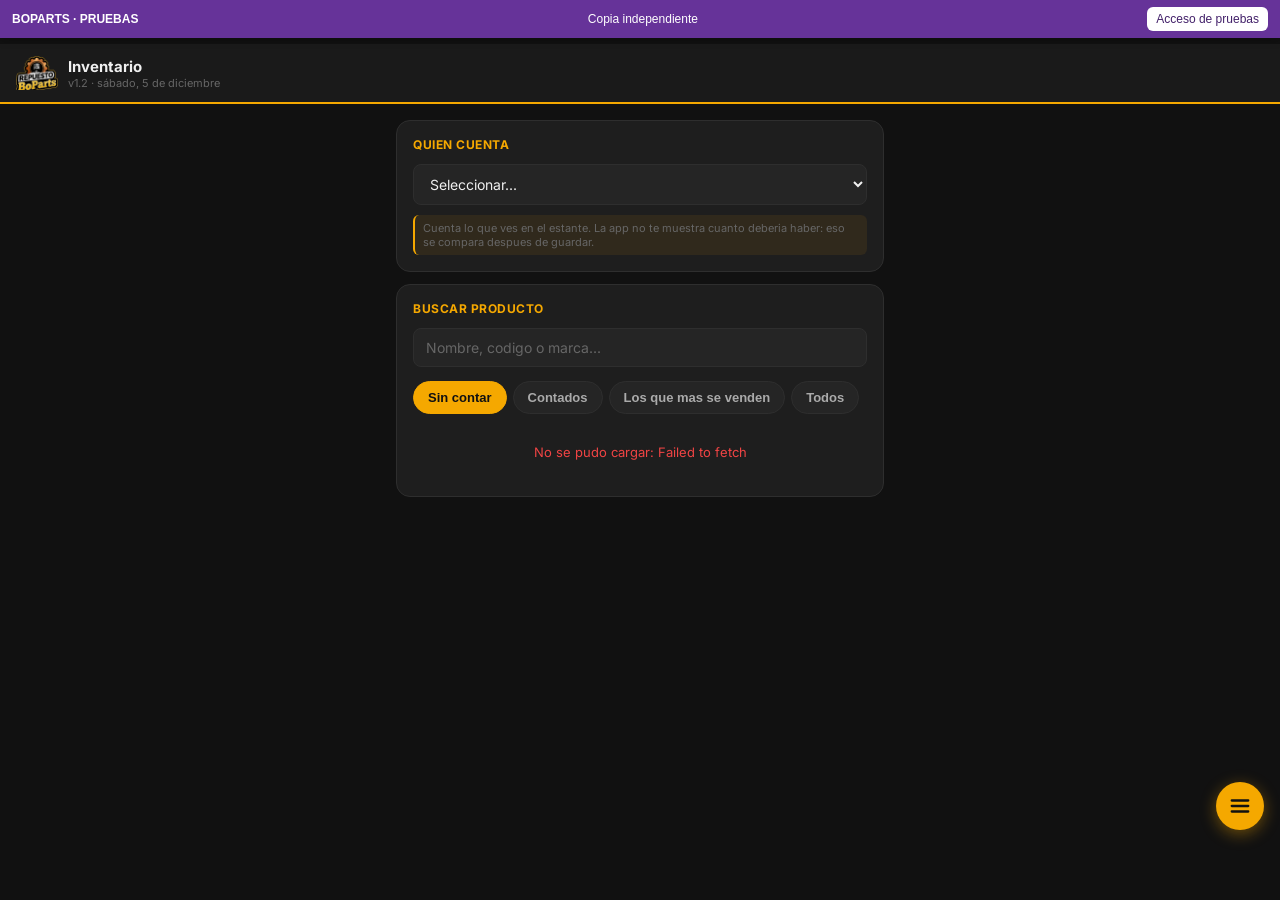
<file: boparts_inventario.html>
<!DOCTYPE html>
<!--
  Repuesto BoParts — boparts_inventario.html
  VERSION: v1.2 (2026-09-17) | requiere Apps Script v17.1
  v1.1: si el script responde sin los datos del conteo, lo avisa en vez de mostrar 'undefined'
  Conteo de inventario. Cada producto empieza a llevar stock el dia que se cuenta por primera vez; desde ahi se
  suman las compras y se restan ventas, devoluciones y cambios.
  El conteo es a ciegas: la app NO muestra lo que el sistema espera hasta despues de guardar. Si hay diferencia,
  queda marcada para que la revisen los socios.
-->
<html lang="es">
<head>
<link rel="stylesheet" href="dev.css">
<script src="dev-config.js?v=20260918-1"></script>
<script src="dev-runtime.js"></script>
<meta charset="UTF-8">
<meta name="viewport" content="width=device-width, initial-scale=1.0, maximum-scale=1.0">
<title>BoParts · Inventario</title>
<style>
@import url('https://fonts.googleapis.com/css2?family=Inter:wght@400;500;600;700&display=swap');
*,*::before,*::after{box-sizing:border-box;margin:0;padding:0}
:root{
  --brand:#F5A800;--brand-soft:rgba(245,168,0,.15);
  --bg:#111;--bg2:#1A1A1A;--card:#1E1E1E;--card2:#252525;--border:#2E2E2E;
  --ink:#F0F0F0;--ink-soft:#AAA;--ink-muted:#666;
  --green:#22C55E;--red:#EF4444;
  --radius:14px;--radius-sm:8px;
}
html,body{min-height:100%;background:var(--bg);font-family:'Inter',sans-serif;color:var(--ink);-webkit-font-smoothing:antialiased}
header{background:var(--bg2);border-bottom:2px solid var(--brand);padding:12px 16px;display:flex;align-items:center;gap:10px;position:sticky;top:0;z-index:50}
.logo{height:34px;width:auto}
.hdr h1{font-size:15px;font-weight:700}
.hdr p{font-size:11px;color:var(--ink-muted)}
.container{padding:16px;max-width:520px;margin:0 auto;padding-bottom:100px}
.section{background:var(--card);border:1px solid var(--border);border-radius:var(--radius);padding:16px;margin-bottom:12px}
.stitle{font-size:12px;font-weight:700;color:var(--brand);text-transform:uppercase;letter-spacing:.5px;margin-bottom:12px}
label{font-size:12px;color:var(--ink-soft);font-weight:600;display:block;margin-bottom:4px}
input,select,textarea{width:100%;background:var(--card2);border:1.5px solid var(--border);border-radius:var(--radius-sm);padding:10px 12px;font-size:14px;font-family:inherit;color:var(--ink);outline:none;transition:border-color .15s}
input:focus,select:focus,textarea:focus{border-color:var(--brand)}
input::placeholder,textarea::placeholder{color:var(--ink-muted)}
select option{background:#1E1E1E;color:var(--ink)}
.field{margin-bottom:12px}
.row2{display:grid;grid-template-columns:1fr 1fr;gap:10px}

/* DROPDOWN */
.wrap{position:relative}
.drop{background:var(--card2);border:1px solid var(--border);border-radius:var(--radius-sm);max-height:220px;overflow-y:auto;position:absolute;width:100%;z-index:80;display:none;margin-top:4px;box-shadow:0 8px 24px rgba(0,0,0,.4)}
.drop.open{display:block}
.ditem{padding:10px 12px;font-size:13px;cursor:pointer;border-bottom:1px solid var(--border);color:var(--ink)}
.ditem:last-child{border-bottom:none}
.ditem:active,.ditem:hover{background:var(--brand-soft)}
.ditem-meta{font-size:10px;color:var(--ink-muted);margin-top:2px}
.ditem-price{font-size:11px;color:var(--brand);font-weight:600;float:right}

/* CART */
.cart-empty{text-align:center;padding:20px;color:var(--ink-muted);font-size:13px}
.citem{background:var(--card2);border-radius:var(--radius-sm);padding:12px;margin-bottom:8px;border:1px solid var(--border)}
.ctop{display:flex;align-items:flex-start;gap:8px}
.cname{font-size:13px;font-weight:600;flex:1;line-height:1.3}
.cdel{background:none;border:none;color:var(--red);cursor:pointer;font-size:20px;line-height:1;padding:0;flex-shrink:0}
.cbot{display:grid;grid-template-columns:90px 1fr 1fr;gap:8px;margin-top:8px;align-items:center}
.qwrap{display:flex;align-items:center;gap:6px}
.qbtn{background:var(--card);border:1px solid var(--border);border-radius:6px;width:28px;height:28px;color:var(--ink);font-size:18px;cursor:pointer;display:flex;align-items:center;justify-content:center;flex-shrink:0}
.qin{width:36px;text-align:center;padding:4px;font-size:14px;font-weight:700;background:var(--card);border:1px solid var(--border);border-radius:6px}
.csub{text-align:right;font-size:14px;font-weight:700;color:var(--brand)}

/* TOTALS */
.tbar{background:var(--card2);border:1px solid var(--border);border-radius:var(--radius);padding:14px 16px;margin-bottom:12px;display:none}
.trow{display:flex;justify-content:space-between;margin-bottom:4px}
.trow:last-child{margin-bottom:0}
.tlbl{font-size:12px;color:var(--ink-soft)}
.tval{font-size:14px;font-weight:700}
.tval.big{font-size:18px;color:var(--brand)}
.tval.red{color:var(--red)}

/* PAYMENT */
.pblock{background:var(--card2);border:1px solid var(--border);border-radius:var(--radius-sm);padding:12px;margin-bottom:8px;position:relative}
.pdel{position:absolute;top:10px;right:10px;background:none;border:none;color:var(--red);cursor:pointer;font-size:16px}
.addpbtn{width:100%;padding:10px;background:none;border:1.5px dashed var(--border);border-radius:var(--radius-sm);color:var(--ink-muted);font-size:13px;cursor:pointer;font-family:inherit;transition:border-color .15s}
.addpbtn:hover{border-color:var(--brand);color:var(--brand)}
.cominfo{font-size:11px;color:var(--ink-muted);margin-top:6px;padding:6px 8px;background:rgba(245,168,0,.08);border-radius:6px;border-left:2px solid var(--brand)}

/* ALIADO */
.togwrap{display:flex;align-items:center;justify-content:space-between;padding:10px 0;border-bottom:1px solid var(--border);margin-bottom:10px}
.toglbl{font-size:13px;font-weight:600}
.togsub{font-size:11px;color:var(--ink-muted);margin-top:2px}
.tog{width:44px;height:24px;background:var(--border);border-radius:12px;cursor:pointer;position:relative;transition:background .2s;border:none;flex-shrink:0}
.tog.on{background:var(--brand)}
.tog::after{content:'';position:absolute;width:18px;height:18px;background:#fff;border-radius:50%;top:3px;left:3px;transition:left .2s}
.tog.on::after{left:23px}
.asel{display:none;margin-top:10px}
.asel.open{display:block}
.acard{background:var(--card2);border:1.5px solid var(--border);border-radius:var(--radius-sm);padding:12px;cursor:pointer;margin-bottom:8px;transition:border-color .15s}
.acard.sel{border-color:var(--brand);background:var(--brand-soft)}
.aname{font-size:13px;font-weight:700}
.aneg{font-size:11px;color:var(--ink-muted)}
.acom{font-size:11px;color:var(--brand);font-weight:600;float:right}
.cprev{background:rgba(245,168,0,.1);border:1px solid rgba(245,168,0,.3);border-radius:var(--radius-sm);padding:10px 12px;margin-top:10px;font-size:12px;color:var(--ink-soft);display:none}
.cprev.open{display:block}

/* SUBMIT */
.subbtn{width:100%;padding:16px;background:var(--brand);color:#111;border:none;border-radius:var(--radius);font-size:16px;font-weight:700;cursor:pointer;font-family:inherit;position:fixed;bottom:0;left:0;right:0;max-width:520px;margin:0 auto}
.subbtn:disabled{opacity:.5}
.botbar{position:fixed;bottom:0;left:0;right:0;display:flex;gap:8px;padding:10px 12px;background:var(--bg);border-top:1px solid var(--border);z-index:100;max-width:520px;margin:0 auto}
.botbar .subbtn{position:static;flex:1;padding:14px}
.botbar .cotbtn{flex:0 0 36%;background:var(--card2);color:var(--brand);border:1.5px solid var(--brand)}
.nbtn-p:disabled{opacity:.5}

/* MODALS */
.overlay{position:fixed;inset:0;background:rgba(0,0,0,.7);z-index:200;display:none;align-items:flex-end}
.overlay.open{display:flex}
.sheet{background:var(--bg2);border-radius:20px 20px 0 0;border-top:2px solid var(--brand);padding:20px 16px 40px;width:100%;max-height:90vh;overflow-y:auto}
.sheet-title{font-size:16px;font-weight:700;margin-bottom:4px}
.sheet-sub{font-size:12px;color:var(--ink-muted);margin-bottom:16px}

/* SUCCESS */
.success{display:none;position:fixed;inset:0;background:var(--bg);z-index:300;flex-direction:column;align-items:center;justify-content:center;padding:24px;text-align:center}
.success.open{display:flex}
.sicon{font-size:64px;margin-bottom:16px}
.success h2{font-size:22px;font-weight:700;margin-bottom:8px}
.success p{font-size:14px;color:var(--ink-muted);margin-bottom:24px;line-height:1.6;white-space:pre-line}
.sbtn{width:100%;padding:14px;border:none;border-radius:var(--radius);font-size:15px;font-weight:700;cursor:pointer;font-family:inherit;margin-bottom:10px}
.sbtn-y{background:var(--brand);color:#111}
.sbtn-n{background:var(--card2);color:var(--ink-soft);border:1px solid var(--border)}

/* NOTA BUTTONS */
.nbtn{width:100%;padding:13px;border-radius:var(--radius);font-size:14px;font-weight:700;border:none;cursor:pointer;font-family:inherit;margin-bottom:8px}
.nbtn-p{background:var(--brand);color:#111}
.nbtn-w{background:#25D366;color:#fff;display:none}
.nbtn-s{background:var(--card2);color:var(--ink-soft);border:1px solid var(--border)}

/* CLIENTE CARD */
.cli-result{background:var(--brand-soft);border:1.5px solid var(--brand);border-radius:var(--radius-sm);padding:10px 12px;margin-bottom:8px;display:flex;align-items:center;justify-content:space-between}
.cli-info{font-size:13px;font-weight:600}
.cli-sub{font-size:11px;color:var(--ink-muted)}
.cli-clear{background:none;border:none;color:var(--ink-muted);cursor:pointer;font-size:18px}
.cli-new-btn{width:100%;padding:10px;background:none;border:1.5px dashed var(--brand);border-radius:var(--radius-sm);color:var(--brand);font-size:13px;font-weight:600;cursor:pointer;font-family:inherit;margin-top:8px}

/* TOAST */
.toast{position:fixed;bottom:90px;left:50%;transform:translateX(-50%) translateY(40px);opacity:0;visibility:hidden;background:#222;color:#fff;padding:12px 20px;border-radius:18px;font-size:13px;font-weight:600;transition:transform .3s,opacity .3s,visibility .3s;z-index:999;max-width:92vw;text-align:center;line-height:1.4;cursor:pointer;border:1px solid var(--border);pointer-events:none}
.toast.show{transform:translateX(-50%) translateY(0);opacity:1;visibility:visible}
.toast.ok{border-color:var(--green);color:var(--green)}
.toast.err{border-color:var(--red);color:var(--red);white-space:pre-line}

/* NAV */
.fab{position:fixed;bottom:70px;right:16px;z-index:90;width:48px;height:48px;background:var(--brand);border:none;border-radius:50%;cursor:pointer;display:flex;align-items:center;justify-content:center;box-shadow:0 4px 16px rgba(245,168,0,.4)}
.nav-ov{position:fixed;inset:0;background:rgba(0,0,0,.6);z-index:91;opacity:0;pointer-events:none;transition:opacity .2s}
.nav-ov.open{opacity:1;pointer-events:auto}
.nav-pan{position:fixed;bottom:0;left:0;right:0;z-index:92;background:var(--bg2);border-radius:20px 20px 0 0;border-top:2px solid var(--brand);padding:20px 16px 40px;transform:translateY(100%);transition:transform .3s}
.nav-pan.open{transform:translateY(0)}
.nav-t{font-size:12px;font-weight:700;color:var(--brand);text-transform:uppercase;letter-spacing:.5px;margin-bottom:16px;text-align:center}
.nav-g{display:grid;grid-template-columns:1fr 1fr;gap:10px}
.ncard{background:var(--card);border:1px solid var(--border);border-radius:var(--radius);padding:16px 12px;display:flex;flex-direction:column;align-items:center;gap:8px;text-decoration:none;-webkit-tap-highlight-color:transparent}
.ncard.cur{border-color:var(--brand);background:var(--brand-soft)}
.nicon{font-size:28px}
.nlbl{font-size:12px;font-weight:700;color:var(--ink);text-align:center}
.ndesc{font-size:10px;color:var(--ink-muted);text-align:center}

/* COMPRAS */
.linea{background:var(--card2);border:1px solid var(--border);border-radius:var(--radius-sm);padding:10px 12px;margin-bottom:8px}
.linea .ltop{display:flex;gap:8px;align-items:flex-start}
.linea .lname{flex:1;font-size:13px;font-weight:600;line-height:1.3}
.linea .lmeta{font-size:11px;color:var(--ink-muted);margin-top:2px}
.linea .lbot{display:flex;align-items:center;gap:10px;margin-top:8px}
.tagnuevo{font-size:10px;font-weight:700;background:var(--brand-soft);color:var(--brand);padding:2px 8px;border-radius:10px}
.fotobox{border:1.5px dashed var(--border);border-radius:var(--radius-sm);padding:14px;text-align:center;color:var(--ink-muted);font-size:13px;cursor:pointer;position:relative}
.fotobox input{position:absolute;inset:0;opacity:0;cursor:pointer}
.fotobox.ok{border-color:var(--green);color:var(--green)}
.resumen{display:flex;justify-content:space-between;font-size:13px;color:var(--ink-soft);padding:8px 0}

/* INVENTARIO */
.pcard{background:var(--card2);border:1px solid var(--border);border-radius:var(--radius-sm);padding:11px 12px;margin-bottom:8px}
.pcard .nm{font-size:13px;font-weight:600;line-height:1.3}
.pcard .mt{font-size:11px;color:var(--ink-muted);margin-top:2px}
.pcard .row{display:flex;justify-content:space-between;align-items:center;gap:10px;margin-top:8px}
.stk{font-size:18px;font-weight:700}
.stk.sin{color:var(--ink-muted);font-size:13px;font-weight:600}
.stk.bajo{color:var(--red)}
.tagc{font-size:10px;font-weight:700;padding:2px 8px;border-radius:10px;background:rgba(255,255,255,.07);color:var(--ink-muted)}
.tagc.ok{background:rgba(34,197,94,.15);color:var(--green)}
.res{text-align:center;padding:22px 16px}
.res .big{font-size:40px;font-weight:700;color:var(--brand)}
.res .dif{font-size:15px;font-weight:700;margin-top:8px}
.tabs{display:flex;gap:6px;overflow-x:auto;padding:2px 0 10px}
.tab{flex:0 0 auto;padding:8px 14px;border-radius:20px;border:1.5px solid var(--border);background:var(--card2);color:var(--ink-soft);font-size:13px;font-weight:600;cursor:pointer;white-space:nowrap}
.tab.on{background:var(--brand);color:#111;border-color:var(--brand)}
</style>
</head>
<body>

<header>
  <img src="logo-header.png" alt="BoParts" class="logo">
  <div class="hdr">
    <h1>Inventario</h1>
    <p id="fechaHdr"></p>
  </div>
</header>

<div class="container">

  <div class="section">
    <div class="stitle">Quien cuenta</div>
    <select id="selQ"><option value="">Seleccionar...</option><option>Reinaldo Cuicas</option><option>Rodolfo Osuna</option><option>Javier Boves</option></select>
    <div class="cominfo" style="margin-top:10px">Cuenta lo que ves en el estante. La app no te muestra cuanto deberia haber: eso se compara despues de guardar.</div>
  </div>

  <div class="section">
    <div class="stitle">Buscar producto</div>
    <div class="field wrap">
      <input type="search" id="buscar" placeholder="Nombre, codigo o marca..." autocomplete="off" oninput="pintar()">
    </div>
    <div class="tabs" id="tabs">
      <button class="tab on" data-f="sin">Sin contar</button>
      <button class="tab" data-f="con">Contados</button>
      <button class="tab" data-f="movidos">Los que mas se venden</button>
      <button class="tab" data-f="todos">Todos</button>
    </div>
    <div id="lista"><div class="cart-empty">Cargando...</div></div>
  </div>

</div>

<div class="overlay" id="ov" onclick="if(event.target===this)cerrarOv()">
  <div class="sheet">
    <div class="sheet-title" id="ovTit">Contar</div>
    <div class="sheet-sub" id="ovSub"></div>
    <div id="ovBody">
      <div class="field"><label>Cantidad contada *</label>
        <input type="number" id="ovCant" inputmode="numeric" step="1" min="0" placeholder="0" style="font-size:26px;text-align:center;padding:16px">
      </div>
      <div class="field"><label>Notas</label><input type="text" id="ovNotas" placeholder="Opcional: donde estaba, estado..."></div>
      <button class="nbtn nbtn-p" id="ovBtn" onclick="guardarConteo()">Guardar conteo</button>
      <button class="nbtn nbtn-s" onclick="cerrarOv()">Cancelar</button>
    </div>
    <div id="ovRes" style="display:none"></div>
  </div>
</div>

<div class="toast" id="toast" onclick="this.className='toast'"></div>

<!-- FAB NAV -->
<button class="fab" onclick="toggleNav()">
  <svg width="22" height="22" viewBox="0 0 24 24" fill="none" stroke="#111" stroke-width="2.5" stroke-linecap="round">
    <line x1="3" y1="6" x2="21" y2="6"/><line x1="3" y1="12" x2="21" y2="12"/><line x1="3" y1="18" x2="21" y2="18"/>
  </svg>
</button>
<div class="nav-ov" id="navOv" onclick="closeNav()"></div>
<div class="nav-pan" id="navPan">
  <div class="nav-t">Repuesto BoParts</div>
  <div class="nav-g">
    <a class="ncard" href="index.html">
      <span class="nicon">📋</span>
      <span class="nlbl">Lista de Precios</span>
      <span class="ndesc">Consulta y busqueda</span>
    </a>
    <a class="ncard" href="boparts_ventas.html">
      <span class="nicon">💰</span>
      <span class="nlbl">Registrar Venta</span>
      <span class="ndesc">Nueva venta</span>
    </a>
    <a class="ncard" href="boparts_fotos.html">
      <span class="nicon">📷</span>
      <span class="nlbl">Cargar Fotos</span>
      <span class="ndesc">Catalogo imagenes</span>
    </a>
    <a class="ncard" href="boparts_demanda.html">
      <span class="nicon">📝</span>
      <span class="nlbl">Demanda</span>
      <span class="ndesc">No atendida</span>
    </a>
    <a class="ncard" href="boparts_compras.html">
      <span class="nicon">📦</span>
      <span class="nlbl">Compras</span>
      <span class="ndesc">Recibir mercancia</span>
    </a>
    <a class="ncard" href="boparts_gastos.html">
      <span class="nicon">💸</span>
      <span class="nlbl">Gastos</span>
      <span class="ndesc">Registrar gasto</span>
    </a>
    <a class="ncard" href="boparts_cobros.html">
      <span class="nicon">🧾</span>
      <span class="nlbl">Cobros</span>
      <span class="ndesc">Cuentas por cobrar</span>
    </a>
    <a class="ncard" href="boparts_gerencia.html">
      <span class="nicon">📊</span>
      <span class="nlbl">Gerencia</span>
      <span class="ndesc">Solo socios</span>
    </a>
    <a class="ncard" href="boparts_apartados.html">
      <span class="nicon">🔖</span>
      <span class="nlbl">Apartados</span>
      <span class="ndesc">Y contra pedido</span>
    </a>
    <a class="ncard" href="boparts_devoluciones.html">
      <span class="nicon">↩️</span>
      <span class="nlbl">Devoluciones</span>
      <span class="ndesc">Y cambios</span>
    </a>
    <a class="ncard cur" href="boparts_inventario.html">
      <span class="nicon">🧮</span>
      <span class="nlbl">Inventario</span>
      <span class="ndesc">Conteo de stock</span>
    </a>
  </div>
</div>

<script>
var SCRIPT_URL = BoPartsDev.apiUrl;
var APP_VERSION = 'v1.2';
var STOCK = [], filtro = 'sin', actual = null;

document.getElementById('fechaHdr').textContent = APP_VERSION + ' · ' + new Date().toLocaleDateString('es-VE', {weekday:'long', day:'numeric', month:'long'});
try { document.getElementById('selQ').value = BoPartsDev.localStorage.getItem('boparts_conteo_quien') || ''; } catch (e) {}
document.getElementById('selQ').addEventListener('change', function() {
  try { BoPartsDev.localStorage.setItem('boparts_conteo_quien', this.value); } catch (e) {}
});
document.getElementById('tabs').addEventListener('click', function(e) {
  var b = e.target.closest('.tab'); if (!b) return;
  [].forEach.call(document.querySelectorAll('#tabs .tab'), function(t) { t.classList.remove('on'); });
  b.classList.add('on'); filtro = b.dataset.f; pintar();
});

function cargar() {
  BoPartsDev.fetch(SCRIPT_URL + '?action=stock&t=' + Date.now())
    .then(leerJSON)
    .then(function(d) {
      if (!d || !d.ok) throw new Error('sin datos');
      STOCK = d.productos || [];
      pintar();
    })
    .catch(function(e) { document.getElementById('lista').innerHTML = '<div class="cart-empty" style="color:var(--red)">No se pudo cargar: ' + escHtml(e.message) + '</div>'; });
}

function pintar() {
  var q = norm(document.getElementById('buscar').value).trim();
  var lista = STOCK.filter(function(p) {
    if (q && norm(p.producto + ' ' + p.codigo).indexOf(q) < 0) return false;
    if (filtro === 'sin') return p.contado === null;
    if (filtro === 'con') return p.contado !== null;
    if (filtro === 'movidos') return p.vendido > 0;
    return true;
  });
  if (filtro === 'movidos') lista.sort(function(a, b) { return b.vendido - a.vendido; });
  var sinContar = STOCK.filter(function(p) { return p.contado === null; }).length;
  var h = '<div class="aviso" style="font-size:11px;color:var(--ink-muted);margin-bottom:10px">' +
    (STOCK.length - sinContar) + ' de ' + STOCK.length + ' productos con conteo · mostrando ' + Math.min(lista.length, 80) + '</div>';
  if (!lista.length) { document.getElementById('lista').innerHTML = h + '<div class="cart-empty">Sin resultados</div>'; return; }
  lista.slice(0, 80).forEach(function(p) {
    var tieneStock = p.stock !== null && p.stock !== undefined;
    h += '<div class="pcard"><div class="nm">' + escHtml(p.producto) + '</div>' +
      '<div class="mt">' + escHtml(p.codigo) + (p.categoria ? ' · ' + escHtml(p.categoria) : '') + '</div>' +
      '<div class="row">' +
        (tieneStock
          ? '<div><span class="stk' + (p.stock <= 0 ? ' bajo' : '') + '">' + p.stock + '</span>' +
            '<span class="mt"> en stock · contado ' + p.contado + ' el ' + fechaES(p.fechaConteo) +
            (p.vendido || p.comprado ? ' · +' + p.comprado + ' / -' + p.vendido : '') + '</span></div>'
          : '<div><span class="stk sin">Sin conteo</span>' + (p.vendido ? '<span class="mt"> · se vendieron ' + p.vendido + '</span>' : '') + '</div>') +
        '<button class="tab' + (tieneStock ? '' : ' on') + '" onclick="abrir(\'' + escAttr(p.codigo) + '\')">' + (tieneStock ? 'Recontar' : 'Contar') + '</button>' +
      '</div></div>';
  });
  document.getElementById('lista').innerHTML = h;
}

function abrir(codigo) {
  if (!document.getElementById('selQ').value) { toast('Indica quien esta contando', 'err'); return; }
  actual = STOCK.filter(function(p) { return p.codigo === codigo; })[0];
  if (!actual) return;
  document.getElementById('ovTit').textContent = actual.contado === null ? 'Conteo inicial' : 'Recuento';
  document.getElementById('ovSub').textContent = actual.producto + ' · ' + actual.codigo;
  document.getElementById('ovCant').value = '';
  document.getElementById('ovNotas').value = '';
  document.getElementById('ovBody').style.display = 'block';
  document.getElementById('ovRes').style.display = 'none';
  document.getElementById('ov').classList.add('open');
  setTimeout(function() { document.getElementById('ovCant').focus(); }, 200);
}
function cerrarOv() { document.getElementById('ov').classList.remove('open'); }

function guardarConteo() {
  if (!actual) return;
  var c = document.getElementById('ovCant').value;
  if (c === '' || isNaN(parseInt(c)) || parseInt(c) < 0) { toast('Escribe la cantidad contada', 'err'); return; }
  var now = new Date();
  var btn = document.getElementById('ovBtn');
  btn.disabled = true; btn.textContent = 'Guardando...';
  BoPartsDev.fetch(SCRIPT_URL, {method:'POST', headers:{'Content-Type':'text/plain;charset=utf-8'}, body:JSON.stringify({
    tipo:'conteo', codigo:actual.codigo, contado:parseInt(c),
    fecha:now.toLocaleDateString('es-VE'), hora:now.toLocaleTimeString('es-VE', {hour:'2-digit', minute:'2-digit'}),
    contadoPor:document.getElementById('selQ').value, notas:document.getElementById('ovNotas').value.trim()
  })})
    .then(function(r) { return r.text(); })
    .then(function(t) { var d; try { d = JSON.parse(t); } catch (e) { throw new Error('El script respondio: ' + t.replace(/<[^>]+>/g, ' ').slice(0, 80)); }
      if (!d || !d.ok) throw new Error(d && d.error ? d.error : 'no se guardo');
      if (d.contado === undefined || d.tipo !== 'conteo') throw new Error('El script no guardo el conteo (respondio "' + (d.tipo || 'sin tipo') + '"). Actualiza Apps Script a v17.1.');
      btn.disabled = false; btn.textContent = 'Guardar conteo';
      mostrarResultado(d);
      cargar();
    })
    .catch(function(e) { btn.disabled = false; btn.textContent = 'Guardar conteo'; toast('No se guardo: ' + e.message, 'err'); });
}

// El resultado se muestra despues de guardar: asi el conteo no se "ajusta" a lo que decia el sistema.
function mostrarResultado(d) {
  var h = '<div class="res"><div class="big">' + d.contado + '</div>' +
    '<div class="mt">' + escHtml(d.producto) + '</div>';
  if (d.primero) {
    h += '<div class="dif" style="color:var(--green)">Conteo inicial guardado</div>' +
      '<div class="aviso">Desde ahora este producto lleva stock: se suman las compras y se restan las ventas.</div>';
  } else if (d.diferencia === 0) {
    h += '<div class="dif" style="color:var(--green)">Cuadra exacto</div>';
  } else {
    h += '<div class="dif" style="color:var(--red)">' + (d.diferencia > 0 ? 'Sobran ' + d.diferencia : 'Faltan ' + Math.abs(d.diferencia)) +
      '</div><div class="aviso">El sistema esperaba ' + d.esperado + '. La diferencia queda registrada para que la revisen los socios' +
      (d.valorDiferencia ? ' (' + usd(Math.abs(d.valorDiferencia)) + ' al costo)' : '') + '.</div>';
  }
  h += '<button class="nbtn nbtn-p" onclick="cerrarOv()" style="margin-top:14px">Listo</button></div>';
  document.getElementById('ovBody').style.display = 'none';
  document.getElementById('ovRes').innerHTML = h;
  document.getElementById('ovRes').style.display = 'block';
}

function usd(n) { return '$' + (Math.round((n || 0) * 100) / 100).toFixed(2); }
function fechaES(f) { var p = String(f || '').split('-'); return p.length === 3 ? p[2] + '/' + p[1] + '/' + p[0] : f; }
function escAttr(s) { return String(s || '').split('\\').join('').split("'").join("\\'").split('"').join('&quot;'); }
function parseCSV(txt) {
  var rows = [];
  var lines = txt.split(/\r?\n/);
  for (var i = 0; i < lines.length; i++) {
    var row = [], cur = '', q = false;
    for (var c = 0; c < lines[i].length; c++) {
      var ch = lines[i][c];
      if (ch === '"') { q = !q; }
      else if (ch === ',' && !q) { row.push(cur.trim()); cur = ''; }
      else { cur += ch; }
    }
    row.push(cur.trim());
    rows.push(row);
  }
  return rows;
}

function isValidCSV(txt) {
  if (!txt) return false;
  var t = txt.trim().substring(0, 10).toLowerCase();
  return !(t.indexOf('<!doc') === 0 || t.indexOf('<html') === 0 ||
           t.indexOf('function') === 0 || t.indexOf('var ') === 0);
}

function norm(s) {
  return (s || '').toLowerCase().normalize('NFD').replace(/[\u0300-\u036f]/g, '');
}
function escHtml(s) {
  return String(s).replace(/&/g,'&amp;').replace(/</g,'&lt;').replace(/>/g,'&gt;');
}

function toast(msg, type) {
  var el = document.getElementById('toast');
  el.textContent = msg;
  el.className = 'toast show ' + (type || '');
  clearTimeout(el._t);
  el._t = setTimeout(function() { el.className = 'toast'; }, type === 'err' ? 7000 : 3500);
}

function toggleNav() {
  document.getElementById('navPan').classList.toggle('open');
  document.getElementById('navOv').classList.toggle('open');
}
function closeNav() {
  document.getElementById('navPan').classList.remove('open');
  document.getElementById('navOv').classList.remove('open');
}

cargar();

// Lee la respuesta del script con cuidado: si Apps Script devuelve su pagina de error (HTML),
// r.json() explota con "Unexpected token '<'". Asi se explica que pasa en vez de mostrar eso.
function leerJSON(r) {
  return r.text().then(function(t) {
    try { return JSON.parse(t); }
    catch (e) {
      var limpio = String(t).replace(/<[^>]+>/g, ' ').replace(/\s+/g, ' ').trim().slice(0, 120);
      throw new Error('El script no devolvio datos' + (limpio ? ': ' + limpio : '') + '. Revisa que Apps Script este desplegado como Nueva version.');
    }
  });
}
</script>
</body>
</html>
</file>
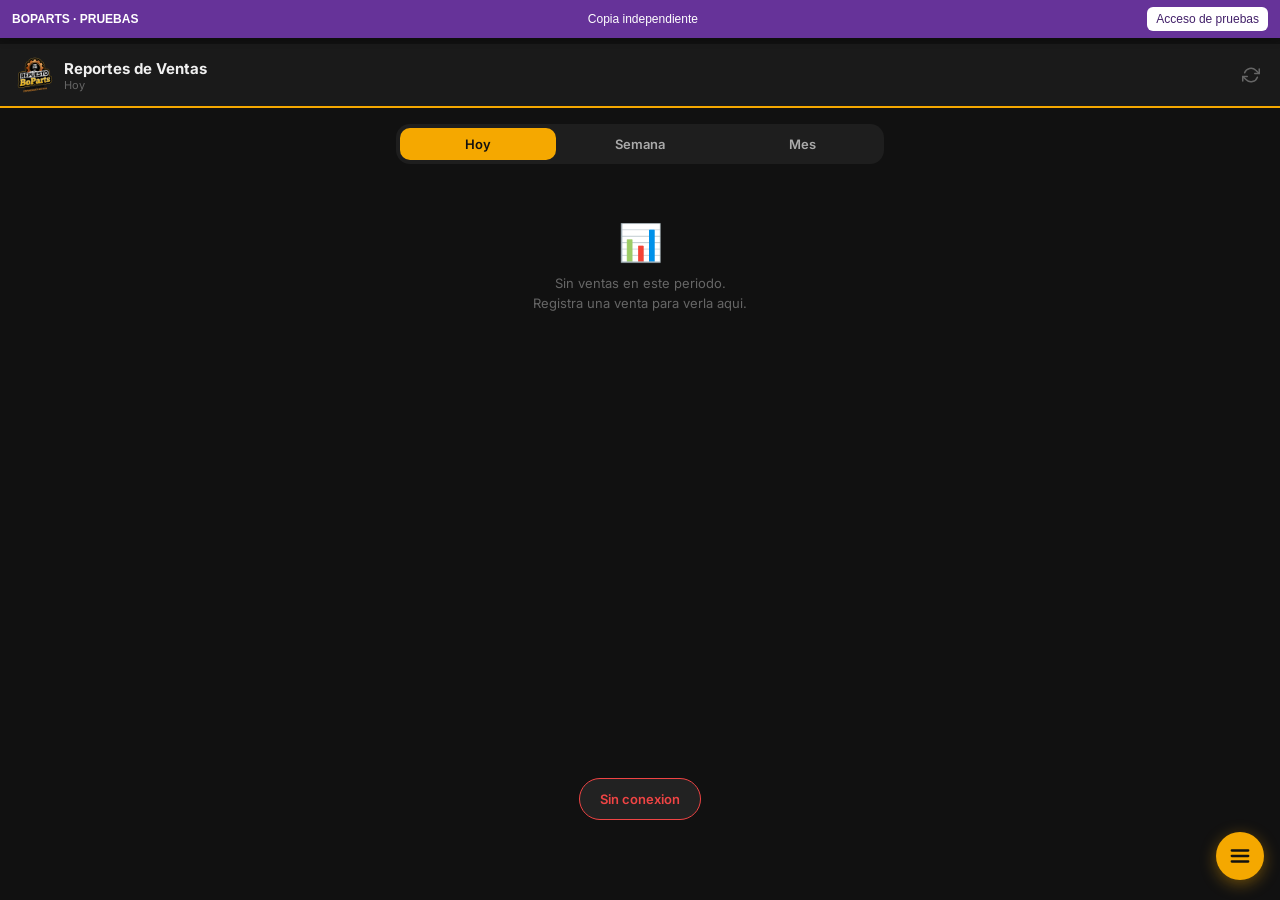
<file: boparts_reportes.html>
<!DOCTYPE html>
<!--
  Repuesto BoParts — boparts_reportes.html
  VERSION: v8 (2026-09-10)
  v8: lee montos con coma o punto decimal
  Anterior: v7 = commit 4269b17
-->
<html lang="es">
<head>
<link rel="stylesheet" href="dev.css">
<script src="dev-config.js?v=20260918-1"></script>
<script src="dev-runtime.js"></script>
<meta charset="UTF-8">
<meta name="viewport" content="width=device-width, initial-scale=1.0, maximum-scale=1.0">
<title>BoParts · Reportes</title>
<style>
@import url('https://fonts.googleapis.com/css2?family=Inter:wght@400;500;600;700&display=swap');
*,*::before,*::after{box-sizing:border-box;margin:0;padding:0}
:root{
  --brand:#F5A800;--brand-soft:rgba(245,168,0,.15);
  --bg:#111;--bg2:#1A1A1A;--card:#1E1E1E;--card2:#252525;--border:#2E2E2E;
  --ink:#F0F0F0;--ink-soft:#AAA;--ink-muted:#666;
  --green:#22C55E;--red:#EF4444;--blue:#60A5FA;--purple:#A78BFA;
  --radius:14px;--radius-sm:8px;
}
html,body{min-height:100%;background:var(--bg);font-family:'Inter',sans-serif;color:var(--ink);-webkit-font-smoothing:antialiased}
header{background:var(--bg2);border-bottom:2px solid var(--brand);padding:12px 16px;display:flex;align-items:center;gap:10px;position:sticky;top:0;z-index:50}
.logo{height:38px;border-radius:4px}
.hdr{flex:1}
.hdr h1{font-size:15px;font-weight:700}
.hdr p{font-size:11px;color:var(--ink-muted)}
.refresh-btn{background:none;border:none;cursor:pointer;color:var(--ink-muted);padding:4px;display:flex;align-items:center}
.refresh-btn svg{width:18px;height:18px}
.spinning{animation:spin .7s linear infinite}
@keyframes spin{to{transform:rotate(360deg)}}

.container{padding:16px;max-width:520px;margin:0 auto;padding-bottom:100px}

/* PERIOD SELECTOR */
.period-tabs{display:flex;gap:6px;margin-bottom:16px;background:var(--card);border-radius:var(--radius);padding:4px}
.ptab{flex:1;padding:8px;border:none;border-radius:10px;font-size:13px;font-weight:600;cursor:pointer;font-family:inherit;background:transparent;color:var(--ink-soft);transition:all .15s}
.ptab.active{background:var(--brand);color:#111}

/* CARDS */
.card{background:var(--card);border:1px solid var(--border);border-radius:var(--radius);padding:16px;margin-bottom:12px}
.card-title{font-size:11px;font-weight:700;color:var(--brand);text-transform:uppercase;letter-spacing:.5px;margin-bottom:14px;display:flex;align-items:center;gap:6px}

/* STAT GRID */
.stat-grid{display:grid;grid-template-columns:1fr 1fr;gap:10px;margin-bottom:12px}
.stat-box{background:var(--card2);border-radius:var(--radius-sm);padding:12px;border:1px solid var(--border)}
.stat-label{font-size:10px;color:var(--ink-muted);font-weight:600;text-transform:uppercase;letter-spacing:.3px;margin-bottom:4px}
.stat-value{font-size:20px;font-weight:700;color:var(--ink);line-height:1}
.stat-value.brand{color:var(--brand)}
.stat-value.green{color:var(--green)}
.stat-sub{font-size:11px;color:var(--ink-muted);margin-top:3px}

/* BAR CHART */
.bar-item{margin-bottom:10px}
.bar-header{display:flex;justify-content:space-between;align-items:center;margin-bottom:4px}
.bar-label{font-size:12px;font-weight:600;color:var(--ink)}
.bar-values{font-size:11px;color:var(--ink-muted);text-align:right}
.bar-track{background:var(--card2);border-radius:4px;height:8px;overflow:hidden}
.bar-fill{height:100%;border-radius:4px;transition:width .5s ease}

/* TOP PRODUCTS */
.top-item{display:flex;align-items:center;gap:10px;padding:10px 0;border-bottom:1px solid var(--border)}
.top-item:last-child{border-bottom:none}
.top-rank{width:24px;height:24px;border-radius:50%;background:var(--brand-soft);color:var(--brand);font-size:11px;font-weight:700;display:flex;align-items:center;justify-content:center;flex-shrink:0}
.top-rank.gold{background:rgba(245,168,0,.3);color:var(--brand)}
.top-info{flex:1;min-width:0}
.top-name{font-size:13px;font-weight:600;white-space:nowrap;overflow:hidden;text-overflow:ellipsis}
.top-meta{font-size:11px;color:var(--ink-muted);margin-top:2px}
.top-amt{font-size:13px;font-weight:700;color:var(--brand);flex-shrink:0}

/* VENDEDOR */
.vend-item{display:flex;align-items:center;justify-content:space-between;padding:10px 0;border-bottom:1px solid var(--border)}
.vend-item:last-child{border-bottom:none}
.vend-name{font-size:13px;font-weight:600}
.vend-stats{text-align:right}
.vend-bs{font-size:13px;font-weight:700;color:var(--brand)}
.vend-cnt{font-size:11px;color:var(--ink-muted)}

/* EMPTY / LOADING */
.state-box{text-align:center;padding:40px 24px;color:var(--ink-muted)}
.state-box .icon{font-size:36px;margin-bottom:10px}
.state-box p{font-size:13px;line-height:1.5}

/* TOAST */
.toast{position:fixed;bottom:80px;left:50%;transform:translateX(-50%) translateY(80px);background:#222;color:#fff;padding:12px 20px;border-radius:30px;font-size:13px;font-weight:600;transition:transform .3s;z-index:999;white-space:nowrap;border:1px solid var(--border);pointer-events:none}
.toast.show{transform:translateX(-50%) translateY(0)}
.toast.err{border-color:var(--red);color:var(--red)}

/* NAV */
.fab{position:fixed;bottom:20px;right:16px;z-index:90;width:48px;height:48px;background:var(--brand);border:none;border-radius:50%;cursor:pointer;display:flex;align-items:center;justify-content:center;box-shadow:0 4px 16px rgba(245,168,0,.4)}
.nav-ov{position:fixed;inset:0;background:rgba(0,0,0,.6);z-index:91;opacity:0;pointer-events:none;transition:opacity .2s}
.nav-ov.open{opacity:1;pointer-events:auto}
.nav-pan{position:fixed;bottom:0;left:0;right:0;z-index:92;background:var(--bg2);border-radius:20px 20px 0 0;border-top:2px solid var(--brand);padding:20px 16px 40px;transform:translateY(100%);transition:transform .3s}
.nav-pan.open{transform:translateY(0)}
.nav-t{font-size:12px;font-weight:700;color:var(--brand);text-transform:uppercase;letter-spacing:.5px;margin-bottom:16px;text-align:center}
.nav-g{display:grid;grid-template-columns:1fr 1fr;gap:10px}
.ncard{background:var(--card);border:1px solid var(--border);border-radius:var(--radius);padding:16px 12px;display:flex;flex-direction:column;align-items:center;gap:8px;text-decoration:none}
.ncard.cur{border-color:var(--brand);background:var(--brand-soft)}
.nicon{font-size:28px}
.nlbl{font-size:12px;font-weight:700;color:var(--ink);text-align:center}
.ndesc{font-size:10px;color:var(--ink-muted);text-align:center}
</style>
</head>
<body>

<header>
  <img src="icon-192.png" alt="BoParts" class="logo">
  <div class="hdr">
    <h1>Reportes de Ventas</h1>
    <p id="periodoLabel"></p>
  </div>
  <button class="refresh-btn" onclick="cargarDatos(true)">
    <svg id="refreshIcon" viewBox="0 0 24 24" fill="none" stroke="currentColor" stroke-width="2" stroke-linecap="round" stroke-linejoin="round">
      <polyline points="23 4 23 10 17 10"/><polyline points="1 20 1 14 7 14"/>
      <path d="M3.51 9a9 9 0 0114.85-3.36L23 10M1 14l4.64 4.36A9 9 0 0020.49 15"/>
    </svg>
  </button>
</header>

<div class="container">

  <!-- PERIOD TABS -->
  <div class="period-tabs" id="periodTabs">
    <button class="ptab active" onclick="setPeriodo(this,'dia')">Hoy</button>
    <button class="ptab" onclick="setPeriodo(this,'semana')">Semana</button>
    <button class="ptab" onclick="setPeriodo(this,'mes')">Mes</button>
  </div>

  <!-- CONTENT -->
  <div id="content">
    <div class="state-box"><div class="icon">⏳</div><p>Cargando datos...</p></div>
  </div>

</div>

<!-- FAB NAV -->
<button class="fab" onclick="toggleNav()">
  <svg width="22" height="22" viewBox="0 0 24 24" fill="none" stroke="#111" stroke-width="2.5" stroke-linecap="round">
    <line x1="3" y1="6" x2="21" y2="6"/><line x1="3" y1="12" x2="21" y2="12"/><line x1="3" y1="18" x2="21" y2="18"/>
  </svg>
</button>
<div class="nav-ov" id="navOv" onclick="closeNav()"></div>
<div class="nav-pan" id="navPan">
  <div class="nav-t">Repuesto BoParts</div>
  <div class="nav-g">
    <a class="ncard" href="index.html">
      <span class="nicon">📋</span>
      <span class="nlbl">Lista de Precios</span>
      <span class="ndesc">Consulta y busqueda</span>
    </a>
    <a class="ncard" href="boparts_ventas.html">
      <span class="nicon">💰</span>
      <span class="nlbl">Registrar Venta</span>
      <span class="ndesc">Nueva venta</span>
    </a>
    <a class="ncard" href="boparts_fotos.html">
      <span class="nicon">📷</span>
      <span class="nlbl">Cargar Fotos</span>
      <span class="ndesc">Catalogo imagenes</span>
    </a>
    <a class="ncard cur" href="boparts_reportes.html">
      <span class="nicon">📊</span>
      <span class="nlbl">Reportes</span>
      <span class="ndesc">Analisis de ventas</span>
    </a>
    <a class="ncard" href="boparts_demanda.html">
      <span class="nicon">📝</span>
      <span class="nlbl">Demanda</span>
      <span class="ndesc">No atendida</span>
    </a>
  </div>
</div>
<div class="toast" id="toast"></div>

<script>
var VENTAS_URL   = BoPartsDev.csvUrl('sales');
var PRODUCTS_URL = BoPartsDev.csvUrl('products');

var VENTAS   = [];
var PRODUCTS = [];
var periodo  = 'dia';

var CAT_COLORS = {
  'MOTO':                '#F5A800',
  'CARRO':               '#60A5FA',
  'CAMION':              '#A78BFA',
  'LUBRICANTES Y FLUIDOS':'#22C55E',
  'CONSUMIBLES':         '#F87171',
  'OTRO':                '#6B7280'
};

var CANAL_COLORS = {
  'Presencial':    '#F5A800',
  'WhatsApp':      '#22C55E',
  'Mercado Libre': '#60A5FA',
  'Marketplace':   '#A78BFA',
  'Otro':          '#6B7280'
};

// CSV PARSER
function parseCSV(txt) {
  var rows = [], lines = txt.split(/\r?\n/);
  for (var i = 0; i < lines.length; i++) {
    var row = [], cur = '', q = false;
    for (var c = 0; c < lines[i].length; c++) {
      var ch = lines[i][c];
      if (ch === '"') { q = !q; }
      else if (ch === ',' && !q) { row.push(cur.trim()); cur = ''; }
      else { cur += ch; }
    }
    row.push(cur.trim());
    rows.push(row);
  }
  return rows;
}

function isValidCSV(txt) {
  if (!txt) return false;
  var t = txt.trim().substring(0, 10).toLowerCase();
  return !(t.indexOf('<!doc') === 0 || t.indexOf('<html') === 0 || t.indexOf('function') === 0);
}

// PARSE DATE dd/mm/yyyy
function parseDate(str) {
  if (!str) return null;
  var p = str.split('/');
  if (p.length !== 3) return null;
  return new Date(parseInt(p[2]), parseInt(p[1]) - 1, parseInt(p[0]));
}

function sameDay(a, b)   { return a.getFullYear()===b.getFullYear() && a.getMonth()===b.getMonth() && a.getDate()===b.getDate(); }
function sameWeek(a, b)  {
  var ma = new Date(a); ma.setHours(0,0,0,0);
  var mb = new Date(b); mb.setHours(0,0,0,0);
  var day = ma.getDay() || 7;
  var mon = new Date(ma); mon.setDate(ma.getDate() - day + 1);
  var sun = new Date(mon); sun.setDate(mon.getDate() + 6);
  return mb >= mon && mb <= sun;
}
function sameMonth(a, b) { return a.getFullYear()===b.getFullYear() && a.getMonth()===b.getMonth(); }

function escHtml(s) { return String(s||'').replace(/&/g,'&amp;').replace(/</g,'&lt;').replace(/>/g,'&gt;'); }
function fmtBS(n)   { return 'Bs ' + Math.round(n).toLocaleString('es-VE'); }
function fmtUSD(n)  { return '$' + Number(n).toFixed(2); }
function pct(a, t)  { return t > 0 ? Math.round(a / t * 100) : 0; }

// LOAD
function cargarDatos(force) {
  var icon = document.getElementById('refreshIcon');
  icon.classList.add('spinning');

  var cached = BoPartsDev.sessionStorage.getItem('boparts_ventas_csv');
  var prodCached = BoPartsDev.sessionStorage.getItem('motoauto_csv');

  // Load products for category lookup
  if (prodCached && isValidCSV(prodCached)) parseProducts(prodCached);

  var loaded = 0;
  function check() { loaded++; if (loaded >= 2) { icon.classList.remove('spinning'); render(); } }

  // Load ventas
  var ventasTxt = force ? null : cached;
  if (ventasTxt && isValidCSV(ventasTxt)) {
    parseVentas(ventasTxt); check();
  } else {
    BoPartsDev.fetch(VENTAS_URL + '&t=' + Date.now())
      .then(function(r){ return r.text(); })
      .then(function(txt){
        if (!isValidCSV(txt)) { toast('Error cargando ventas', 'err'); check(); return; }
        BoPartsDev.sessionStorage.setItem('boparts_ventas_csv', txt);
        parseVentas(txt); check();
      }).catch(function(){ toast('Sin conexion', 'err'); check(); });
  }

  // Load products
  if (prodCached && isValidCSV(prodCached)) { check(); }
  else {
    BoPartsDev.fetch(PRODUCTS_URL + '&t=' + Date.now())
      .then(function(r){ return r.text(); })
      .then(function(txt){
        if (isValidCSV(txt)) { BoPartsDev.sessionStorage.setItem('motoauto_csv', txt); parseProducts(txt); }
        check();
      }).catch(function(){ check(); });
  }
}

function parseProducts(txt) {
  var rows = parseCSV(txt);
  PRODUCTS = [];
  for (var i = 2; i < rows.length; i++) {
    var r = rows[i];
    if (!(r[2]||'').trim()) continue;
    PRODUCTS.push({producto:(r[2]||'').trim().toUpperCase(), categoria:(r[3]||'').trim().toUpperCase()});
  }
}

function parseVentas(txt) {
  var rows = parseCSV(txt);
  VENTAS = [];
  for (var i = 1; i < rows.length; i++) {
    var r = rows[i];
    if (!r[0] || !r[0].trim()) continue;
    var fecha = parseDate(r[0]);
    if (!fecha) continue;
    VENTAS.push({
      fecha:   fecha,
      vendedor:(r[2]||'').trim(),
      canal:   (r[3]||'').trim(),
      productos:(r[4]||'').trim(),
      totalUSD: parseNum(r[5]),
      totalBS:  parseNum(r[6]),
      comision: parseNum(r[16]),
      neto:     parseNum(r[17])
    });
  }
}

function getCat(prodName) {
  var n = prodName.toUpperCase();
  for (var i = 0; i < PRODUCTS.length; i++) {
    if (PRODUCTS[i].producto === n) return PRODUCTS[i].categoria;
  }
  // Fuzzy: check if product name starts with any known product
  for (var i = 0; i < PRODUCTS.length; i++) {
    if (n.indexOf(PRODUCTS[i].producto.substring(0,10)) >= 0) return PRODUCTS[i].categoria;
  }
  return 'OTRO';
}

// Parse productos string: "PROD A x2 ($8.50) | PROD B x1 ($6.00)"
function parseProdStr(str) {
  if (!str) return [];
  var items = str.split('|');
  var result = [];
  for (var i = 0; i < items.length; i++) {
    var item = items[i].trim();
    // Extract: NAME xQTY ($PRICE)
    var mQty   = item.match(/\sx(\d+)\s/);
    var mPrice = item.match(/\(\$([0-9.]+)\)/);
    if (!mQty || !mPrice) continue;
    var qty   = parseInt(mQty[1]) || 1;
    var price = parseFloat(mPrice[1]) || 0;
    var name  = item.substring(0, item.lastIndexOf(' x' + mQty[1])).trim();
    result.push({name:name, qty:qty, price:price, subtotal:qty * price});
  }
  return result;
}

// FILTER
function filtrar() {
  var now = new Date();
  return VENTAS.filter(function(v) {
    if (periodo === 'dia')    return sameDay(now, v.fecha);
    if (periodo === 'semana') return sameWeek(now, v.fecha);
    if (periodo === 'mes')    return sameMonth(now, v.fecha);
    return true;
  });
}

// SET PERIOD
function setPeriodo(el, p) {
  periodo = p;
  document.querySelectorAll('.ptab').forEach(function(t) { t.classList.remove('active'); });
  el.classList.add('active');
  var labels = {dia:'Hoy', semana:'Esta semana', mes:'Este mes'};
  document.getElementById('periodoLabel').textContent = labels[p];
  render();
}

// RENDER
function render() {
  var ventas = filtrar();
  var content = document.getElementById('content');

  if (!ventas.length) {
    content.innerHTML = '<div class="state-box"><div class="icon">📊</div><p>Sin ventas en este periodo.<br>Registra una venta para verla aqui.</p></div>';
    return;
  }

  // TOTALS
  var totalBS  = 0, totalUSD = 0, totalCom = 0, numVentas = ventas.length;
  for (var i = 0; i < ventas.length; i++) {
    totalBS  += ventas[i].totalBS;
    totalUSD += ventas[i].totalUSD;
    totalCom += ventas[i].comision;
  }
  var neto = totalBS - totalCom;
  var tasa = totalUSD > 0 ? totalBS / totalUSD : 1000;

  // CATEGORIAS
  var catMap = {};
  for (var i = 0; i < ventas.length; i++) {
    var prods = parseProdStr(ventas[i].productos);
    var TASA  = ventas[i].totalBS / (ventas[i].totalUSD || 1);
    for (var j = 0; j < prods.length; j++) {
      var cat = getCat(prods[j].name);
      if (!catMap[cat]) catMap[cat] = 0;
      catMap[cat] += Math.round(prods[j].subtotal * TASA);
    }
  }

  // CANALES
  var canalMap = {};
  for (var i = 0; i < ventas.length; i++) {
    var c = ventas[i].canal || 'Otro';
    if (!canalMap[c]) canalMap[c] = {bs:0, cnt:0};
    canalMap[c].bs  += ventas[i].totalBS;
    canalMap[c].cnt++;
  }

  // VENDEDORES
  var vendMap = {};
  for (var i = 0; i < ventas.length; i++) {
    var v = ventas[i].vendedor || 'Desconocido';
    if (!vendMap[v]) vendMap[v] = {bs:0, cnt:0};
    vendMap[v].bs  += ventas[i].totalBS;
    vendMap[v].cnt++;
  }

  // TOP PRODUCTS (semana/mes only)
  var prodMap = {};
  if (periodo !== 'dia') {
    for (var i = 0; i < ventas.length; i++) {
      var prods = parseProdStr(ventas[i].productos);
      var TASA  = ventas[i].totalBS / (ventas[i].totalUSD || 1);
      for (var j = 0; j < prods.length; j++) {
        var n = prods[j].name;
        if (!prodMap[n]) prodMap[n] = {qty:0, bs:0};
        prodMap[n].qty += prods[j].qty;
        prodMap[n].bs  += Math.round(prods[j].subtotal * TASA);
      }
    }
  }

  // Build HTML
  var h = '';

  // RESUMEN
  h += '<div class="card">' +
    '<div class="card-title">💰 Resumen</div>' +
    '<div class="stat-grid">' +
      '<div class="stat-box"><div class="stat-label">Total USD</div><div class="stat-value brand">' + fmtUSD(totalUSD) + '</div><div class="stat-sub">' + numVentas + ' ventas</div></div>' +
      '<div class="stat-box"><div class="stat-label">Total Bs</div><div class="stat-value">' + fmtBS(totalBS) + '</div><div class="stat-sub">Tasa Bs ' + Math.round(totalBS/(totalUSD||1)).toLocaleString() + '</div></div>' +
      '<div class="stat-box"><div class="stat-label">Neto USD</div><div class="stat-value green">' + fmtUSD(neto/Math.round(totalBS/(totalUSD||1))) + '</div><div class="stat-sub">' + fmtBS(neto) + '</div></div>' +
      '<div class="stat-box"><div class="stat-label">Comisiones</div><div class="stat-value">' + fmtBS(totalCom) + '</div><div class="stat-sub">Punto de venta</div></div>' +
    '</div>' +
  '</div>';

  // CATEGORIAS
  var catEntries = [];
  for (var k in catMap) catEntries.push({cat:k, bs:catMap[k]});
  catEntries.sort(function(a,b){ return b.bs - a.bs; });
  if (catEntries.length) {
    h += '<div class="card"><div class="card-title">🏷️ Por Categoria</div>';
    for (var i = 0; i < catEntries.length; i++) {
      var e = catEntries[i];
      var p = pct(e.bs, totalBS);
      var color = CAT_COLORS[e.cat] || CAT_COLORS['OTRO'];
      h += '<div class="bar-item">' +
        '<div class="bar-header">' +
          '<span class="bar-label">' + escHtml(e.cat) + '</span>' +
          '<span class="bar-values">' + fmtUSD(e.bs/tasa) + ' · ' + p + '%</span>' +
        '</div>' +
        '<div class="bar-track"><div class="bar-fill" style="width:' + p + '%;background:' + color + '"></div></div>' +
      '</div>';
    }
    h += '</div>';
  }

  // CANALES
  var canalEntries = [];
  for (var k in canalMap) canalEntries.push({canal:k, bs:canalMap[k].bs, cnt:canalMap[k].cnt});
  canalEntries.sort(function(a,b){ return b.bs - a.bs; });
  if (canalEntries.length) {
    h += '<div class="card"><div class="card-title">📡 Canales de Venta</div>';
    for (var i = 0; i < canalEntries.length; i++) {
      var e = canalEntries[i];
      var p = pct(e.bs, totalBS);
      var color = CANAL_COLORS[e.canal] || CANAL_COLORS['Otro'];
      h += '<div class="bar-item">' +
        '<div class="bar-header">' +
          '<span class="bar-label">' + escHtml(e.canal) + ' <span style="font-size:10px;color:var(--ink-muted)">(' + e.cnt + ' ventas)</span></span>' +
          '<span class="bar-values">' + fmtUSD(e.bs/tasa) + ' · ' + p + '%</span>' +
        '</div>' +
        '<div class="bar-track"><div class="bar-fill" style="width:' + p + '%;background:' + color + '"></div></div>' +
      '</div>';
    }
    h += '</div>';
  }

  // TOP 5 PRODUCTOS (solo semana/mes)
  if (periodo !== 'dia') {
    var topProds = [];
    for (var k in prodMap) topProds.push({name:k, qty:prodMap[k].qty, bs:prodMap[k].bs});
    topProds.sort(function(a,b){ return b.bs - a.bs; });
    topProds = topProds.slice(0, 5);
    if (topProds.length) {
      h += '<div class="card"><div class="card-title">🏆 Top 5 Productos</div>';
      for (var i = 0; i < topProds.length; i++) {
        var e = topProds[i];
        var rankClass = i === 0 ? ' gold' : '';
        h += '<div class="top-item">' +
          '<div class="top-rank' + rankClass + '">' + (i+1) + '</div>' +
          '<div class="top-info">' +
            '<div class="top-name">' + escHtml(e.name) + '</div>' +
            '<div class="top-meta">' + e.qty + ' unidades vendidas</div>' +
          '</div>' +
          '<div class="top-amt">' + fmtUSD(e.bs/tasa) + '<div style="font-size:10px;color:var(--ink-muted)">' + fmtBS(e.bs) + '</div></div>' +
        '</div>';
      }
      h += '</div>';
    }
  }

  // VENDEDORES
  var vendEntries = [];
  for (var k in vendMap) vendEntries.push({v:k, bs:vendMap[k].bs, cnt:vendMap[k].cnt});
  vendEntries.sort(function(a,b){ return b.bs - a.bs; });
  if (vendEntries.length > 1) {
    h += '<div class="card"><div class="card-title">👤 Por Vendedor</div>';
    for (var i = 0; i < vendEntries.length; i++) {
      var e = vendEntries[i];
      h += '<div class="vend-item">' +
        '<div class="vend-name">' + escHtml(e.v) + '</div>' +
        '<div class="vend-stats">' +
          '<div class="vend-bs">' + fmtUSD(e.bs/tasa) + '</div><div style="font-size:11px;color:var(--ink-muted)">' + fmtBS(e.bs) + '</div>' +
          '<div class="vend-cnt">' + e.cnt + ' ventas · ' + pct(e.bs, totalBS) + '%</div>' +
        '</div>' +
      '</div>';
    }
    h += '</div>';
  }

  content.innerHTML = h;
}

// INIT
document.getElementById('periodoLabel').textContent = 'Hoy';
cargarDatos(false);

function toast(msg, type) {
  var el = document.getElementById('toast');
  el.textContent = msg;
  el.className = 'toast show ' + (type||'');
  clearTimeout(el._t);
  el._t = setTimeout(function(){ el.className = 'toast'; }, 3000);
}
function toggleNav() {
  document.getElementById('navPan').classList.toggle('open');
  document.getElementById('navOv').classList.toggle('open');
}
function closeNav() {
  document.getElementById('navPan').classList.remove('open');
  document.getElementById('navOv').classList.remove('open');
}

// Convierte '0,6', '7,5', '$ 6.04', '1,234.56' o 6.04 en numero. Devuelve 0 si no puede.
function parseNum(v) {
  if (typeof v === 'number') return v;
  var t = String(v == null ? '' : v).replace(/[^0-9.,-]/g, '');
  if (!t) return 0;
  if (t.indexOf(',') >= 0 && t.indexOf('.') >= 0) {
    // ambos: el ultimo separador es el decimal
    if (t.lastIndexOf(',') > t.lastIndexOf('.')) t = t.replace(/\./g, '').replace(',', '.'); else t = t.replace(/,/g, '');
  } else if (t.indexOf(',') >= 0) {
    t = t.replace(',', '.');
  }
  var n = parseFloat(t);
  return isNaN(n) ? 0 : n;
}
</script>
</body>
</html>
</file>
<file: dev.css>
.boparts-dev-banner{position:fixed;top:0;left:0;right:0;z-index:2147483647;min-height:38px;padding:7px 12px;box-sizing:border-box;background:#663399;color:white;display:flex;align-items:center;justify-content:space-between;gap:8px;font:12px Arial,sans-serif;box-shadow:0 2px 8px #0004}
.boparts-dev-banner button{background:white;color:#43216a;border:0;border-radius:6px;padding:5px 9px;cursor:pointer;font:inherit}
html{scroll-padding-top:44px}body{margin-top:44px!important}
@media(max-width:420px){.boparts-dev-banner span{display:none}}
@media print{.boparts-dev-banner{position:static}body{margin-top:0!important}}

body > header{top:44px!important}
</file>
